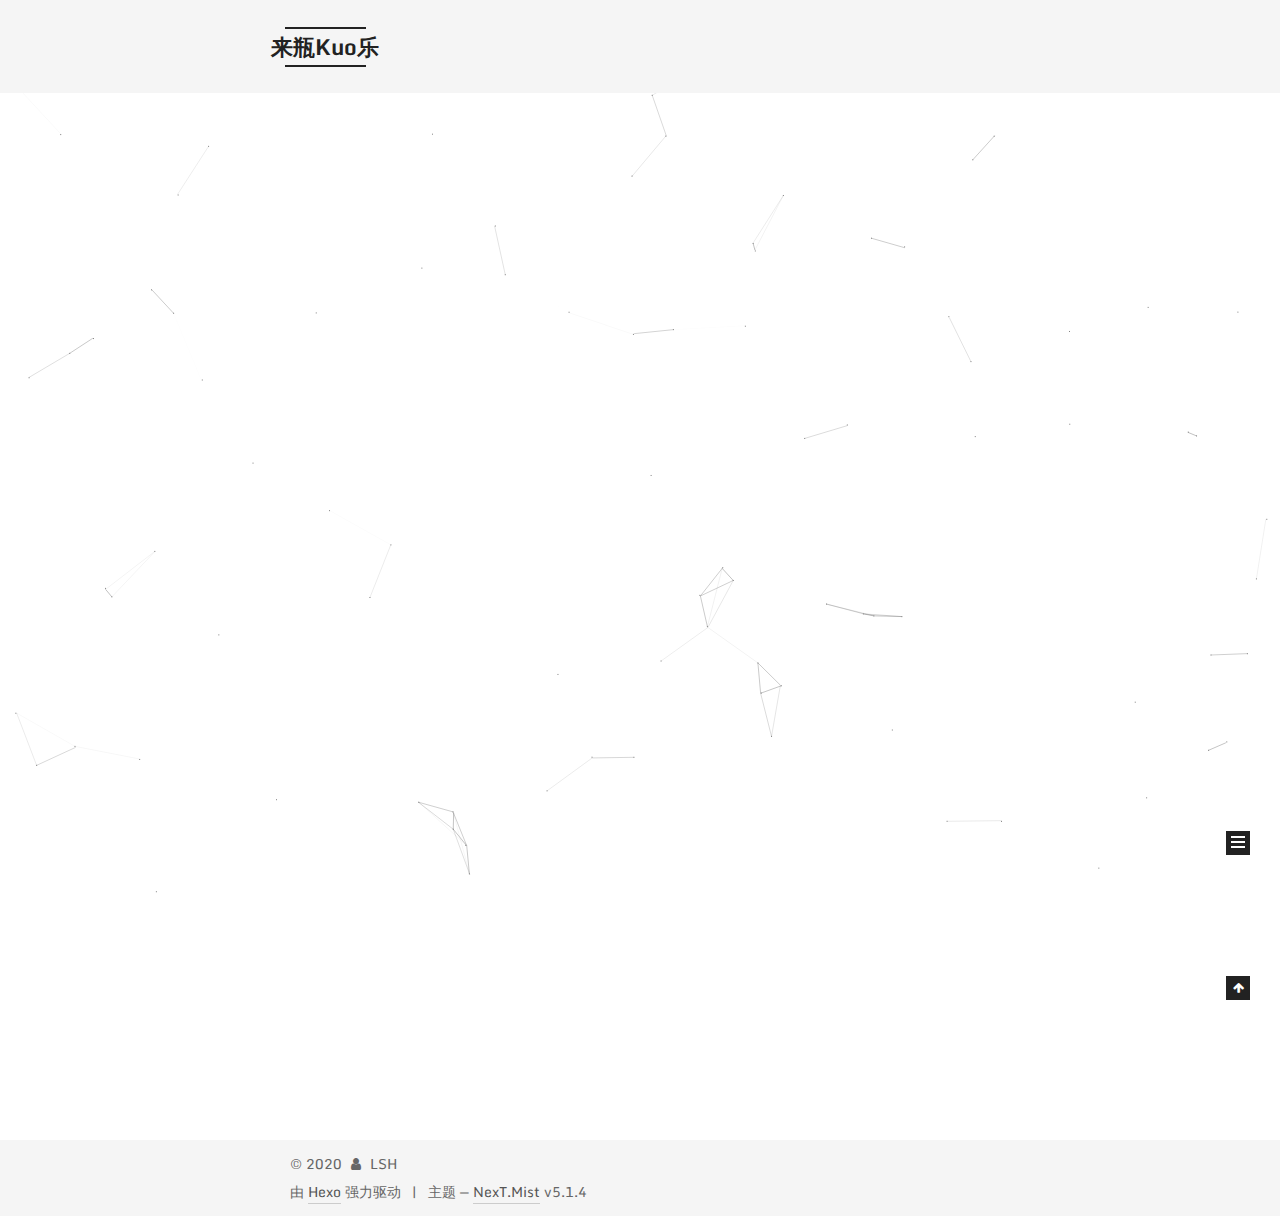
<file: index.html>
<!DOCTYPE html>



  


<html class="theme-next mist use-motion" lang="zh-Hans">
<head>
  <meta charset="UTF-8"/>
<meta http-equiv="X-UA-Compatible" content="IE=edge" />
<meta name="viewport" content="width=device-width, initial-scale=1, maximum-scale=1"/>
<meta name="theme-color" content="#222">









<meta http-equiv="Cache-Control" content="no-transform" />
<meta http-equiv="Cache-Control" content="no-siteapp" />
















  
  
  <link href="/lib/fancybox/source/jquery.fancybox.css?v=2.1.5" rel="stylesheet" type="text/css" />




  
  
  
  

  
    
    
  

  
    
      
    

    
  

  

  

  

  
    
    
    <link href="//fonts.googleapis.com/css?family=Monda:300,300italic,400,400italic,700,700italic|Roboto Slab:300,300italic,400,400italic,700,700italic&subset=latin,latin-ext" rel="stylesheet" type="text/css">
  






<link href="/lib/font-awesome/css/font-awesome.min.css?v=4.6.2" rel="stylesheet" type="text/css" />

<link href="/css/main.css?v=5.1.4" rel="stylesheet" type="text/css" />


  <link rel="apple-touch-icon" sizes="180x180" href="/images/apple-touch-icon-next.png?v=5.1.4">


  <link rel="icon" type="image/png" sizes="32x32" href="/images/favicon-32x32-next.png?v=5.1.4">


  <link rel="icon" type="image/png" sizes="16x16" href="/images/favicon-16x16-next.png?v=5.1.4">


  <link rel="mask-icon" href="/images/logo.svg?v=5.1.4" color="#222">





  <meta name="keywords" content="Hexo, NexT" />










<meta property="og:type" content="website">
<meta property="og:title" content="来瓶Kuo乐">
<meta property="og:url" content="http://yoursite.com/index.html">
<meta property="og:site_name" content="来瓶Kuo乐">
<meta property="article:author" content="LSH">
<meta name="twitter:card" content="summary">



<script type="text/javascript" id="hexo.configurations">
  var NexT = window.NexT || {};
  var CONFIG = {
    root: '/',
    scheme: 'Mist',
    version: '5.1.4',
    sidebar: {"position":"left","display":"post","offset":12,"b2t":false,"scrollpercent":false,"onmobile":false},
    fancybox: true,
    tabs: true,
    motion: {"enable":true,"async":false,"transition":{"post_block":"fadeIn","post_header":"slideDownIn","post_body":"slideDownIn","coll_header":"slideLeftIn","sidebar":"slideUpIn"}},
    duoshuo: {
      userId: '0',
      author: '博主'
    },
    algolia: {
      applicationID: '',
      apiKey: '',
      indexName: '',
      hits: {"per_page":10},
      labels: {"input_placeholder":"Search for Posts","hits_empty":"We didn't find any results for the search: ${query}","hits_stats":"${hits} results found in ${time} ms"}
    }
  };
</script>



  <link rel="canonical" href="http://yoursite.com/"/>





  <title>来瓶Kuo乐</title>
  








<meta name="generator" content="Hexo 4.2.0"></head>

<body itemscope itemtype="http://schema.org/WebPage" lang="zh-Hans">

  
  
    
  

  <div class="container sidebar-position-left 
  page-home">
    <div class="headband"></div>

    <header id="header" class="header" itemscope itemtype="http://schema.org/WPHeader">
      <div class="header-inner"><div class="site-brand-wrapper">
  <div class="site-meta ">
    

    <div class="custom-logo-site-title">
      <a href="/"  class="brand" rel="start">
        <span class="logo-line-before"><i></i></span>
        <span class="site-title">来瓶Kuo乐</span>
        <span class="logo-line-after"><i></i></span>
      </a>
    </div>
      
        <p class="site-subtitle"></p>
      
  </div>

  <div class="site-nav-toggle">
    <button>
      <span class="btn-bar"></span>
      <span class="btn-bar"></span>
      <span class="btn-bar"></span>
    </button>
  </div>
</div>

<nav class="site-nav">
  

  
    <ul id="menu" class="menu">
      
        
        <li class="menu-item menu-item-home">
          <a href="/" rel="section">
            
              <i class="menu-item-icon fa fa-fw fa-home"></i> <br />
            
            首页
          </a>
        </li>
      
        
        <li class="menu-item menu-item-tags">
          <a href="/tags/" rel="section">
            
              <i class="menu-item-icon fa fa-fw fa-tags"></i> <br />
            
            标签
          </a>
        </li>
      
        
        <li class="menu-item menu-item-categories">
          <a href="/categories/" rel="section">
            
              <i class="menu-item-icon fa fa-fw fa-th"></i> <br />
            
            分类
          </a>
        </li>
      
        
        <li class="menu-item menu-item-archives">
          <a href="/archives/" rel="section">
            
              <i class="menu-item-icon fa fa-fw fa-archive"></i> <br />
            
            归档
          </a>
        </li>
      
        
        <li class="menu-item menu-item-about">
          <a href="/about/" rel="section">
            
              <i class="menu-item-icon fa fa-fw fa-user"></i> <br />
            
            关于
          </a>
        </li>
      

      
        <li class="menu-item menu-item-search">
          
            <a href="javascript:;" class="popup-trigger">
          
            
              <i class="menu-item-icon fa fa-search fa-fw"></i> <br />
            
            搜索
          </a>
        </li>
      
    </ul>
  

  
    <div class="site-search">
      
  <div class="popup search-popup local-search-popup">
  <div class="local-search-header clearfix">
    <span class="search-icon">
      <i class="fa fa-search"></i>
    </span>
    <span class="popup-btn-close">
      <i class="fa fa-times-circle"></i>
    </span>
    <div class="local-search-input-wrapper">
      <input autocomplete="off"
             placeholder="搜索..." spellcheck="false"
             type="text" id="local-search-input">
    </div>
  </div>
  <div id="local-search-result"></div>
</div>



    </div>
  
</nav>



 </div>
    </header>

    <main id="main" class="main">
      <div class="main-inner">
        <div class="content-wrap">
          <div id="content" class="content">
            
  <section id="posts" class="posts-expand">
    
      

  

  
  
  

  <article class="post post-type-normal" itemscope itemtype="http://schema.org/Article">
  
  
  
  <div class="post-block">
    <link itemprop="mainEntityOfPage" href="http://yoursite.com/2020/04/30/Sequelize03/">

    <span hidden itemprop="author" itemscope itemtype="http://schema.org/Person">
      <meta itemprop="name" content="LSH">
      <meta itemprop="description" content="">
      <meta itemprop="image" content="/uploads/avatar.jpg">
    </span>

    <span hidden itemprop="publisher" itemscope itemtype="http://schema.org/Organization">
      <meta itemprop="name" content="来瓶Kuo乐">
    </span>

    
      <header class="post-header">

        
        
          <h1 class="post-title" itemprop="name headline">
                
                <a class="post-title-link" href="/2020/04/30/Sequelize03/" itemprop="url">Sequelize对数据表增删改查、建立关联</a></h1>
        

        <div class="post-meta">
          <span class="post-time">
            
              <span class="post-meta-item-icon">
                <i class="fa fa-calendar-o"></i>
              </span>
              
                <span class="post-meta-item-text">发表于</span>
              
              <time title="创建于" itemprop="dateCreated datePublished" datetime="2020-04-30T13:09:36+08:00">
                2020-04-30
              </time>
            

            

            
          </span>

          
            <span class="post-category" >
            
              <span class="post-meta-divider">|</span>
            
              <span class="post-meta-item-icon">
                <i class="fa fa-folder-o"></i>
              </span>
              
                <span class="post-meta-item-text">分类于</span>
              
              
                <span itemprop="about" itemscope itemtype="http://schema.org/Thing">
                  <a href="/categories/Sequelize%E5%A4%87%E5%BF%98%E5%BD%95/" itemprop="url" rel="index">
                    <span itemprop="name">Sequelize备忘录</span>
                  </a>
                </span>

                
                
              
            </span>
          

          
            
          

          
          

          

          

          

        </div>
      </header>
    

    
    
    
    <div class="post-body" itemprop="articleBody">

      
      

      
        
          
          
上一篇博客讲了 Sequelize 建立模型
这篇博客将介绍 Sequelize 对数据表增删改查以及建立关联

前期准备建立模型12345678910111213141516171819202122232425262728db.define("user", &#123;  id: &#123; 
          ...
          <!--noindex-->
          <div class="post-button text-center">
            <a class="btn" href="/2020/04/30/Sequelize03/#more" rel="contents">
              阅读全文 &raquo;
            </a>
          </div>
          <!--/noindex-->
        
      
    </div>
    
    
    

    

    

    

    <footer class="post-footer">
      

      

      

      
      
        <div class="post-eof"></div>
      
    </footer>
  </div>
  
  
  
  </article>


    
      

  

  
  
  

  <article class="post post-type-normal" itemscope itemtype="http://schema.org/Article">
  
  
  
  <div class="post-block">
    <link itemprop="mainEntityOfPage" href="http://yoursite.com/2020/04/29/Sequelize02/">

    <span hidden itemprop="author" itemscope itemtype="http://schema.org/Person">
      <meta itemprop="name" content="LSH">
      <meta itemprop="description" content="">
      <meta itemprop="image" content="/uploads/avatar.jpg">
    </span>

    <span hidden itemprop="publisher" itemscope itemtype="http://schema.org/Organization">
      <meta itemprop="name" content="来瓶Kuo乐">
    </span>

    
      <header class="post-header">

        
        
          <h1 class="post-title" itemprop="name headline">
                
                <a class="post-title-link" href="/2020/04/29/Sequelize02/" itemprop="url">Sequelize模型定义</a></h1>
        

        <div class="post-meta">
          <span class="post-time">
            
              <span class="post-meta-item-icon">
                <i class="fa fa-calendar-o"></i>
              </span>
              
                <span class="post-meta-item-text">发表于</span>
              
              <time title="创建于" itemprop="dateCreated datePublished" datetime="2020-04-29T17:00:32+08:00">
                2020-04-29
              </time>
            

            

            
          </span>

          
            <span class="post-category" >
            
              <span class="post-meta-divider">|</span>
            
              <span class="post-meta-item-icon">
                <i class="fa fa-folder-o"></i>
              </span>
              
                <span class="post-meta-item-text">分类于</span>
              
              
                <span itemprop="about" itemscope itemtype="http://schema.org/Thing">
                  <a href="/categories/Sequelize%E5%A4%87%E5%BF%98%E5%BD%95/" itemprop="url" rel="index">
                    <span itemprop="name">Sequelize备忘录</span>
                  </a>
                </span>

                
                
              
            </span>
          

          
            
          

          
          

          

          

          

        </div>
      </header>
    

    
    
    
    <div class="post-body" itemprop="articleBody">

      
      

      
        
          
          
上一篇博客讲了如何使用Sequelize连接mysql数据库
这篇博客将介绍如何定义Sequelize模型与mysql数据表之间的映射

数据类型DataType以下是Sequelize所支持的所有类型:
1234567891011121314151617181920212223242526272
          ...
          <!--noindex-->
          <div class="post-button text-center">
            <a class="btn" href="/2020/04/29/Sequelize02/#more" rel="contents">
              阅读全文 &raquo;
            </a>
          </div>
          <!--/noindex-->
        
      
    </div>
    
    
    

    

    

    

    <footer class="post-footer">
      

      

      

      
      
        <div class="post-eof"></div>
      
    </footer>
  </div>
  
  
  
  </article>


    
      

  

  
  
  

  <article class="post post-type-normal" itemscope itemtype="http://schema.org/Article">
  
  
  
  <div class="post-block">
    <link itemprop="mainEntityOfPage" href="http://yoursite.com/2020/04/28/Sequelize01/">

    <span hidden itemprop="author" itemscope itemtype="http://schema.org/Person">
      <meta itemprop="name" content="LSH">
      <meta itemprop="description" content="">
      <meta itemprop="image" content="/uploads/avatar.jpg">
    </span>

    <span hidden itemprop="publisher" itemscope itemtype="http://schema.org/Organization">
      <meta itemprop="name" content="来瓶Kuo乐">
    </span>

    
      <header class="post-header">

        
        
          <h1 class="post-title" itemprop="name headline">
                
                <a class="post-title-link" href="/2020/04/28/Sequelize01/" itemprop="url">Sequelize连接mysql数据库</a></h1>
        

        <div class="post-meta">
          <span class="post-time">
            
              <span class="post-meta-item-icon">
                <i class="fa fa-calendar-o"></i>
              </span>
              
                <span class="post-meta-item-text">发表于</span>
              
              <time title="创建于" itemprop="dateCreated datePublished" datetime="2020-04-28T21:13:37+08:00">
                2020-04-28
              </time>
            

            

            
          </span>

          
            <span class="post-category" >
            
              <span class="post-meta-divider">|</span>
            
              <span class="post-meta-item-icon">
                <i class="fa fa-folder-o"></i>
              </span>
              
                <span class="post-meta-item-text">分类于</span>
              
              
                <span itemprop="about" itemscope itemtype="http://schema.org/Thing">
                  <a href="/categories/Sequelize%E5%A4%87%E5%BF%98%E5%BD%95/" itemprop="url" rel="index">
                    <span itemprop="name">Sequelize备忘录</span>
                  </a>
                </span>

                
                
              
            </span>
          

          
            
          

          
          

          

          

          

        </div>
      </header>
    

    
    
    
    <div class="post-body" itemprop="articleBody">

      
      

      
        
          
          Sequelize简介
 Sequelize是一款基于Nodejs功能强大的异步ORM框架。
 ORM：Object-Relational Mapping，把关系数据库的表结构映射到对象上，通过面向对象的方式操作数据库
 同时支持PostgreSQL, MySQL, SQLite and MSSQL
          ...
          <!--noindex-->
          <div class="post-button text-center">
            <a class="btn" href="/2020/04/28/Sequelize01/#more" rel="contents">
              阅读全文 &raquo;
            </a>
          </div>
          <!--/noindex-->
        
      
    </div>
    
    
    

    

    

    

    <footer class="post-footer">
      

      

      

      
      
        <div class="post-eof"></div>
      
    </footer>
  </div>
  
  
  
  </article>


    
  </section>

  


          </div>
          


          

        </div>
        
          
  
  <div class="sidebar-toggle">
    <div class="sidebar-toggle-line-wrap">
      <span class="sidebar-toggle-line sidebar-toggle-line-first"></span>
      <span class="sidebar-toggle-line sidebar-toggle-line-middle"></span>
      <span class="sidebar-toggle-line sidebar-toggle-line-last"></span>
    </div>
  </div>

  <aside id="sidebar" class="sidebar">
    
    <div class="sidebar-inner">

      

      

      <section class="site-overview-wrap sidebar-panel sidebar-panel-active">
        <div class="site-overview">
          <div class="site-author motion-element" itemprop="author" itemscope itemtype="http://schema.org/Person">
            
              <img class="site-author-image" itemprop="image"
                src="/uploads/avatar.jpg"
                alt="LSH" />
            
              <p class="site-author-name" itemprop="name">LSH</p>
              <p class="site-description motion-element" itemprop="description"></p>
          </div>

          <nav class="site-state motion-element">

            
              <div class="site-state-item site-state-posts">
              
                <a href="/archives/%7C%7C%20archive">
              
                  <span class="site-state-item-count">3</span>
                  <span class="site-state-item-name">日志</span>
                </a>
              </div>
            

            
              
              
              <div class="site-state-item site-state-categories">
                <a href="/categories/index.html">
                  <span class="site-state-item-count">1</span>
                  <span class="site-state-item-name">分类</span>
                </a>
              </div>
            

            
              
              
              <div class="site-state-item site-state-tags">
                <a href="/tags/index.html">
                  <span class="site-state-item-count">4</span>
                  <span class="site-state-item-name">标签</span>
                </a>
              </div>
            

          </nav>

          

          

          
          

          
          

          

        </div>
      </section>

      

      

    </div>
  </aside>


        
      </div>
    </main>

    <footer id="footer" class="footer">
      <div class="footer-inner">
        <div class="copyright">&copy; <span itemprop="copyrightYear">2020</span>
  <span class="with-love">
    <i class="fa fa-user"></i>
  </span>
  <span class="author" itemprop="copyrightHolder">LSH</span>

  
</div>


  <div class="powered-by">由 <a class="theme-link" target="_blank" href="https://hexo.io">Hexo</a> 强力驱动</div>



  <span class="post-meta-divider">|</span>



  <div class="theme-info">主题 &mdash; <a class="theme-link" target="_blank" href="https://github.com/iissnan/hexo-theme-next">NexT.Mist</a> v5.1.4</div>




        







        
      </div>
    </footer>

    
      <div class="back-to-top">
        <i class="fa fa-arrow-up"></i>
        
      </div>
    

    

  </div>

  

<script type="text/javascript">
  if (Object.prototype.toString.call(window.Promise) !== '[object Function]') {
    window.Promise = null;
  }
</script>









  


  











  
  
    <script type="text/javascript" src="/lib/jquery/index.js?v=2.1.3"></script>
  

  
  
    <script type="text/javascript" src="/lib/fastclick/lib/fastclick.min.js?v=1.0.6"></script>
  

  
  
    <script type="text/javascript" src="/lib/jquery_lazyload/jquery.lazyload.js?v=1.9.7"></script>
  

  
  
    <script type="text/javascript" src="/lib/velocity/velocity.min.js?v=1.2.1"></script>
  

  
  
    <script type="text/javascript" src="/lib/velocity/velocity.ui.min.js?v=1.2.1"></script>
  

  
  
    <script type="text/javascript" src="/lib/fancybox/source/jquery.fancybox.pack.js?v=2.1.5"></script>
  

  
  
    <script type="text/javascript" src="/lib/canvas-nest/canvas-nest.min.js"></script>
  


  


  <script type="text/javascript" src="/js/src/utils.js?v=5.1.4"></script>

  <script type="text/javascript" src="/js/src/motion.js?v=5.1.4"></script>



  
  

  

  


  <script type="text/javascript" src="/js/src/bootstrap.js?v=5.1.4"></script>



  


  




	





  





  












  

  <script type="text/javascript">
    // Popup Window;
    var isfetched = false;
    var isXml = true;
    // Search DB path;
    var search_path = "";
    if (search_path.length === 0) {
      search_path = "search.xml";
    } else if (/json$/i.test(search_path)) {
      isXml = false;
    }
    var path = "/" + search_path;
    // monitor main search box;

    var onPopupClose = function (e) {
      $('.popup').hide();
      $('#local-search-input').val('');
      $('.search-result-list').remove();
      $('#no-result').remove();
      $(".local-search-pop-overlay").remove();
      $('body').css('overflow', '');
    }

    function proceedsearch() {
      $("body")
        .append('<div class="search-popup-overlay local-search-pop-overlay"></div>')
        .css('overflow', 'hidden');
      $('.search-popup-overlay').click(onPopupClose);
      $('.popup').toggle();
      var $localSearchInput = $('#local-search-input');
      $localSearchInput.attr("autocapitalize", "none");
      $localSearchInput.attr("autocorrect", "off");
      $localSearchInput.focus();
    }

    // search function;
    var searchFunc = function(path, search_id, content_id) {
      'use strict';

      // start loading animation
      $("body")
        .append('<div class="search-popup-overlay local-search-pop-overlay">' +
          '<div id="search-loading-icon">' +
          '<i class="fa fa-spinner fa-pulse fa-5x fa-fw"></i>' +
          '</div>' +
          '</div>')
        .css('overflow', 'hidden');
      $("#search-loading-icon").css('margin', '20% auto 0 auto').css('text-align', 'center');

      $.ajax({
        url: path,
        dataType: isXml ? "xml" : "json",
        async: true,
        success: function(res) {
          // get the contents from search data
          isfetched = true;
          $('.popup').detach().appendTo('.header-inner');
          var datas = isXml ? $("entry", res).map(function() {
            return {
              title: $("title", this).text(),
              content: $("content",this).text(),
              url: $("url" , this).text()
            };
          }).get() : res;
          var input = document.getElementById(search_id);
          var resultContent = document.getElementById(content_id);
          var inputEventFunction = function() {
            var searchText = input.value.trim().toLowerCase();
            var keywords = searchText.split(/[\s\-]+/);
            if (keywords.length > 1) {
              keywords.push(searchText);
            }
            var resultItems = [];
            if (searchText.length > 0) {
              // perform local searching
              datas.forEach(function(data) {
                var isMatch = false;
                var hitCount = 0;
                var searchTextCount = 0;
                var title = data.title.trim();
                var titleInLowerCase = title.toLowerCase();
                var content = data.content.trim().replace(/<[^>]+>/g,"");
                var contentInLowerCase = content.toLowerCase();
                var articleUrl = decodeURIComponent(data.url);
                var indexOfTitle = [];
                var indexOfContent = [];
                // only match articles with not empty titles
                if(title != '') {
                  keywords.forEach(function(keyword) {
                    function getIndexByWord(word, text, caseSensitive) {
                      var wordLen = word.length;
                      if (wordLen === 0) {
                        return [];
                      }
                      var startPosition = 0, position = [], index = [];
                      if (!caseSensitive) {
                        text = text.toLowerCase();
                        word = word.toLowerCase();
                      }
                      while ((position = text.indexOf(word, startPosition)) > -1) {
                        index.push({position: position, word: word});
                        startPosition = position + wordLen;
                      }
                      return index;
                    }

                    indexOfTitle = indexOfTitle.concat(getIndexByWord(keyword, titleInLowerCase, false));
                    indexOfContent = indexOfContent.concat(getIndexByWord(keyword, contentInLowerCase, false));
                  });
                  if (indexOfTitle.length > 0 || indexOfContent.length > 0) {
                    isMatch = true;
                    hitCount = indexOfTitle.length + indexOfContent.length;
                  }
                }

                // show search results

                if (isMatch) {
                  // sort index by position of keyword

                  [indexOfTitle, indexOfContent].forEach(function (index) {
                    index.sort(function (itemLeft, itemRight) {
                      if (itemRight.position !== itemLeft.position) {
                        return itemRight.position - itemLeft.position;
                      } else {
                        return itemLeft.word.length - itemRight.word.length;
                      }
                    });
                  });

                  // merge hits into slices

                  function mergeIntoSlice(text, start, end, index) {
                    var item = index[index.length - 1];
                    var position = item.position;
                    var word = item.word;
                    var hits = [];
                    var searchTextCountInSlice = 0;
                    while (position + word.length <= end && index.length != 0) {
                      if (word === searchText) {
                        searchTextCountInSlice++;
                      }
                      hits.push({position: position, length: word.length});
                      var wordEnd = position + word.length;

                      // move to next position of hit

                      index.pop();
                      while (index.length != 0) {
                        item = index[index.length - 1];
                        position = item.position;
                        word = item.word;
                        if (wordEnd > position) {
                          index.pop();
                        } else {
                          break;
                        }
                      }
                    }
                    searchTextCount += searchTextCountInSlice;
                    return {
                      hits: hits,
                      start: start,
                      end: end,
                      searchTextCount: searchTextCountInSlice
                    };
                  }

                  var slicesOfTitle = [];
                  if (indexOfTitle.length != 0) {
                    slicesOfTitle.push(mergeIntoSlice(title, 0, title.length, indexOfTitle));
                  }

                  var slicesOfContent = [];
                  while (indexOfContent.length != 0) {
                    var item = indexOfContent[indexOfContent.length - 1];
                    var position = item.position;
                    var word = item.word;
                    // cut out 100 characters
                    var start = position - 20;
                    var end = position + 80;
                    if(start < 0){
                      start = 0;
                    }
                    if (end < position + word.length) {
                      end = position + word.length;
                    }
                    if(end > content.length){
                      end = content.length;
                    }
                    slicesOfContent.push(mergeIntoSlice(content, start, end, indexOfContent));
                  }

                  // sort slices in content by search text's count and hits' count

                  slicesOfContent.sort(function (sliceLeft, sliceRight) {
                    if (sliceLeft.searchTextCount !== sliceRight.searchTextCount) {
                      return sliceRight.searchTextCount - sliceLeft.searchTextCount;
                    } else if (sliceLeft.hits.length !== sliceRight.hits.length) {
                      return sliceRight.hits.length - sliceLeft.hits.length;
                    } else {
                      return sliceLeft.start - sliceRight.start;
                    }
                  });

                  // select top N slices in content

                  var upperBound = parseInt('1');
                  if (upperBound >= 0) {
                    slicesOfContent = slicesOfContent.slice(0, upperBound);
                  }

                  // highlight title and content

                  function highlightKeyword(text, slice) {
                    var result = '';
                    var prevEnd = slice.start;
                    slice.hits.forEach(function (hit) {
                      result += text.substring(prevEnd, hit.position);
                      var end = hit.position + hit.length;
                      result += '<b class="search-keyword">' + text.substring(hit.position, end) + '</b>';
                      prevEnd = end;
                    });
                    result += text.substring(prevEnd, slice.end);
                    return result;
                  }

                  var resultItem = '';

                  if (slicesOfTitle.length != 0) {
                    resultItem += "<li><a href='" + articleUrl + "' class='search-result-title'>" + highlightKeyword(title, slicesOfTitle[0]) + "</a>";
                  } else {
                    resultItem += "<li><a href='" + articleUrl + "' class='search-result-title'>" + title + "</a>";
                  }

                  slicesOfContent.forEach(function (slice) {
                    resultItem += "<a href='" + articleUrl + "'>" +
                      "<p class=\"search-result\">" + highlightKeyword(content, slice) +
                      "...</p>" + "</a>";
                  });

                  resultItem += "</li>";
                  resultItems.push({
                    item: resultItem,
                    searchTextCount: searchTextCount,
                    hitCount: hitCount,
                    id: resultItems.length
                  });
                }
              })
            };
            if (keywords.length === 1 && keywords[0] === "") {
              resultContent.innerHTML = '<div id="no-result"><i class="fa fa-search fa-5x" /></div>'
            } else if (resultItems.length === 0) {
              resultContent.innerHTML = '<div id="no-result"><i class="fa fa-frown-o fa-5x" /></div>'
            } else {
              resultItems.sort(function (resultLeft, resultRight) {
                if (resultLeft.searchTextCount !== resultRight.searchTextCount) {
                  return resultRight.searchTextCount - resultLeft.searchTextCount;
                } else if (resultLeft.hitCount !== resultRight.hitCount) {
                  return resultRight.hitCount - resultLeft.hitCount;
                } else {
                  return resultRight.id - resultLeft.id;
                }
              });
              var searchResultList = '<ul class=\"search-result-list\">';
              resultItems.forEach(function (result) {
                searchResultList += result.item;
              })
              searchResultList += "</ul>";
              resultContent.innerHTML = searchResultList;
            }
          }

          if ('auto' === 'auto') {
            input.addEventListener('input', inputEventFunction);
          } else {
            $('.search-icon').click(inputEventFunction);
            input.addEventListener('keypress', function (event) {
              if (event.keyCode === 13) {
                inputEventFunction();
              }
            });
          }

          // remove loading animation
          $(".local-search-pop-overlay").remove();
          $('body').css('overflow', '');

          proceedsearch();
        }
      });
    }

    // handle and trigger popup window;
    $('.popup-trigger').click(function(e) {
      e.stopPropagation();
      if (isfetched === false) {
        searchFunc(path, 'local-search-input', 'local-search-result');
      } else {
        proceedsearch();
      };
    });

    $('.popup-btn-close').click(onPopupClose);
    $('.popup').click(function(e){
      e.stopPropagation();
    });
    $(document).on('keyup', function (event) {
      var shouldDismissSearchPopup = event.which === 27 &&
        $('.search-popup').is(':visible');
      if (shouldDismissSearchPopup) {
        onPopupClose();
      }
    });
  </script>





  

  

  

  
  

  

  

  

</body>
</html>
</file>
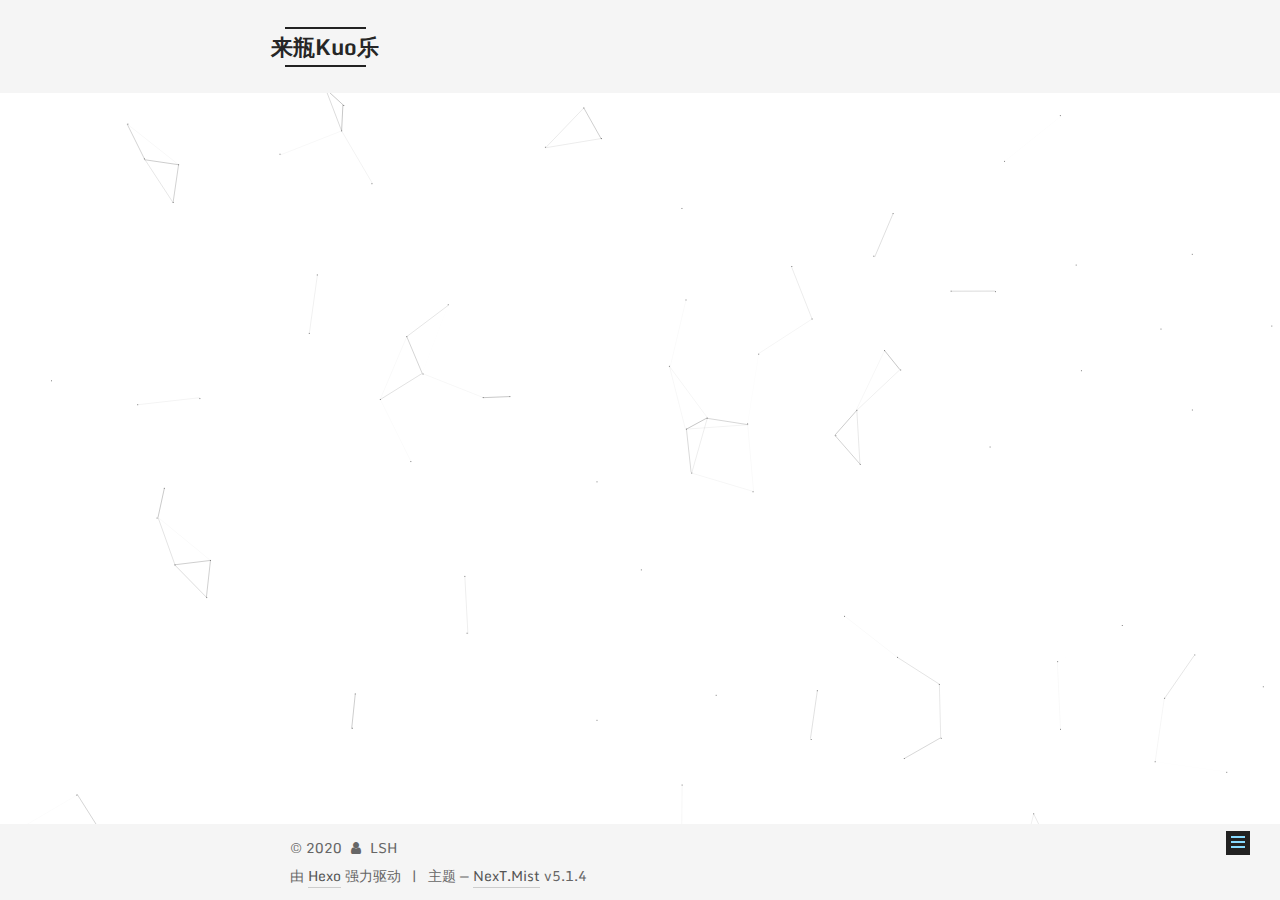
<file: about/index.html>
<!DOCTYPE html>



  


<html class="theme-next mist use-motion" lang="zh-Hans">
<head>
  <meta charset="UTF-8"/>
<meta http-equiv="X-UA-Compatible" content="IE=edge" />
<meta name="viewport" content="width=device-width, initial-scale=1, maximum-scale=1"/>
<meta name="theme-color" content="#222">









<meta http-equiv="Cache-Control" content="no-transform" />
<meta http-equiv="Cache-Control" content="no-siteapp" />
















  
  
  <link href="/lib/fancybox/source/jquery.fancybox.css?v=2.1.5" rel="stylesheet" type="text/css" />




  
  
  
  

  
    
    
  

  
    
      
    

    
  

  

  

  

  
    
    
    <link href="//fonts.googleapis.com/css?family=Monda:300,300italic,400,400italic,700,700italic|Roboto Slab:300,300italic,400,400italic,700,700italic&subset=latin,latin-ext" rel="stylesheet" type="text/css">
  






<link href="/lib/font-awesome/css/font-awesome.min.css?v=4.6.2" rel="stylesheet" type="text/css" />

<link href="/css/main.css?v=5.1.4" rel="stylesheet" type="text/css" />


  <link rel="apple-touch-icon" sizes="180x180" href="/images/apple-touch-icon-next.png?v=5.1.4">


  <link rel="icon" type="image/png" sizes="32x32" href="/images/favicon-32x32-next.png?v=5.1.4">


  <link rel="icon" type="image/png" sizes="16x16" href="/images/favicon-16x16-next.png?v=5.1.4">


  <link rel="mask-icon" href="/images/logo.svg?v=5.1.4" color="#222">





  <meta name="keywords" content="Hexo, NexT" />










<meta property="og:type" content="website">
<meta property="og:title" content="about">
<meta property="og:url" content="http://yoursite.com/about/index.html">
<meta property="og:site_name" content="来瓶Kuo乐">
<meta property="article:published_time" content="2020-04-29T05:06:43.000Z">
<meta property="article:modified_time" content="2020-04-29T05:10:09.430Z">
<meta property="article:author" content="LSH">
<meta name="twitter:card" content="summary">



<script type="text/javascript" id="hexo.configurations">
  var NexT = window.NexT || {};
  var CONFIG = {
    root: '/',
    scheme: 'Mist',
    version: '5.1.4',
    sidebar: {"position":"left","display":"post","offset":12,"b2t":false,"scrollpercent":false,"onmobile":false},
    fancybox: true,
    tabs: true,
    motion: {"enable":true,"async":false,"transition":{"post_block":"fadeIn","post_header":"slideDownIn","post_body":"slideDownIn","coll_header":"slideLeftIn","sidebar":"slideUpIn"}},
    duoshuo: {
      userId: '0',
      author: '博主'
    },
    algolia: {
      applicationID: '',
      apiKey: '',
      indexName: '',
      hits: {"per_page":10},
      labels: {"input_placeholder":"Search for Posts","hits_empty":"We didn't find any results for the search: ${query}","hits_stats":"${hits} results found in ${time} ms"}
    }
  };
</script>



  <link rel="canonical" href="http://yoursite.com/about/"/>





  <title>about | 来瓶Kuo乐</title>
  








<meta name="generator" content="Hexo 4.2.0"></head>

<body itemscope itemtype="http://schema.org/WebPage" lang="zh-Hans">

  
  
    
  

  <div class="container sidebar-position-left page-post-detail">
    <div class="headband"></div>

    <header id="header" class="header" itemscope itemtype="http://schema.org/WPHeader">
      <div class="header-inner"><div class="site-brand-wrapper">
  <div class="site-meta ">
    

    <div class="custom-logo-site-title">
      <a href="/"  class="brand" rel="start">
        <span class="logo-line-before"><i></i></span>
        <span class="site-title">来瓶Kuo乐</span>
        <span class="logo-line-after"><i></i></span>
      </a>
    </div>
      
        <p class="site-subtitle"></p>
      
  </div>

  <div class="site-nav-toggle">
    <button>
      <span class="btn-bar"></span>
      <span class="btn-bar"></span>
      <span class="btn-bar"></span>
    </button>
  </div>
</div>

<nav class="site-nav">
  

  
    <ul id="menu" class="menu">
      
        
        <li class="menu-item menu-item-home">
          <a href="/" rel="section">
            
              <i class="menu-item-icon fa fa-fw fa-home"></i> <br />
            
            首页
          </a>
        </li>
      
        
        <li class="menu-item menu-item-tags">
          <a href="/tags/" rel="section">
            
              <i class="menu-item-icon fa fa-fw fa-tags"></i> <br />
            
            标签
          </a>
        </li>
      
        
        <li class="menu-item menu-item-categories">
          <a href="/categories/" rel="section">
            
              <i class="menu-item-icon fa fa-fw fa-th"></i> <br />
            
            分类
          </a>
        </li>
      
        
        <li class="menu-item menu-item-archives">
          <a href="/archives/" rel="section">
            
              <i class="menu-item-icon fa fa-fw fa-archive"></i> <br />
            
            归档
          </a>
        </li>
      
        
        <li class="menu-item menu-item-about">
          <a href="/about/" rel="section">
            
              <i class="menu-item-icon fa fa-fw fa-user"></i> <br />
            
            关于
          </a>
        </li>
      

      
        <li class="menu-item menu-item-search">
          
            <a href="javascript:;" class="popup-trigger">
          
            
              <i class="menu-item-icon fa fa-search fa-fw"></i> <br />
            
            搜索
          </a>
        </li>
      
    </ul>
  

  
    <div class="site-search">
      
  <div class="popup search-popup local-search-popup">
  <div class="local-search-header clearfix">
    <span class="search-icon">
      <i class="fa fa-search"></i>
    </span>
    <span class="popup-btn-close">
      <i class="fa fa-times-circle"></i>
    </span>
    <div class="local-search-input-wrapper">
      <input autocomplete="off"
             placeholder="搜索..." spellcheck="false"
             type="text" id="local-search-input">
    </div>
  </div>
  <div id="local-search-result"></div>
</div>



    </div>
  
</nav>



 </div>
    </header>

    <main id="main" class="main">
      <div class="main-inner">
        <div class="content-wrap">
          <div id="content" class="content">
            

  <div id="posts" class="posts-expand">
    
    
    
    <div class="post-block page">
      <header class="post-header">

	<h1 class="post-title" itemprop="name headline">about</h1>



</header>

      
      
      
      <div class="post-body">
        
        
          
        
      </div>
      
      
      
    </div>
    
    
    
  </div>


          </div>
          


          

  



        </div>
        
          
  
  <div class="sidebar-toggle">
    <div class="sidebar-toggle-line-wrap">
      <span class="sidebar-toggle-line sidebar-toggle-line-first"></span>
      <span class="sidebar-toggle-line sidebar-toggle-line-middle"></span>
      <span class="sidebar-toggle-line sidebar-toggle-line-last"></span>
    </div>
  </div>

  <aside id="sidebar" class="sidebar">
    
    <div class="sidebar-inner">

      

      

      <section class="site-overview-wrap sidebar-panel sidebar-panel-active">
        <div class="site-overview">
          <div class="site-author motion-element" itemprop="author" itemscope itemtype="http://schema.org/Person">
            
              <img class="site-author-image" itemprop="image"
                src="/uploads/avatar.jpg"
                alt="LSH" />
            
              <p class="site-author-name" itemprop="name">LSH</p>
              <p class="site-description motion-element" itemprop="description"></p>
          </div>

          <nav class="site-state motion-element">

            
              <div class="site-state-item site-state-posts">
              
                <a href="/archives/%7C%7C%20archive">
              
                  <span class="site-state-item-count">3</span>
                  <span class="site-state-item-name">日志</span>
                </a>
              </div>
            

            
              
              
              <div class="site-state-item site-state-categories">
                <a href="/categories/index.html">
                  <span class="site-state-item-count">1</span>
                  <span class="site-state-item-name">分类</span>
                </a>
              </div>
            

            
              
              
              <div class="site-state-item site-state-tags">
                <a href="/tags/index.html">
                  <span class="site-state-item-count">4</span>
                  <span class="site-state-item-name">标签</span>
                </a>
              </div>
            

          </nav>

          

          

          
          

          
          

          

        </div>
      </section>

      

      

    </div>
  </aside>


        
      </div>
    </main>

    <footer id="footer" class="footer">
      <div class="footer-inner">
        <div class="copyright">&copy; <span itemprop="copyrightYear">2020</span>
  <span class="with-love">
    <i class="fa fa-user"></i>
  </span>
  <span class="author" itemprop="copyrightHolder">LSH</span>

  
</div>


  <div class="powered-by">由 <a class="theme-link" target="_blank" href="https://hexo.io">Hexo</a> 强力驱动</div>



  <span class="post-meta-divider">|</span>



  <div class="theme-info">主题 &mdash; <a class="theme-link" target="_blank" href="https://github.com/iissnan/hexo-theme-next">NexT.Mist</a> v5.1.4</div>




        







        
      </div>
    </footer>

    
      <div class="back-to-top">
        <i class="fa fa-arrow-up"></i>
        
      </div>
    

    

  </div>

  

<script type="text/javascript">
  if (Object.prototype.toString.call(window.Promise) !== '[object Function]') {
    window.Promise = null;
  }
</script>









  


  











  
  
    <script type="text/javascript" src="/lib/jquery/index.js?v=2.1.3"></script>
  

  
  
    <script type="text/javascript" src="/lib/fastclick/lib/fastclick.min.js?v=1.0.6"></script>
  

  
  
    <script type="text/javascript" src="/lib/jquery_lazyload/jquery.lazyload.js?v=1.9.7"></script>
  

  
  
    <script type="text/javascript" src="/lib/velocity/velocity.min.js?v=1.2.1"></script>
  

  
  
    <script type="text/javascript" src="/lib/velocity/velocity.ui.min.js?v=1.2.1"></script>
  

  
  
    <script type="text/javascript" src="/lib/fancybox/source/jquery.fancybox.pack.js?v=2.1.5"></script>
  

  
  
    <script type="text/javascript" src="/lib/canvas-nest/canvas-nest.min.js"></script>
  


  


  <script type="text/javascript" src="/js/src/utils.js?v=5.1.4"></script>

  <script type="text/javascript" src="/js/src/motion.js?v=5.1.4"></script>



  
  

  
  <script type="text/javascript" src="/js/src/scrollspy.js?v=5.1.4"></script>
<script type="text/javascript" src="/js/src/post-details.js?v=5.1.4"></script>



  


  <script type="text/javascript" src="/js/src/bootstrap.js?v=5.1.4"></script>



  


  




	





  





  












  

  <script type="text/javascript">
    // Popup Window;
    var isfetched = false;
    var isXml = true;
    // Search DB path;
    var search_path = "";
    if (search_path.length === 0) {
      search_path = "search.xml";
    } else if (/json$/i.test(search_path)) {
      isXml = false;
    }
    var path = "/" + search_path;
    // monitor main search box;

    var onPopupClose = function (e) {
      $('.popup').hide();
      $('#local-search-input').val('');
      $('.search-result-list').remove();
      $('#no-result').remove();
      $(".local-search-pop-overlay").remove();
      $('body').css('overflow', '');
    }

    function proceedsearch() {
      $("body")
        .append('<div class="search-popup-overlay local-search-pop-overlay"></div>')
        .css('overflow', 'hidden');
      $('.search-popup-overlay').click(onPopupClose);
      $('.popup').toggle();
      var $localSearchInput = $('#local-search-input');
      $localSearchInput.attr("autocapitalize", "none");
      $localSearchInput.attr("autocorrect", "off");
      $localSearchInput.focus();
    }

    // search function;
    var searchFunc = function(path, search_id, content_id) {
      'use strict';

      // start loading animation
      $("body")
        .append('<div class="search-popup-overlay local-search-pop-overlay">' +
          '<div id="search-loading-icon">' +
          '<i class="fa fa-spinner fa-pulse fa-5x fa-fw"></i>' +
          '</div>' +
          '</div>')
        .css('overflow', 'hidden');
      $("#search-loading-icon").css('margin', '20% auto 0 auto').css('text-align', 'center');

      $.ajax({
        url: path,
        dataType: isXml ? "xml" : "json",
        async: true,
        success: function(res) {
          // get the contents from search data
          isfetched = true;
          $('.popup').detach().appendTo('.header-inner');
          var datas = isXml ? $("entry", res).map(function() {
            return {
              title: $("title", this).text(),
              content: $("content",this).text(),
              url: $("url" , this).text()
            };
          }).get() : res;
          var input = document.getElementById(search_id);
          var resultContent = document.getElementById(content_id);
          var inputEventFunction = function() {
            var searchText = input.value.trim().toLowerCase();
            var keywords = searchText.split(/[\s\-]+/);
            if (keywords.length > 1) {
              keywords.push(searchText);
            }
            var resultItems = [];
            if (searchText.length > 0) {
              // perform local searching
              datas.forEach(function(data) {
                var isMatch = false;
                var hitCount = 0;
                var searchTextCount = 0;
                var title = data.title.trim();
                var titleInLowerCase = title.toLowerCase();
                var content = data.content.trim().replace(/<[^>]+>/g,"");
                var contentInLowerCase = content.toLowerCase();
                var articleUrl = decodeURIComponent(data.url);
                var indexOfTitle = [];
                var indexOfContent = [];
                // only match articles with not empty titles
                if(title != '') {
                  keywords.forEach(function(keyword) {
                    function getIndexByWord(word, text, caseSensitive) {
                      var wordLen = word.length;
                      if (wordLen === 0) {
                        return [];
                      }
                      var startPosition = 0, position = [], index = [];
                      if (!caseSensitive) {
                        text = text.toLowerCase();
                        word = word.toLowerCase();
                      }
                      while ((position = text.indexOf(word, startPosition)) > -1) {
                        index.push({position: position, word: word});
                        startPosition = position + wordLen;
                      }
                      return index;
                    }

                    indexOfTitle = indexOfTitle.concat(getIndexByWord(keyword, titleInLowerCase, false));
                    indexOfContent = indexOfContent.concat(getIndexByWord(keyword, contentInLowerCase, false));
                  });
                  if (indexOfTitle.length > 0 || indexOfContent.length > 0) {
                    isMatch = true;
                    hitCount = indexOfTitle.length + indexOfContent.length;
                  }
                }

                // show search results

                if (isMatch) {
                  // sort index by position of keyword

                  [indexOfTitle, indexOfContent].forEach(function (index) {
                    index.sort(function (itemLeft, itemRight) {
                      if (itemRight.position !== itemLeft.position) {
                        return itemRight.position - itemLeft.position;
                      } else {
                        return itemLeft.word.length - itemRight.word.length;
                      }
                    });
                  });

                  // merge hits into slices

                  function mergeIntoSlice(text, start, end, index) {
                    var item = index[index.length - 1];
                    var position = item.position;
                    var word = item.word;
                    var hits = [];
                    var searchTextCountInSlice = 0;
                    while (position + word.length <= end && index.length != 0) {
                      if (word === searchText) {
                        searchTextCountInSlice++;
                      }
                      hits.push({position: position, length: word.length});
                      var wordEnd = position + word.length;

                      // move to next position of hit

                      index.pop();
                      while (index.length != 0) {
                        item = index[index.length - 1];
                        position = item.position;
                        word = item.word;
                        if (wordEnd > position) {
                          index.pop();
                        } else {
                          break;
                        }
                      }
                    }
                    searchTextCount += searchTextCountInSlice;
                    return {
                      hits: hits,
                      start: start,
                      end: end,
                      searchTextCount: searchTextCountInSlice
                    };
                  }

                  var slicesOfTitle = [];
                  if (indexOfTitle.length != 0) {
                    slicesOfTitle.push(mergeIntoSlice(title, 0, title.length, indexOfTitle));
                  }

                  var slicesOfContent = [];
                  while (indexOfContent.length != 0) {
                    var item = indexOfContent[indexOfContent.length - 1];
                    var position = item.position;
                    var word = item.word;
                    // cut out 100 characters
                    var start = position - 20;
                    var end = position + 80;
                    if(start < 0){
                      start = 0;
                    }
                    if (end < position + word.length) {
                      end = position + word.length;
                    }
                    if(end > content.length){
                      end = content.length;
                    }
                    slicesOfContent.push(mergeIntoSlice(content, start, end, indexOfContent));
                  }

                  // sort slices in content by search text's count and hits' count

                  slicesOfContent.sort(function (sliceLeft, sliceRight) {
                    if (sliceLeft.searchTextCount !== sliceRight.searchTextCount) {
                      return sliceRight.searchTextCount - sliceLeft.searchTextCount;
                    } else if (sliceLeft.hits.length !== sliceRight.hits.length) {
                      return sliceRight.hits.length - sliceLeft.hits.length;
                    } else {
                      return sliceLeft.start - sliceRight.start;
                    }
                  });

                  // select top N slices in content

                  var upperBound = parseInt('1');
                  if (upperBound >= 0) {
                    slicesOfContent = slicesOfContent.slice(0, upperBound);
                  }

                  // highlight title and content

                  function highlightKeyword(text, slice) {
                    var result = '';
                    var prevEnd = slice.start;
                    slice.hits.forEach(function (hit) {
                      result += text.substring(prevEnd, hit.position);
                      var end = hit.position + hit.length;
                      result += '<b class="search-keyword">' + text.substring(hit.position, end) + '</b>';
                      prevEnd = end;
                    });
                    result += text.substring(prevEnd, slice.end);
                    return result;
                  }

                  var resultItem = '';

                  if (slicesOfTitle.length != 0) {
                    resultItem += "<li><a href='" + articleUrl + "' class='search-result-title'>" + highlightKeyword(title, slicesOfTitle[0]) + "</a>";
                  } else {
                    resultItem += "<li><a href='" + articleUrl + "' class='search-result-title'>" + title + "</a>";
                  }

                  slicesOfContent.forEach(function (slice) {
                    resultItem += "<a href='" + articleUrl + "'>" +
                      "<p class=\"search-result\">" + highlightKeyword(content, slice) +
                      "...</p>" + "</a>";
                  });

                  resultItem += "</li>";
                  resultItems.push({
                    item: resultItem,
                    searchTextCount: searchTextCount,
                    hitCount: hitCount,
                    id: resultItems.length
                  });
                }
              })
            };
            if (keywords.length === 1 && keywords[0] === "") {
              resultContent.innerHTML = '<div id="no-result"><i class="fa fa-search fa-5x" /></div>'
            } else if (resultItems.length === 0) {
              resultContent.innerHTML = '<div id="no-result"><i class="fa fa-frown-o fa-5x" /></div>'
            } else {
              resultItems.sort(function (resultLeft, resultRight) {
                if (resultLeft.searchTextCount !== resultRight.searchTextCount) {
                  return resultRight.searchTextCount - resultLeft.searchTextCount;
                } else if (resultLeft.hitCount !== resultRight.hitCount) {
                  return resultRight.hitCount - resultLeft.hitCount;
                } else {
                  return resultRight.id - resultLeft.id;
                }
              });
              var searchResultList = '<ul class=\"search-result-list\">';
              resultItems.forEach(function (result) {
                searchResultList += result.item;
              })
              searchResultList += "</ul>";
              resultContent.innerHTML = searchResultList;
            }
          }

          if ('auto' === 'auto') {
            input.addEventListener('input', inputEventFunction);
          } else {
            $('.search-icon').click(inputEventFunction);
            input.addEventListener('keypress', function (event) {
              if (event.keyCode === 13) {
                inputEventFunction();
              }
            });
          }

          // remove loading animation
          $(".local-search-pop-overlay").remove();
          $('body').css('overflow', '');

          proceedsearch();
        }
      });
    }

    // handle and trigger popup window;
    $('.popup-trigger').click(function(e) {
      e.stopPropagation();
      if (isfetched === false) {
        searchFunc(path, 'local-search-input', 'local-search-result');
      } else {
        proceedsearch();
      };
    });

    $('.popup-btn-close').click(onPopupClose);
    $('.popup').click(function(e){
      e.stopPropagation();
    });
    $(document).on('keyup', function (event) {
      var shouldDismissSearchPopup = event.which === 27 &&
        $('.search-popup').is(':visible');
      if (shouldDismissSearchPopup) {
        onPopupClose();
      }
    });
  </script>





  

  

  

  
  

  

  

  

</body>
</html>
</file>
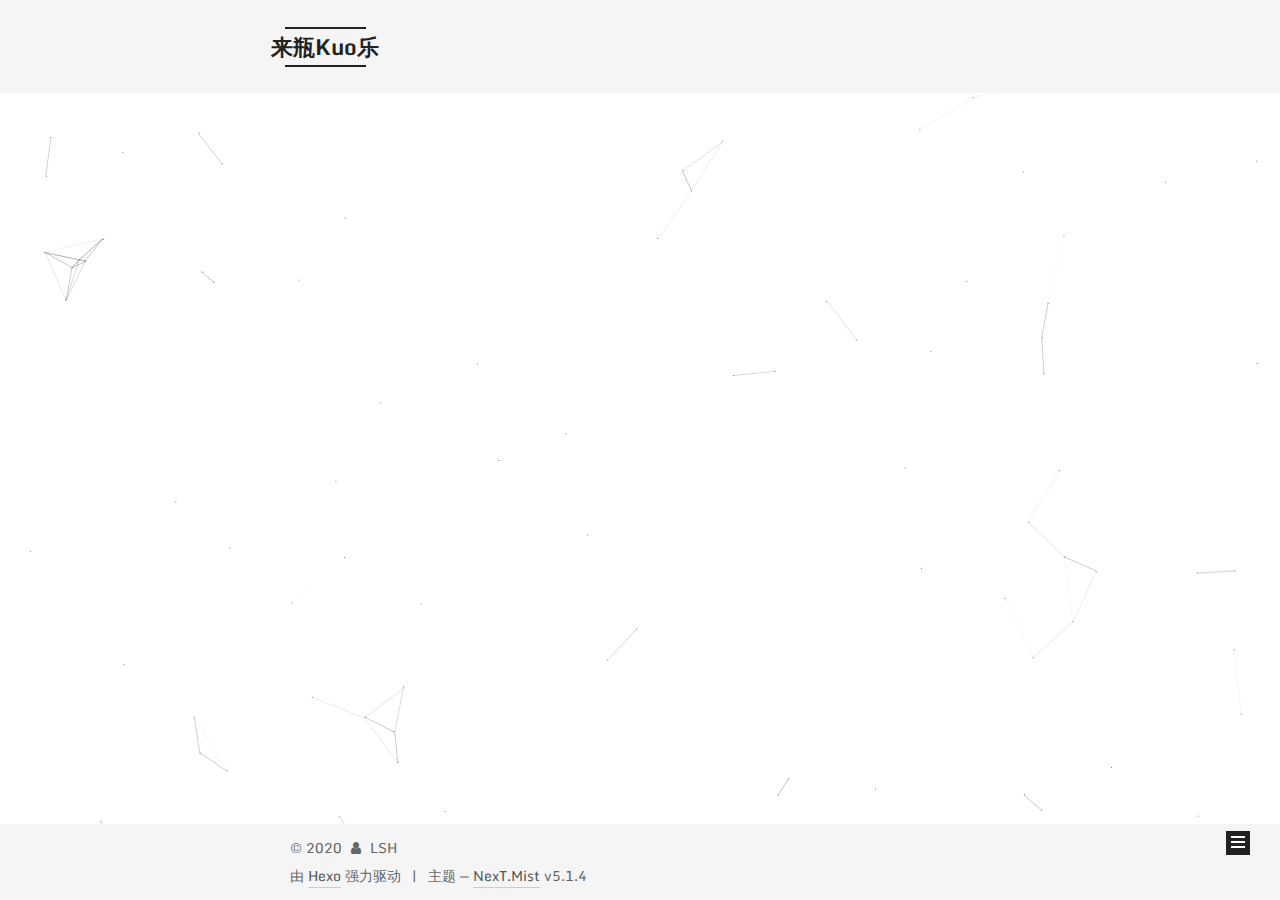
<file: archives/index.html>
<!DOCTYPE html>



  


<html class="theme-next mist use-motion" lang="zh-Hans">
<head>
  <meta charset="UTF-8"/>
<meta http-equiv="X-UA-Compatible" content="IE=edge" />
<meta name="viewport" content="width=device-width, initial-scale=1, maximum-scale=1"/>
<meta name="theme-color" content="#222">









<meta http-equiv="Cache-Control" content="no-transform" />
<meta http-equiv="Cache-Control" content="no-siteapp" />
















  
  
  <link href="/lib/fancybox/source/jquery.fancybox.css?v=2.1.5" rel="stylesheet" type="text/css" />




  
  
  
  

  
    
    
  

  
    
      
    

    
  

  

  

  

  
    
    
    <link href="//fonts.googleapis.com/css?family=Monda:300,300italic,400,400italic,700,700italic|Roboto Slab:300,300italic,400,400italic,700,700italic&subset=latin,latin-ext" rel="stylesheet" type="text/css">
  






<link href="/lib/font-awesome/css/font-awesome.min.css?v=4.6.2" rel="stylesheet" type="text/css" />

<link href="/css/main.css?v=5.1.4" rel="stylesheet" type="text/css" />


  <link rel="apple-touch-icon" sizes="180x180" href="/images/apple-touch-icon-next.png?v=5.1.4">


  <link rel="icon" type="image/png" sizes="32x32" href="/images/favicon-32x32-next.png?v=5.1.4">


  <link rel="icon" type="image/png" sizes="16x16" href="/images/favicon-16x16-next.png?v=5.1.4">


  <link rel="mask-icon" href="/images/logo.svg?v=5.1.4" color="#222">





  <meta name="keywords" content="Hexo, NexT" />










<meta property="og:type" content="website">
<meta property="og:title" content="来瓶Kuo乐">
<meta property="og:url" content="http://yoursite.com/archives/index.html">
<meta property="og:site_name" content="来瓶Kuo乐">
<meta property="article:author" content="LSH">
<meta name="twitter:card" content="summary">



<script type="text/javascript" id="hexo.configurations">
  var NexT = window.NexT || {};
  var CONFIG = {
    root: '/',
    scheme: 'Mist',
    version: '5.1.4',
    sidebar: {"position":"left","display":"post","offset":12,"b2t":false,"scrollpercent":false,"onmobile":false},
    fancybox: true,
    tabs: true,
    motion: {"enable":true,"async":false,"transition":{"post_block":"fadeIn","post_header":"slideDownIn","post_body":"slideDownIn","coll_header":"slideLeftIn","sidebar":"slideUpIn"}},
    duoshuo: {
      userId: '0',
      author: '博主'
    },
    algolia: {
      applicationID: '',
      apiKey: '',
      indexName: '',
      hits: {"per_page":10},
      labels: {"input_placeholder":"Search for Posts","hits_empty":"We didn't find any results for the search: ${query}","hits_stats":"${hits} results found in ${time} ms"}
    }
  };
</script>



  <link rel="canonical" href="http://yoursite.com/archives/"/>





  <title>归档 | 来瓶Kuo乐</title>
  








<meta name="generator" content="Hexo 4.2.0"></head>

<body itemscope itemtype="http://schema.org/WebPage" lang="zh-Hans">

  
  
    
  

  <div class="container sidebar-position-left page-archive">
    <div class="headband"></div>

    <header id="header" class="header" itemscope itemtype="http://schema.org/WPHeader">
      <div class="header-inner"><div class="site-brand-wrapper">
  <div class="site-meta ">
    

    <div class="custom-logo-site-title">
      <a href="/"  class="brand" rel="start">
        <span class="logo-line-before"><i></i></span>
        <span class="site-title">来瓶Kuo乐</span>
        <span class="logo-line-after"><i></i></span>
      </a>
    </div>
      
        <p class="site-subtitle"></p>
      
  </div>

  <div class="site-nav-toggle">
    <button>
      <span class="btn-bar"></span>
      <span class="btn-bar"></span>
      <span class="btn-bar"></span>
    </button>
  </div>
</div>

<nav class="site-nav">
  

  
    <ul id="menu" class="menu">
      
        
        <li class="menu-item menu-item-home">
          <a href="/" rel="section">
            
              <i class="menu-item-icon fa fa-fw fa-home"></i> <br />
            
            首页
          </a>
        </li>
      
        
        <li class="menu-item menu-item-tags">
          <a href="/tags/" rel="section">
            
              <i class="menu-item-icon fa fa-fw fa-tags"></i> <br />
            
            标签
          </a>
        </li>
      
        
        <li class="menu-item menu-item-categories">
          <a href="/categories/" rel="section">
            
              <i class="menu-item-icon fa fa-fw fa-th"></i> <br />
            
            分类
          </a>
        </li>
      
        
        <li class="menu-item menu-item-archives">
          <a href="/archives/" rel="section">
            
              <i class="menu-item-icon fa fa-fw fa-archive"></i> <br />
            
            归档
          </a>
        </li>
      
        
        <li class="menu-item menu-item-about">
          <a href="/about/" rel="section">
            
              <i class="menu-item-icon fa fa-fw fa-user"></i> <br />
            
            关于
          </a>
        </li>
      

      
        <li class="menu-item menu-item-search">
          
            <a href="javascript:;" class="popup-trigger">
          
            
              <i class="menu-item-icon fa fa-search fa-fw"></i> <br />
            
            搜索
          </a>
        </li>
      
    </ul>
  

  
    <div class="site-search">
      
  <div class="popup search-popup local-search-popup">
  <div class="local-search-header clearfix">
    <span class="search-icon">
      <i class="fa fa-search"></i>
    </span>
    <span class="popup-btn-close">
      <i class="fa fa-times-circle"></i>
    </span>
    <div class="local-search-input-wrapper">
      <input autocomplete="off"
             placeholder="搜索..." spellcheck="false"
             type="text" id="local-search-input">
    </div>
  </div>
  <div id="local-search-result"></div>
</div>



    </div>
  
</nav>



 </div>
    </header>

    <main id="main" class="main">
      <div class="main-inner">
        <div class="content-wrap">
          <div id="content" class="content">
            

  
  
  
  <div class="post-block archive">
    <div id="posts" class="posts-collapse">
      <span class="archive-move-on"></span>

      <span class="archive-page-counter">
        
        
        
          
        
        嗯..! 目前共计 3 篇日志。 继续努力。
      </span>

      

        
        
        

        
          
          <div class="collection-title">
            <h1 class="archive-year" id="archive-year-2020">2020</h1>
          </div>
        
        

        

  <article class="post post-type-normal" itemscope itemtype="http://schema.org/Article">
    <header class="post-header">

      <h2 class="post-title">
        
            <a class="post-title-link" href="/2020/04/30/Sequelize03/" itemprop="url">
              
                <span itemprop="name">Sequelize对数据表增删改查、建立关联</span>
              
            </a>
        
      </h2>

      <div class="post-meta">
        <time class="post-time" itemprop="dateCreated"
              datetime="2020-04-30T13:09:36+08:00"
              content="2020-04-30" >
          04-30
        </time>
      </div>

    </header>
  </article>



      

        
        
        

        
        

        

  <article class="post post-type-normal" itemscope itemtype="http://schema.org/Article">
    <header class="post-header">

      <h2 class="post-title">
        
            <a class="post-title-link" href="/2020/04/29/Sequelize02/" itemprop="url">
              
                <span itemprop="name">Sequelize模型定义</span>
              
            </a>
        
      </h2>

      <div class="post-meta">
        <time class="post-time" itemprop="dateCreated"
              datetime="2020-04-29T17:00:32+08:00"
              content="2020-04-29" >
          04-29
        </time>
      </div>

    </header>
  </article>



      

        
        
        

        
        

        

  <article class="post post-type-normal" itemscope itemtype="http://schema.org/Article">
    <header class="post-header">

      <h2 class="post-title">
        
            <a class="post-title-link" href="/2020/04/28/Sequelize01/" itemprop="url">
              
                <span itemprop="name">Sequelize连接mysql数据库</span>
              
            </a>
        
      </h2>

      <div class="post-meta">
        <time class="post-time" itemprop="dateCreated"
              datetime="2020-04-28T21:13:37+08:00"
              content="2020-04-28" >
          04-28
        </time>
      </div>

    </header>
  </article>



      

    </div>
  </div>
  
  
  

  



          </div>
          


          

        </div>
        
          
  
  <div class="sidebar-toggle">
    <div class="sidebar-toggle-line-wrap">
      <span class="sidebar-toggle-line sidebar-toggle-line-first"></span>
      <span class="sidebar-toggle-line sidebar-toggle-line-middle"></span>
      <span class="sidebar-toggle-line sidebar-toggle-line-last"></span>
    </div>
  </div>

  <aside id="sidebar" class="sidebar">
    
    <div class="sidebar-inner">

      

      

      <section class="site-overview-wrap sidebar-panel sidebar-panel-active">
        <div class="site-overview">
          <div class="site-author motion-element" itemprop="author" itemscope itemtype="http://schema.org/Person">
            
              <img class="site-author-image" itemprop="image"
                src="/uploads/avatar.jpg"
                alt="LSH" />
            
              <p class="site-author-name" itemprop="name">LSH</p>
              <p class="site-description motion-element" itemprop="description"></p>
          </div>

          <nav class="site-state motion-element">

            
              <div class="site-state-item site-state-posts">
              
                <a href="/archives/%7C%7C%20archive">
              
                  <span class="site-state-item-count">3</span>
                  <span class="site-state-item-name">日志</span>
                </a>
              </div>
            

            
              
              
              <div class="site-state-item site-state-categories">
                <a href="/categories/index.html">
                  <span class="site-state-item-count">1</span>
                  <span class="site-state-item-name">分类</span>
                </a>
              </div>
            

            
              
              
              <div class="site-state-item site-state-tags">
                <a href="/tags/index.html">
                  <span class="site-state-item-count">4</span>
                  <span class="site-state-item-name">标签</span>
                </a>
              </div>
            

          </nav>

          

          

          
          

          
          

          

        </div>
      </section>

      

      

    </div>
  </aside>


        
      </div>
    </main>

    <footer id="footer" class="footer">
      <div class="footer-inner">
        <div class="copyright">&copy; <span itemprop="copyrightYear">2020</span>
  <span class="with-love">
    <i class="fa fa-user"></i>
  </span>
  <span class="author" itemprop="copyrightHolder">LSH</span>

  
</div>


  <div class="powered-by">由 <a class="theme-link" target="_blank" href="https://hexo.io">Hexo</a> 强力驱动</div>



  <span class="post-meta-divider">|</span>



  <div class="theme-info">主题 &mdash; <a class="theme-link" target="_blank" href="https://github.com/iissnan/hexo-theme-next">NexT.Mist</a> v5.1.4</div>




        







        
      </div>
    </footer>

    
      <div class="back-to-top">
        <i class="fa fa-arrow-up"></i>
        
      </div>
    

    

  </div>

  

<script type="text/javascript">
  if (Object.prototype.toString.call(window.Promise) !== '[object Function]') {
    window.Promise = null;
  }
</script>









  


  











  
  
    <script type="text/javascript" src="/lib/jquery/index.js?v=2.1.3"></script>
  

  
  
    <script type="text/javascript" src="/lib/fastclick/lib/fastclick.min.js?v=1.0.6"></script>
  

  
  
    <script type="text/javascript" src="/lib/jquery_lazyload/jquery.lazyload.js?v=1.9.7"></script>
  

  
  
    <script type="text/javascript" src="/lib/velocity/velocity.min.js?v=1.2.1"></script>
  

  
  
    <script type="text/javascript" src="/lib/velocity/velocity.ui.min.js?v=1.2.1"></script>
  

  
  
    <script type="text/javascript" src="/lib/fancybox/source/jquery.fancybox.pack.js?v=2.1.5"></script>
  

  
  
    <script type="text/javascript" src="/lib/canvas-nest/canvas-nest.min.js"></script>
  


  


  <script type="text/javascript" src="/js/src/utils.js?v=5.1.4"></script>

  <script type="text/javascript" src="/js/src/motion.js?v=5.1.4"></script>



  
  

  

  


  <script type="text/javascript" src="/js/src/bootstrap.js?v=5.1.4"></script>



  


  




	





  





  












  

  <script type="text/javascript">
    // Popup Window;
    var isfetched = false;
    var isXml = true;
    // Search DB path;
    var search_path = "";
    if (search_path.length === 0) {
      search_path = "search.xml";
    } else if (/json$/i.test(search_path)) {
      isXml = false;
    }
    var path = "/" + search_path;
    // monitor main search box;

    var onPopupClose = function (e) {
      $('.popup').hide();
      $('#local-search-input').val('');
      $('.search-result-list').remove();
      $('#no-result').remove();
      $(".local-search-pop-overlay").remove();
      $('body').css('overflow', '');
    }

    function proceedsearch() {
      $("body")
        .append('<div class="search-popup-overlay local-search-pop-overlay"></div>')
        .css('overflow', 'hidden');
      $('.search-popup-overlay').click(onPopupClose);
      $('.popup').toggle();
      var $localSearchInput = $('#local-search-input');
      $localSearchInput.attr("autocapitalize", "none");
      $localSearchInput.attr("autocorrect", "off");
      $localSearchInput.focus();
    }

    // search function;
    var searchFunc = function(path, search_id, content_id) {
      'use strict';

      // start loading animation
      $("body")
        .append('<div class="search-popup-overlay local-search-pop-overlay">' +
          '<div id="search-loading-icon">' +
          '<i class="fa fa-spinner fa-pulse fa-5x fa-fw"></i>' +
          '</div>' +
          '</div>')
        .css('overflow', 'hidden');
      $("#search-loading-icon").css('margin', '20% auto 0 auto').css('text-align', 'center');

      $.ajax({
        url: path,
        dataType: isXml ? "xml" : "json",
        async: true,
        success: function(res) {
          // get the contents from search data
          isfetched = true;
          $('.popup').detach().appendTo('.header-inner');
          var datas = isXml ? $("entry", res).map(function() {
            return {
              title: $("title", this).text(),
              content: $("content",this).text(),
              url: $("url" , this).text()
            };
          }).get() : res;
          var input = document.getElementById(search_id);
          var resultContent = document.getElementById(content_id);
          var inputEventFunction = function() {
            var searchText = input.value.trim().toLowerCase();
            var keywords = searchText.split(/[\s\-]+/);
            if (keywords.length > 1) {
              keywords.push(searchText);
            }
            var resultItems = [];
            if (searchText.length > 0) {
              // perform local searching
              datas.forEach(function(data) {
                var isMatch = false;
                var hitCount = 0;
                var searchTextCount = 0;
                var title = data.title.trim();
                var titleInLowerCase = title.toLowerCase();
                var content = data.content.trim().replace(/<[^>]+>/g,"");
                var contentInLowerCase = content.toLowerCase();
                var articleUrl = decodeURIComponent(data.url);
                var indexOfTitle = [];
                var indexOfContent = [];
                // only match articles with not empty titles
                if(title != '') {
                  keywords.forEach(function(keyword) {
                    function getIndexByWord(word, text, caseSensitive) {
                      var wordLen = word.length;
                      if (wordLen === 0) {
                        return [];
                      }
                      var startPosition = 0, position = [], index = [];
                      if (!caseSensitive) {
                        text = text.toLowerCase();
                        word = word.toLowerCase();
                      }
                      while ((position = text.indexOf(word, startPosition)) > -1) {
                        index.push({position: position, word: word});
                        startPosition = position + wordLen;
                      }
                      return index;
                    }

                    indexOfTitle = indexOfTitle.concat(getIndexByWord(keyword, titleInLowerCase, false));
                    indexOfContent = indexOfContent.concat(getIndexByWord(keyword, contentInLowerCase, false));
                  });
                  if (indexOfTitle.length > 0 || indexOfContent.length > 0) {
                    isMatch = true;
                    hitCount = indexOfTitle.length + indexOfContent.length;
                  }
                }

                // show search results

                if (isMatch) {
                  // sort index by position of keyword

                  [indexOfTitle, indexOfContent].forEach(function (index) {
                    index.sort(function (itemLeft, itemRight) {
                      if (itemRight.position !== itemLeft.position) {
                        return itemRight.position - itemLeft.position;
                      } else {
                        return itemLeft.word.length - itemRight.word.length;
                      }
                    });
                  });

                  // merge hits into slices

                  function mergeIntoSlice(text, start, end, index) {
                    var item = index[index.length - 1];
                    var position = item.position;
                    var word = item.word;
                    var hits = [];
                    var searchTextCountInSlice = 0;
                    while (position + word.length <= end && index.length != 0) {
                      if (word === searchText) {
                        searchTextCountInSlice++;
                      }
                      hits.push({position: position, length: word.length});
                      var wordEnd = position + word.length;

                      // move to next position of hit

                      index.pop();
                      while (index.length != 0) {
                        item = index[index.length - 1];
                        position = item.position;
                        word = item.word;
                        if (wordEnd > position) {
                          index.pop();
                        } else {
                          break;
                        }
                      }
                    }
                    searchTextCount += searchTextCountInSlice;
                    return {
                      hits: hits,
                      start: start,
                      end: end,
                      searchTextCount: searchTextCountInSlice
                    };
                  }

                  var slicesOfTitle = [];
                  if (indexOfTitle.length != 0) {
                    slicesOfTitle.push(mergeIntoSlice(title, 0, title.length, indexOfTitle));
                  }

                  var slicesOfContent = [];
                  while (indexOfContent.length != 0) {
                    var item = indexOfContent[indexOfContent.length - 1];
                    var position = item.position;
                    var word = item.word;
                    // cut out 100 characters
                    var start = position - 20;
                    var end = position + 80;
                    if(start < 0){
                      start = 0;
                    }
                    if (end < position + word.length) {
                      end = position + word.length;
                    }
                    if(end > content.length){
                      end = content.length;
                    }
                    slicesOfContent.push(mergeIntoSlice(content, start, end, indexOfContent));
                  }

                  // sort slices in content by search text's count and hits' count

                  slicesOfContent.sort(function (sliceLeft, sliceRight) {
                    if (sliceLeft.searchTextCount !== sliceRight.searchTextCount) {
                      return sliceRight.searchTextCount - sliceLeft.searchTextCount;
                    } else if (sliceLeft.hits.length !== sliceRight.hits.length) {
                      return sliceRight.hits.length - sliceLeft.hits.length;
                    } else {
                      return sliceLeft.start - sliceRight.start;
                    }
                  });

                  // select top N slices in content

                  var upperBound = parseInt('1');
                  if (upperBound >= 0) {
                    slicesOfContent = slicesOfContent.slice(0, upperBound);
                  }

                  // highlight title and content

                  function highlightKeyword(text, slice) {
                    var result = '';
                    var prevEnd = slice.start;
                    slice.hits.forEach(function (hit) {
                      result += text.substring(prevEnd, hit.position);
                      var end = hit.position + hit.length;
                      result += '<b class="search-keyword">' + text.substring(hit.position, end) + '</b>';
                      prevEnd = end;
                    });
                    result += text.substring(prevEnd, slice.end);
                    return result;
                  }

                  var resultItem = '';

                  if (slicesOfTitle.length != 0) {
                    resultItem += "<li><a href='" + articleUrl + "' class='search-result-title'>" + highlightKeyword(title, slicesOfTitle[0]) + "</a>";
                  } else {
                    resultItem += "<li><a href='" + articleUrl + "' class='search-result-title'>" + title + "</a>";
                  }

                  slicesOfContent.forEach(function (slice) {
                    resultItem += "<a href='" + articleUrl + "'>" +
                      "<p class=\"search-result\">" + highlightKeyword(content, slice) +
                      "...</p>" + "</a>";
                  });

                  resultItem += "</li>";
                  resultItems.push({
                    item: resultItem,
                    searchTextCount: searchTextCount,
                    hitCount: hitCount,
                    id: resultItems.length
                  });
                }
              })
            };
            if (keywords.length === 1 && keywords[0] === "") {
              resultContent.innerHTML = '<div id="no-result"><i class="fa fa-search fa-5x" /></div>'
            } else if (resultItems.length === 0) {
              resultContent.innerHTML = '<div id="no-result"><i class="fa fa-frown-o fa-5x" /></div>'
            } else {
              resultItems.sort(function (resultLeft, resultRight) {
                if (resultLeft.searchTextCount !== resultRight.searchTextCount) {
                  return resultRight.searchTextCount - resultLeft.searchTextCount;
                } else if (resultLeft.hitCount !== resultRight.hitCount) {
                  return resultRight.hitCount - resultLeft.hitCount;
                } else {
                  return resultRight.id - resultLeft.id;
                }
              });
              var searchResultList = '<ul class=\"search-result-list\">';
              resultItems.forEach(function (result) {
                searchResultList += result.item;
              })
              searchResultList += "</ul>";
              resultContent.innerHTML = searchResultList;
            }
          }

          if ('auto' === 'auto') {
            input.addEventListener('input', inputEventFunction);
          } else {
            $('.search-icon').click(inputEventFunction);
            input.addEventListener('keypress', function (event) {
              if (event.keyCode === 13) {
                inputEventFunction();
              }
            });
          }

          // remove loading animation
          $(".local-search-pop-overlay").remove();
          $('body').css('overflow', '');

          proceedsearch();
        }
      });
    }

    // handle and trigger popup window;
    $('.popup-trigger').click(function(e) {
      e.stopPropagation();
      if (isfetched === false) {
        searchFunc(path, 'local-search-input', 'local-search-result');
      } else {
        proceedsearch();
      };
    });

    $('.popup-btn-close').click(onPopupClose);
    $('.popup').click(function(e){
      e.stopPropagation();
    });
    $(document).on('keyup', function (event) {
      var shouldDismissSearchPopup = event.which === 27 &&
        $('.search-popup').is(':visible');
      if (shouldDismissSearchPopup) {
        onPopupClose();
      }
    });
  </script>





  

  

  

  
  

  

  

  

</body>
</html>
</file>
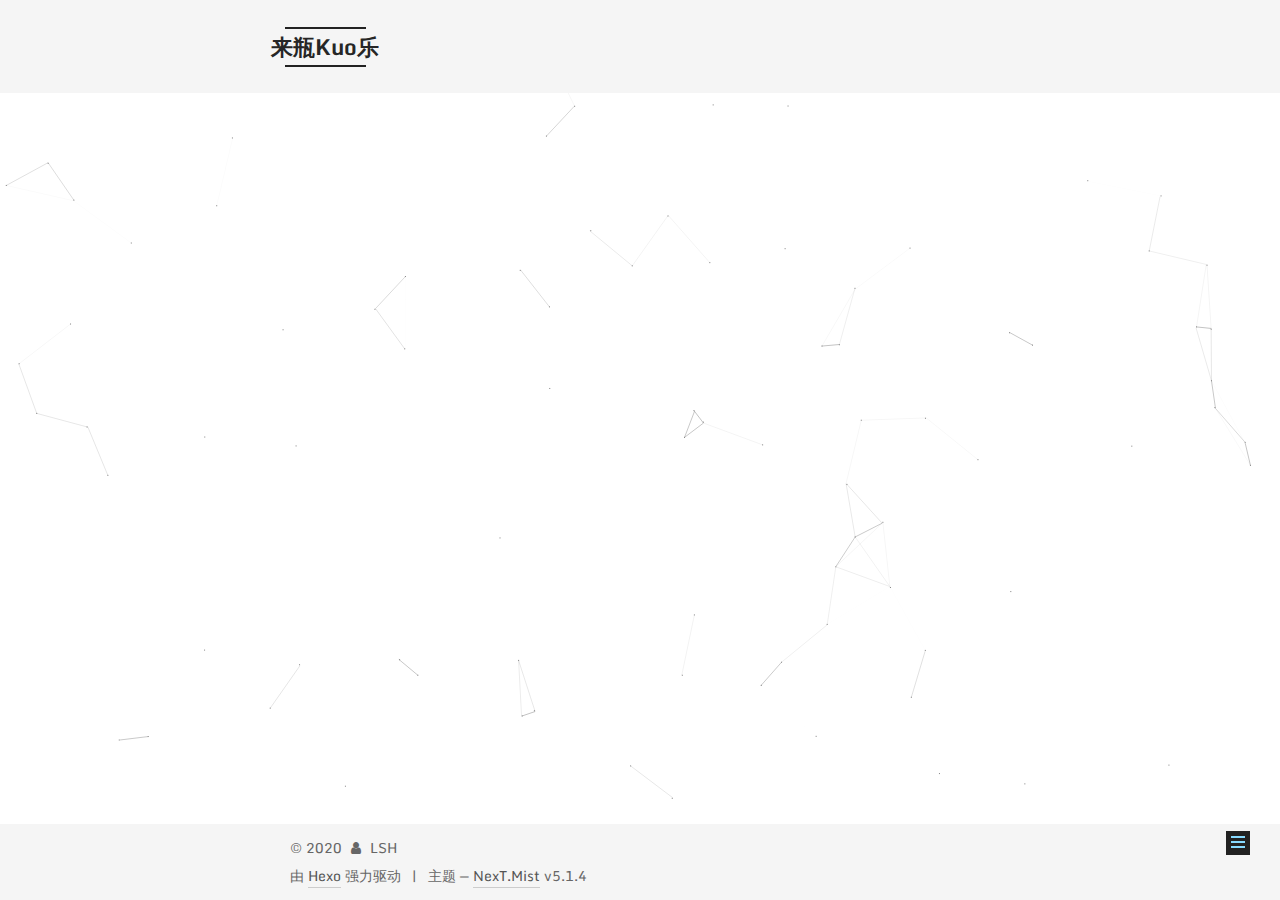
<file: categories/index.html>
<!DOCTYPE html>



  


<html class="theme-next mist use-motion" lang="zh-Hans">
<head>
  <meta charset="UTF-8"/>
<meta http-equiv="X-UA-Compatible" content="IE=edge" />
<meta name="viewport" content="width=device-width, initial-scale=1, maximum-scale=1"/>
<meta name="theme-color" content="#222">









<meta http-equiv="Cache-Control" content="no-transform" />
<meta http-equiv="Cache-Control" content="no-siteapp" />
















  
  
  <link href="/lib/fancybox/source/jquery.fancybox.css?v=2.1.5" rel="stylesheet" type="text/css" />




  
  
  
  

  
    
    
  

  
    
      
    

    
  

  

  

  

  
    
    
    <link href="//fonts.googleapis.com/css?family=Monda:300,300italic,400,400italic,700,700italic|Roboto Slab:300,300italic,400,400italic,700,700italic&subset=latin,latin-ext" rel="stylesheet" type="text/css">
  






<link href="/lib/font-awesome/css/font-awesome.min.css?v=4.6.2" rel="stylesheet" type="text/css" />

<link href="/css/main.css?v=5.1.4" rel="stylesheet" type="text/css" />


  <link rel="apple-touch-icon" sizes="180x180" href="/images/apple-touch-icon-next.png?v=5.1.4">


  <link rel="icon" type="image/png" sizes="32x32" href="/images/favicon-32x32-next.png?v=5.1.4">


  <link rel="icon" type="image/png" sizes="16x16" href="/images/favicon-16x16-next.png?v=5.1.4">


  <link rel="mask-icon" href="/images/logo.svg?v=5.1.4" color="#222">





  <meta name="keywords" content="Hexo, NexT" />










<meta property="og:type" content="website">
<meta property="og:title" content="categories">
<meta property="og:url" content="http://yoursite.com/categories/index.html">
<meta property="og:site_name" content="来瓶Kuo乐">
<meta property="article:published_time" content="2020-04-29T05:05:43.000Z">
<meta property="article:modified_time" content="2020-04-29T05:10:18.596Z">
<meta property="article:author" content="LSH">
<meta name="twitter:card" content="summary">



<script type="text/javascript" id="hexo.configurations">
  var NexT = window.NexT || {};
  var CONFIG = {
    root: '/',
    scheme: 'Mist',
    version: '5.1.4',
    sidebar: {"position":"left","display":"post","offset":12,"b2t":false,"scrollpercent":false,"onmobile":false},
    fancybox: true,
    tabs: true,
    motion: {"enable":true,"async":false,"transition":{"post_block":"fadeIn","post_header":"slideDownIn","post_body":"slideDownIn","coll_header":"slideLeftIn","sidebar":"slideUpIn"}},
    duoshuo: {
      userId: '0',
      author: '博主'
    },
    algolia: {
      applicationID: '',
      apiKey: '',
      indexName: '',
      hits: {"per_page":10},
      labels: {"input_placeholder":"Search for Posts","hits_empty":"We didn't find any results for the search: ${query}","hits_stats":"${hits} results found in ${time} ms"}
    }
  };
</script>



  <link rel="canonical" href="http://yoursite.com/categories/"/>





  <title>categories | 来瓶Kuo乐</title>
  








<meta name="generator" content="Hexo 4.2.0"></head>

<body itemscope itemtype="http://schema.org/WebPage" lang="zh-Hans">

  
  
    
  

  <div class="container sidebar-position-left page-post-detail">
    <div class="headband"></div>

    <header id="header" class="header" itemscope itemtype="http://schema.org/WPHeader">
      <div class="header-inner"><div class="site-brand-wrapper">
  <div class="site-meta ">
    

    <div class="custom-logo-site-title">
      <a href="/"  class="brand" rel="start">
        <span class="logo-line-before"><i></i></span>
        <span class="site-title">来瓶Kuo乐</span>
        <span class="logo-line-after"><i></i></span>
      </a>
    </div>
      
        <p class="site-subtitle"></p>
      
  </div>

  <div class="site-nav-toggle">
    <button>
      <span class="btn-bar"></span>
      <span class="btn-bar"></span>
      <span class="btn-bar"></span>
    </button>
  </div>
</div>

<nav class="site-nav">
  

  
    <ul id="menu" class="menu">
      
        
        <li class="menu-item menu-item-home">
          <a href="/" rel="section">
            
              <i class="menu-item-icon fa fa-fw fa-home"></i> <br />
            
            首页
          </a>
        </li>
      
        
        <li class="menu-item menu-item-tags">
          <a href="/tags/" rel="section">
            
              <i class="menu-item-icon fa fa-fw fa-tags"></i> <br />
            
            标签
          </a>
        </li>
      
        
        <li class="menu-item menu-item-categories">
          <a href="/categories/" rel="section">
            
              <i class="menu-item-icon fa fa-fw fa-th"></i> <br />
            
            分类
          </a>
        </li>
      
        
        <li class="menu-item menu-item-archives">
          <a href="/archives/" rel="section">
            
              <i class="menu-item-icon fa fa-fw fa-archive"></i> <br />
            
            归档
          </a>
        </li>
      
        
        <li class="menu-item menu-item-about">
          <a href="/about/" rel="section">
            
              <i class="menu-item-icon fa fa-fw fa-user"></i> <br />
            
            关于
          </a>
        </li>
      

      
        <li class="menu-item menu-item-search">
          
            <a href="javascript:;" class="popup-trigger">
          
            
              <i class="menu-item-icon fa fa-search fa-fw"></i> <br />
            
            搜索
          </a>
        </li>
      
    </ul>
  

  
    <div class="site-search">
      
  <div class="popup search-popup local-search-popup">
  <div class="local-search-header clearfix">
    <span class="search-icon">
      <i class="fa fa-search"></i>
    </span>
    <span class="popup-btn-close">
      <i class="fa fa-times-circle"></i>
    </span>
    <div class="local-search-input-wrapper">
      <input autocomplete="off"
             placeholder="搜索..." spellcheck="false"
             type="text" id="local-search-input">
    </div>
  </div>
  <div id="local-search-result"></div>
</div>



    </div>
  
</nav>



 </div>
    </header>

    <main id="main" class="main">
      <div class="main-inner">
        <div class="content-wrap">
          <div id="content" class="content">
            

  <div id="posts" class="posts-expand">
    
    
    
    <div class="post-block page">
      <header class="post-header">

	<h1 class="post-title" itemprop="name headline">categories</h1>



</header>

      
      
      
      <div class="post-body">
        
        
          <div class="category-all-page">
            <div class="category-all-title">
                目前共计 1 个分类
            </div>
            <div class="category-all">
              <ul class="category-list"><li class="category-list-item"><a class="category-list-link" href="/categories/Sequelize%E5%A4%87%E5%BF%98%E5%BD%95/">Sequelize备忘录</a><span class="category-list-count">3</span></li></ul>
            </div>
          </div>
        
      </div>
      
      
      
    </div>
    
    
    
  </div>


          </div>
          


          

  



        </div>
        
          
  
  <div class="sidebar-toggle">
    <div class="sidebar-toggle-line-wrap">
      <span class="sidebar-toggle-line sidebar-toggle-line-first"></span>
      <span class="sidebar-toggle-line sidebar-toggle-line-middle"></span>
      <span class="sidebar-toggle-line sidebar-toggle-line-last"></span>
    </div>
  </div>

  <aside id="sidebar" class="sidebar">
    
    <div class="sidebar-inner">

      

      

      <section class="site-overview-wrap sidebar-panel sidebar-panel-active">
        <div class="site-overview">
          <div class="site-author motion-element" itemprop="author" itemscope itemtype="http://schema.org/Person">
            
              <img class="site-author-image" itemprop="image"
                src="/uploads/avatar.jpg"
                alt="LSH" />
            
              <p class="site-author-name" itemprop="name">LSH</p>
              <p class="site-description motion-element" itemprop="description"></p>
          </div>

          <nav class="site-state motion-element">

            
              <div class="site-state-item site-state-posts">
              
                <a href="/archives/%7C%7C%20archive">
              
                  <span class="site-state-item-count">3</span>
                  <span class="site-state-item-name">日志</span>
                </a>
              </div>
            

            
              
              
              <div class="site-state-item site-state-categories">
                <a href="/categories/index.html">
                  <span class="site-state-item-count">1</span>
                  <span class="site-state-item-name">分类</span>
                </a>
              </div>
            

            
              
              
              <div class="site-state-item site-state-tags">
                <a href="/tags/index.html">
                  <span class="site-state-item-count">4</span>
                  <span class="site-state-item-name">标签</span>
                </a>
              </div>
            

          </nav>

          

          

          
          

          
          

          

        </div>
      </section>

      

      

    </div>
  </aside>


        
      </div>
    </main>

    <footer id="footer" class="footer">
      <div class="footer-inner">
        <div class="copyright">&copy; <span itemprop="copyrightYear">2020</span>
  <span class="with-love">
    <i class="fa fa-user"></i>
  </span>
  <span class="author" itemprop="copyrightHolder">LSH</span>

  
</div>


  <div class="powered-by">由 <a class="theme-link" target="_blank" href="https://hexo.io">Hexo</a> 强力驱动</div>



  <span class="post-meta-divider">|</span>



  <div class="theme-info">主题 &mdash; <a class="theme-link" target="_blank" href="https://github.com/iissnan/hexo-theme-next">NexT.Mist</a> v5.1.4</div>




        







        
      </div>
    </footer>

    
      <div class="back-to-top">
        <i class="fa fa-arrow-up"></i>
        
      </div>
    

    

  </div>

  

<script type="text/javascript">
  if (Object.prototype.toString.call(window.Promise) !== '[object Function]') {
    window.Promise = null;
  }
</script>









  


  











  
  
    <script type="text/javascript" src="/lib/jquery/index.js?v=2.1.3"></script>
  

  
  
    <script type="text/javascript" src="/lib/fastclick/lib/fastclick.min.js?v=1.0.6"></script>
  

  
  
    <script type="text/javascript" src="/lib/jquery_lazyload/jquery.lazyload.js?v=1.9.7"></script>
  

  
  
    <script type="text/javascript" src="/lib/velocity/velocity.min.js?v=1.2.1"></script>
  

  
  
    <script type="text/javascript" src="/lib/velocity/velocity.ui.min.js?v=1.2.1"></script>
  

  
  
    <script type="text/javascript" src="/lib/fancybox/source/jquery.fancybox.pack.js?v=2.1.5"></script>
  

  
  
    <script type="text/javascript" src="/lib/canvas-nest/canvas-nest.min.js"></script>
  


  


  <script type="text/javascript" src="/js/src/utils.js?v=5.1.4"></script>

  <script type="text/javascript" src="/js/src/motion.js?v=5.1.4"></script>



  
  

  
  <script type="text/javascript" src="/js/src/scrollspy.js?v=5.1.4"></script>
<script type="text/javascript" src="/js/src/post-details.js?v=5.1.4"></script>



  


  <script type="text/javascript" src="/js/src/bootstrap.js?v=5.1.4"></script>



  


  




	





  





  












  

  <script type="text/javascript">
    // Popup Window;
    var isfetched = false;
    var isXml = true;
    // Search DB path;
    var search_path = "";
    if (search_path.length === 0) {
      search_path = "search.xml";
    } else if (/json$/i.test(search_path)) {
      isXml = false;
    }
    var path = "/" + search_path;
    // monitor main search box;

    var onPopupClose = function (e) {
      $('.popup').hide();
      $('#local-search-input').val('');
      $('.search-result-list').remove();
      $('#no-result').remove();
      $(".local-search-pop-overlay").remove();
      $('body').css('overflow', '');
    }

    function proceedsearch() {
      $("body")
        .append('<div class="search-popup-overlay local-search-pop-overlay"></div>')
        .css('overflow', 'hidden');
      $('.search-popup-overlay').click(onPopupClose);
      $('.popup').toggle();
      var $localSearchInput = $('#local-search-input');
      $localSearchInput.attr("autocapitalize", "none");
      $localSearchInput.attr("autocorrect", "off");
      $localSearchInput.focus();
    }

    // search function;
    var searchFunc = function(path, search_id, content_id) {
      'use strict';

      // start loading animation
      $("body")
        .append('<div class="search-popup-overlay local-search-pop-overlay">' +
          '<div id="search-loading-icon">' +
          '<i class="fa fa-spinner fa-pulse fa-5x fa-fw"></i>' +
          '</div>' +
          '</div>')
        .css('overflow', 'hidden');
      $("#search-loading-icon").css('margin', '20% auto 0 auto').css('text-align', 'center');

      $.ajax({
        url: path,
        dataType: isXml ? "xml" : "json",
        async: true,
        success: function(res) {
          // get the contents from search data
          isfetched = true;
          $('.popup').detach().appendTo('.header-inner');
          var datas = isXml ? $("entry", res).map(function() {
            return {
              title: $("title", this).text(),
              content: $("content",this).text(),
              url: $("url" , this).text()
            };
          }).get() : res;
          var input = document.getElementById(search_id);
          var resultContent = document.getElementById(content_id);
          var inputEventFunction = function() {
            var searchText = input.value.trim().toLowerCase();
            var keywords = searchText.split(/[\s\-]+/);
            if (keywords.length > 1) {
              keywords.push(searchText);
            }
            var resultItems = [];
            if (searchText.length > 0) {
              // perform local searching
              datas.forEach(function(data) {
                var isMatch = false;
                var hitCount = 0;
                var searchTextCount = 0;
                var title = data.title.trim();
                var titleInLowerCase = title.toLowerCase();
                var content = data.content.trim().replace(/<[^>]+>/g,"");
                var contentInLowerCase = content.toLowerCase();
                var articleUrl = decodeURIComponent(data.url);
                var indexOfTitle = [];
                var indexOfContent = [];
                // only match articles with not empty titles
                if(title != '') {
                  keywords.forEach(function(keyword) {
                    function getIndexByWord(word, text, caseSensitive) {
                      var wordLen = word.length;
                      if (wordLen === 0) {
                        return [];
                      }
                      var startPosition = 0, position = [], index = [];
                      if (!caseSensitive) {
                        text = text.toLowerCase();
                        word = word.toLowerCase();
                      }
                      while ((position = text.indexOf(word, startPosition)) > -1) {
                        index.push({position: position, word: word});
                        startPosition = position + wordLen;
                      }
                      return index;
                    }

                    indexOfTitle = indexOfTitle.concat(getIndexByWord(keyword, titleInLowerCase, false));
                    indexOfContent = indexOfContent.concat(getIndexByWord(keyword, contentInLowerCase, false));
                  });
                  if (indexOfTitle.length > 0 || indexOfContent.length > 0) {
                    isMatch = true;
                    hitCount = indexOfTitle.length + indexOfContent.length;
                  }
                }

                // show search results

                if (isMatch) {
                  // sort index by position of keyword

                  [indexOfTitle, indexOfContent].forEach(function (index) {
                    index.sort(function (itemLeft, itemRight) {
                      if (itemRight.position !== itemLeft.position) {
                        return itemRight.position - itemLeft.position;
                      } else {
                        return itemLeft.word.length - itemRight.word.length;
                      }
                    });
                  });

                  // merge hits into slices

                  function mergeIntoSlice(text, start, end, index) {
                    var item = index[index.length - 1];
                    var position = item.position;
                    var word = item.word;
                    var hits = [];
                    var searchTextCountInSlice = 0;
                    while (position + word.length <= end && index.length != 0) {
                      if (word === searchText) {
                        searchTextCountInSlice++;
                      }
                      hits.push({position: position, length: word.length});
                      var wordEnd = position + word.length;

                      // move to next position of hit

                      index.pop();
                      while (index.length != 0) {
                        item = index[index.length - 1];
                        position = item.position;
                        word = item.word;
                        if (wordEnd > position) {
                          index.pop();
                        } else {
                          break;
                        }
                      }
                    }
                    searchTextCount += searchTextCountInSlice;
                    return {
                      hits: hits,
                      start: start,
                      end: end,
                      searchTextCount: searchTextCountInSlice
                    };
                  }

                  var slicesOfTitle = [];
                  if (indexOfTitle.length != 0) {
                    slicesOfTitle.push(mergeIntoSlice(title, 0, title.length, indexOfTitle));
                  }

                  var slicesOfContent = [];
                  while (indexOfContent.length != 0) {
                    var item = indexOfContent[indexOfContent.length - 1];
                    var position = item.position;
                    var word = item.word;
                    // cut out 100 characters
                    var start = position - 20;
                    var end = position + 80;
                    if(start < 0){
                      start = 0;
                    }
                    if (end < position + word.length) {
                      end = position + word.length;
                    }
                    if(end > content.length){
                      end = content.length;
                    }
                    slicesOfContent.push(mergeIntoSlice(content, start, end, indexOfContent));
                  }

                  // sort slices in content by search text's count and hits' count

                  slicesOfContent.sort(function (sliceLeft, sliceRight) {
                    if (sliceLeft.searchTextCount !== sliceRight.searchTextCount) {
                      return sliceRight.searchTextCount - sliceLeft.searchTextCount;
                    } else if (sliceLeft.hits.length !== sliceRight.hits.length) {
                      return sliceRight.hits.length - sliceLeft.hits.length;
                    } else {
                      return sliceLeft.start - sliceRight.start;
                    }
                  });

                  // select top N slices in content

                  var upperBound = parseInt('1');
                  if (upperBound >= 0) {
                    slicesOfContent = slicesOfContent.slice(0, upperBound);
                  }

                  // highlight title and content

                  function highlightKeyword(text, slice) {
                    var result = '';
                    var prevEnd = slice.start;
                    slice.hits.forEach(function (hit) {
                      result += text.substring(prevEnd, hit.position);
                      var end = hit.position + hit.length;
                      result += '<b class="search-keyword">' + text.substring(hit.position, end) + '</b>';
                      prevEnd = end;
                    });
                    result += text.substring(prevEnd, slice.end);
                    return result;
                  }

                  var resultItem = '';

                  if (slicesOfTitle.length != 0) {
                    resultItem += "<li><a href='" + articleUrl + "' class='search-result-title'>" + highlightKeyword(title, slicesOfTitle[0]) + "</a>";
                  } else {
                    resultItem += "<li><a href='" + articleUrl + "' class='search-result-title'>" + title + "</a>";
                  }

                  slicesOfContent.forEach(function (slice) {
                    resultItem += "<a href='" + articleUrl + "'>" +
                      "<p class=\"search-result\">" + highlightKeyword(content, slice) +
                      "...</p>" + "</a>";
                  });

                  resultItem += "</li>";
                  resultItems.push({
                    item: resultItem,
                    searchTextCount: searchTextCount,
                    hitCount: hitCount,
                    id: resultItems.length
                  });
                }
              })
            };
            if (keywords.length === 1 && keywords[0] === "") {
              resultContent.innerHTML = '<div id="no-result"><i class="fa fa-search fa-5x" /></div>'
            } else if (resultItems.length === 0) {
              resultContent.innerHTML = '<div id="no-result"><i class="fa fa-frown-o fa-5x" /></div>'
            } else {
              resultItems.sort(function (resultLeft, resultRight) {
                if (resultLeft.searchTextCount !== resultRight.searchTextCount) {
                  return resultRight.searchTextCount - resultLeft.searchTextCount;
                } else if (resultLeft.hitCount !== resultRight.hitCount) {
                  return resultRight.hitCount - resultLeft.hitCount;
                } else {
                  return resultRight.id - resultLeft.id;
                }
              });
              var searchResultList = '<ul class=\"search-result-list\">';
              resultItems.forEach(function (result) {
                searchResultList += result.item;
              })
              searchResultList += "</ul>";
              resultContent.innerHTML = searchResultList;
            }
          }

          if ('auto' === 'auto') {
            input.addEventListener('input', inputEventFunction);
          } else {
            $('.search-icon').click(inputEventFunction);
            input.addEventListener('keypress', function (event) {
              if (event.keyCode === 13) {
                inputEventFunction();
              }
            });
          }

          // remove loading animation
          $(".local-search-pop-overlay").remove();
          $('body').css('overflow', '');

          proceedsearch();
        }
      });
    }

    // handle and trigger popup window;
    $('.popup-trigger').click(function(e) {
      e.stopPropagation();
      if (isfetched === false) {
        searchFunc(path, 'local-search-input', 'local-search-result');
      } else {
        proceedsearch();
      };
    });

    $('.popup-btn-close').click(onPopupClose);
    $('.popup').click(function(e){
      e.stopPropagation();
    });
    $(document).on('keyup', function (event) {
      var shouldDismissSearchPopup = event.which === 27 &&
        $('.search-popup').is(':visible');
      if (shouldDismissSearchPopup) {
        onPopupClose();
      }
    });
  </script>





  

  

  

  
  

  

  

  

</body>
</html>
</file>
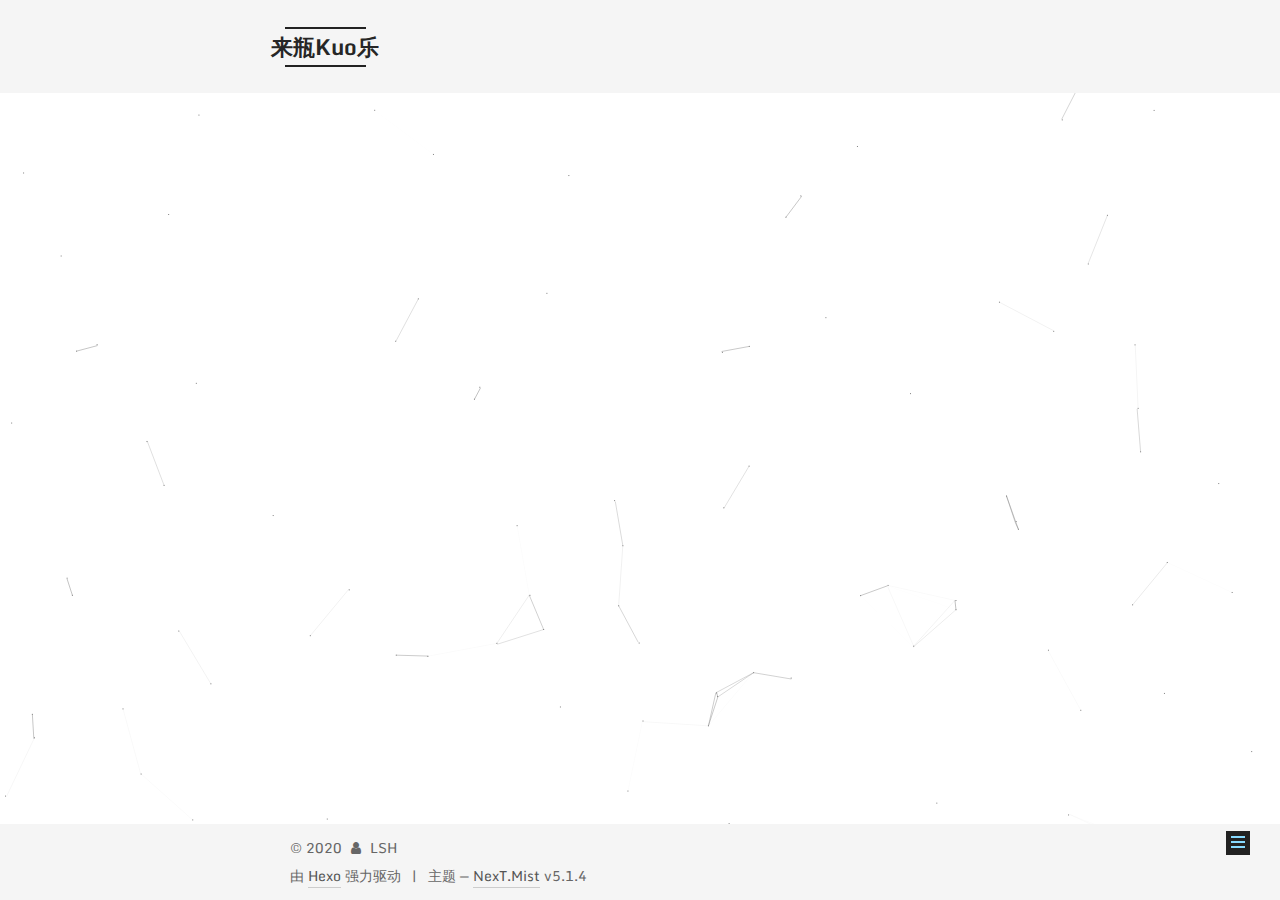
<file: tags/index.html>
<!DOCTYPE html>



  


<html class="theme-next mist use-motion" lang="zh-Hans">
<head>
  <meta charset="UTF-8"/>
<meta http-equiv="X-UA-Compatible" content="IE=edge" />
<meta name="viewport" content="width=device-width, initial-scale=1, maximum-scale=1"/>
<meta name="theme-color" content="#222">









<meta http-equiv="Cache-Control" content="no-transform" />
<meta http-equiv="Cache-Control" content="no-siteapp" />
















  
  
  <link href="/lib/fancybox/source/jquery.fancybox.css?v=2.1.5" rel="stylesheet" type="text/css" />




  
  
  
  

  
    
    
  

  
    
      
    

    
  

  

  

  

  
    
    
    <link href="//fonts.googleapis.com/css?family=Monda:300,300italic,400,400italic,700,700italic|Roboto Slab:300,300italic,400,400italic,700,700italic&subset=latin,latin-ext" rel="stylesheet" type="text/css">
  






<link href="/lib/font-awesome/css/font-awesome.min.css?v=4.6.2" rel="stylesheet" type="text/css" />

<link href="/css/main.css?v=5.1.4" rel="stylesheet" type="text/css" />


  <link rel="apple-touch-icon" sizes="180x180" href="/images/apple-touch-icon-next.png?v=5.1.4">


  <link rel="icon" type="image/png" sizes="32x32" href="/images/favicon-32x32-next.png?v=5.1.4">


  <link rel="icon" type="image/png" sizes="16x16" href="/images/favicon-16x16-next.png?v=5.1.4">


  <link rel="mask-icon" href="/images/logo.svg?v=5.1.4" color="#222">





  <meta name="keywords" content="Hexo, NexT" />










<meta property="og:type" content="website">
<meta property="og:title" content="tags">
<meta property="og:url" content="http://yoursite.com/tags/index.html">
<meta property="og:site_name" content="来瓶Kuo乐">
<meta property="article:published_time" content="2020-04-29T05:05:25.000Z">
<meta property="article:modified_time" content="2020-04-29T05:10:29.674Z">
<meta property="article:author" content="LSH">
<meta name="twitter:card" content="summary">



<script type="text/javascript" id="hexo.configurations">
  var NexT = window.NexT || {};
  var CONFIG = {
    root: '/',
    scheme: 'Mist',
    version: '5.1.4',
    sidebar: {"position":"left","display":"post","offset":12,"b2t":false,"scrollpercent":false,"onmobile":false},
    fancybox: true,
    tabs: true,
    motion: {"enable":true,"async":false,"transition":{"post_block":"fadeIn","post_header":"slideDownIn","post_body":"slideDownIn","coll_header":"slideLeftIn","sidebar":"slideUpIn"}},
    duoshuo: {
      userId: '0',
      author: '博主'
    },
    algolia: {
      applicationID: '',
      apiKey: '',
      indexName: '',
      hits: {"per_page":10},
      labels: {"input_placeholder":"Search for Posts","hits_empty":"We didn't find any results for the search: ${query}","hits_stats":"${hits} results found in ${time} ms"}
    }
  };
</script>



  <link rel="canonical" href="http://yoursite.com/tags/"/>





  <title>tags | 来瓶Kuo乐</title>
  








<meta name="generator" content="Hexo 4.2.0"></head>

<body itemscope itemtype="http://schema.org/WebPage" lang="zh-Hans">

  
  
    
  

  <div class="container sidebar-position-left page-post-detail">
    <div class="headband"></div>

    <header id="header" class="header" itemscope itemtype="http://schema.org/WPHeader">
      <div class="header-inner"><div class="site-brand-wrapper">
  <div class="site-meta ">
    

    <div class="custom-logo-site-title">
      <a href="/"  class="brand" rel="start">
        <span class="logo-line-before"><i></i></span>
        <span class="site-title">来瓶Kuo乐</span>
        <span class="logo-line-after"><i></i></span>
      </a>
    </div>
      
        <p class="site-subtitle"></p>
      
  </div>

  <div class="site-nav-toggle">
    <button>
      <span class="btn-bar"></span>
      <span class="btn-bar"></span>
      <span class="btn-bar"></span>
    </button>
  </div>
</div>

<nav class="site-nav">
  

  
    <ul id="menu" class="menu">
      
        
        <li class="menu-item menu-item-home">
          <a href="/" rel="section">
            
              <i class="menu-item-icon fa fa-fw fa-home"></i> <br />
            
            首页
          </a>
        </li>
      
        
        <li class="menu-item menu-item-tags">
          <a href="/tags/" rel="section">
            
              <i class="menu-item-icon fa fa-fw fa-tags"></i> <br />
            
            标签
          </a>
        </li>
      
        
        <li class="menu-item menu-item-categories">
          <a href="/categories/" rel="section">
            
              <i class="menu-item-icon fa fa-fw fa-th"></i> <br />
            
            分类
          </a>
        </li>
      
        
        <li class="menu-item menu-item-archives">
          <a href="/archives/" rel="section">
            
              <i class="menu-item-icon fa fa-fw fa-archive"></i> <br />
            
            归档
          </a>
        </li>
      
        
        <li class="menu-item menu-item-about">
          <a href="/about/" rel="section">
            
              <i class="menu-item-icon fa fa-fw fa-user"></i> <br />
            
            关于
          </a>
        </li>
      

      
        <li class="menu-item menu-item-search">
          
            <a href="javascript:;" class="popup-trigger">
          
            
              <i class="menu-item-icon fa fa-search fa-fw"></i> <br />
            
            搜索
          </a>
        </li>
      
    </ul>
  

  
    <div class="site-search">
      
  <div class="popup search-popup local-search-popup">
  <div class="local-search-header clearfix">
    <span class="search-icon">
      <i class="fa fa-search"></i>
    </span>
    <span class="popup-btn-close">
      <i class="fa fa-times-circle"></i>
    </span>
    <div class="local-search-input-wrapper">
      <input autocomplete="off"
             placeholder="搜索..." spellcheck="false"
             type="text" id="local-search-input">
    </div>
  </div>
  <div id="local-search-result"></div>
</div>



    </div>
  
</nav>



 </div>
    </header>

    <main id="main" class="main">
      <div class="main-inner">
        <div class="content-wrap">
          <div id="content" class="content">
            

  <div id="posts" class="posts-expand">
    
    
    
    <div class="post-block page">
      <header class="post-header">

	<h1 class="post-title" itemprop="name headline">tags</h1>



</header>

      
      
      
      <div class="post-body">
        
        
          <div class="tag-cloud">
            <div class="tag-cloud-title">
                目前共计 4 个标签
            </div>
            <div class="tag-cloud-tags">
              <a href="/tags/Sequelize/" style="font-size: 30px; color: #111">Sequelize</a> <a href="/tags/mysql/" style="font-size: 30px; color: #111">mysql</a> <a href="/tags/node/" style="font-size: 12px; color: #ccc">node</a> <a href="/tags/nodejs/" style="font-size: 21px; color: #6f6f6f">nodejs</a>
            </div>
          </div>
        
      </div>
      
      
      
    </div>
    
    
    
  </div>


          </div>
          


          

  



        </div>
        
          
  
  <div class="sidebar-toggle">
    <div class="sidebar-toggle-line-wrap">
      <span class="sidebar-toggle-line sidebar-toggle-line-first"></span>
      <span class="sidebar-toggle-line sidebar-toggle-line-middle"></span>
      <span class="sidebar-toggle-line sidebar-toggle-line-last"></span>
    </div>
  </div>

  <aside id="sidebar" class="sidebar">
    
    <div class="sidebar-inner">

      

      

      <section class="site-overview-wrap sidebar-panel sidebar-panel-active">
        <div class="site-overview">
          <div class="site-author motion-element" itemprop="author" itemscope itemtype="http://schema.org/Person">
            
              <img class="site-author-image" itemprop="image"
                src="/uploads/avatar.jpg"
                alt="LSH" />
            
              <p class="site-author-name" itemprop="name">LSH</p>
              <p class="site-description motion-element" itemprop="description"></p>
          </div>

          <nav class="site-state motion-element">

            
              <div class="site-state-item site-state-posts">
              
                <a href="/archives/%7C%7C%20archive">
              
                  <span class="site-state-item-count">3</span>
                  <span class="site-state-item-name">日志</span>
                </a>
              </div>
            

            
              
              
              <div class="site-state-item site-state-categories">
                <a href="/categories/index.html">
                  <span class="site-state-item-count">1</span>
                  <span class="site-state-item-name">分类</span>
                </a>
              </div>
            

            
              
              
              <div class="site-state-item site-state-tags">
                <a href="/tags/index.html">
                  <span class="site-state-item-count">4</span>
                  <span class="site-state-item-name">标签</span>
                </a>
              </div>
            

          </nav>

          

          

          
          

          
          

          

        </div>
      </section>

      

      

    </div>
  </aside>


        
      </div>
    </main>

    <footer id="footer" class="footer">
      <div class="footer-inner">
        <div class="copyright">&copy; <span itemprop="copyrightYear">2020</span>
  <span class="with-love">
    <i class="fa fa-user"></i>
  </span>
  <span class="author" itemprop="copyrightHolder">LSH</span>

  
</div>


  <div class="powered-by">由 <a class="theme-link" target="_blank" href="https://hexo.io">Hexo</a> 强力驱动</div>



  <span class="post-meta-divider">|</span>



  <div class="theme-info">主题 &mdash; <a class="theme-link" target="_blank" href="https://github.com/iissnan/hexo-theme-next">NexT.Mist</a> v5.1.4</div>




        







        
      </div>
    </footer>

    
      <div class="back-to-top">
        <i class="fa fa-arrow-up"></i>
        
      </div>
    

    

  </div>

  

<script type="text/javascript">
  if (Object.prototype.toString.call(window.Promise) !== '[object Function]') {
    window.Promise = null;
  }
</script>









  


  











  
  
    <script type="text/javascript" src="/lib/jquery/index.js?v=2.1.3"></script>
  

  
  
    <script type="text/javascript" src="/lib/fastclick/lib/fastclick.min.js?v=1.0.6"></script>
  

  
  
    <script type="text/javascript" src="/lib/jquery_lazyload/jquery.lazyload.js?v=1.9.7"></script>
  

  
  
    <script type="text/javascript" src="/lib/velocity/velocity.min.js?v=1.2.1"></script>
  

  
  
    <script type="text/javascript" src="/lib/velocity/velocity.ui.min.js?v=1.2.1"></script>
  

  
  
    <script type="text/javascript" src="/lib/fancybox/source/jquery.fancybox.pack.js?v=2.1.5"></script>
  

  
  
    <script type="text/javascript" src="/lib/canvas-nest/canvas-nest.min.js"></script>
  


  


  <script type="text/javascript" src="/js/src/utils.js?v=5.1.4"></script>

  <script type="text/javascript" src="/js/src/motion.js?v=5.1.4"></script>



  
  

  
  <script type="text/javascript" src="/js/src/scrollspy.js?v=5.1.4"></script>
<script type="text/javascript" src="/js/src/post-details.js?v=5.1.4"></script>



  


  <script type="text/javascript" src="/js/src/bootstrap.js?v=5.1.4"></script>



  


  




	





  





  












  

  <script type="text/javascript">
    // Popup Window;
    var isfetched = false;
    var isXml = true;
    // Search DB path;
    var search_path = "";
    if (search_path.length === 0) {
      search_path = "search.xml";
    } else if (/json$/i.test(search_path)) {
      isXml = false;
    }
    var path = "/" + search_path;
    // monitor main search box;

    var onPopupClose = function (e) {
      $('.popup').hide();
      $('#local-search-input').val('');
      $('.search-result-list').remove();
      $('#no-result').remove();
      $(".local-search-pop-overlay").remove();
      $('body').css('overflow', '');
    }

    function proceedsearch() {
      $("body")
        .append('<div class="search-popup-overlay local-search-pop-overlay"></div>')
        .css('overflow', 'hidden');
      $('.search-popup-overlay').click(onPopupClose);
      $('.popup').toggle();
      var $localSearchInput = $('#local-search-input');
      $localSearchInput.attr("autocapitalize", "none");
      $localSearchInput.attr("autocorrect", "off");
      $localSearchInput.focus();
    }

    // search function;
    var searchFunc = function(path, search_id, content_id) {
      'use strict';

      // start loading animation
      $("body")
        .append('<div class="search-popup-overlay local-search-pop-overlay">' +
          '<div id="search-loading-icon">' +
          '<i class="fa fa-spinner fa-pulse fa-5x fa-fw"></i>' +
          '</div>' +
          '</div>')
        .css('overflow', 'hidden');
      $("#search-loading-icon").css('margin', '20% auto 0 auto').css('text-align', 'center');

      $.ajax({
        url: path,
        dataType: isXml ? "xml" : "json",
        async: true,
        success: function(res) {
          // get the contents from search data
          isfetched = true;
          $('.popup').detach().appendTo('.header-inner');
          var datas = isXml ? $("entry", res).map(function() {
            return {
              title: $("title", this).text(),
              content: $("content",this).text(),
              url: $("url" , this).text()
            };
          }).get() : res;
          var input = document.getElementById(search_id);
          var resultContent = document.getElementById(content_id);
          var inputEventFunction = function() {
            var searchText = input.value.trim().toLowerCase();
            var keywords = searchText.split(/[\s\-]+/);
            if (keywords.length > 1) {
              keywords.push(searchText);
            }
            var resultItems = [];
            if (searchText.length > 0) {
              // perform local searching
              datas.forEach(function(data) {
                var isMatch = false;
                var hitCount = 0;
                var searchTextCount = 0;
                var title = data.title.trim();
                var titleInLowerCase = title.toLowerCase();
                var content = data.content.trim().replace(/<[^>]+>/g,"");
                var contentInLowerCase = content.toLowerCase();
                var articleUrl = decodeURIComponent(data.url);
                var indexOfTitle = [];
                var indexOfContent = [];
                // only match articles with not empty titles
                if(title != '') {
                  keywords.forEach(function(keyword) {
                    function getIndexByWord(word, text, caseSensitive) {
                      var wordLen = word.length;
                      if (wordLen === 0) {
                        return [];
                      }
                      var startPosition = 0, position = [], index = [];
                      if (!caseSensitive) {
                        text = text.toLowerCase();
                        word = word.toLowerCase();
                      }
                      while ((position = text.indexOf(word, startPosition)) > -1) {
                        index.push({position: position, word: word});
                        startPosition = position + wordLen;
                      }
                      return index;
                    }

                    indexOfTitle = indexOfTitle.concat(getIndexByWord(keyword, titleInLowerCase, false));
                    indexOfContent = indexOfContent.concat(getIndexByWord(keyword, contentInLowerCase, false));
                  });
                  if (indexOfTitle.length > 0 || indexOfContent.length > 0) {
                    isMatch = true;
                    hitCount = indexOfTitle.length + indexOfContent.length;
                  }
                }

                // show search results

                if (isMatch) {
                  // sort index by position of keyword

                  [indexOfTitle, indexOfContent].forEach(function (index) {
                    index.sort(function (itemLeft, itemRight) {
                      if (itemRight.position !== itemLeft.position) {
                        return itemRight.position - itemLeft.position;
                      } else {
                        return itemLeft.word.length - itemRight.word.length;
                      }
                    });
                  });

                  // merge hits into slices

                  function mergeIntoSlice(text, start, end, index) {
                    var item = index[index.length - 1];
                    var position = item.position;
                    var word = item.word;
                    var hits = [];
                    var searchTextCountInSlice = 0;
                    while (position + word.length <= end && index.length != 0) {
                      if (word === searchText) {
                        searchTextCountInSlice++;
                      }
                      hits.push({position: position, length: word.length});
                      var wordEnd = position + word.length;

                      // move to next position of hit

                      index.pop();
                      while (index.length != 0) {
                        item = index[index.length - 1];
                        position = item.position;
                        word = item.word;
                        if (wordEnd > position) {
                          index.pop();
                        } else {
                          break;
                        }
                      }
                    }
                    searchTextCount += searchTextCountInSlice;
                    return {
                      hits: hits,
                      start: start,
                      end: end,
                      searchTextCount: searchTextCountInSlice
                    };
                  }

                  var slicesOfTitle = [];
                  if (indexOfTitle.length != 0) {
                    slicesOfTitle.push(mergeIntoSlice(title, 0, title.length, indexOfTitle));
                  }

                  var slicesOfContent = [];
                  while (indexOfContent.length != 0) {
                    var item = indexOfContent[indexOfContent.length - 1];
                    var position = item.position;
                    var word = item.word;
                    // cut out 100 characters
                    var start = position - 20;
                    var end = position + 80;
                    if(start < 0){
                      start = 0;
                    }
                    if (end < position + word.length) {
                      end = position + word.length;
                    }
                    if(end > content.length){
                      end = content.length;
                    }
                    slicesOfContent.push(mergeIntoSlice(content, start, end, indexOfContent));
                  }

                  // sort slices in content by search text's count and hits' count

                  slicesOfContent.sort(function (sliceLeft, sliceRight) {
                    if (sliceLeft.searchTextCount !== sliceRight.searchTextCount) {
                      return sliceRight.searchTextCount - sliceLeft.searchTextCount;
                    } else if (sliceLeft.hits.length !== sliceRight.hits.length) {
                      return sliceRight.hits.length - sliceLeft.hits.length;
                    } else {
                      return sliceLeft.start - sliceRight.start;
                    }
                  });

                  // select top N slices in content

                  var upperBound = parseInt('1');
                  if (upperBound >= 0) {
                    slicesOfContent = slicesOfContent.slice(0, upperBound);
                  }

                  // highlight title and content

                  function highlightKeyword(text, slice) {
                    var result = '';
                    var prevEnd = slice.start;
                    slice.hits.forEach(function (hit) {
                      result += text.substring(prevEnd, hit.position);
                      var end = hit.position + hit.length;
                      result += '<b class="search-keyword">' + text.substring(hit.position, end) + '</b>';
                      prevEnd = end;
                    });
                    result += text.substring(prevEnd, slice.end);
                    return result;
                  }

                  var resultItem = '';

                  if (slicesOfTitle.length != 0) {
                    resultItem += "<li><a href='" + articleUrl + "' class='search-result-title'>" + highlightKeyword(title, slicesOfTitle[0]) + "</a>";
                  } else {
                    resultItem += "<li><a href='" + articleUrl + "' class='search-result-title'>" + title + "</a>";
                  }

                  slicesOfContent.forEach(function (slice) {
                    resultItem += "<a href='" + articleUrl + "'>" +
                      "<p class=\"search-result\">" + highlightKeyword(content, slice) +
                      "...</p>" + "</a>";
                  });

                  resultItem += "</li>";
                  resultItems.push({
                    item: resultItem,
                    searchTextCount: searchTextCount,
                    hitCount: hitCount,
                    id: resultItems.length
                  });
                }
              })
            };
            if (keywords.length === 1 && keywords[0] === "") {
              resultContent.innerHTML = '<div id="no-result"><i class="fa fa-search fa-5x" /></div>'
            } else if (resultItems.length === 0) {
              resultContent.innerHTML = '<div id="no-result"><i class="fa fa-frown-o fa-5x" /></div>'
            } else {
              resultItems.sort(function (resultLeft, resultRight) {
                if (resultLeft.searchTextCount !== resultRight.searchTextCount) {
                  return resultRight.searchTextCount - resultLeft.searchTextCount;
                } else if (resultLeft.hitCount !== resultRight.hitCount) {
                  return resultRight.hitCount - resultLeft.hitCount;
                } else {
                  return resultRight.id - resultLeft.id;
                }
              });
              var searchResultList = '<ul class=\"search-result-list\">';
              resultItems.forEach(function (result) {
                searchResultList += result.item;
              })
              searchResultList += "</ul>";
              resultContent.innerHTML = searchResultList;
            }
          }

          if ('auto' === 'auto') {
            input.addEventListener('input', inputEventFunction);
          } else {
            $('.search-icon').click(inputEventFunction);
            input.addEventListener('keypress', function (event) {
              if (event.keyCode === 13) {
                inputEventFunction();
              }
            });
          }

          // remove loading animation
          $(".local-search-pop-overlay").remove();
          $('body').css('overflow', '');

          proceedsearch();
        }
      });
    }

    // handle and trigger popup window;
    $('.popup-trigger').click(function(e) {
      e.stopPropagation();
      if (isfetched === false) {
        searchFunc(path, 'local-search-input', 'local-search-result');
      } else {
        proceedsearch();
      };
    });

    $('.popup-btn-close').click(onPopupClose);
    $('.popup').click(function(e){
      e.stopPropagation();
    });
    $(document).on('keyup', function (event) {
      var shouldDismissSearchPopup = event.which === 27 &&
        $('.search-popup').is(':visible');
      if (shouldDismissSearchPopup) {
        onPopupClose();
      }
    });
  </script>





  

  

  

  
  

  

  

  

</body>
</html>
</file>
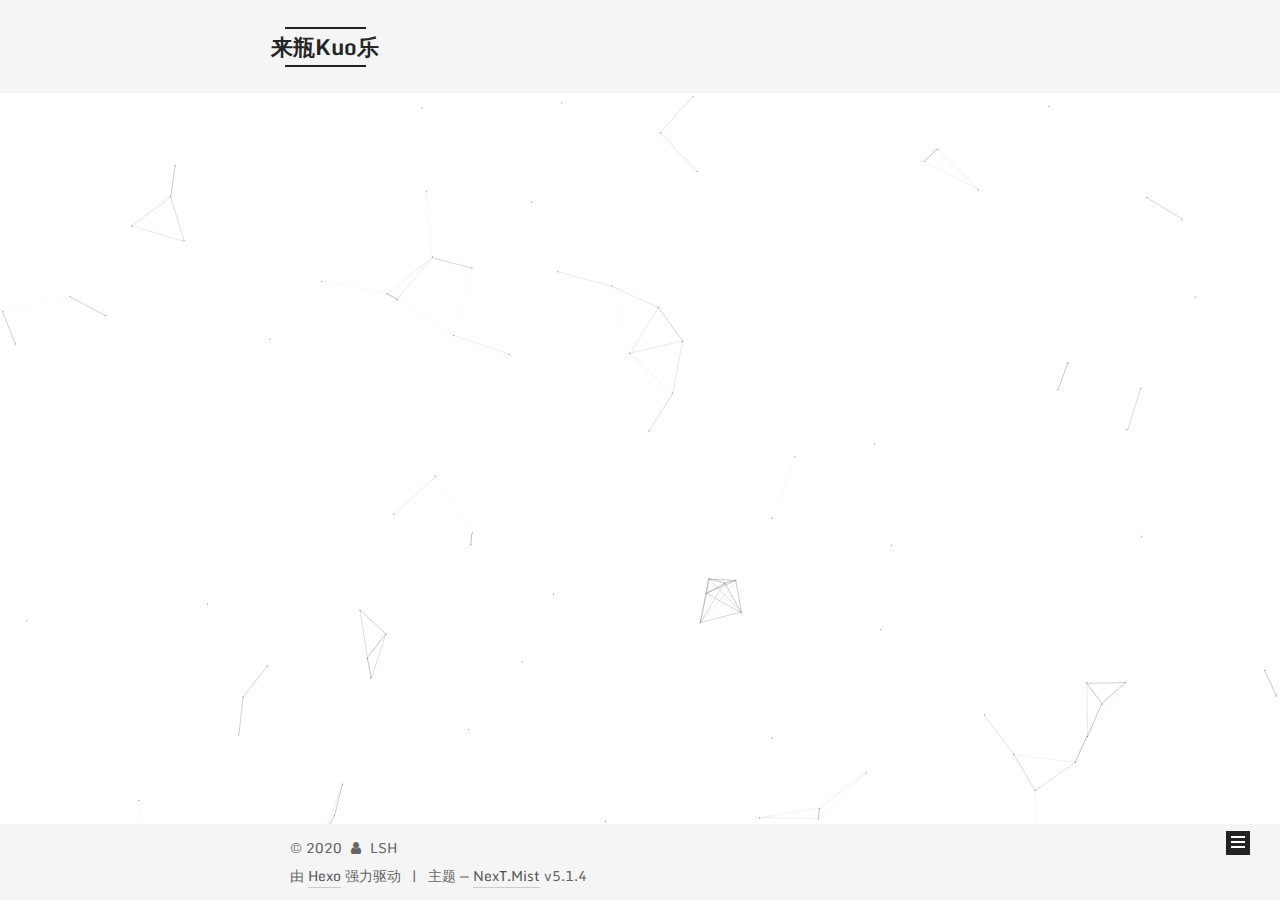
<file: archives/2020/index.html>
<!DOCTYPE html>



  


<html class="theme-next mist use-motion" lang="zh-Hans">
<head>
  <meta charset="UTF-8"/>
<meta http-equiv="X-UA-Compatible" content="IE=edge" />
<meta name="viewport" content="width=device-width, initial-scale=1, maximum-scale=1"/>
<meta name="theme-color" content="#222">









<meta http-equiv="Cache-Control" content="no-transform" />
<meta http-equiv="Cache-Control" content="no-siteapp" />
















  
  
  <link href="/lib/fancybox/source/jquery.fancybox.css?v=2.1.5" rel="stylesheet" type="text/css" />




  
  
  
  

  
    
    
  

  
    
      
    

    
  

  

  

  

  
    
    
    <link href="//fonts.googleapis.com/css?family=Monda:300,300italic,400,400italic,700,700italic|Roboto Slab:300,300italic,400,400italic,700,700italic&subset=latin,latin-ext" rel="stylesheet" type="text/css">
  






<link href="/lib/font-awesome/css/font-awesome.min.css?v=4.6.2" rel="stylesheet" type="text/css" />

<link href="/css/main.css?v=5.1.4" rel="stylesheet" type="text/css" />


  <link rel="apple-touch-icon" sizes="180x180" href="/images/apple-touch-icon-next.png?v=5.1.4">


  <link rel="icon" type="image/png" sizes="32x32" href="/images/favicon-32x32-next.png?v=5.1.4">


  <link rel="icon" type="image/png" sizes="16x16" href="/images/favicon-16x16-next.png?v=5.1.4">


  <link rel="mask-icon" href="/images/logo.svg?v=5.1.4" color="#222">





  <meta name="keywords" content="Hexo, NexT" />










<meta property="og:type" content="website">
<meta property="og:title" content="来瓶Kuo乐">
<meta property="og:url" content="http://yoursite.com/archives/2020/index.html">
<meta property="og:site_name" content="来瓶Kuo乐">
<meta property="article:author" content="LSH">
<meta name="twitter:card" content="summary">



<script type="text/javascript" id="hexo.configurations">
  var NexT = window.NexT || {};
  var CONFIG = {
    root: '/',
    scheme: 'Mist',
    version: '5.1.4',
    sidebar: {"position":"left","display":"post","offset":12,"b2t":false,"scrollpercent":false,"onmobile":false},
    fancybox: true,
    tabs: true,
    motion: {"enable":true,"async":false,"transition":{"post_block":"fadeIn","post_header":"slideDownIn","post_body":"slideDownIn","coll_header":"slideLeftIn","sidebar":"slideUpIn"}},
    duoshuo: {
      userId: '0',
      author: '博主'
    },
    algolia: {
      applicationID: '',
      apiKey: '',
      indexName: '',
      hits: {"per_page":10},
      labels: {"input_placeholder":"Search for Posts","hits_empty":"We didn't find any results for the search: ${query}","hits_stats":"${hits} results found in ${time} ms"}
    }
  };
</script>



  <link rel="canonical" href="http://yoursite.com/archives/2020/"/>





  <title>归档 | 来瓶Kuo乐</title>
  








<meta name="generator" content="Hexo 4.2.0"></head>

<body itemscope itemtype="http://schema.org/WebPage" lang="zh-Hans">

  
  
    
  

  <div class="container sidebar-position-left page-archive">
    <div class="headband"></div>

    <header id="header" class="header" itemscope itemtype="http://schema.org/WPHeader">
      <div class="header-inner"><div class="site-brand-wrapper">
  <div class="site-meta ">
    

    <div class="custom-logo-site-title">
      <a href="/"  class="brand" rel="start">
        <span class="logo-line-before"><i></i></span>
        <span class="site-title">来瓶Kuo乐</span>
        <span class="logo-line-after"><i></i></span>
      </a>
    </div>
      
        <p class="site-subtitle"></p>
      
  </div>

  <div class="site-nav-toggle">
    <button>
      <span class="btn-bar"></span>
      <span class="btn-bar"></span>
      <span class="btn-bar"></span>
    </button>
  </div>
</div>

<nav class="site-nav">
  

  
    <ul id="menu" class="menu">
      
        
        <li class="menu-item menu-item-home">
          <a href="/" rel="section">
            
              <i class="menu-item-icon fa fa-fw fa-home"></i> <br />
            
            首页
          </a>
        </li>
      
        
        <li class="menu-item menu-item-tags">
          <a href="/tags/" rel="section">
            
              <i class="menu-item-icon fa fa-fw fa-tags"></i> <br />
            
            标签
          </a>
        </li>
      
        
        <li class="menu-item menu-item-categories">
          <a href="/categories/" rel="section">
            
              <i class="menu-item-icon fa fa-fw fa-th"></i> <br />
            
            分类
          </a>
        </li>
      
        
        <li class="menu-item menu-item-archives">
          <a href="/archives/" rel="section">
            
              <i class="menu-item-icon fa fa-fw fa-archive"></i> <br />
            
            归档
          </a>
        </li>
      
        
        <li class="menu-item menu-item-about">
          <a href="/about/" rel="section">
            
              <i class="menu-item-icon fa fa-fw fa-user"></i> <br />
            
            关于
          </a>
        </li>
      

      
        <li class="menu-item menu-item-search">
          
            <a href="javascript:;" class="popup-trigger">
          
            
              <i class="menu-item-icon fa fa-search fa-fw"></i> <br />
            
            搜索
          </a>
        </li>
      
    </ul>
  

  
    <div class="site-search">
      
  <div class="popup search-popup local-search-popup">
  <div class="local-search-header clearfix">
    <span class="search-icon">
      <i class="fa fa-search"></i>
    </span>
    <span class="popup-btn-close">
      <i class="fa fa-times-circle"></i>
    </span>
    <div class="local-search-input-wrapper">
      <input autocomplete="off"
             placeholder="搜索..." spellcheck="false"
             type="text" id="local-search-input">
    </div>
  </div>
  <div id="local-search-result"></div>
</div>



    </div>
  
</nav>



 </div>
    </header>

    <main id="main" class="main">
      <div class="main-inner">
        <div class="content-wrap">
          <div id="content" class="content">
            

  
  
  
  <div class="post-block archive">
    <div id="posts" class="posts-collapse">
      <span class="archive-move-on"></span>

      <span class="archive-page-counter">
        
        
        
          
        
        嗯..! 目前共计 3 篇日志。 继续努力。
      </span>

      

        
        
        

        
          
          <div class="collection-title">
            <h1 class="archive-year" id="archive-year-2020">2020</h1>
          </div>
        
        

        

  <article class="post post-type-normal" itemscope itemtype="http://schema.org/Article">
    <header class="post-header">

      <h2 class="post-title">
        
            <a class="post-title-link" href="/2020/04/30/Sequelize03/" itemprop="url">
              
                <span itemprop="name">Sequelize对数据表增删改查、建立关联</span>
              
            </a>
        
      </h2>

      <div class="post-meta">
        <time class="post-time" itemprop="dateCreated"
              datetime="2020-04-30T13:09:36+08:00"
              content="2020-04-30" >
          04-30
        </time>
      </div>

    </header>
  </article>



      

        
        
        

        
        

        

  <article class="post post-type-normal" itemscope itemtype="http://schema.org/Article">
    <header class="post-header">

      <h2 class="post-title">
        
            <a class="post-title-link" href="/2020/04/29/Sequelize02/" itemprop="url">
              
                <span itemprop="name">Sequelize模型定义</span>
              
            </a>
        
      </h2>

      <div class="post-meta">
        <time class="post-time" itemprop="dateCreated"
              datetime="2020-04-29T17:00:32+08:00"
              content="2020-04-29" >
          04-29
        </time>
      </div>

    </header>
  </article>



      

        
        
        

        
        

        

  <article class="post post-type-normal" itemscope itemtype="http://schema.org/Article">
    <header class="post-header">

      <h2 class="post-title">
        
            <a class="post-title-link" href="/2020/04/28/Sequelize01/" itemprop="url">
              
                <span itemprop="name">Sequelize连接mysql数据库</span>
              
            </a>
        
      </h2>

      <div class="post-meta">
        <time class="post-time" itemprop="dateCreated"
              datetime="2020-04-28T21:13:37+08:00"
              content="2020-04-28" >
          04-28
        </time>
      </div>

    </header>
  </article>



      

    </div>
  </div>
  
  
  

  



          </div>
          


          

        </div>
        
          
  
  <div class="sidebar-toggle">
    <div class="sidebar-toggle-line-wrap">
      <span class="sidebar-toggle-line sidebar-toggle-line-first"></span>
      <span class="sidebar-toggle-line sidebar-toggle-line-middle"></span>
      <span class="sidebar-toggle-line sidebar-toggle-line-last"></span>
    </div>
  </div>

  <aside id="sidebar" class="sidebar">
    
    <div class="sidebar-inner">

      

      

      <section class="site-overview-wrap sidebar-panel sidebar-panel-active">
        <div class="site-overview">
          <div class="site-author motion-element" itemprop="author" itemscope itemtype="http://schema.org/Person">
            
              <img class="site-author-image" itemprop="image"
                src="/uploads/avatar.jpg"
                alt="LSH" />
            
              <p class="site-author-name" itemprop="name">LSH</p>
              <p class="site-description motion-element" itemprop="description"></p>
          </div>

          <nav class="site-state motion-element">

            
              <div class="site-state-item site-state-posts">
              
                <a href="/archives/%7C%7C%20archive">
              
                  <span class="site-state-item-count">3</span>
                  <span class="site-state-item-name">日志</span>
                </a>
              </div>
            

            
              
              
              <div class="site-state-item site-state-categories">
                <a href="/categories/index.html">
                  <span class="site-state-item-count">1</span>
                  <span class="site-state-item-name">分类</span>
                </a>
              </div>
            

            
              
              
              <div class="site-state-item site-state-tags">
                <a href="/tags/index.html">
                  <span class="site-state-item-count">4</span>
                  <span class="site-state-item-name">标签</span>
                </a>
              </div>
            

          </nav>

          

          

          
          

          
          

          

        </div>
      </section>

      

      

    </div>
  </aside>


        
      </div>
    </main>

    <footer id="footer" class="footer">
      <div class="footer-inner">
        <div class="copyright">&copy; <span itemprop="copyrightYear">2020</span>
  <span class="with-love">
    <i class="fa fa-user"></i>
  </span>
  <span class="author" itemprop="copyrightHolder">LSH</span>

  
</div>


  <div class="powered-by">由 <a class="theme-link" target="_blank" href="https://hexo.io">Hexo</a> 强力驱动</div>



  <span class="post-meta-divider">|</span>



  <div class="theme-info">主题 &mdash; <a class="theme-link" target="_blank" href="https://github.com/iissnan/hexo-theme-next">NexT.Mist</a> v5.1.4</div>




        







        
      </div>
    </footer>

    
      <div class="back-to-top">
        <i class="fa fa-arrow-up"></i>
        
      </div>
    

    

  </div>

  

<script type="text/javascript">
  if (Object.prototype.toString.call(window.Promise) !== '[object Function]') {
    window.Promise = null;
  }
</script>









  


  











  
  
    <script type="text/javascript" src="/lib/jquery/index.js?v=2.1.3"></script>
  

  
  
    <script type="text/javascript" src="/lib/fastclick/lib/fastclick.min.js?v=1.0.6"></script>
  

  
  
    <script type="text/javascript" src="/lib/jquery_lazyload/jquery.lazyload.js?v=1.9.7"></script>
  

  
  
    <script type="text/javascript" src="/lib/velocity/velocity.min.js?v=1.2.1"></script>
  

  
  
    <script type="text/javascript" src="/lib/velocity/velocity.ui.min.js?v=1.2.1"></script>
  

  
  
    <script type="text/javascript" src="/lib/fancybox/source/jquery.fancybox.pack.js?v=2.1.5"></script>
  

  
  
    <script type="text/javascript" src="/lib/canvas-nest/canvas-nest.min.js"></script>
  


  


  <script type="text/javascript" src="/js/src/utils.js?v=5.1.4"></script>

  <script type="text/javascript" src="/js/src/motion.js?v=5.1.4"></script>



  
  

  

  


  <script type="text/javascript" src="/js/src/bootstrap.js?v=5.1.4"></script>



  


  




	





  





  












  

  <script type="text/javascript">
    // Popup Window;
    var isfetched = false;
    var isXml = true;
    // Search DB path;
    var search_path = "";
    if (search_path.length === 0) {
      search_path = "search.xml";
    } else if (/json$/i.test(search_path)) {
      isXml = false;
    }
    var path = "/" + search_path;
    // monitor main search box;

    var onPopupClose = function (e) {
      $('.popup').hide();
      $('#local-search-input').val('');
      $('.search-result-list').remove();
      $('#no-result').remove();
      $(".local-search-pop-overlay").remove();
      $('body').css('overflow', '');
    }

    function proceedsearch() {
      $("body")
        .append('<div class="search-popup-overlay local-search-pop-overlay"></div>')
        .css('overflow', 'hidden');
      $('.search-popup-overlay').click(onPopupClose);
      $('.popup').toggle();
      var $localSearchInput = $('#local-search-input');
      $localSearchInput.attr("autocapitalize", "none");
      $localSearchInput.attr("autocorrect", "off");
      $localSearchInput.focus();
    }

    // search function;
    var searchFunc = function(path, search_id, content_id) {
      'use strict';

      // start loading animation
      $("body")
        .append('<div class="search-popup-overlay local-search-pop-overlay">' +
          '<div id="search-loading-icon">' +
          '<i class="fa fa-spinner fa-pulse fa-5x fa-fw"></i>' +
          '</div>' +
          '</div>')
        .css('overflow', 'hidden');
      $("#search-loading-icon").css('margin', '20% auto 0 auto').css('text-align', 'center');

      $.ajax({
        url: path,
        dataType: isXml ? "xml" : "json",
        async: true,
        success: function(res) {
          // get the contents from search data
          isfetched = true;
          $('.popup').detach().appendTo('.header-inner');
          var datas = isXml ? $("entry", res).map(function() {
            return {
              title: $("title", this).text(),
              content: $("content",this).text(),
              url: $("url" , this).text()
            };
          }).get() : res;
          var input = document.getElementById(search_id);
          var resultContent = document.getElementById(content_id);
          var inputEventFunction = function() {
            var searchText = input.value.trim().toLowerCase();
            var keywords = searchText.split(/[\s\-]+/);
            if (keywords.length > 1) {
              keywords.push(searchText);
            }
            var resultItems = [];
            if (searchText.length > 0) {
              // perform local searching
              datas.forEach(function(data) {
                var isMatch = false;
                var hitCount = 0;
                var searchTextCount = 0;
                var title = data.title.trim();
                var titleInLowerCase = title.toLowerCase();
                var content = data.content.trim().replace(/<[^>]+>/g,"");
                var contentInLowerCase = content.toLowerCase();
                var articleUrl = decodeURIComponent(data.url);
                var indexOfTitle = [];
                var indexOfContent = [];
                // only match articles with not empty titles
                if(title != '') {
                  keywords.forEach(function(keyword) {
                    function getIndexByWord(word, text, caseSensitive) {
                      var wordLen = word.length;
                      if (wordLen === 0) {
                        return [];
                      }
                      var startPosition = 0, position = [], index = [];
                      if (!caseSensitive) {
                        text = text.toLowerCase();
                        word = word.toLowerCase();
                      }
                      while ((position = text.indexOf(word, startPosition)) > -1) {
                        index.push({position: position, word: word});
                        startPosition = position + wordLen;
                      }
                      return index;
                    }

                    indexOfTitle = indexOfTitle.concat(getIndexByWord(keyword, titleInLowerCase, false));
                    indexOfContent = indexOfContent.concat(getIndexByWord(keyword, contentInLowerCase, false));
                  });
                  if (indexOfTitle.length > 0 || indexOfContent.length > 0) {
                    isMatch = true;
                    hitCount = indexOfTitle.length + indexOfContent.length;
                  }
                }

                // show search results

                if (isMatch) {
                  // sort index by position of keyword

                  [indexOfTitle, indexOfContent].forEach(function (index) {
                    index.sort(function (itemLeft, itemRight) {
                      if (itemRight.position !== itemLeft.position) {
                        return itemRight.position - itemLeft.position;
                      } else {
                        return itemLeft.word.length - itemRight.word.length;
                      }
                    });
                  });

                  // merge hits into slices

                  function mergeIntoSlice(text, start, end, index) {
                    var item = index[index.length - 1];
                    var position = item.position;
                    var word = item.word;
                    var hits = [];
                    var searchTextCountInSlice = 0;
                    while (position + word.length <= end && index.length != 0) {
                      if (word === searchText) {
                        searchTextCountInSlice++;
                      }
                      hits.push({position: position, length: word.length});
                      var wordEnd = position + word.length;

                      // move to next position of hit

                      index.pop();
                      while (index.length != 0) {
                        item = index[index.length - 1];
                        position = item.position;
                        word = item.word;
                        if (wordEnd > position) {
                          index.pop();
                        } else {
                          break;
                        }
                      }
                    }
                    searchTextCount += searchTextCountInSlice;
                    return {
                      hits: hits,
                      start: start,
                      end: end,
                      searchTextCount: searchTextCountInSlice
                    };
                  }

                  var slicesOfTitle = [];
                  if (indexOfTitle.length != 0) {
                    slicesOfTitle.push(mergeIntoSlice(title, 0, title.length, indexOfTitle));
                  }

                  var slicesOfContent = [];
                  while (indexOfContent.length != 0) {
                    var item = indexOfContent[indexOfContent.length - 1];
                    var position = item.position;
                    var word = item.word;
                    // cut out 100 characters
                    var start = position - 20;
                    var end = position + 80;
                    if(start < 0){
                      start = 0;
                    }
                    if (end < position + word.length) {
                      end = position + word.length;
                    }
                    if(end > content.length){
                      end = content.length;
                    }
                    slicesOfContent.push(mergeIntoSlice(content, start, end, indexOfContent));
                  }

                  // sort slices in content by search text's count and hits' count

                  slicesOfContent.sort(function (sliceLeft, sliceRight) {
                    if (sliceLeft.searchTextCount !== sliceRight.searchTextCount) {
                      return sliceRight.searchTextCount - sliceLeft.searchTextCount;
                    } else if (sliceLeft.hits.length !== sliceRight.hits.length) {
                      return sliceRight.hits.length - sliceLeft.hits.length;
                    } else {
                      return sliceLeft.start - sliceRight.start;
                    }
                  });

                  // select top N slices in content

                  var upperBound = parseInt('1');
                  if (upperBound >= 0) {
                    slicesOfContent = slicesOfContent.slice(0, upperBound);
                  }

                  // highlight title and content

                  function highlightKeyword(text, slice) {
                    var result = '';
                    var prevEnd = slice.start;
                    slice.hits.forEach(function (hit) {
                      result += text.substring(prevEnd, hit.position);
                      var end = hit.position + hit.length;
                      result += '<b class="search-keyword">' + text.substring(hit.position, end) + '</b>';
                      prevEnd = end;
                    });
                    result += text.substring(prevEnd, slice.end);
                    return result;
                  }

                  var resultItem = '';

                  if (slicesOfTitle.length != 0) {
                    resultItem += "<li><a href='" + articleUrl + "' class='search-result-title'>" + highlightKeyword(title, slicesOfTitle[0]) + "</a>";
                  } else {
                    resultItem += "<li><a href='" + articleUrl + "' class='search-result-title'>" + title + "</a>";
                  }

                  slicesOfContent.forEach(function (slice) {
                    resultItem += "<a href='" + articleUrl + "'>" +
                      "<p class=\"search-result\">" + highlightKeyword(content, slice) +
                      "...</p>" + "</a>";
                  });

                  resultItem += "</li>";
                  resultItems.push({
                    item: resultItem,
                    searchTextCount: searchTextCount,
                    hitCount: hitCount,
                    id: resultItems.length
                  });
                }
              })
            };
            if (keywords.length === 1 && keywords[0] === "") {
              resultContent.innerHTML = '<div id="no-result"><i class="fa fa-search fa-5x" /></div>'
            } else if (resultItems.length === 0) {
              resultContent.innerHTML = '<div id="no-result"><i class="fa fa-frown-o fa-5x" /></div>'
            } else {
              resultItems.sort(function (resultLeft, resultRight) {
                if (resultLeft.searchTextCount !== resultRight.searchTextCount) {
                  return resultRight.searchTextCount - resultLeft.searchTextCount;
                } else if (resultLeft.hitCount !== resultRight.hitCount) {
                  return resultRight.hitCount - resultLeft.hitCount;
                } else {
                  return resultRight.id - resultLeft.id;
                }
              });
              var searchResultList = '<ul class=\"search-result-list\">';
              resultItems.forEach(function (result) {
                searchResultList += result.item;
              })
              searchResultList += "</ul>";
              resultContent.innerHTML = searchResultList;
            }
          }

          if ('auto' === 'auto') {
            input.addEventListener('input', inputEventFunction);
          } else {
            $('.search-icon').click(inputEventFunction);
            input.addEventListener('keypress', function (event) {
              if (event.keyCode === 13) {
                inputEventFunction();
              }
            });
          }

          // remove loading animation
          $(".local-search-pop-overlay").remove();
          $('body').css('overflow', '');

          proceedsearch();
        }
      });
    }

    // handle and trigger popup window;
    $('.popup-trigger').click(function(e) {
      e.stopPropagation();
      if (isfetched === false) {
        searchFunc(path, 'local-search-input', 'local-search-result');
      } else {
        proceedsearch();
      };
    });

    $('.popup-btn-close').click(onPopupClose);
    $('.popup').click(function(e){
      e.stopPropagation();
    });
    $(document).on('keyup', function (event) {
      var shouldDismissSearchPopup = event.which === 27 &&
        $('.search-popup').is(':visible');
      if (shouldDismissSearchPopup) {
        onPopupClose();
      }
    });
  </script>





  

  

  

  
  

  

  

  

</body>
</html>
</file>
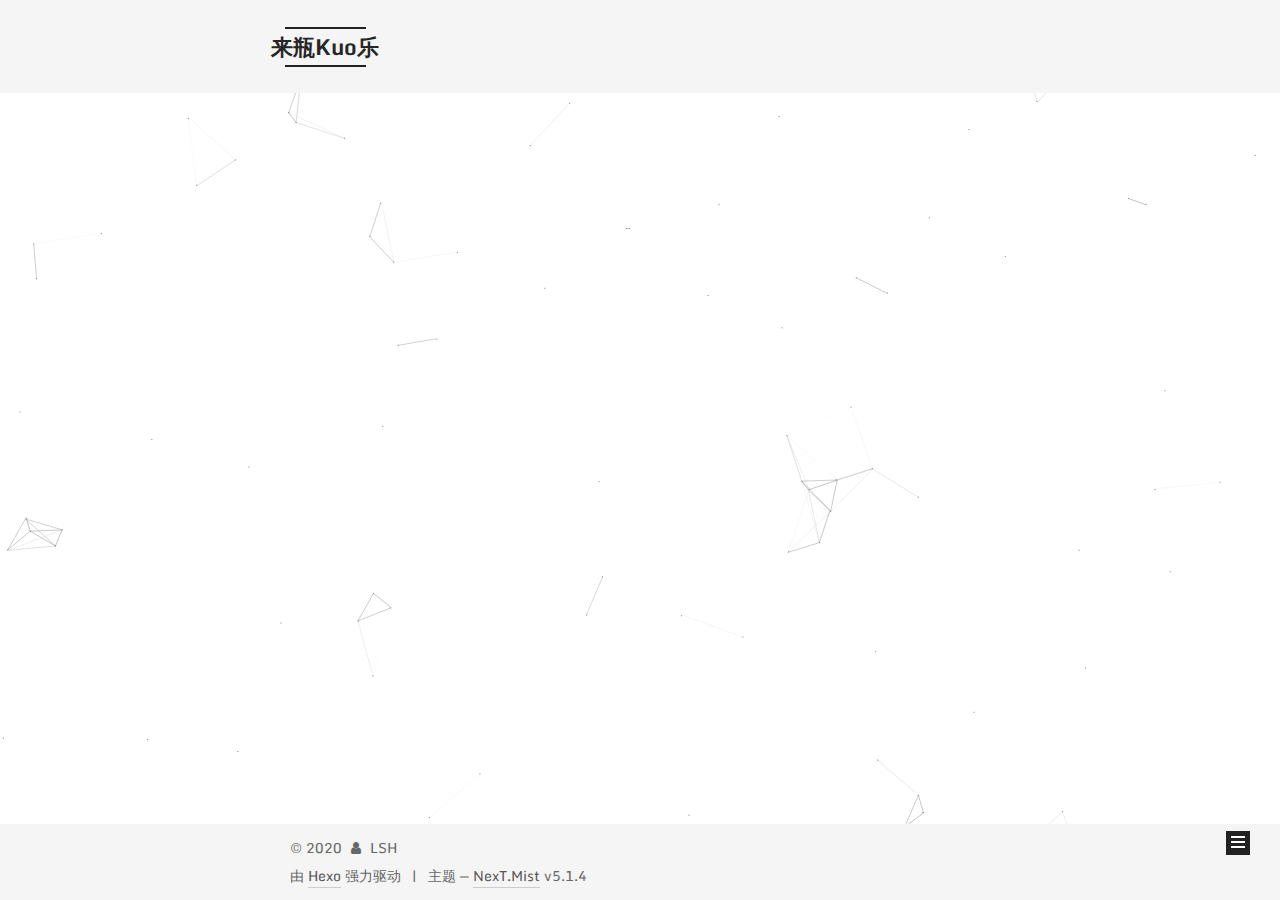
<file: categories/Sequelize备忘录/index.html>
<!DOCTYPE html>



  


<html class="theme-next mist use-motion" lang="zh-Hans">
<head>
  <meta charset="UTF-8"/>
<meta http-equiv="X-UA-Compatible" content="IE=edge" />
<meta name="viewport" content="width=device-width, initial-scale=1, maximum-scale=1"/>
<meta name="theme-color" content="#222">









<meta http-equiv="Cache-Control" content="no-transform" />
<meta http-equiv="Cache-Control" content="no-siteapp" />
















  
  
  <link href="/lib/fancybox/source/jquery.fancybox.css?v=2.1.5" rel="stylesheet" type="text/css" />




  
  
  
  

  
    
    
  

  
    
      
    

    
  

  

  

  

  
    
    
    <link href="//fonts.googleapis.com/css?family=Monda:300,300italic,400,400italic,700,700italic|Roboto Slab:300,300italic,400,400italic,700,700italic&subset=latin,latin-ext" rel="stylesheet" type="text/css">
  






<link href="/lib/font-awesome/css/font-awesome.min.css?v=4.6.2" rel="stylesheet" type="text/css" />

<link href="/css/main.css?v=5.1.4" rel="stylesheet" type="text/css" />


  <link rel="apple-touch-icon" sizes="180x180" href="/images/apple-touch-icon-next.png?v=5.1.4">


  <link rel="icon" type="image/png" sizes="32x32" href="/images/favicon-32x32-next.png?v=5.1.4">


  <link rel="icon" type="image/png" sizes="16x16" href="/images/favicon-16x16-next.png?v=5.1.4">


  <link rel="mask-icon" href="/images/logo.svg?v=5.1.4" color="#222">





  <meta name="keywords" content="Hexo, NexT" />










<meta property="og:type" content="website">
<meta property="og:title" content="来瓶Kuo乐">
<meta property="og:url" content="http://yoursite.com/categories/Sequelize%E5%A4%87%E5%BF%98%E5%BD%95/index.html">
<meta property="og:site_name" content="来瓶Kuo乐">
<meta property="article:author" content="LSH">
<meta name="twitter:card" content="summary">



<script type="text/javascript" id="hexo.configurations">
  var NexT = window.NexT || {};
  var CONFIG = {
    root: '/',
    scheme: 'Mist',
    version: '5.1.4',
    sidebar: {"position":"left","display":"post","offset":12,"b2t":false,"scrollpercent":false,"onmobile":false},
    fancybox: true,
    tabs: true,
    motion: {"enable":true,"async":false,"transition":{"post_block":"fadeIn","post_header":"slideDownIn","post_body":"slideDownIn","coll_header":"slideLeftIn","sidebar":"slideUpIn"}},
    duoshuo: {
      userId: '0',
      author: '博主'
    },
    algolia: {
      applicationID: '',
      apiKey: '',
      indexName: '',
      hits: {"per_page":10},
      labels: {"input_placeholder":"Search for Posts","hits_empty":"We didn't find any results for the search: ${query}","hits_stats":"${hits} results found in ${time} ms"}
    }
  };
</script>



  <link rel="canonical" href="http://yoursite.com/categories/Sequelize备忘录/"/>





  <title>分类: Sequelize备忘录 | 来瓶Kuo乐</title>
  








<meta name="generator" content="Hexo 4.2.0"></head>

<body itemscope itemtype="http://schema.org/WebPage" lang="zh-Hans">

  
  
    
  

  <div class="container sidebar-position-left ">
    <div class="headband"></div>

    <header id="header" class="header" itemscope itemtype="http://schema.org/WPHeader">
      <div class="header-inner"><div class="site-brand-wrapper">
  <div class="site-meta ">
    

    <div class="custom-logo-site-title">
      <a href="/"  class="brand" rel="start">
        <span class="logo-line-before"><i></i></span>
        <span class="site-title">来瓶Kuo乐</span>
        <span class="logo-line-after"><i></i></span>
      </a>
    </div>
      
        <p class="site-subtitle"></p>
      
  </div>

  <div class="site-nav-toggle">
    <button>
      <span class="btn-bar"></span>
      <span class="btn-bar"></span>
      <span class="btn-bar"></span>
    </button>
  </div>
</div>

<nav class="site-nav">
  

  
    <ul id="menu" class="menu">
      
        
        <li class="menu-item menu-item-home">
          <a href="/" rel="section">
            
              <i class="menu-item-icon fa fa-fw fa-home"></i> <br />
            
            首页
          </a>
        </li>
      
        
        <li class="menu-item menu-item-tags">
          <a href="/tags/" rel="section">
            
              <i class="menu-item-icon fa fa-fw fa-tags"></i> <br />
            
            标签
          </a>
        </li>
      
        
        <li class="menu-item menu-item-categories">
          <a href="/categories/" rel="section">
            
              <i class="menu-item-icon fa fa-fw fa-th"></i> <br />
            
            分类
          </a>
        </li>
      
        
        <li class="menu-item menu-item-archives">
          <a href="/archives/" rel="section">
            
              <i class="menu-item-icon fa fa-fw fa-archive"></i> <br />
            
            归档
          </a>
        </li>
      
        
        <li class="menu-item menu-item-about">
          <a href="/about/" rel="section">
            
              <i class="menu-item-icon fa fa-fw fa-user"></i> <br />
            
            关于
          </a>
        </li>
      

      
        <li class="menu-item menu-item-search">
          
            <a href="javascript:;" class="popup-trigger">
          
            
              <i class="menu-item-icon fa fa-search fa-fw"></i> <br />
            
            搜索
          </a>
        </li>
      
    </ul>
  

  
    <div class="site-search">
      
  <div class="popup search-popup local-search-popup">
  <div class="local-search-header clearfix">
    <span class="search-icon">
      <i class="fa fa-search"></i>
    </span>
    <span class="popup-btn-close">
      <i class="fa fa-times-circle"></i>
    </span>
    <div class="local-search-input-wrapper">
      <input autocomplete="off"
             placeholder="搜索..." spellcheck="false"
             type="text" id="local-search-input">
    </div>
  </div>
  <div id="local-search-result"></div>
</div>



    </div>
  
</nav>



 </div>
    </header>

    <main id="main" class="main">
      <div class="main-inner">
        <div class="content-wrap">
          <div id="content" class="content">
            

  
  
  
  <div class="post-block category">

    <div id="posts" class="posts-collapse">
      <div class="collection-title">
        <h1>Sequelize备忘录<small>分类</small>
        </h1>
      </div>

      
        

  <article class="post post-type-normal" itemscope itemtype="http://schema.org/Article">
    <header class="post-header">

      <h2 class="post-title">
        
            <a class="post-title-link" href="/2020/04/30/Sequelize03/" itemprop="url">
              
                <span itemprop="name">Sequelize对数据表增删改查、建立关联</span>
              
            </a>
        
      </h2>

      <div class="post-meta">
        <time class="post-time" itemprop="dateCreated"
              datetime="2020-04-30T13:09:36+08:00"
              content="2020-04-30" >
          04-30
        </time>
      </div>

    </header>
  </article>


      
        

  <article class="post post-type-normal" itemscope itemtype="http://schema.org/Article">
    <header class="post-header">

      <h2 class="post-title">
        
            <a class="post-title-link" href="/2020/04/29/Sequelize02/" itemprop="url">
              
                <span itemprop="name">Sequelize模型定义</span>
              
            </a>
        
      </h2>

      <div class="post-meta">
        <time class="post-time" itemprop="dateCreated"
              datetime="2020-04-29T17:00:32+08:00"
              content="2020-04-29" >
          04-29
        </time>
      </div>

    </header>
  </article>


      
        

  <article class="post post-type-normal" itemscope itemtype="http://schema.org/Article">
    <header class="post-header">

      <h2 class="post-title">
        
            <a class="post-title-link" href="/2020/04/28/Sequelize01/" itemprop="url">
              
                <span itemprop="name">Sequelize连接mysql数据库</span>
              
            </a>
        
      </h2>

      <div class="post-meta">
        <time class="post-time" itemprop="dateCreated"
              datetime="2020-04-28T21:13:37+08:00"
              content="2020-04-28" >
          04-28
        </time>
      </div>

    </header>
  </article>


      
    </div>

  </div>
  
  
  

  



          </div>
          


          

        </div>
        
          
  
  <div class="sidebar-toggle">
    <div class="sidebar-toggle-line-wrap">
      <span class="sidebar-toggle-line sidebar-toggle-line-first"></span>
      <span class="sidebar-toggle-line sidebar-toggle-line-middle"></span>
      <span class="sidebar-toggle-line sidebar-toggle-line-last"></span>
    </div>
  </div>

  <aside id="sidebar" class="sidebar">
    
    <div class="sidebar-inner">

      

      

      <section class="site-overview-wrap sidebar-panel sidebar-panel-active">
        <div class="site-overview">
          <div class="site-author motion-element" itemprop="author" itemscope itemtype="http://schema.org/Person">
            
              <img class="site-author-image" itemprop="image"
                src="/uploads/avatar.jpg"
                alt="LSH" />
            
              <p class="site-author-name" itemprop="name">LSH</p>
              <p class="site-description motion-element" itemprop="description"></p>
          </div>

          <nav class="site-state motion-element">

            
              <div class="site-state-item site-state-posts">
              
                <a href="/archives/%7C%7C%20archive">
              
                  <span class="site-state-item-count">3</span>
                  <span class="site-state-item-name">日志</span>
                </a>
              </div>
            

            
              
              
              <div class="site-state-item site-state-categories">
                <a href="/categories/index.html">
                  <span class="site-state-item-count">1</span>
                  <span class="site-state-item-name">分类</span>
                </a>
              </div>
            

            
              
              
              <div class="site-state-item site-state-tags">
                <a href="/tags/index.html">
                  <span class="site-state-item-count">4</span>
                  <span class="site-state-item-name">标签</span>
                </a>
              </div>
            

          </nav>

          

          

          
          

          
          

          

        </div>
      </section>

      

      

    </div>
  </aside>


        
      </div>
    </main>

    <footer id="footer" class="footer">
      <div class="footer-inner">
        <div class="copyright">&copy; <span itemprop="copyrightYear">2020</span>
  <span class="with-love">
    <i class="fa fa-user"></i>
  </span>
  <span class="author" itemprop="copyrightHolder">LSH</span>

  
</div>


  <div class="powered-by">由 <a class="theme-link" target="_blank" href="https://hexo.io">Hexo</a> 强力驱动</div>



  <span class="post-meta-divider">|</span>



  <div class="theme-info">主题 &mdash; <a class="theme-link" target="_blank" href="https://github.com/iissnan/hexo-theme-next">NexT.Mist</a> v5.1.4</div>




        







        
      </div>
    </footer>

    
      <div class="back-to-top">
        <i class="fa fa-arrow-up"></i>
        
      </div>
    

    

  </div>

  

<script type="text/javascript">
  if (Object.prototype.toString.call(window.Promise) !== '[object Function]') {
    window.Promise = null;
  }
</script>









  


  











  
  
    <script type="text/javascript" src="/lib/jquery/index.js?v=2.1.3"></script>
  

  
  
    <script type="text/javascript" src="/lib/fastclick/lib/fastclick.min.js?v=1.0.6"></script>
  

  
  
    <script type="text/javascript" src="/lib/jquery_lazyload/jquery.lazyload.js?v=1.9.7"></script>
  

  
  
    <script type="text/javascript" src="/lib/velocity/velocity.min.js?v=1.2.1"></script>
  

  
  
    <script type="text/javascript" src="/lib/velocity/velocity.ui.min.js?v=1.2.1"></script>
  

  
  
    <script type="text/javascript" src="/lib/fancybox/source/jquery.fancybox.pack.js?v=2.1.5"></script>
  

  
  
    <script type="text/javascript" src="/lib/canvas-nest/canvas-nest.min.js"></script>
  


  


  <script type="text/javascript" src="/js/src/utils.js?v=5.1.4"></script>

  <script type="text/javascript" src="/js/src/motion.js?v=5.1.4"></script>



  
  

  

  


  <script type="text/javascript" src="/js/src/bootstrap.js?v=5.1.4"></script>



  


  




	





  





  












  

  <script type="text/javascript">
    // Popup Window;
    var isfetched = false;
    var isXml = true;
    // Search DB path;
    var search_path = "";
    if (search_path.length === 0) {
      search_path = "search.xml";
    } else if (/json$/i.test(search_path)) {
      isXml = false;
    }
    var path = "/" + search_path;
    // monitor main search box;

    var onPopupClose = function (e) {
      $('.popup').hide();
      $('#local-search-input').val('');
      $('.search-result-list').remove();
      $('#no-result').remove();
      $(".local-search-pop-overlay").remove();
      $('body').css('overflow', '');
    }

    function proceedsearch() {
      $("body")
        .append('<div class="search-popup-overlay local-search-pop-overlay"></div>')
        .css('overflow', 'hidden');
      $('.search-popup-overlay').click(onPopupClose);
      $('.popup').toggle();
      var $localSearchInput = $('#local-search-input');
      $localSearchInput.attr("autocapitalize", "none");
      $localSearchInput.attr("autocorrect", "off");
      $localSearchInput.focus();
    }

    // search function;
    var searchFunc = function(path, search_id, content_id) {
      'use strict';

      // start loading animation
      $("body")
        .append('<div class="search-popup-overlay local-search-pop-overlay">' +
          '<div id="search-loading-icon">' +
          '<i class="fa fa-spinner fa-pulse fa-5x fa-fw"></i>' +
          '</div>' +
          '</div>')
        .css('overflow', 'hidden');
      $("#search-loading-icon").css('margin', '20% auto 0 auto').css('text-align', 'center');

      $.ajax({
        url: path,
        dataType: isXml ? "xml" : "json",
        async: true,
        success: function(res) {
          // get the contents from search data
          isfetched = true;
          $('.popup').detach().appendTo('.header-inner');
          var datas = isXml ? $("entry", res).map(function() {
            return {
              title: $("title", this).text(),
              content: $("content",this).text(),
              url: $("url" , this).text()
            };
          }).get() : res;
          var input = document.getElementById(search_id);
          var resultContent = document.getElementById(content_id);
          var inputEventFunction = function() {
            var searchText = input.value.trim().toLowerCase();
            var keywords = searchText.split(/[\s\-]+/);
            if (keywords.length > 1) {
              keywords.push(searchText);
            }
            var resultItems = [];
            if (searchText.length > 0) {
              // perform local searching
              datas.forEach(function(data) {
                var isMatch = false;
                var hitCount = 0;
                var searchTextCount = 0;
                var title = data.title.trim();
                var titleInLowerCase = title.toLowerCase();
                var content = data.content.trim().replace(/<[^>]+>/g,"");
                var contentInLowerCase = content.toLowerCase();
                var articleUrl = decodeURIComponent(data.url);
                var indexOfTitle = [];
                var indexOfContent = [];
                // only match articles with not empty titles
                if(title != '') {
                  keywords.forEach(function(keyword) {
                    function getIndexByWord(word, text, caseSensitive) {
                      var wordLen = word.length;
                      if (wordLen === 0) {
                        return [];
                      }
                      var startPosition = 0, position = [], index = [];
                      if (!caseSensitive) {
                        text = text.toLowerCase();
                        word = word.toLowerCase();
                      }
                      while ((position = text.indexOf(word, startPosition)) > -1) {
                        index.push({position: position, word: word});
                        startPosition = position + wordLen;
                      }
                      return index;
                    }

                    indexOfTitle = indexOfTitle.concat(getIndexByWord(keyword, titleInLowerCase, false));
                    indexOfContent = indexOfContent.concat(getIndexByWord(keyword, contentInLowerCase, false));
                  });
                  if (indexOfTitle.length > 0 || indexOfContent.length > 0) {
                    isMatch = true;
                    hitCount = indexOfTitle.length + indexOfContent.length;
                  }
                }

                // show search results

                if (isMatch) {
                  // sort index by position of keyword

                  [indexOfTitle, indexOfContent].forEach(function (index) {
                    index.sort(function (itemLeft, itemRight) {
                      if (itemRight.position !== itemLeft.position) {
                        return itemRight.position - itemLeft.position;
                      } else {
                        return itemLeft.word.length - itemRight.word.length;
                      }
                    });
                  });

                  // merge hits into slices

                  function mergeIntoSlice(text, start, end, index) {
                    var item = index[index.length - 1];
                    var position = item.position;
                    var word = item.word;
                    var hits = [];
                    var searchTextCountInSlice = 0;
                    while (position + word.length <= end && index.length != 0) {
                      if (word === searchText) {
                        searchTextCountInSlice++;
                      }
                      hits.push({position: position, length: word.length});
                      var wordEnd = position + word.length;

                      // move to next position of hit

                      index.pop();
                      while (index.length != 0) {
                        item = index[index.length - 1];
                        position = item.position;
                        word = item.word;
                        if (wordEnd > position) {
                          index.pop();
                        } else {
                          break;
                        }
                      }
                    }
                    searchTextCount += searchTextCountInSlice;
                    return {
                      hits: hits,
                      start: start,
                      end: end,
                      searchTextCount: searchTextCountInSlice
                    };
                  }

                  var slicesOfTitle = [];
                  if (indexOfTitle.length != 0) {
                    slicesOfTitle.push(mergeIntoSlice(title, 0, title.length, indexOfTitle));
                  }

                  var slicesOfContent = [];
                  while (indexOfContent.length != 0) {
                    var item = indexOfContent[indexOfContent.length - 1];
                    var position = item.position;
                    var word = item.word;
                    // cut out 100 characters
                    var start = position - 20;
                    var end = position + 80;
                    if(start < 0){
                      start = 0;
                    }
                    if (end < position + word.length) {
                      end = position + word.length;
                    }
                    if(end > content.length){
                      end = content.length;
                    }
                    slicesOfContent.push(mergeIntoSlice(content, start, end, indexOfContent));
                  }

                  // sort slices in content by search text's count and hits' count

                  slicesOfContent.sort(function (sliceLeft, sliceRight) {
                    if (sliceLeft.searchTextCount !== sliceRight.searchTextCount) {
                      return sliceRight.searchTextCount - sliceLeft.searchTextCount;
                    } else if (sliceLeft.hits.length !== sliceRight.hits.length) {
                      return sliceRight.hits.length - sliceLeft.hits.length;
                    } else {
                      return sliceLeft.start - sliceRight.start;
                    }
                  });

                  // select top N slices in content

                  var upperBound = parseInt('1');
                  if (upperBound >= 0) {
                    slicesOfContent = slicesOfContent.slice(0, upperBound);
                  }

                  // highlight title and content

                  function highlightKeyword(text, slice) {
                    var result = '';
                    var prevEnd = slice.start;
                    slice.hits.forEach(function (hit) {
                      result += text.substring(prevEnd, hit.position);
                      var end = hit.position + hit.length;
                      result += '<b class="search-keyword">' + text.substring(hit.position, end) + '</b>';
                      prevEnd = end;
                    });
                    result += text.substring(prevEnd, slice.end);
                    return result;
                  }

                  var resultItem = '';

                  if (slicesOfTitle.length != 0) {
                    resultItem += "<li><a href='" + articleUrl + "' class='search-result-title'>" + highlightKeyword(title, slicesOfTitle[0]) + "</a>";
                  } else {
                    resultItem += "<li><a href='" + articleUrl + "' class='search-result-title'>" + title + "</a>";
                  }

                  slicesOfContent.forEach(function (slice) {
                    resultItem += "<a href='" + articleUrl + "'>" +
                      "<p class=\"search-result\">" + highlightKeyword(content, slice) +
                      "...</p>" + "</a>";
                  });

                  resultItem += "</li>";
                  resultItems.push({
                    item: resultItem,
                    searchTextCount: searchTextCount,
                    hitCount: hitCount,
                    id: resultItems.length
                  });
                }
              })
            };
            if (keywords.length === 1 && keywords[0] === "") {
              resultContent.innerHTML = '<div id="no-result"><i class="fa fa-search fa-5x" /></div>'
            } else if (resultItems.length === 0) {
              resultContent.innerHTML = '<div id="no-result"><i class="fa fa-frown-o fa-5x" /></div>'
            } else {
              resultItems.sort(function (resultLeft, resultRight) {
                if (resultLeft.searchTextCount !== resultRight.searchTextCount) {
                  return resultRight.searchTextCount - resultLeft.searchTextCount;
                } else if (resultLeft.hitCount !== resultRight.hitCount) {
                  return resultRight.hitCount - resultLeft.hitCount;
                } else {
                  return resultRight.id - resultLeft.id;
                }
              });
              var searchResultList = '<ul class=\"search-result-list\">';
              resultItems.forEach(function (result) {
                searchResultList += result.item;
              })
              searchResultList += "</ul>";
              resultContent.innerHTML = searchResultList;
            }
          }

          if ('auto' === 'auto') {
            input.addEventListener('input', inputEventFunction);
          } else {
            $('.search-icon').click(inputEventFunction);
            input.addEventListener('keypress', function (event) {
              if (event.keyCode === 13) {
                inputEventFunction();
              }
            });
          }

          // remove loading animation
          $(".local-search-pop-overlay").remove();
          $('body').css('overflow', '');

          proceedsearch();
        }
      });
    }

    // handle and trigger popup window;
    $('.popup-trigger').click(function(e) {
      e.stopPropagation();
      if (isfetched === false) {
        searchFunc(path, 'local-search-input', 'local-search-result');
      } else {
        proceedsearch();
      };
    });

    $('.popup-btn-close').click(onPopupClose);
    $('.popup').click(function(e){
      e.stopPropagation();
    });
    $(document).on('keyup', function (event) {
      var shouldDismissSearchPopup = event.which === 27 &&
        $('.search-popup').is(':visible');
      if (shouldDismissSearchPopup) {
        onPopupClose();
      }
    });
  </script>





  

  

  

  
  

  

  

  

</body>
</html>
</file>
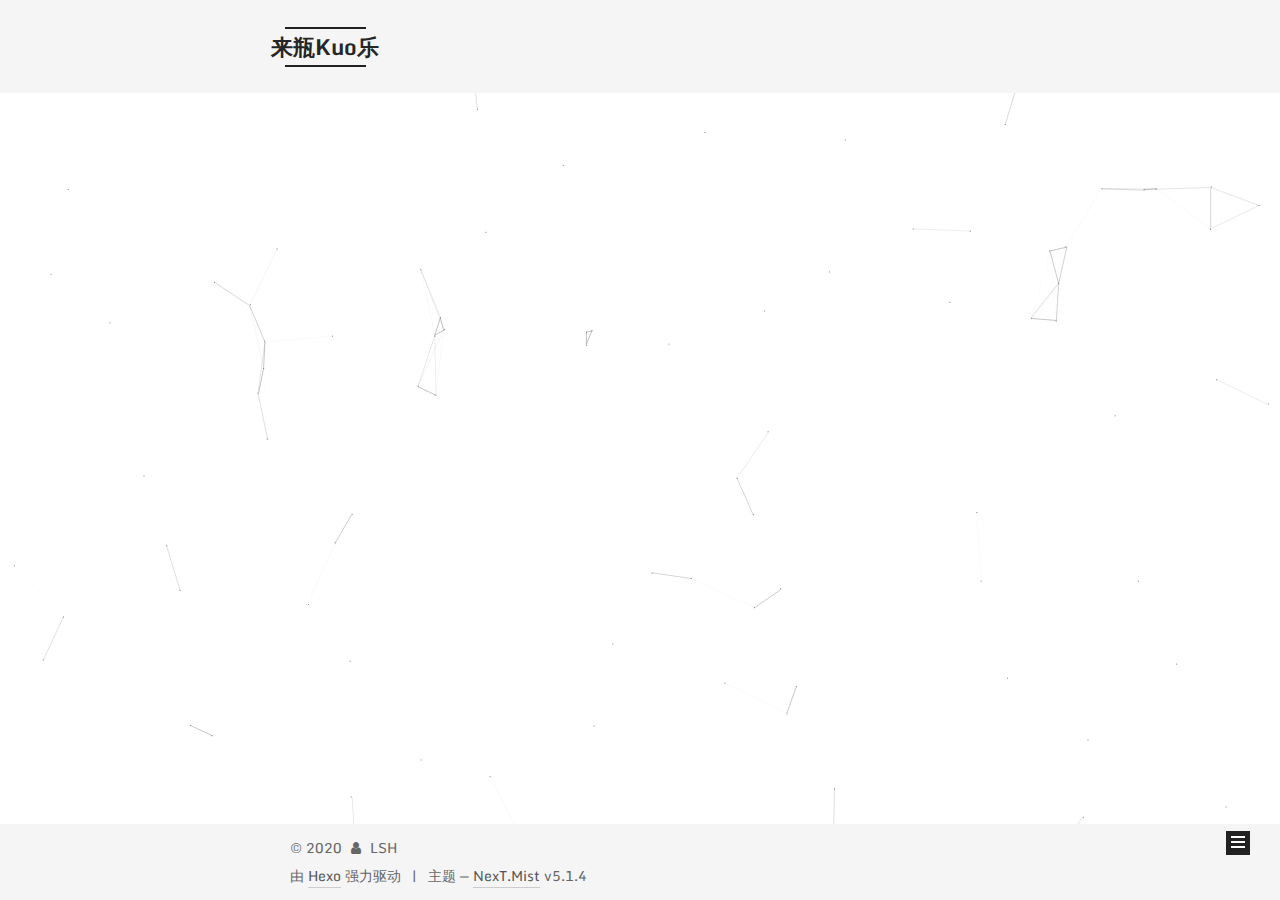
<file: tags/mysql/index.html>
<!DOCTYPE html>



  


<html class="theme-next mist use-motion" lang="zh-Hans">
<head>
  <meta charset="UTF-8"/>
<meta http-equiv="X-UA-Compatible" content="IE=edge" />
<meta name="viewport" content="width=device-width, initial-scale=1, maximum-scale=1"/>
<meta name="theme-color" content="#222">









<meta http-equiv="Cache-Control" content="no-transform" />
<meta http-equiv="Cache-Control" content="no-siteapp" />
















  
  
  <link href="/lib/fancybox/source/jquery.fancybox.css?v=2.1.5" rel="stylesheet" type="text/css" />




  
  
  
  

  
    
    
  

  
    
      
    

    
  

  

  

  

  
    
    
    <link href="//fonts.googleapis.com/css?family=Monda:300,300italic,400,400italic,700,700italic|Roboto Slab:300,300italic,400,400italic,700,700italic&subset=latin,latin-ext" rel="stylesheet" type="text/css">
  






<link href="/lib/font-awesome/css/font-awesome.min.css?v=4.6.2" rel="stylesheet" type="text/css" />

<link href="/css/main.css?v=5.1.4" rel="stylesheet" type="text/css" />


  <link rel="apple-touch-icon" sizes="180x180" href="/images/apple-touch-icon-next.png?v=5.1.4">


  <link rel="icon" type="image/png" sizes="32x32" href="/images/favicon-32x32-next.png?v=5.1.4">


  <link rel="icon" type="image/png" sizes="16x16" href="/images/favicon-16x16-next.png?v=5.1.4">


  <link rel="mask-icon" href="/images/logo.svg?v=5.1.4" color="#222">





  <meta name="keywords" content="Hexo, NexT" />










<meta property="og:type" content="website">
<meta property="og:title" content="来瓶Kuo乐">
<meta property="og:url" content="http://yoursite.com/tags/mysql/index.html">
<meta property="og:site_name" content="来瓶Kuo乐">
<meta property="article:author" content="LSH">
<meta name="twitter:card" content="summary">



<script type="text/javascript" id="hexo.configurations">
  var NexT = window.NexT || {};
  var CONFIG = {
    root: '/',
    scheme: 'Mist',
    version: '5.1.4',
    sidebar: {"position":"left","display":"post","offset":12,"b2t":false,"scrollpercent":false,"onmobile":false},
    fancybox: true,
    tabs: true,
    motion: {"enable":true,"async":false,"transition":{"post_block":"fadeIn","post_header":"slideDownIn","post_body":"slideDownIn","coll_header":"slideLeftIn","sidebar":"slideUpIn"}},
    duoshuo: {
      userId: '0',
      author: '博主'
    },
    algolia: {
      applicationID: '',
      apiKey: '',
      indexName: '',
      hits: {"per_page":10},
      labels: {"input_placeholder":"Search for Posts","hits_empty":"We didn't find any results for the search: ${query}","hits_stats":"${hits} results found in ${time} ms"}
    }
  };
</script>



  <link rel="canonical" href="http://yoursite.com/tags/mysql/"/>





  <title>标签: mysql | 来瓶Kuo乐</title>
  








<meta name="generator" content="Hexo 4.2.0"></head>

<body itemscope itemtype="http://schema.org/WebPage" lang="zh-Hans">

  
  
    
  

  <div class="container sidebar-position-left ">
    <div class="headband"></div>

    <header id="header" class="header" itemscope itemtype="http://schema.org/WPHeader">
      <div class="header-inner"><div class="site-brand-wrapper">
  <div class="site-meta ">
    

    <div class="custom-logo-site-title">
      <a href="/"  class="brand" rel="start">
        <span class="logo-line-before"><i></i></span>
        <span class="site-title">来瓶Kuo乐</span>
        <span class="logo-line-after"><i></i></span>
      </a>
    </div>
      
        <p class="site-subtitle"></p>
      
  </div>

  <div class="site-nav-toggle">
    <button>
      <span class="btn-bar"></span>
      <span class="btn-bar"></span>
      <span class="btn-bar"></span>
    </button>
  </div>
</div>

<nav class="site-nav">
  

  
    <ul id="menu" class="menu">
      
        
        <li class="menu-item menu-item-home">
          <a href="/" rel="section">
            
              <i class="menu-item-icon fa fa-fw fa-home"></i> <br />
            
            首页
          </a>
        </li>
      
        
        <li class="menu-item menu-item-tags">
          <a href="/tags/" rel="section">
            
              <i class="menu-item-icon fa fa-fw fa-tags"></i> <br />
            
            标签
          </a>
        </li>
      
        
        <li class="menu-item menu-item-categories">
          <a href="/categories/" rel="section">
            
              <i class="menu-item-icon fa fa-fw fa-th"></i> <br />
            
            分类
          </a>
        </li>
      
        
        <li class="menu-item menu-item-archives">
          <a href="/archives/" rel="section">
            
              <i class="menu-item-icon fa fa-fw fa-archive"></i> <br />
            
            归档
          </a>
        </li>
      
        
        <li class="menu-item menu-item-about">
          <a href="/about/" rel="section">
            
              <i class="menu-item-icon fa fa-fw fa-user"></i> <br />
            
            关于
          </a>
        </li>
      

      
        <li class="menu-item menu-item-search">
          
            <a href="javascript:;" class="popup-trigger">
          
            
              <i class="menu-item-icon fa fa-search fa-fw"></i> <br />
            
            搜索
          </a>
        </li>
      
    </ul>
  

  
    <div class="site-search">
      
  <div class="popup search-popup local-search-popup">
  <div class="local-search-header clearfix">
    <span class="search-icon">
      <i class="fa fa-search"></i>
    </span>
    <span class="popup-btn-close">
      <i class="fa fa-times-circle"></i>
    </span>
    <div class="local-search-input-wrapper">
      <input autocomplete="off"
             placeholder="搜索..." spellcheck="false"
             type="text" id="local-search-input">
    </div>
  </div>
  <div id="local-search-result"></div>
</div>



    </div>
  
</nav>



 </div>
    </header>

    <main id="main" class="main">
      <div class="main-inner">
        <div class="content-wrap">
          <div id="content" class="content">
            

  
  
  
  <div class="post-block tag">

    <div id="posts" class="posts-collapse">
      <div class="collection-title">
        <h1>mysql<small>标签</small>
        </h1>
      </div>

      
        

  <article class="post post-type-normal" itemscope itemtype="http://schema.org/Article">
    <header class="post-header">

      <h2 class="post-title">
        
            <a class="post-title-link" href="/2020/04/30/Sequelize03/" itemprop="url">
              
                <span itemprop="name">Sequelize对数据表增删改查、建立关联</span>
              
            </a>
        
      </h2>

      <div class="post-meta">
        <time class="post-time" itemprop="dateCreated"
              datetime="2020-04-30T13:09:36+08:00"
              content="2020-04-30" >
          04-30
        </time>
      </div>

    </header>
  </article>


      
        

  <article class="post post-type-normal" itemscope itemtype="http://schema.org/Article">
    <header class="post-header">

      <h2 class="post-title">
        
            <a class="post-title-link" href="/2020/04/29/Sequelize02/" itemprop="url">
              
                <span itemprop="name">Sequelize模型定义</span>
              
            </a>
        
      </h2>

      <div class="post-meta">
        <time class="post-time" itemprop="dateCreated"
              datetime="2020-04-29T17:00:32+08:00"
              content="2020-04-29" >
          04-29
        </time>
      </div>

    </header>
  </article>


      
        

  <article class="post post-type-normal" itemscope itemtype="http://schema.org/Article">
    <header class="post-header">

      <h2 class="post-title">
        
            <a class="post-title-link" href="/2020/04/28/Sequelize01/" itemprop="url">
              
                <span itemprop="name">Sequelize连接mysql数据库</span>
              
            </a>
        
      </h2>

      <div class="post-meta">
        <time class="post-time" itemprop="dateCreated"
              datetime="2020-04-28T21:13:37+08:00"
              content="2020-04-28" >
          04-28
        </time>
      </div>

    </header>
  </article>


      
    </div>

  </div>
  
  
  

  


          </div>
          


          

        </div>
        
          
  
  <div class="sidebar-toggle">
    <div class="sidebar-toggle-line-wrap">
      <span class="sidebar-toggle-line sidebar-toggle-line-first"></span>
      <span class="sidebar-toggle-line sidebar-toggle-line-middle"></span>
      <span class="sidebar-toggle-line sidebar-toggle-line-last"></span>
    </div>
  </div>

  <aside id="sidebar" class="sidebar">
    
    <div class="sidebar-inner">

      

      

      <section class="site-overview-wrap sidebar-panel sidebar-panel-active">
        <div class="site-overview">
          <div class="site-author motion-element" itemprop="author" itemscope itemtype="http://schema.org/Person">
            
              <img class="site-author-image" itemprop="image"
                src="/uploads/avatar.jpg"
                alt="LSH" />
            
              <p class="site-author-name" itemprop="name">LSH</p>
              <p class="site-description motion-element" itemprop="description"></p>
          </div>

          <nav class="site-state motion-element">

            
              <div class="site-state-item site-state-posts">
              
                <a href="/archives/%7C%7C%20archive">
              
                  <span class="site-state-item-count">3</span>
                  <span class="site-state-item-name">日志</span>
                </a>
              </div>
            

            
              
              
              <div class="site-state-item site-state-categories">
                <a href="/categories/index.html">
                  <span class="site-state-item-count">1</span>
                  <span class="site-state-item-name">分类</span>
                </a>
              </div>
            

            
              
              
              <div class="site-state-item site-state-tags">
                <a href="/tags/index.html">
                  <span class="site-state-item-count">4</span>
                  <span class="site-state-item-name">标签</span>
                </a>
              </div>
            

          </nav>

          

          

          
          

          
          

          

        </div>
      </section>

      

      

    </div>
  </aside>


        
      </div>
    </main>

    <footer id="footer" class="footer">
      <div class="footer-inner">
        <div class="copyright">&copy; <span itemprop="copyrightYear">2020</span>
  <span class="with-love">
    <i class="fa fa-user"></i>
  </span>
  <span class="author" itemprop="copyrightHolder">LSH</span>

  
</div>


  <div class="powered-by">由 <a class="theme-link" target="_blank" href="https://hexo.io">Hexo</a> 强力驱动</div>



  <span class="post-meta-divider">|</span>



  <div class="theme-info">主题 &mdash; <a class="theme-link" target="_blank" href="https://github.com/iissnan/hexo-theme-next">NexT.Mist</a> v5.1.4</div>




        







        
      </div>
    </footer>

    
      <div class="back-to-top">
        <i class="fa fa-arrow-up"></i>
        
      </div>
    

    

  </div>

  

<script type="text/javascript">
  if (Object.prototype.toString.call(window.Promise) !== '[object Function]') {
    window.Promise = null;
  }
</script>









  


  











  
  
    <script type="text/javascript" src="/lib/jquery/index.js?v=2.1.3"></script>
  

  
  
    <script type="text/javascript" src="/lib/fastclick/lib/fastclick.min.js?v=1.0.6"></script>
  

  
  
    <script type="text/javascript" src="/lib/jquery_lazyload/jquery.lazyload.js?v=1.9.7"></script>
  

  
  
    <script type="text/javascript" src="/lib/velocity/velocity.min.js?v=1.2.1"></script>
  

  
  
    <script type="text/javascript" src="/lib/velocity/velocity.ui.min.js?v=1.2.1"></script>
  

  
  
    <script type="text/javascript" src="/lib/fancybox/source/jquery.fancybox.pack.js?v=2.1.5"></script>
  

  
  
    <script type="text/javascript" src="/lib/canvas-nest/canvas-nest.min.js"></script>
  


  


  <script type="text/javascript" src="/js/src/utils.js?v=5.1.4"></script>

  <script type="text/javascript" src="/js/src/motion.js?v=5.1.4"></script>



  
  

  

  


  <script type="text/javascript" src="/js/src/bootstrap.js?v=5.1.4"></script>



  


  




	





  





  












  

  <script type="text/javascript">
    // Popup Window;
    var isfetched = false;
    var isXml = true;
    // Search DB path;
    var search_path = "";
    if (search_path.length === 0) {
      search_path = "search.xml";
    } else if (/json$/i.test(search_path)) {
      isXml = false;
    }
    var path = "/" + search_path;
    // monitor main search box;

    var onPopupClose = function (e) {
      $('.popup').hide();
      $('#local-search-input').val('');
      $('.search-result-list').remove();
      $('#no-result').remove();
      $(".local-search-pop-overlay").remove();
      $('body').css('overflow', '');
    }

    function proceedsearch() {
      $("body")
        .append('<div class="search-popup-overlay local-search-pop-overlay"></div>')
        .css('overflow', 'hidden');
      $('.search-popup-overlay').click(onPopupClose);
      $('.popup').toggle();
      var $localSearchInput = $('#local-search-input');
      $localSearchInput.attr("autocapitalize", "none");
      $localSearchInput.attr("autocorrect", "off");
      $localSearchInput.focus();
    }

    // search function;
    var searchFunc = function(path, search_id, content_id) {
      'use strict';

      // start loading animation
      $("body")
        .append('<div class="search-popup-overlay local-search-pop-overlay">' +
          '<div id="search-loading-icon">' +
          '<i class="fa fa-spinner fa-pulse fa-5x fa-fw"></i>' +
          '</div>' +
          '</div>')
        .css('overflow', 'hidden');
      $("#search-loading-icon").css('margin', '20% auto 0 auto').css('text-align', 'center');

      $.ajax({
        url: path,
        dataType: isXml ? "xml" : "json",
        async: true,
        success: function(res) {
          // get the contents from search data
          isfetched = true;
          $('.popup').detach().appendTo('.header-inner');
          var datas = isXml ? $("entry", res).map(function() {
            return {
              title: $("title", this).text(),
              content: $("content",this).text(),
              url: $("url" , this).text()
            };
          }).get() : res;
          var input = document.getElementById(search_id);
          var resultContent = document.getElementById(content_id);
          var inputEventFunction = function() {
            var searchText = input.value.trim().toLowerCase();
            var keywords = searchText.split(/[\s\-]+/);
            if (keywords.length > 1) {
              keywords.push(searchText);
            }
            var resultItems = [];
            if (searchText.length > 0) {
              // perform local searching
              datas.forEach(function(data) {
                var isMatch = false;
                var hitCount = 0;
                var searchTextCount = 0;
                var title = data.title.trim();
                var titleInLowerCase = title.toLowerCase();
                var content = data.content.trim().replace(/<[^>]+>/g,"");
                var contentInLowerCase = content.toLowerCase();
                var articleUrl = decodeURIComponent(data.url);
                var indexOfTitle = [];
                var indexOfContent = [];
                // only match articles with not empty titles
                if(title != '') {
                  keywords.forEach(function(keyword) {
                    function getIndexByWord(word, text, caseSensitive) {
                      var wordLen = word.length;
                      if (wordLen === 0) {
                        return [];
                      }
                      var startPosition = 0, position = [], index = [];
                      if (!caseSensitive) {
                        text = text.toLowerCase();
                        word = word.toLowerCase();
                      }
                      while ((position = text.indexOf(word, startPosition)) > -1) {
                        index.push({position: position, word: word});
                        startPosition = position + wordLen;
                      }
                      return index;
                    }

                    indexOfTitle = indexOfTitle.concat(getIndexByWord(keyword, titleInLowerCase, false));
                    indexOfContent = indexOfContent.concat(getIndexByWord(keyword, contentInLowerCase, false));
                  });
                  if (indexOfTitle.length > 0 || indexOfContent.length > 0) {
                    isMatch = true;
                    hitCount = indexOfTitle.length + indexOfContent.length;
                  }
                }

                // show search results

                if (isMatch) {
                  // sort index by position of keyword

                  [indexOfTitle, indexOfContent].forEach(function (index) {
                    index.sort(function (itemLeft, itemRight) {
                      if (itemRight.position !== itemLeft.position) {
                        return itemRight.position - itemLeft.position;
                      } else {
                        return itemLeft.word.length - itemRight.word.length;
                      }
                    });
                  });

                  // merge hits into slices

                  function mergeIntoSlice(text, start, end, index) {
                    var item = index[index.length - 1];
                    var position = item.position;
                    var word = item.word;
                    var hits = [];
                    var searchTextCountInSlice = 0;
                    while (position + word.length <= end && index.length != 0) {
                      if (word === searchText) {
                        searchTextCountInSlice++;
                      }
                      hits.push({position: position, length: word.length});
                      var wordEnd = position + word.length;

                      // move to next position of hit

                      index.pop();
                      while (index.length != 0) {
                        item = index[index.length - 1];
                        position = item.position;
                        word = item.word;
                        if (wordEnd > position) {
                          index.pop();
                        } else {
                          break;
                        }
                      }
                    }
                    searchTextCount += searchTextCountInSlice;
                    return {
                      hits: hits,
                      start: start,
                      end: end,
                      searchTextCount: searchTextCountInSlice
                    };
                  }

                  var slicesOfTitle = [];
                  if (indexOfTitle.length != 0) {
                    slicesOfTitle.push(mergeIntoSlice(title, 0, title.length, indexOfTitle));
                  }

                  var slicesOfContent = [];
                  while (indexOfContent.length != 0) {
                    var item = indexOfContent[indexOfContent.length - 1];
                    var position = item.position;
                    var word = item.word;
                    // cut out 100 characters
                    var start = position - 20;
                    var end = position + 80;
                    if(start < 0){
                      start = 0;
                    }
                    if (end < position + word.length) {
                      end = position + word.length;
                    }
                    if(end > content.length){
                      end = content.length;
                    }
                    slicesOfContent.push(mergeIntoSlice(content, start, end, indexOfContent));
                  }

                  // sort slices in content by search text's count and hits' count

                  slicesOfContent.sort(function (sliceLeft, sliceRight) {
                    if (sliceLeft.searchTextCount !== sliceRight.searchTextCount) {
                      return sliceRight.searchTextCount - sliceLeft.searchTextCount;
                    } else if (sliceLeft.hits.length !== sliceRight.hits.length) {
                      return sliceRight.hits.length - sliceLeft.hits.length;
                    } else {
                      return sliceLeft.start - sliceRight.start;
                    }
                  });

                  // select top N slices in content

                  var upperBound = parseInt('1');
                  if (upperBound >= 0) {
                    slicesOfContent = slicesOfContent.slice(0, upperBound);
                  }

                  // highlight title and content

                  function highlightKeyword(text, slice) {
                    var result = '';
                    var prevEnd = slice.start;
                    slice.hits.forEach(function (hit) {
                      result += text.substring(prevEnd, hit.position);
                      var end = hit.position + hit.length;
                      result += '<b class="search-keyword">' + text.substring(hit.position, end) + '</b>';
                      prevEnd = end;
                    });
                    result += text.substring(prevEnd, slice.end);
                    return result;
                  }

                  var resultItem = '';

                  if (slicesOfTitle.length != 0) {
                    resultItem += "<li><a href='" + articleUrl + "' class='search-result-title'>" + highlightKeyword(title, slicesOfTitle[0]) + "</a>";
                  } else {
                    resultItem += "<li><a href='" + articleUrl + "' class='search-result-title'>" + title + "</a>";
                  }

                  slicesOfContent.forEach(function (slice) {
                    resultItem += "<a href='" + articleUrl + "'>" +
                      "<p class=\"search-result\">" + highlightKeyword(content, slice) +
                      "...</p>" + "</a>";
                  });

                  resultItem += "</li>";
                  resultItems.push({
                    item: resultItem,
                    searchTextCount: searchTextCount,
                    hitCount: hitCount,
                    id: resultItems.length
                  });
                }
              })
            };
            if (keywords.length === 1 && keywords[0] === "") {
              resultContent.innerHTML = '<div id="no-result"><i class="fa fa-search fa-5x" /></div>'
            } else if (resultItems.length === 0) {
              resultContent.innerHTML = '<div id="no-result"><i class="fa fa-frown-o fa-5x" /></div>'
            } else {
              resultItems.sort(function (resultLeft, resultRight) {
                if (resultLeft.searchTextCount !== resultRight.searchTextCount) {
                  return resultRight.searchTextCount - resultLeft.searchTextCount;
                } else if (resultLeft.hitCount !== resultRight.hitCount) {
                  return resultRight.hitCount - resultLeft.hitCount;
                } else {
                  return resultRight.id - resultLeft.id;
                }
              });
              var searchResultList = '<ul class=\"search-result-list\">';
              resultItems.forEach(function (result) {
                searchResultList += result.item;
              })
              searchResultList += "</ul>";
              resultContent.innerHTML = searchResultList;
            }
          }

          if ('auto' === 'auto') {
            input.addEventListener('input', inputEventFunction);
          } else {
            $('.search-icon').click(inputEventFunction);
            input.addEventListener('keypress', function (event) {
              if (event.keyCode === 13) {
                inputEventFunction();
              }
            });
          }

          // remove loading animation
          $(".local-search-pop-overlay").remove();
          $('body').css('overflow', '');

          proceedsearch();
        }
      });
    }

    // handle and trigger popup window;
    $('.popup-trigger').click(function(e) {
      e.stopPropagation();
      if (isfetched === false) {
        searchFunc(path, 'local-search-input', 'local-search-result');
      } else {
        proceedsearch();
      };
    });

    $('.popup-btn-close').click(onPopupClose);
    $('.popup').click(function(e){
      e.stopPropagation();
    });
    $(document).on('keyup', function (event) {
      var shouldDismissSearchPopup = event.which === 27 &&
        $('.search-popup').is(':visible');
      if (shouldDismissSearchPopup) {
        onPopupClose();
      }
    });
  </script>





  

  

  

  
  

  

  

  

</body>
</html>
</file>
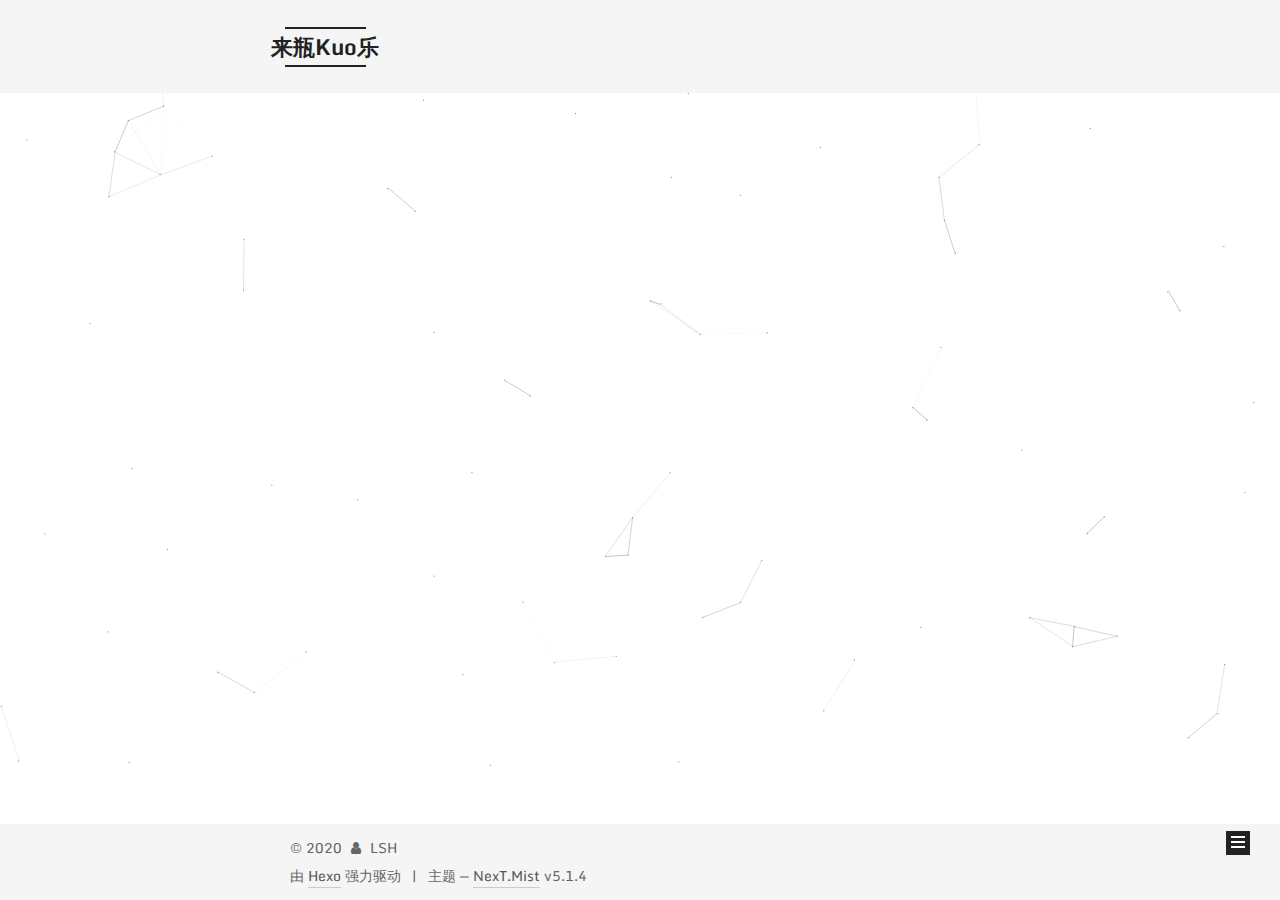
<file: tags/node/index.html>
<!DOCTYPE html>



  


<html class="theme-next mist use-motion" lang="zh-Hans">
<head>
  <meta charset="UTF-8"/>
<meta http-equiv="X-UA-Compatible" content="IE=edge" />
<meta name="viewport" content="width=device-width, initial-scale=1, maximum-scale=1"/>
<meta name="theme-color" content="#222">









<meta http-equiv="Cache-Control" content="no-transform" />
<meta http-equiv="Cache-Control" content="no-siteapp" />
















  
  
  <link href="/lib/fancybox/source/jquery.fancybox.css?v=2.1.5" rel="stylesheet" type="text/css" />




  
  
  
  

  
    
    
  

  
    
      
    

    
  

  

  

  

  
    
    
    <link href="//fonts.googleapis.com/css?family=Monda:300,300italic,400,400italic,700,700italic|Roboto Slab:300,300italic,400,400italic,700,700italic&subset=latin,latin-ext" rel="stylesheet" type="text/css">
  






<link href="/lib/font-awesome/css/font-awesome.min.css?v=4.6.2" rel="stylesheet" type="text/css" />

<link href="/css/main.css?v=5.1.4" rel="stylesheet" type="text/css" />


  <link rel="apple-touch-icon" sizes="180x180" href="/images/apple-touch-icon-next.png?v=5.1.4">


  <link rel="icon" type="image/png" sizes="32x32" href="/images/favicon-32x32-next.png?v=5.1.4">


  <link rel="icon" type="image/png" sizes="16x16" href="/images/favicon-16x16-next.png?v=5.1.4">


  <link rel="mask-icon" href="/images/logo.svg?v=5.1.4" color="#222">





  <meta name="keywords" content="Hexo, NexT" />










<meta property="og:type" content="website">
<meta property="og:title" content="来瓶Kuo乐">
<meta property="og:url" content="http://yoursite.com/tags/node/index.html">
<meta property="og:site_name" content="来瓶Kuo乐">
<meta property="article:author" content="LSH">
<meta name="twitter:card" content="summary">



<script type="text/javascript" id="hexo.configurations">
  var NexT = window.NexT || {};
  var CONFIG = {
    root: '/',
    scheme: 'Mist',
    version: '5.1.4',
    sidebar: {"position":"left","display":"post","offset":12,"b2t":false,"scrollpercent":false,"onmobile":false},
    fancybox: true,
    tabs: true,
    motion: {"enable":true,"async":false,"transition":{"post_block":"fadeIn","post_header":"slideDownIn","post_body":"slideDownIn","coll_header":"slideLeftIn","sidebar":"slideUpIn"}},
    duoshuo: {
      userId: '0',
      author: '博主'
    },
    algolia: {
      applicationID: '',
      apiKey: '',
      indexName: '',
      hits: {"per_page":10},
      labels: {"input_placeholder":"Search for Posts","hits_empty":"We didn't find any results for the search: ${query}","hits_stats":"${hits} results found in ${time} ms"}
    }
  };
</script>



  <link rel="canonical" href="http://yoursite.com/tags/node/"/>





  <title>标签: node | 来瓶Kuo乐</title>
  








<meta name="generator" content="Hexo 4.2.0"></head>

<body itemscope itemtype="http://schema.org/WebPage" lang="zh-Hans">

  
  
    
  

  <div class="container sidebar-position-left ">
    <div class="headband"></div>

    <header id="header" class="header" itemscope itemtype="http://schema.org/WPHeader">
      <div class="header-inner"><div class="site-brand-wrapper">
  <div class="site-meta ">
    

    <div class="custom-logo-site-title">
      <a href="/"  class="brand" rel="start">
        <span class="logo-line-before"><i></i></span>
        <span class="site-title">来瓶Kuo乐</span>
        <span class="logo-line-after"><i></i></span>
      </a>
    </div>
      
        <p class="site-subtitle"></p>
      
  </div>

  <div class="site-nav-toggle">
    <button>
      <span class="btn-bar"></span>
      <span class="btn-bar"></span>
      <span class="btn-bar"></span>
    </button>
  </div>
</div>

<nav class="site-nav">
  

  
    <ul id="menu" class="menu">
      
        
        <li class="menu-item menu-item-home">
          <a href="/" rel="section">
            
              <i class="menu-item-icon fa fa-fw fa-home"></i> <br />
            
            首页
          </a>
        </li>
      
        
        <li class="menu-item menu-item-tags">
          <a href="/tags/" rel="section">
            
              <i class="menu-item-icon fa fa-fw fa-tags"></i> <br />
            
            标签
          </a>
        </li>
      
        
        <li class="menu-item menu-item-categories">
          <a href="/categories/" rel="section">
            
              <i class="menu-item-icon fa fa-fw fa-th"></i> <br />
            
            分类
          </a>
        </li>
      
        
        <li class="menu-item menu-item-archives">
          <a href="/archives/" rel="section">
            
              <i class="menu-item-icon fa fa-fw fa-archive"></i> <br />
            
            归档
          </a>
        </li>
      
        
        <li class="menu-item menu-item-about">
          <a href="/about/" rel="section">
            
              <i class="menu-item-icon fa fa-fw fa-user"></i> <br />
            
            关于
          </a>
        </li>
      

      
        <li class="menu-item menu-item-search">
          
            <a href="javascript:;" class="popup-trigger">
          
            
              <i class="menu-item-icon fa fa-search fa-fw"></i> <br />
            
            搜索
          </a>
        </li>
      
    </ul>
  

  
    <div class="site-search">
      
  <div class="popup search-popup local-search-popup">
  <div class="local-search-header clearfix">
    <span class="search-icon">
      <i class="fa fa-search"></i>
    </span>
    <span class="popup-btn-close">
      <i class="fa fa-times-circle"></i>
    </span>
    <div class="local-search-input-wrapper">
      <input autocomplete="off"
             placeholder="搜索..." spellcheck="false"
             type="text" id="local-search-input">
    </div>
  </div>
  <div id="local-search-result"></div>
</div>



    </div>
  
</nav>



 </div>
    </header>

    <main id="main" class="main">
      <div class="main-inner">
        <div class="content-wrap">
          <div id="content" class="content">
            

  
  
  
  <div class="post-block tag">

    <div id="posts" class="posts-collapse">
      <div class="collection-title">
        <h1>node<small>标签</small>
        </h1>
      </div>

      
        

  <article class="post post-type-normal" itemscope itemtype="http://schema.org/Article">
    <header class="post-header">

      <h2 class="post-title">
        
            <a class="post-title-link" href="/2020/04/28/Sequelize01/" itemprop="url">
              
                <span itemprop="name">Sequelize连接mysql数据库</span>
              
            </a>
        
      </h2>

      <div class="post-meta">
        <time class="post-time" itemprop="dateCreated"
              datetime="2020-04-28T21:13:37+08:00"
              content="2020-04-28" >
          04-28
        </time>
      </div>

    </header>
  </article>


      
    </div>

  </div>
  
  
  

  


          </div>
          


          

        </div>
        
          
  
  <div class="sidebar-toggle">
    <div class="sidebar-toggle-line-wrap">
      <span class="sidebar-toggle-line sidebar-toggle-line-first"></span>
      <span class="sidebar-toggle-line sidebar-toggle-line-middle"></span>
      <span class="sidebar-toggle-line sidebar-toggle-line-last"></span>
    </div>
  </div>

  <aside id="sidebar" class="sidebar">
    
    <div class="sidebar-inner">

      

      

      <section class="site-overview-wrap sidebar-panel sidebar-panel-active">
        <div class="site-overview">
          <div class="site-author motion-element" itemprop="author" itemscope itemtype="http://schema.org/Person">
            
              <img class="site-author-image" itemprop="image"
                src="/uploads/avatar.jpg"
                alt="LSH" />
            
              <p class="site-author-name" itemprop="name">LSH</p>
              <p class="site-description motion-element" itemprop="description"></p>
          </div>

          <nav class="site-state motion-element">

            
              <div class="site-state-item site-state-posts">
              
                <a href="/archives/%7C%7C%20archive">
              
                  <span class="site-state-item-count">3</span>
                  <span class="site-state-item-name">日志</span>
                </a>
              </div>
            

            
              
              
              <div class="site-state-item site-state-categories">
                <a href="/categories/index.html">
                  <span class="site-state-item-count">1</span>
                  <span class="site-state-item-name">分类</span>
                </a>
              </div>
            

            
              
              
              <div class="site-state-item site-state-tags">
                <a href="/tags/index.html">
                  <span class="site-state-item-count">4</span>
                  <span class="site-state-item-name">标签</span>
                </a>
              </div>
            

          </nav>

          

          

          
          

          
          

          

        </div>
      </section>

      

      

    </div>
  </aside>


        
      </div>
    </main>

    <footer id="footer" class="footer">
      <div class="footer-inner">
        <div class="copyright">&copy; <span itemprop="copyrightYear">2020</span>
  <span class="with-love">
    <i class="fa fa-user"></i>
  </span>
  <span class="author" itemprop="copyrightHolder">LSH</span>

  
</div>


  <div class="powered-by">由 <a class="theme-link" target="_blank" href="https://hexo.io">Hexo</a> 强力驱动</div>



  <span class="post-meta-divider">|</span>



  <div class="theme-info">主题 &mdash; <a class="theme-link" target="_blank" href="https://github.com/iissnan/hexo-theme-next">NexT.Mist</a> v5.1.4</div>




        







        
      </div>
    </footer>

    
      <div class="back-to-top">
        <i class="fa fa-arrow-up"></i>
        
      </div>
    

    

  </div>

  

<script type="text/javascript">
  if (Object.prototype.toString.call(window.Promise) !== '[object Function]') {
    window.Promise = null;
  }
</script>









  


  











  
  
    <script type="text/javascript" src="/lib/jquery/index.js?v=2.1.3"></script>
  

  
  
    <script type="text/javascript" src="/lib/fastclick/lib/fastclick.min.js?v=1.0.6"></script>
  

  
  
    <script type="text/javascript" src="/lib/jquery_lazyload/jquery.lazyload.js?v=1.9.7"></script>
  

  
  
    <script type="text/javascript" src="/lib/velocity/velocity.min.js?v=1.2.1"></script>
  

  
  
    <script type="text/javascript" src="/lib/velocity/velocity.ui.min.js?v=1.2.1"></script>
  

  
  
    <script type="text/javascript" src="/lib/fancybox/source/jquery.fancybox.pack.js?v=2.1.5"></script>
  

  
  
    <script type="text/javascript" src="/lib/canvas-nest/canvas-nest.min.js"></script>
  


  


  <script type="text/javascript" src="/js/src/utils.js?v=5.1.4"></script>

  <script type="text/javascript" src="/js/src/motion.js?v=5.1.4"></script>



  
  

  

  


  <script type="text/javascript" src="/js/src/bootstrap.js?v=5.1.4"></script>



  


  




	





  





  












  

  <script type="text/javascript">
    // Popup Window;
    var isfetched = false;
    var isXml = true;
    // Search DB path;
    var search_path = "";
    if (search_path.length === 0) {
      search_path = "search.xml";
    } else if (/json$/i.test(search_path)) {
      isXml = false;
    }
    var path = "/" + search_path;
    // monitor main search box;

    var onPopupClose = function (e) {
      $('.popup').hide();
      $('#local-search-input').val('');
      $('.search-result-list').remove();
      $('#no-result').remove();
      $(".local-search-pop-overlay").remove();
      $('body').css('overflow', '');
    }

    function proceedsearch() {
      $("body")
        .append('<div class="search-popup-overlay local-search-pop-overlay"></div>')
        .css('overflow', 'hidden');
      $('.search-popup-overlay').click(onPopupClose);
      $('.popup').toggle();
      var $localSearchInput = $('#local-search-input');
      $localSearchInput.attr("autocapitalize", "none");
      $localSearchInput.attr("autocorrect", "off");
      $localSearchInput.focus();
    }

    // search function;
    var searchFunc = function(path, search_id, content_id) {
      'use strict';

      // start loading animation
      $("body")
        .append('<div class="search-popup-overlay local-search-pop-overlay">' +
          '<div id="search-loading-icon">' +
          '<i class="fa fa-spinner fa-pulse fa-5x fa-fw"></i>' +
          '</div>' +
          '</div>')
        .css('overflow', 'hidden');
      $("#search-loading-icon").css('margin', '20% auto 0 auto').css('text-align', 'center');

      $.ajax({
        url: path,
        dataType: isXml ? "xml" : "json",
        async: true,
        success: function(res) {
          // get the contents from search data
          isfetched = true;
          $('.popup').detach().appendTo('.header-inner');
          var datas = isXml ? $("entry", res).map(function() {
            return {
              title: $("title", this).text(),
              content: $("content",this).text(),
              url: $("url" , this).text()
            };
          }).get() : res;
          var input = document.getElementById(search_id);
          var resultContent = document.getElementById(content_id);
          var inputEventFunction = function() {
            var searchText = input.value.trim().toLowerCase();
            var keywords = searchText.split(/[\s\-]+/);
            if (keywords.length > 1) {
              keywords.push(searchText);
            }
            var resultItems = [];
            if (searchText.length > 0) {
              // perform local searching
              datas.forEach(function(data) {
                var isMatch = false;
                var hitCount = 0;
                var searchTextCount = 0;
                var title = data.title.trim();
                var titleInLowerCase = title.toLowerCase();
                var content = data.content.trim().replace(/<[^>]+>/g,"");
                var contentInLowerCase = content.toLowerCase();
                var articleUrl = decodeURIComponent(data.url);
                var indexOfTitle = [];
                var indexOfContent = [];
                // only match articles with not empty titles
                if(title != '') {
                  keywords.forEach(function(keyword) {
                    function getIndexByWord(word, text, caseSensitive) {
                      var wordLen = word.length;
                      if (wordLen === 0) {
                        return [];
                      }
                      var startPosition = 0, position = [], index = [];
                      if (!caseSensitive) {
                        text = text.toLowerCase();
                        word = word.toLowerCase();
                      }
                      while ((position = text.indexOf(word, startPosition)) > -1) {
                        index.push({position: position, word: word});
                        startPosition = position + wordLen;
                      }
                      return index;
                    }

                    indexOfTitle = indexOfTitle.concat(getIndexByWord(keyword, titleInLowerCase, false));
                    indexOfContent = indexOfContent.concat(getIndexByWord(keyword, contentInLowerCase, false));
                  });
                  if (indexOfTitle.length > 0 || indexOfContent.length > 0) {
                    isMatch = true;
                    hitCount = indexOfTitle.length + indexOfContent.length;
                  }
                }

                // show search results

                if (isMatch) {
                  // sort index by position of keyword

                  [indexOfTitle, indexOfContent].forEach(function (index) {
                    index.sort(function (itemLeft, itemRight) {
                      if (itemRight.position !== itemLeft.position) {
                        return itemRight.position - itemLeft.position;
                      } else {
                        return itemLeft.word.length - itemRight.word.length;
                      }
                    });
                  });

                  // merge hits into slices

                  function mergeIntoSlice(text, start, end, index) {
                    var item = index[index.length - 1];
                    var position = item.position;
                    var word = item.word;
                    var hits = [];
                    var searchTextCountInSlice = 0;
                    while (position + word.length <= end && index.length != 0) {
                      if (word === searchText) {
                        searchTextCountInSlice++;
                      }
                      hits.push({position: position, length: word.length});
                      var wordEnd = position + word.length;

                      // move to next position of hit

                      index.pop();
                      while (index.length != 0) {
                        item = index[index.length - 1];
                        position = item.position;
                        word = item.word;
                        if (wordEnd > position) {
                          index.pop();
                        } else {
                          break;
                        }
                      }
                    }
                    searchTextCount += searchTextCountInSlice;
                    return {
                      hits: hits,
                      start: start,
                      end: end,
                      searchTextCount: searchTextCountInSlice
                    };
                  }

                  var slicesOfTitle = [];
                  if (indexOfTitle.length != 0) {
                    slicesOfTitle.push(mergeIntoSlice(title, 0, title.length, indexOfTitle));
                  }

                  var slicesOfContent = [];
                  while (indexOfContent.length != 0) {
                    var item = indexOfContent[indexOfContent.length - 1];
                    var position = item.position;
                    var word = item.word;
                    // cut out 100 characters
                    var start = position - 20;
                    var end = position + 80;
                    if(start < 0){
                      start = 0;
                    }
                    if (end < position + word.length) {
                      end = position + word.length;
                    }
                    if(end > content.length){
                      end = content.length;
                    }
                    slicesOfContent.push(mergeIntoSlice(content, start, end, indexOfContent));
                  }

                  // sort slices in content by search text's count and hits' count

                  slicesOfContent.sort(function (sliceLeft, sliceRight) {
                    if (sliceLeft.searchTextCount !== sliceRight.searchTextCount) {
                      return sliceRight.searchTextCount - sliceLeft.searchTextCount;
                    } else if (sliceLeft.hits.length !== sliceRight.hits.length) {
                      return sliceRight.hits.length - sliceLeft.hits.length;
                    } else {
                      return sliceLeft.start - sliceRight.start;
                    }
                  });

                  // select top N slices in content

                  var upperBound = parseInt('1');
                  if (upperBound >= 0) {
                    slicesOfContent = slicesOfContent.slice(0, upperBound);
                  }

                  // highlight title and content

                  function highlightKeyword(text, slice) {
                    var result = '';
                    var prevEnd = slice.start;
                    slice.hits.forEach(function (hit) {
                      result += text.substring(prevEnd, hit.position);
                      var end = hit.position + hit.length;
                      result += '<b class="search-keyword">' + text.substring(hit.position, end) + '</b>';
                      prevEnd = end;
                    });
                    result += text.substring(prevEnd, slice.end);
                    return result;
                  }

                  var resultItem = '';

                  if (slicesOfTitle.length != 0) {
                    resultItem += "<li><a href='" + articleUrl + "' class='search-result-title'>" + highlightKeyword(title, slicesOfTitle[0]) + "</a>";
                  } else {
                    resultItem += "<li><a href='" + articleUrl + "' class='search-result-title'>" + title + "</a>";
                  }

                  slicesOfContent.forEach(function (slice) {
                    resultItem += "<a href='" + articleUrl + "'>" +
                      "<p class=\"search-result\">" + highlightKeyword(content, slice) +
                      "...</p>" + "</a>";
                  });

                  resultItem += "</li>";
                  resultItems.push({
                    item: resultItem,
                    searchTextCount: searchTextCount,
                    hitCount: hitCount,
                    id: resultItems.length
                  });
                }
              })
            };
            if (keywords.length === 1 && keywords[0] === "") {
              resultContent.innerHTML = '<div id="no-result"><i class="fa fa-search fa-5x" /></div>'
            } else if (resultItems.length === 0) {
              resultContent.innerHTML = '<div id="no-result"><i class="fa fa-frown-o fa-5x" /></div>'
            } else {
              resultItems.sort(function (resultLeft, resultRight) {
                if (resultLeft.searchTextCount !== resultRight.searchTextCount) {
                  return resultRight.searchTextCount - resultLeft.searchTextCount;
                } else if (resultLeft.hitCount !== resultRight.hitCount) {
                  return resultRight.hitCount - resultLeft.hitCount;
                } else {
                  return resultRight.id - resultLeft.id;
                }
              });
              var searchResultList = '<ul class=\"search-result-list\">';
              resultItems.forEach(function (result) {
                searchResultList += result.item;
              })
              searchResultList += "</ul>";
              resultContent.innerHTML = searchResultList;
            }
          }

          if ('auto' === 'auto') {
            input.addEventListener('input', inputEventFunction);
          } else {
            $('.search-icon').click(inputEventFunction);
            input.addEventListener('keypress', function (event) {
              if (event.keyCode === 13) {
                inputEventFunction();
              }
            });
          }

          // remove loading animation
          $(".local-search-pop-overlay").remove();
          $('body').css('overflow', '');

          proceedsearch();
        }
      });
    }

    // handle and trigger popup window;
    $('.popup-trigger').click(function(e) {
      e.stopPropagation();
      if (isfetched === false) {
        searchFunc(path, 'local-search-input', 'local-search-result');
      } else {
        proceedsearch();
      };
    });

    $('.popup-btn-close').click(onPopupClose);
    $('.popup').click(function(e){
      e.stopPropagation();
    });
    $(document).on('keyup', function (event) {
      var shouldDismissSearchPopup = event.which === 27 &&
        $('.search-popup').is(':visible');
      if (shouldDismissSearchPopup) {
        onPopupClose();
      }
    });
  </script>





  

  

  

  
  

  

  

  

</body>
</html>
</file>
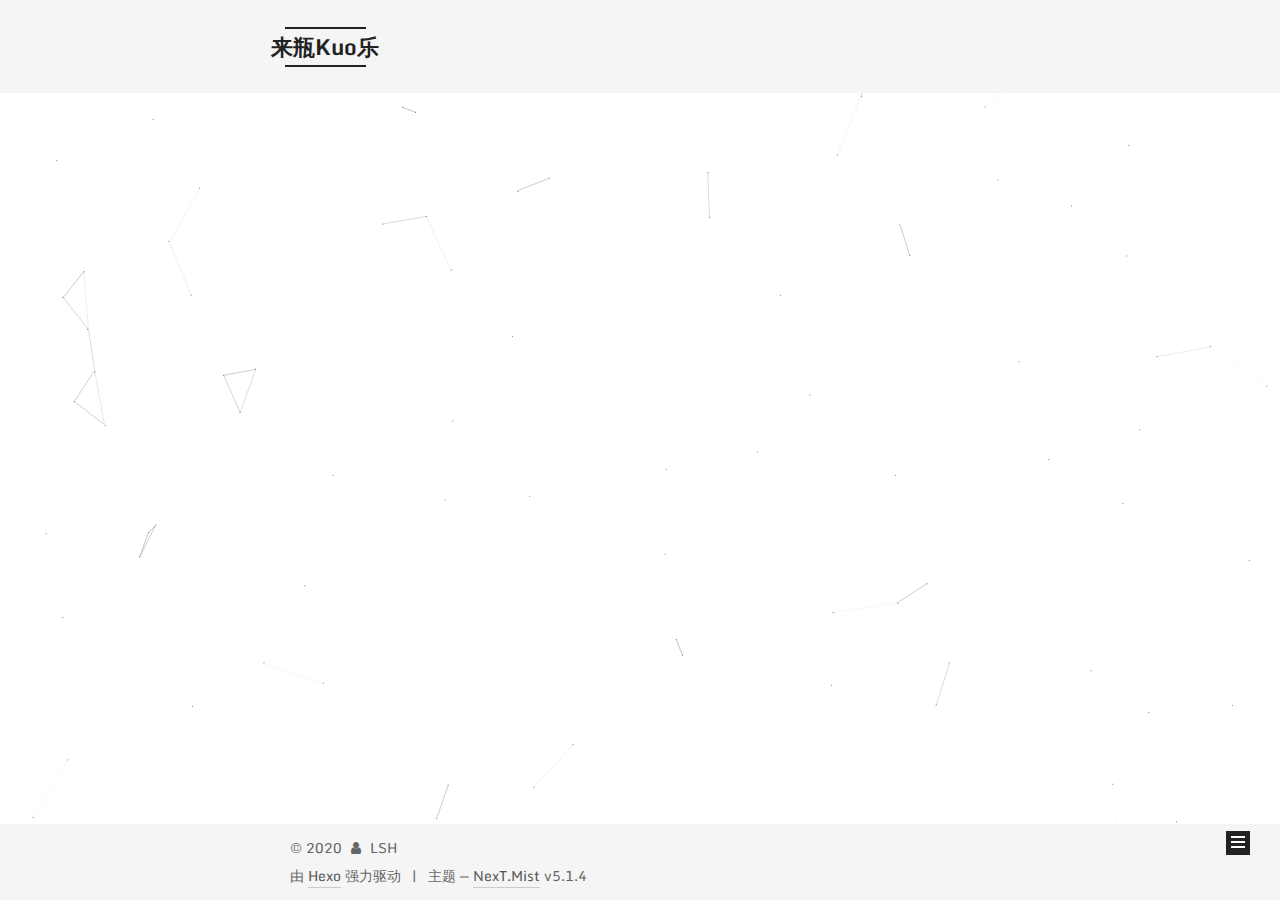
<file: tags/nodejs/index.html>
<!DOCTYPE html>



  


<html class="theme-next mist use-motion" lang="zh-Hans">
<head>
  <meta charset="UTF-8"/>
<meta http-equiv="X-UA-Compatible" content="IE=edge" />
<meta name="viewport" content="width=device-width, initial-scale=1, maximum-scale=1"/>
<meta name="theme-color" content="#222">









<meta http-equiv="Cache-Control" content="no-transform" />
<meta http-equiv="Cache-Control" content="no-siteapp" />
















  
  
  <link href="/lib/fancybox/source/jquery.fancybox.css?v=2.1.5" rel="stylesheet" type="text/css" />




  
  
  
  

  
    
    
  

  
    
      
    

    
  

  

  

  

  
    
    
    <link href="//fonts.googleapis.com/css?family=Monda:300,300italic,400,400italic,700,700italic|Roboto Slab:300,300italic,400,400italic,700,700italic&subset=latin,latin-ext" rel="stylesheet" type="text/css">
  






<link href="/lib/font-awesome/css/font-awesome.min.css?v=4.6.2" rel="stylesheet" type="text/css" />

<link href="/css/main.css?v=5.1.4" rel="stylesheet" type="text/css" />


  <link rel="apple-touch-icon" sizes="180x180" href="/images/apple-touch-icon-next.png?v=5.1.4">


  <link rel="icon" type="image/png" sizes="32x32" href="/images/favicon-32x32-next.png?v=5.1.4">


  <link rel="icon" type="image/png" sizes="16x16" href="/images/favicon-16x16-next.png?v=5.1.4">


  <link rel="mask-icon" href="/images/logo.svg?v=5.1.4" color="#222">





  <meta name="keywords" content="Hexo, NexT" />










<meta property="og:type" content="website">
<meta property="og:title" content="来瓶Kuo乐">
<meta property="og:url" content="http://yoursite.com/tags/nodejs/index.html">
<meta property="og:site_name" content="来瓶Kuo乐">
<meta property="article:author" content="LSH">
<meta name="twitter:card" content="summary">



<script type="text/javascript" id="hexo.configurations">
  var NexT = window.NexT || {};
  var CONFIG = {
    root: '/',
    scheme: 'Mist',
    version: '5.1.4',
    sidebar: {"position":"left","display":"post","offset":12,"b2t":false,"scrollpercent":false,"onmobile":false},
    fancybox: true,
    tabs: true,
    motion: {"enable":true,"async":false,"transition":{"post_block":"fadeIn","post_header":"slideDownIn","post_body":"slideDownIn","coll_header":"slideLeftIn","sidebar":"slideUpIn"}},
    duoshuo: {
      userId: '0',
      author: '博主'
    },
    algolia: {
      applicationID: '',
      apiKey: '',
      indexName: '',
      hits: {"per_page":10},
      labels: {"input_placeholder":"Search for Posts","hits_empty":"We didn't find any results for the search: ${query}","hits_stats":"${hits} results found in ${time} ms"}
    }
  };
</script>



  <link rel="canonical" href="http://yoursite.com/tags/nodejs/"/>





  <title>标签: nodejs | 来瓶Kuo乐</title>
  








<meta name="generator" content="Hexo 4.2.0"></head>

<body itemscope itemtype="http://schema.org/WebPage" lang="zh-Hans">

  
  
    
  

  <div class="container sidebar-position-left ">
    <div class="headband"></div>

    <header id="header" class="header" itemscope itemtype="http://schema.org/WPHeader">
      <div class="header-inner"><div class="site-brand-wrapper">
  <div class="site-meta ">
    

    <div class="custom-logo-site-title">
      <a href="/"  class="brand" rel="start">
        <span class="logo-line-before"><i></i></span>
        <span class="site-title">来瓶Kuo乐</span>
        <span class="logo-line-after"><i></i></span>
      </a>
    </div>
      
        <p class="site-subtitle"></p>
      
  </div>

  <div class="site-nav-toggle">
    <button>
      <span class="btn-bar"></span>
      <span class="btn-bar"></span>
      <span class="btn-bar"></span>
    </button>
  </div>
</div>

<nav class="site-nav">
  

  
    <ul id="menu" class="menu">
      
        
        <li class="menu-item menu-item-home">
          <a href="/" rel="section">
            
              <i class="menu-item-icon fa fa-fw fa-home"></i> <br />
            
            首页
          </a>
        </li>
      
        
        <li class="menu-item menu-item-tags">
          <a href="/tags/" rel="section">
            
              <i class="menu-item-icon fa fa-fw fa-tags"></i> <br />
            
            标签
          </a>
        </li>
      
        
        <li class="menu-item menu-item-categories">
          <a href="/categories/" rel="section">
            
              <i class="menu-item-icon fa fa-fw fa-th"></i> <br />
            
            分类
          </a>
        </li>
      
        
        <li class="menu-item menu-item-archives">
          <a href="/archives/" rel="section">
            
              <i class="menu-item-icon fa fa-fw fa-archive"></i> <br />
            
            归档
          </a>
        </li>
      
        
        <li class="menu-item menu-item-about">
          <a href="/about/" rel="section">
            
              <i class="menu-item-icon fa fa-fw fa-user"></i> <br />
            
            关于
          </a>
        </li>
      

      
        <li class="menu-item menu-item-search">
          
            <a href="javascript:;" class="popup-trigger">
          
            
              <i class="menu-item-icon fa fa-search fa-fw"></i> <br />
            
            搜索
          </a>
        </li>
      
    </ul>
  

  
    <div class="site-search">
      
  <div class="popup search-popup local-search-popup">
  <div class="local-search-header clearfix">
    <span class="search-icon">
      <i class="fa fa-search"></i>
    </span>
    <span class="popup-btn-close">
      <i class="fa fa-times-circle"></i>
    </span>
    <div class="local-search-input-wrapper">
      <input autocomplete="off"
             placeholder="搜索..." spellcheck="false"
             type="text" id="local-search-input">
    </div>
  </div>
  <div id="local-search-result"></div>
</div>



    </div>
  
</nav>



 </div>
    </header>

    <main id="main" class="main">
      <div class="main-inner">
        <div class="content-wrap">
          <div id="content" class="content">
            

  
  
  
  <div class="post-block tag">

    <div id="posts" class="posts-collapse">
      <div class="collection-title">
        <h1>nodejs<small>标签</small>
        </h1>
      </div>

      
        

  <article class="post post-type-normal" itemscope itemtype="http://schema.org/Article">
    <header class="post-header">

      <h2 class="post-title">
        
            <a class="post-title-link" href="/2020/04/30/Sequelize03/" itemprop="url">
              
                <span itemprop="name">Sequelize对数据表增删改查、建立关联</span>
              
            </a>
        
      </h2>

      <div class="post-meta">
        <time class="post-time" itemprop="dateCreated"
              datetime="2020-04-30T13:09:36+08:00"
              content="2020-04-30" >
          04-30
        </time>
      </div>

    </header>
  </article>


      
        

  <article class="post post-type-normal" itemscope itemtype="http://schema.org/Article">
    <header class="post-header">

      <h2 class="post-title">
        
            <a class="post-title-link" href="/2020/04/29/Sequelize02/" itemprop="url">
              
                <span itemprop="name">Sequelize模型定义</span>
              
            </a>
        
      </h2>

      <div class="post-meta">
        <time class="post-time" itemprop="dateCreated"
              datetime="2020-04-29T17:00:32+08:00"
              content="2020-04-29" >
          04-29
        </time>
      </div>

    </header>
  </article>


      
    </div>

  </div>
  
  
  

  


          </div>
          


          

        </div>
        
          
  
  <div class="sidebar-toggle">
    <div class="sidebar-toggle-line-wrap">
      <span class="sidebar-toggle-line sidebar-toggle-line-first"></span>
      <span class="sidebar-toggle-line sidebar-toggle-line-middle"></span>
      <span class="sidebar-toggle-line sidebar-toggle-line-last"></span>
    </div>
  </div>

  <aside id="sidebar" class="sidebar">
    
    <div class="sidebar-inner">

      

      

      <section class="site-overview-wrap sidebar-panel sidebar-panel-active">
        <div class="site-overview">
          <div class="site-author motion-element" itemprop="author" itemscope itemtype="http://schema.org/Person">
            
              <img class="site-author-image" itemprop="image"
                src="/uploads/avatar.jpg"
                alt="LSH" />
            
              <p class="site-author-name" itemprop="name">LSH</p>
              <p class="site-description motion-element" itemprop="description"></p>
          </div>

          <nav class="site-state motion-element">

            
              <div class="site-state-item site-state-posts">
              
                <a href="/archives/%7C%7C%20archive">
              
                  <span class="site-state-item-count">3</span>
                  <span class="site-state-item-name">日志</span>
                </a>
              </div>
            

            
              
              
              <div class="site-state-item site-state-categories">
                <a href="/categories/index.html">
                  <span class="site-state-item-count">1</span>
                  <span class="site-state-item-name">分类</span>
                </a>
              </div>
            

            
              
              
              <div class="site-state-item site-state-tags">
                <a href="/tags/index.html">
                  <span class="site-state-item-count">4</span>
                  <span class="site-state-item-name">标签</span>
                </a>
              </div>
            

          </nav>

          

          

          
          

          
          

          

        </div>
      </section>

      

      

    </div>
  </aside>


        
      </div>
    </main>

    <footer id="footer" class="footer">
      <div class="footer-inner">
        <div class="copyright">&copy; <span itemprop="copyrightYear">2020</span>
  <span class="with-love">
    <i class="fa fa-user"></i>
  </span>
  <span class="author" itemprop="copyrightHolder">LSH</span>

  
</div>


  <div class="powered-by">由 <a class="theme-link" target="_blank" href="https://hexo.io">Hexo</a> 强力驱动</div>



  <span class="post-meta-divider">|</span>



  <div class="theme-info">主题 &mdash; <a class="theme-link" target="_blank" href="https://github.com/iissnan/hexo-theme-next">NexT.Mist</a> v5.1.4</div>




        







        
      </div>
    </footer>

    
      <div class="back-to-top">
        <i class="fa fa-arrow-up"></i>
        
      </div>
    

    

  </div>

  

<script type="text/javascript">
  if (Object.prototype.toString.call(window.Promise) !== '[object Function]') {
    window.Promise = null;
  }
</script>









  


  











  
  
    <script type="text/javascript" src="/lib/jquery/index.js?v=2.1.3"></script>
  

  
  
    <script type="text/javascript" src="/lib/fastclick/lib/fastclick.min.js?v=1.0.6"></script>
  

  
  
    <script type="text/javascript" src="/lib/jquery_lazyload/jquery.lazyload.js?v=1.9.7"></script>
  

  
  
    <script type="text/javascript" src="/lib/velocity/velocity.min.js?v=1.2.1"></script>
  

  
  
    <script type="text/javascript" src="/lib/velocity/velocity.ui.min.js?v=1.2.1"></script>
  

  
  
    <script type="text/javascript" src="/lib/fancybox/source/jquery.fancybox.pack.js?v=2.1.5"></script>
  

  
  
    <script type="text/javascript" src="/lib/canvas-nest/canvas-nest.min.js"></script>
  


  


  <script type="text/javascript" src="/js/src/utils.js?v=5.1.4"></script>

  <script type="text/javascript" src="/js/src/motion.js?v=5.1.4"></script>



  
  

  

  


  <script type="text/javascript" src="/js/src/bootstrap.js?v=5.1.4"></script>



  


  




	





  





  












  

  <script type="text/javascript">
    // Popup Window;
    var isfetched = false;
    var isXml = true;
    // Search DB path;
    var search_path = "";
    if (search_path.length === 0) {
      search_path = "search.xml";
    } else if (/json$/i.test(search_path)) {
      isXml = false;
    }
    var path = "/" + search_path;
    // monitor main search box;

    var onPopupClose = function (e) {
      $('.popup').hide();
      $('#local-search-input').val('');
      $('.search-result-list').remove();
      $('#no-result').remove();
      $(".local-search-pop-overlay").remove();
      $('body').css('overflow', '');
    }

    function proceedsearch() {
      $("body")
        .append('<div class="search-popup-overlay local-search-pop-overlay"></div>')
        .css('overflow', 'hidden');
      $('.search-popup-overlay').click(onPopupClose);
      $('.popup').toggle();
      var $localSearchInput = $('#local-search-input');
      $localSearchInput.attr("autocapitalize", "none");
      $localSearchInput.attr("autocorrect", "off");
      $localSearchInput.focus();
    }

    // search function;
    var searchFunc = function(path, search_id, content_id) {
      'use strict';

      // start loading animation
      $("body")
        .append('<div class="search-popup-overlay local-search-pop-overlay">' +
          '<div id="search-loading-icon">' +
          '<i class="fa fa-spinner fa-pulse fa-5x fa-fw"></i>' +
          '</div>' +
          '</div>')
        .css('overflow', 'hidden');
      $("#search-loading-icon").css('margin', '20% auto 0 auto').css('text-align', 'center');

      $.ajax({
        url: path,
        dataType: isXml ? "xml" : "json",
        async: true,
        success: function(res) {
          // get the contents from search data
          isfetched = true;
          $('.popup').detach().appendTo('.header-inner');
          var datas = isXml ? $("entry", res).map(function() {
            return {
              title: $("title", this).text(),
              content: $("content",this).text(),
              url: $("url" , this).text()
            };
          }).get() : res;
          var input = document.getElementById(search_id);
          var resultContent = document.getElementById(content_id);
          var inputEventFunction = function() {
            var searchText = input.value.trim().toLowerCase();
            var keywords = searchText.split(/[\s\-]+/);
            if (keywords.length > 1) {
              keywords.push(searchText);
            }
            var resultItems = [];
            if (searchText.length > 0) {
              // perform local searching
              datas.forEach(function(data) {
                var isMatch = false;
                var hitCount = 0;
                var searchTextCount = 0;
                var title = data.title.trim();
                var titleInLowerCase = title.toLowerCase();
                var content = data.content.trim().replace(/<[^>]+>/g,"");
                var contentInLowerCase = content.toLowerCase();
                var articleUrl = decodeURIComponent(data.url);
                var indexOfTitle = [];
                var indexOfContent = [];
                // only match articles with not empty titles
                if(title != '') {
                  keywords.forEach(function(keyword) {
                    function getIndexByWord(word, text, caseSensitive) {
                      var wordLen = word.length;
                      if (wordLen === 0) {
                        return [];
                      }
                      var startPosition = 0, position = [], index = [];
                      if (!caseSensitive) {
                        text = text.toLowerCase();
                        word = word.toLowerCase();
                      }
                      while ((position = text.indexOf(word, startPosition)) > -1) {
                        index.push({position: position, word: word});
                        startPosition = position + wordLen;
                      }
                      return index;
                    }

                    indexOfTitle = indexOfTitle.concat(getIndexByWord(keyword, titleInLowerCase, false));
                    indexOfContent = indexOfContent.concat(getIndexByWord(keyword, contentInLowerCase, false));
                  });
                  if (indexOfTitle.length > 0 || indexOfContent.length > 0) {
                    isMatch = true;
                    hitCount = indexOfTitle.length + indexOfContent.length;
                  }
                }

                // show search results

                if (isMatch) {
                  // sort index by position of keyword

                  [indexOfTitle, indexOfContent].forEach(function (index) {
                    index.sort(function (itemLeft, itemRight) {
                      if (itemRight.position !== itemLeft.position) {
                        return itemRight.position - itemLeft.position;
                      } else {
                        return itemLeft.word.length - itemRight.word.length;
                      }
                    });
                  });

                  // merge hits into slices

                  function mergeIntoSlice(text, start, end, index) {
                    var item = index[index.length - 1];
                    var position = item.position;
                    var word = item.word;
                    var hits = [];
                    var searchTextCountInSlice = 0;
                    while (position + word.length <= end && index.length != 0) {
                      if (word === searchText) {
                        searchTextCountInSlice++;
                      }
                      hits.push({position: position, length: word.length});
                      var wordEnd = position + word.length;

                      // move to next position of hit

                      index.pop();
                      while (index.length != 0) {
                        item = index[index.length - 1];
                        position = item.position;
                        word = item.word;
                        if (wordEnd > position) {
                          index.pop();
                        } else {
                          break;
                        }
                      }
                    }
                    searchTextCount += searchTextCountInSlice;
                    return {
                      hits: hits,
                      start: start,
                      end: end,
                      searchTextCount: searchTextCountInSlice
                    };
                  }

                  var slicesOfTitle = [];
                  if (indexOfTitle.length != 0) {
                    slicesOfTitle.push(mergeIntoSlice(title, 0, title.length, indexOfTitle));
                  }

                  var slicesOfContent = [];
                  while (indexOfContent.length != 0) {
                    var item = indexOfContent[indexOfContent.length - 1];
                    var position = item.position;
                    var word = item.word;
                    // cut out 100 characters
                    var start = position - 20;
                    var end = position + 80;
                    if(start < 0){
                      start = 0;
                    }
                    if (end < position + word.length) {
                      end = position + word.length;
                    }
                    if(end > content.length){
                      end = content.length;
                    }
                    slicesOfContent.push(mergeIntoSlice(content, start, end, indexOfContent));
                  }

                  // sort slices in content by search text's count and hits' count

                  slicesOfContent.sort(function (sliceLeft, sliceRight) {
                    if (sliceLeft.searchTextCount !== sliceRight.searchTextCount) {
                      return sliceRight.searchTextCount - sliceLeft.searchTextCount;
                    } else if (sliceLeft.hits.length !== sliceRight.hits.length) {
                      return sliceRight.hits.length - sliceLeft.hits.length;
                    } else {
                      return sliceLeft.start - sliceRight.start;
                    }
                  });

                  // select top N slices in content

                  var upperBound = parseInt('1');
                  if (upperBound >= 0) {
                    slicesOfContent = slicesOfContent.slice(0, upperBound);
                  }

                  // highlight title and content

                  function highlightKeyword(text, slice) {
                    var result = '';
                    var prevEnd = slice.start;
                    slice.hits.forEach(function (hit) {
                      result += text.substring(prevEnd, hit.position);
                      var end = hit.position + hit.length;
                      result += '<b class="search-keyword">' + text.substring(hit.position, end) + '</b>';
                      prevEnd = end;
                    });
                    result += text.substring(prevEnd, slice.end);
                    return result;
                  }

                  var resultItem = '';

                  if (slicesOfTitle.length != 0) {
                    resultItem += "<li><a href='" + articleUrl + "' class='search-result-title'>" + highlightKeyword(title, slicesOfTitle[0]) + "</a>";
                  } else {
                    resultItem += "<li><a href='" + articleUrl + "' class='search-result-title'>" + title + "</a>";
                  }

                  slicesOfContent.forEach(function (slice) {
                    resultItem += "<a href='" + articleUrl + "'>" +
                      "<p class=\"search-result\">" + highlightKeyword(content, slice) +
                      "...</p>" + "</a>";
                  });

                  resultItem += "</li>";
                  resultItems.push({
                    item: resultItem,
                    searchTextCount: searchTextCount,
                    hitCount: hitCount,
                    id: resultItems.length
                  });
                }
              })
            };
            if (keywords.length === 1 && keywords[0] === "") {
              resultContent.innerHTML = '<div id="no-result"><i class="fa fa-search fa-5x" /></div>'
            } else if (resultItems.length === 0) {
              resultContent.innerHTML = '<div id="no-result"><i class="fa fa-frown-o fa-5x" /></div>'
            } else {
              resultItems.sort(function (resultLeft, resultRight) {
                if (resultLeft.searchTextCount !== resultRight.searchTextCount) {
                  return resultRight.searchTextCount - resultLeft.searchTextCount;
                } else if (resultLeft.hitCount !== resultRight.hitCount) {
                  return resultRight.hitCount - resultLeft.hitCount;
                } else {
                  return resultRight.id - resultLeft.id;
                }
              });
              var searchResultList = '<ul class=\"search-result-list\">';
              resultItems.forEach(function (result) {
                searchResultList += result.item;
              })
              searchResultList += "</ul>";
              resultContent.innerHTML = searchResultList;
            }
          }

          if ('auto' === 'auto') {
            input.addEventListener('input', inputEventFunction);
          } else {
            $('.search-icon').click(inputEventFunction);
            input.addEventListener('keypress', function (event) {
              if (event.keyCode === 13) {
                inputEventFunction();
              }
            });
          }

          // remove loading animation
          $(".local-search-pop-overlay").remove();
          $('body').css('overflow', '');

          proceedsearch();
        }
      });
    }

    // handle and trigger popup window;
    $('.popup-trigger').click(function(e) {
      e.stopPropagation();
      if (isfetched === false) {
        searchFunc(path, 'local-search-input', 'local-search-result');
      } else {
        proceedsearch();
      };
    });

    $('.popup-btn-close').click(onPopupClose);
    $('.popup').click(function(e){
      e.stopPropagation();
    });
    $(document).on('keyup', function (event) {
      var shouldDismissSearchPopup = event.which === 27 &&
        $('.search-popup').is(':visible');
      if (shouldDismissSearchPopup) {
        onPopupClose();
      }
    });
  </script>





  

  

  

  
  

  

  

  

</body>
</html>
</file>
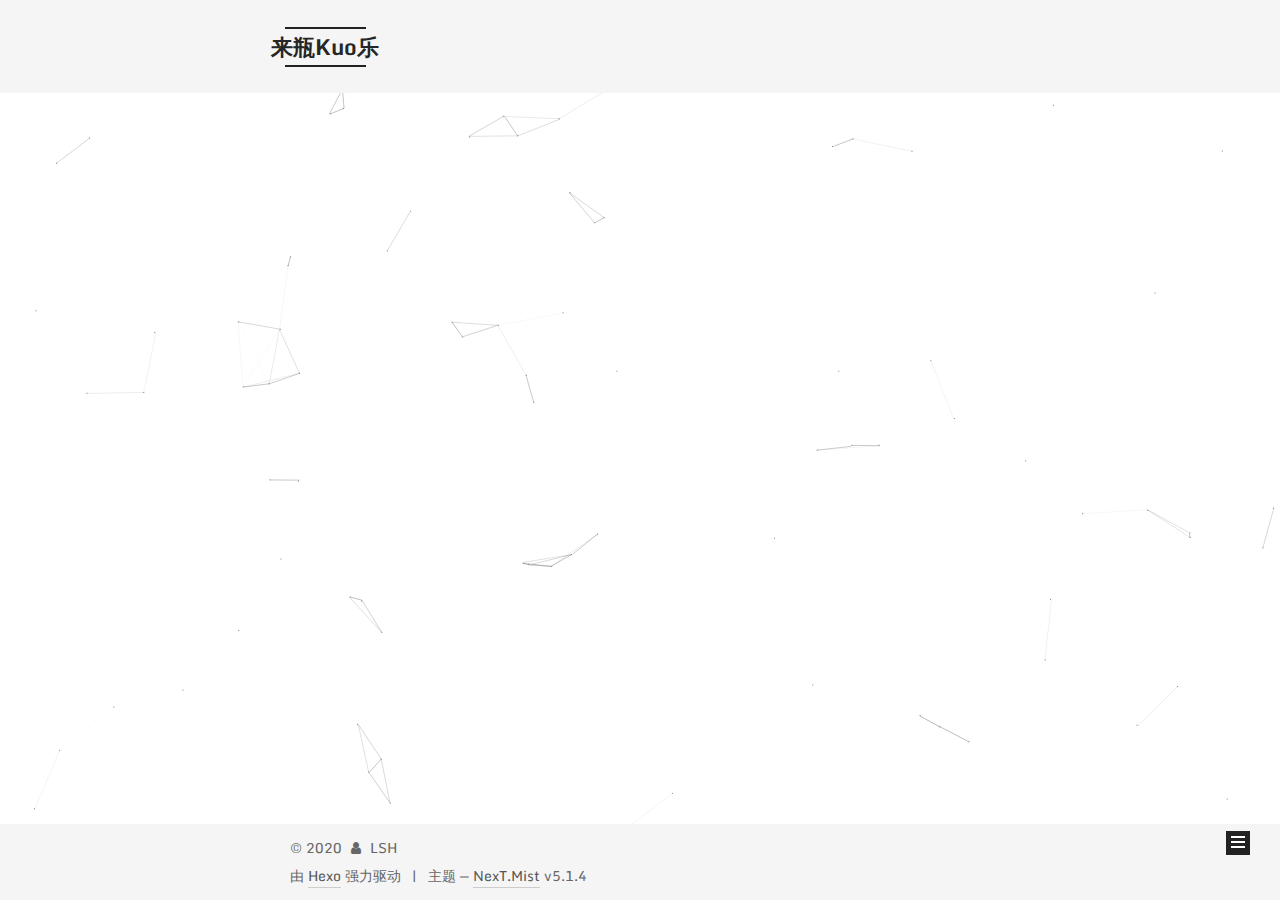
<file: tags/Sequelize/index.html>
<!DOCTYPE html>



  


<html class="theme-next mist use-motion" lang="zh-Hans">
<head>
  <meta charset="UTF-8"/>
<meta http-equiv="X-UA-Compatible" content="IE=edge" />
<meta name="viewport" content="width=device-width, initial-scale=1, maximum-scale=1"/>
<meta name="theme-color" content="#222">









<meta http-equiv="Cache-Control" content="no-transform" />
<meta http-equiv="Cache-Control" content="no-siteapp" />
















  
  
  <link href="/lib/fancybox/source/jquery.fancybox.css?v=2.1.5" rel="stylesheet" type="text/css" />




  
  
  
  

  
    
    
  

  
    
      
    

    
  

  

  

  

  
    
    
    <link href="//fonts.googleapis.com/css?family=Monda:300,300italic,400,400italic,700,700italic|Roboto Slab:300,300italic,400,400italic,700,700italic&subset=latin,latin-ext" rel="stylesheet" type="text/css">
  






<link href="/lib/font-awesome/css/font-awesome.min.css?v=4.6.2" rel="stylesheet" type="text/css" />

<link href="/css/main.css?v=5.1.4" rel="stylesheet" type="text/css" />


  <link rel="apple-touch-icon" sizes="180x180" href="/images/apple-touch-icon-next.png?v=5.1.4">


  <link rel="icon" type="image/png" sizes="32x32" href="/images/favicon-32x32-next.png?v=5.1.4">


  <link rel="icon" type="image/png" sizes="16x16" href="/images/favicon-16x16-next.png?v=5.1.4">


  <link rel="mask-icon" href="/images/logo.svg?v=5.1.4" color="#222">





  <meta name="keywords" content="Hexo, NexT" />










<meta property="og:type" content="website">
<meta property="og:title" content="来瓶Kuo乐">
<meta property="og:url" content="http://yoursite.com/tags/Sequelize/index.html">
<meta property="og:site_name" content="来瓶Kuo乐">
<meta property="article:author" content="LSH">
<meta name="twitter:card" content="summary">



<script type="text/javascript" id="hexo.configurations">
  var NexT = window.NexT || {};
  var CONFIG = {
    root: '/',
    scheme: 'Mist',
    version: '5.1.4',
    sidebar: {"position":"left","display":"post","offset":12,"b2t":false,"scrollpercent":false,"onmobile":false},
    fancybox: true,
    tabs: true,
    motion: {"enable":true,"async":false,"transition":{"post_block":"fadeIn","post_header":"slideDownIn","post_body":"slideDownIn","coll_header":"slideLeftIn","sidebar":"slideUpIn"}},
    duoshuo: {
      userId: '0',
      author: '博主'
    },
    algolia: {
      applicationID: '',
      apiKey: '',
      indexName: '',
      hits: {"per_page":10},
      labels: {"input_placeholder":"Search for Posts","hits_empty":"We didn't find any results for the search: ${query}","hits_stats":"${hits} results found in ${time} ms"}
    }
  };
</script>



  <link rel="canonical" href="http://yoursite.com/tags/Sequelize/"/>





  <title>标签: Sequelize | 来瓶Kuo乐</title>
  








<meta name="generator" content="Hexo 4.2.0"></head>

<body itemscope itemtype="http://schema.org/WebPage" lang="zh-Hans">

  
  
    
  

  <div class="container sidebar-position-left ">
    <div class="headband"></div>

    <header id="header" class="header" itemscope itemtype="http://schema.org/WPHeader">
      <div class="header-inner"><div class="site-brand-wrapper">
  <div class="site-meta ">
    

    <div class="custom-logo-site-title">
      <a href="/"  class="brand" rel="start">
        <span class="logo-line-before"><i></i></span>
        <span class="site-title">来瓶Kuo乐</span>
        <span class="logo-line-after"><i></i></span>
      </a>
    </div>
      
        <p class="site-subtitle"></p>
      
  </div>

  <div class="site-nav-toggle">
    <button>
      <span class="btn-bar"></span>
      <span class="btn-bar"></span>
      <span class="btn-bar"></span>
    </button>
  </div>
</div>

<nav class="site-nav">
  

  
    <ul id="menu" class="menu">
      
        
        <li class="menu-item menu-item-home">
          <a href="/" rel="section">
            
              <i class="menu-item-icon fa fa-fw fa-home"></i> <br />
            
            首页
          </a>
        </li>
      
        
        <li class="menu-item menu-item-tags">
          <a href="/tags/" rel="section">
            
              <i class="menu-item-icon fa fa-fw fa-tags"></i> <br />
            
            标签
          </a>
        </li>
      
        
        <li class="menu-item menu-item-categories">
          <a href="/categories/" rel="section">
            
              <i class="menu-item-icon fa fa-fw fa-th"></i> <br />
            
            分类
          </a>
        </li>
      
        
        <li class="menu-item menu-item-archives">
          <a href="/archives/" rel="section">
            
              <i class="menu-item-icon fa fa-fw fa-archive"></i> <br />
            
            归档
          </a>
        </li>
      
        
        <li class="menu-item menu-item-about">
          <a href="/about/" rel="section">
            
              <i class="menu-item-icon fa fa-fw fa-user"></i> <br />
            
            关于
          </a>
        </li>
      

      
        <li class="menu-item menu-item-search">
          
            <a href="javascript:;" class="popup-trigger">
          
            
              <i class="menu-item-icon fa fa-search fa-fw"></i> <br />
            
            搜索
          </a>
        </li>
      
    </ul>
  

  
    <div class="site-search">
      
  <div class="popup search-popup local-search-popup">
  <div class="local-search-header clearfix">
    <span class="search-icon">
      <i class="fa fa-search"></i>
    </span>
    <span class="popup-btn-close">
      <i class="fa fa-times-circle"></i>
    </span>
    <div class="local-search-input-wrapper">
      <input autocomplete="off"
             placeholder="搜索..." spellcheck="false"
             type="text" id="local-search-input">
    </div>
  </div>
  <div id="local-search-result"></div>
</div>



    </div>
  
</nav>



 </div>
    </header>

    <main id="main" class="main">
      <div class="main-inner">
        <div class="content-wrap">
          <div id="content" class="content">
            

  
  
  
  <div class="post-block tag">

    <div id="posts" class="posts-collapse">
      <div class="collection-title">
        <h1>Sequelize<small>标签</small>
        </h1>
      </div>

      
        

  <article class="post post-type-normal" itemscope itemtype="http://schema.org/Article">
    <header class="post-header">

      <h2 class="post-title">
        
            <a class="post-title-link" href="/2020/04/30/Sequelize03/" itemprop="url">
              
                <span itemprop="name">Sequelize对数据表增删改查、建立关联</span>
              
            </a>
        
      </h2>

      <div class="post-meta">
        <time class="post-time" itemprop="dateCreated"
              datetime="2020-04-30T13:09:36+08:00"
              content="2020-04-30" >
          04-30
        </time>
      </div>

    </header>
  </article>


      
        

  <article class="post post-type-normal" itemscope itemtype="http://schema.org/Article">
    <header class="post-header">

      <h2 class="post-title">
        
            <a class="post-title-link" href="/2020/04/29/Sequelize02/" itemprop="url">
              
                <span itemprop="name">Sequelize模型定义</span>
              
            </a>
        
      </h2>

      <div class="post-meta">
        <time class="post-time" itemprop="dateCreated"
              datetime="2020-04-29T17:00:32+08:00"
              content="2020-04-29" >
          04-29
        </time>
      </div>

    </header>
  </article>


      
        

  <article class="post post-type-normal" itemscope itemtype="http://schema.org/Article">
    <header class="post-header">

      <h2 class="post-title">
        
            <a class="post-title-link" href="/2020/04/28/Sequelize01/" itemprop="url">
              
                <span itemprop="name">Sequelize连接mysql数据库</span>
              
            </a>
        
      </h2>

      <div class="post-meta">
        <time class="post-time" itemprop="dateCreated"
              datetime="2020-04-28T21:13:37+08:00"
              content="2020-04-28" >
          04-28
        </time>
      </div>

    </header>
  </article>


      
    </div>

  </div>
  
  
  

  


          </div>
          


          

        </div>
        
          
  
  <div class="sidebar-toggle">
    <div class="sidebar-toggle-line-wrap">
      <span class="sidebar-toggle-line sidebar-toggle-line-first"></span>
      <span class="sidebar-toggle-line sidebar-toggle-line-middle"></span>
      <span class="sidebar-toggle-line sidebar-toggle-line-last"></span>
    </div>
  </div>

  <aside id="sidebar" class="sidebar">
    
    <div class="sidebar-inner">

      

      

      <section class="site-overview-wrap sidebar-panel sidebar-panel-active">
        <div class="site-overview">
          <div class="site-author motion-element" itemprop="author" itemscope itemtype="http://schema.org/Person">
            
              <img class="site-author-image" itemprop="image"
                src="/uploads/avatar.jpg"
                alt="LSH" />
            
              <p class="site-author-name" itemprop="name">LSH</p>
              <p class="site-description motion-element" itemprop="description"></p>
          </div>

          <nav class="site-state motion-element">

            
              <div class="site-state-item site-state-posts">
              
                <a href="/archives/%7C%7C%20archive">
              
                  <span class="site-state-item-count">3</span>
                  <span class="site-state-item-name">日志</span>
                </a>
              </div>
            

            
              
              
              <div class="site-state-item site-state-categories">
                <a href="/categories/index.html">
                  <span class="site-state-item-count">1</span>
                  <span class="site-state-item-name">分类</span>
                </a>
              </div>
            

            
              
              
              <div class="site-state-item site-state-tags">
                <a href="/tags/index.html">
                  <span class="site-state-item-count">4</span>
                  <span class="site-state-item-name">标签</span>
                </a>
              </div>
            

          </nav>

          

          

          
          

          
          

          

        </div>
      </section>

      

      

    </div>
  </aside>


        
      </div>
    </main>

    <footer id="footer" class="footer">
      <div class="footer-inner">
        <div class="copyright">&copy; <span itemprop="copyrightYear">2020</span>
  <span class="with-love">
    <i class="fa fa-user"></i>
  </span>
  <span class="author" itemprop="copyrightHolder">LSH</span>

  
</div>


  <div class="powered-by">由 <a class="theme-link" target="_blank" href="https://hexo.io">Hexo</a> 强力驱动</div>



  <span class="post-meta-divider">|</span>



  <div class="theme-info">主题 &mdash; <a class="theme-link" target="_blank" href="https://github.com/iissnan/hexo-theme-next">NexT.Mist</a> v5.1.4</div>




        







        
      </div>
    </footer>

    
      <div class="back-to-top">
        <i class="fa fa-arrow-up"></i>
        
      </div>
    

    

  </div>

  

<script type="text/javascript">
  if (Object.prototype.toString.call(window.Promise) !== '[object Function]') {
    window.Promise = null;
  }
</script>









  


  











  
  
    <script type="text/javascript" src="/lib/jquery/index.js?v=2.1.3"></script>
  

  
  
    <script type="text/javascript" src="/lib/fastclick/lib/fastclick.min.js?v=1.0.6"></script>
  

  
  
    <script type="text/javascript" src="/lib/jquery_lazyload/jquery.lazyload.js?v=1.9.7"></script>
  

  
  
    <script type="text/javascript" src="/lib/velocity/velocity.min.js?v=1.2.1"></script>
  

  
  
    <script type="text/javascript" src="/lib/velocity/velocity.ui.min.js?v=1.2.1"></script>
  

  
  
    <script type="text/javascript" src="/lib/fancybox/source/jquery.fancybox.pack.js?v=2.1.5"></script>
  

  
  
    <script type="text/javascript" src="/lib/canvas-nest/canvas-nest.min.js"></script>
  


  


  <script type="text/javascript" src="/js/src/utils.js?v=5.1.4"></script>

  <script type="text/javascript" src="/js/src/motion.js?v=5.1.4"></script>



  
  

  

  


  <script type="text/javascript" src="/js/src/bootstrap.js?v=5.1.4"></script>



  


  




	





  





  












  

  <script type="text/javascript">
    // Popup Window;
    var isfetched = false;
    var isXml = true;
    // Search DB path;
    var search_path = "";
    if (search_path.length === 0) {
      search_path = "search.xml";
    } else if (/json$/i.test(search_path)) {
      isXml = false;
    }
    var path = "/" + search_path;
    // monitor main search box;

    var onPopupClose = function (e) {
      $('.popup').hide();
      $('#local-search-input').val('');
      $('.search-result-list').remove();
      $('#no-result').remove();
      $(".local-search-pop-overlay").remove();
      $('body').css('overflow', '');
    }

    function proceedsearch() {
      $("body")
        .append('<div class="search-popup-overlay local-search-pop-overlay"></div>')
        .css('overflow', 'hidden');
      $('.search-popup-overlay').click(onPopupClose);
      $('.popup').toggle();
      var $localSearchInput = $('#local-search-input');
      $localSearchInput.attr("autocapitalize", "none");
      $localSearchInput.attr("autocorrect", "off");
      $localSearchInput.focus();
    }

    // search function;
    var searchFunc = function(path, search_id, content_id) {
      'use strict';

      // start loading animation
      $("body")
        .append('<div class="search-popup-overlay local-search-pop-overlay">' +
          '<div id="search-loading-icon">' +
          '<i class="fa fa-spinner fa-pulse fa-5x fa-fw"></i>' +
          '</div>' +
          '</div>')
        .css('overflow', 'hidden');
      $("#search-loading-icon").css('margin', '20% auto 0 auto').css('text-align', 'center');

      $.ajax({
        url: path,
        dataType: isXml ? "xml" : "json",
        async: true,
        success: function(res) {
          // get the contents from search data
          isfetched = true;
          $('.popup').detach().appendTo('.header-inner');
          var datas = isXml ? $("entry", res).map(function() {
            return {
              title: $("title", this).text(),
              content: $("content",this).text(),
              url: $("url" , this).text()
            };
          }).get() : res;
          var input = document.getElementById(search_id);
          var resultContent = document.getElementById(content_id);
          var inputEventFunction = function() {
            var searchText = input.value.trim().toLowerCase();
            var keywords = searchText.split(/[\s\-]+/);
            if (keywords.length > 1) {
              keywords.push(searchText);
            }
            var resultItems = [];
            if (searchText.length > 0) {
              // perform local searching
              datas.forEach(function(data) {
                var isMatch = false;
                var hitCount = 0;
                var searchTextCount = 0;
                var title = data.title.trim();
                var titleInLowerCase = title.toLowerCase();
                var content = data.content.trim().replace(/<[^>]+>/g,"");
                var contentInLowerCase = content.toLowerCase();
                var articleUrl = decodeURIComponent(data.url);
                var indexOfTitle = [];
                var indexOfContent = [];
                // only match articles with not empty titles
                if(title != '') {
                  keywords.forEach(function(keyword) {
                    function getIndexByWord(word, text, caseSensitive) {
                      var wordLen = word.length;
                      if (wordLen === 0) {
                        return [];
                      }
                      var startPosition = 0, position = [], index = [];
                      if (!caseSensitive) {
                        text = text.toLowerCase();
                        word = word.toLowerCase();
                      }
                      while ((position = text.indexOf(word, startPosition)) > -1) {
                        index.push({position: position, word: word});
                        startPosition = position + wordLen;
                      }
                      return index;
                    }

                    indexOfTitle = indexOfTitle.concat(getIndexByWord(keyword, titleInLowerCase, false));
                    indexOfContent = indexOfContent.concat(getIndexByWord(keyword, contentInLowerCase, false));
                  });
                  if (indexOfTitle.length > 0 || indexOfContent.length > 0) {
                    isMatch = true;
                    hitCount = indexOfTitle.length + indexOfContent.length;
                  }
                }

                // show search results

                if (isMatch) {
                  // sort index by position of keyword

                  [indexOfTitle, indexOfContent].forEach(function (index) {
                    index.sort(function (itemLeft, itemRight) {
                      if (itemRight.position !== itemLeft.position) {
                        return itemRight.position - itemLeft.position;
                      } else {
                        return itemLeft.word.length - itemRight.word.length;
                      }
                    });
                  });

                  // merge hits into slices

                  function mergeIntoSlice(text, start, end, index) {
                    var item = index[index.length - 1];
                    var position = item.position;
                    var word = item.word;
                    var hits = [];
                    var searchTextCountInSlice = 0;
                    while (position + word.length <= end && index.length != 0) {
                      if (word === searchText) {
                        searchTextCountInSlice++;
                      }
                      hits.push({position: position, length: word.length});
                      var wordEnd = position + word.length;

                      // move to next position of hit

                      index.pop();
                      while (index.length != 0) {
                        item = index[index.length - 1];
                        position = item.position;
                        word = item.word;
                        if (wordEnd > position) {
                          index.pop();
                        } else {
                          break;
                        }
                      }
                    }
                    searchTextCount += searchTextCountInSlice;
                    return {
                      hits: hits,
                      start: start,
                      end: end,
                      searchTextCount: searchTextCountInSlice
                    };
                  }

                  var slicesOfTitle = [];
                  if (indexOfTitle.length != 0) {
                    slicesOfTitle.push(mergeIntoSlice(title, 0, title.length, indexOfTitle));
                  }

                  var slicesOfContent = [];
                  while (indexOfContent.length != 0) {
                    var item = indexOfContent[indexOfContent.length - 1];
                    var position = item.position;
                    var word = item.word;
                    // cut out 100 characters
                    var start = position - 20;
                    var end = position + 80;
                    if(start < 0){
                      start = 0;
                    }
                    if (end < position + word.length) {
                      end = position + word.length;
                    }
                    if(end > content.length){
                      end = content.length;
                    }
                    slicesOfContent.push(mergeIntoSlice(content, start, end, indexOfContent));
                  }

                  // sort slices in content by search text's count and hits' count

                  slicesOfContent.sort(function (sliceLeft, sliceRight) {
                    if (sliceLeft.searchTextCount !== sliceRight.searchTextCount) {
                      return sliceRight.searchTextCount - sliceLeft.searchTextCount;
                    } else if (sliceLeft.hits.length !== sliceRight.hits.length) {
                      return sliceRight.hits.length - sliceLeft.hits.length;
                    } else {
                      return sliceLeft.start - sliceRight.start;
                    }
                  });

                  // select top N slices in content

                  var upperBound = parseInt('1');
                  if (upperBound >= 0) {
                    slicesOfContent = slicesOfContent.slice(0, upperBound);
                  }

                  // highlight title and content

                  function highlightKeyword(text, slice) {
                    var result = '';
                    var prevEnd = slice.start;
                    slice.hits.forEach(function (hit) {
                      result += text.substring(prevEnd, hit.position);
                      var end = hit.position + hit.length;
                      result += '<b class="search-keyword">' + text.substring(hit.position, end) + '</b>';
                      prevEnd = end;
                    });
                    result += text.substring(prevEnd, slice.end);
                    return result;
                  }

                  var resultItem = '';

                  if (slicesOfTitle.length != 0) {
                    resultItem += "<li><a href='" + articleUrl + "' class='search-result-title'>" + highlightKeyword(title, slicesOfTitle[0]) + "</a>";
                  } else {
                    resultItem += "<li><a href='" + articleUrl + "' class='search-result-title'>" + title + "</a>";
                  }

                  slicesOfContent.forEach(function (slice) {
                    resultItem += "<a href='" + articleUrl + "'>" +
                      "<p class=\"search-result\">" + highlightKeyword(content, slice) +
                      "...</p>" + "</a>";
                  });

                  resultItem += "</li>";
                  resultItems.push({
                    item: resultItem,
                    searchTextCount: searchTextCount,
                    hitCount: hitCount,
                    id: resultItems.length
                  });
                }
              })
            };
            if (keywords.length === 1 && keywords[0] === "") {
              resultContent.innerHTML = '<div id="no-result"><i class="fa fa-search fa-5x" /></div>'
            } else if (resultItems.length === 0) {
              resultContent.innerHTML = '<div id="no-result"><i class="fa fa-frown-o fa-5x" /></div>'
            } else {
              resultItems.sort(function (resultLeft, resultRight) {
                if (resultLeft.searchTextCount !== resultRight.searchTextCount) {
                  return resultRight.searchTextCount - resultLeft.searchTextCount;
                } else if (resultLeft.hitCount !== resultRight.hitCount) {
                  return resultRight.hitCount - resultLeft.hitCount;
                } else {
                  return resultRight.id - resultLeft.id;
                }
              });
              var searchResultList = '<ul class=\"search-result-list\">';
              resultItems.forEach(function (result) {
                searchResultList += result.item;
              })
              searchResultList += "</ul>";
              resultContent.innerHTML = searchResultList;
            }
          }

          if ('auto' === 'auto') {
            input.addEventListener('input', inputEventFunction);
          } else {
            $('.search-icon').click(inputEventFunction);
            input.addEventListener('keypress', function (event) {
              if (event.keyCode === 13) {
                inputEventFunction();
              }
            });
          }

          // remove loading animation
          $(".local-search-pop-overlay").remove();
          $('body').css('overflow', '');

          proceedsearch();
        }
      });
    }

    // handle and trigger popup window;
    $('.popup-trigger').click(function(e) {
      e.stopPropagation();
      if (isfetched === false) {
        searchFunc(path, 'local-search-input', 'local-search-result');
      } else {
        proceedsearch();
      };
    });

    $('.popup-btn-close').click(onPopupClose);
    $('.popup').click(function(e){
      e.stopPropagation();
    });
    $(document).on('keyup', function (event) {
      var shouldDismissSearchPopup = event.which === 27 &&
        $('.search-popup').is(':visible');
      if (shouldDismissSearchPopup) {
        onPopupClose();
      }
    });
  </script>





  

  

  

  
  

  

  

  

</body>
</html>
</file>
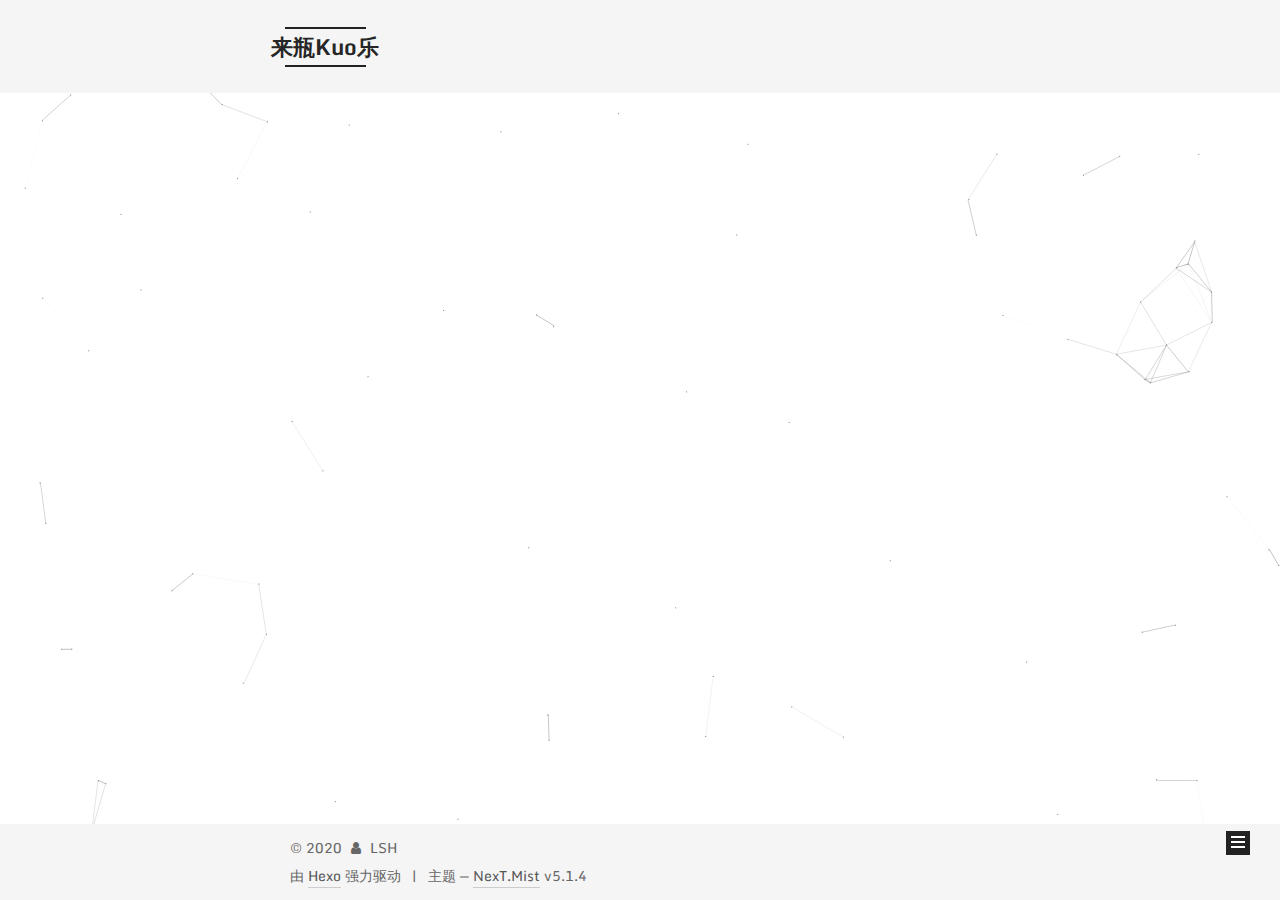
<file: archives/2020/04/index.html>
<!DOCTYPE html>



  


<html class="theme-next mist use-motion" lang="zh-Hans">
<head>
  <meta charset="UTF-8"/>
<meta http-equiv="X-UA-Compatible" content="IE=edge" />
<meta name="viewport" content="width=device-width, initial-scale=1, maximum-scale=1"/>
<meta name="theme-color" content="#222">









<meta http-equiv="Cache-Control" content="no-transform" />
<meta http-equiv="Cache-Control" content="no-siteapp" />
















  
  
  <link href="/lib/fancybox/source/jquery.fancybox.css?v=2.1.5" rel="stylesheet" type="text/css" />




  
  
  
  

  
    
    
  

  
    
      
    

    
  

  

  

  

  
    
    
    <link href="//fonts.googleapis.com/css?family=Monda:300,300italic,400,400italic,700,700italic|Roboto Slab:300,300italic,400,400italic,700,700italic&subset=latin,latin-ext" rel="stylesheet" type="text/css">
  






<link href="/lib/font-awesome/css/font-awesome.min.css?v=4.6.2" rel="stylesheet" type="text/css" />

<link href="/css/main.css?v=5.1.4" rel="stylesheet" type="text/css" />


  <link rel="apple-touch-icon" sizes="180x180" href="/images/apple-touch-icon-next.png?v=5.1.4">


  <link rel="icon" type="image/png" sizes="32x32" href="/images/favicon-32x32-next.png?v=5.1.4">


  <link rel="icon" type="image/png" sizes="16x16" href="/images/favicon-16x16-next.png?v=5.1.4">


  <link rel="mask-icon" href="/images/logo.svg?v=5.1.4" color="#222">





  <meta name="keywords" content="Hexo, NexT" />










<meta property="og:type" content="website">
<meta property="og:title" content="来瓶Kuo乐">
<meta property="og:url" content="http://yoursite.com/archives/2020/04/index.html">
<meta property="og:site_name" content="来瓶Kuo乐">
<meta property="article:author" content="LSH">
<meta name="twitter:card" content="summary">



<script type="text/javascript" id="hexo.configurations">
  var NexT = window.NexT || {};
  var CONFIG = {
    root: '/',
    scheme: 'Mist',
    version: '5.1.4',
    sidebar: {"position":"left","display":"post","offset":12,"b2t":false,"scrollpercent":false,"onmobile":false},
    fancybox: true,
    tabs: true,
    motion: {"enable":true,"async":false,"transition":{"post_block":"fadeIn","post_header":"slideDownIn","post_body":"slideDownIn","coll_header":"slideLeftIn","sidebar":"slideUpIn"}},
    duoshuo: {
      userId: '0',
      author: '博主'
    },
    algolia: {
      applicationID: '',
      apiKey: '',
      indexName: '',
      hits: {"per_page":10},
      labels: {"input_placeholder":"Search for Posts","hits_empty":"We didn't find any results for the search: ${query}","hits_stats":"${hits} results found in ${time} ms"}
    }
  };
</script>



  <link rel="canonical" href="http://yoursite.com/archives/2020/04/"/>





  <title>归档 | 来瓶Kuo乐</title>
  








<meta name="generator" content="Hexo 4.2.0"></head>

<body itemscope itemtype="http://schema.org/WebPage" lang="zh-Hans">

  
  
    
  

  <div class="container sidebar-position-left page-archive">
    <div class="headband"></div>

    <header id="header" class="header" itemscope itemtype="http://schema.org/WPHeader">
      <div class="header-inner"><div class="site-brand-wrapper">
  <div class="site-meta ">
    

    <div class="custom-logo-site-title">
      <a href="/"  class="brand" rel="start">
        <span class="logo-line-before"><i></i></span>
        <span class="site-title">来瓶Kuo乐</span>
        <span class="logo-line-after"><i></i></span>
      </a>
    </div>
      
        <p class="site-subtitle"></p>
      
  </div>

  <div class="site-nav-toggle">
    <button>
      <span class="btn-bar"></span>
      <span class="btn-bar"></span>
      <span class="btn-bar"></span>
    </button>
  </div>
</div>

<nav class="site-nav">
  

  
    <ul id="menu" class="menu">
      
        
        <li class="menu-item menu-item-home">
          <a href="/" rel="section">
            
              <i class="menu-item-icon fa fa-fw fa-home"></i> <br />
            
            首页
          </a>
        </li>
      
        
        <li class="menu-item menu-item-tags">
          <a href="/tags/" rel="section">
            
              <i class="menu-item-icon fa fa-fw fa-tags"></i> <br />
            
            标签
          </a>
        </li>
      
        
        <li class="menu-item menu-item-categories">
          <a href="/categories/" rel="section">
            
              <i class="menu-item-icon fa fa-fw fa-th"></i> <br />
            
            分类
          </a>
        </li>
      
        
        <li class="menu-item menu-item-archives">
          <a href="/archives/" rel="section">
            
              <i class="menu-item-icon fa fa-fw fa-archive"></i> <br />
            
            归档
          </a>
        </li>
      
        
        <li class="menu-item menu-item-about">
          <a href="/about/" rel="section">
            
              <i class="menu-item-icon fa fa-fw fa-user"></i> <br />
            
            关于
          </a>
        </li>
      

      
        <li class="menu-item menu-item-search">
          
            <a href="javascript:;" class="popup-trigger">
          
            
              <i class="menu-item-icon fa fa-search fa-fw"></i> <br />
            
            搜索
          </a>
        </li>
      
    </ul>
  

  
    <div class="site-search">
      
  <div class="popup search-popup local-search-popup">
  <div class="local-search-header clearfix">
    <span class="search-icon">
      <i class="fa fa-search"></i>
    </span>
    <span class="popup-btn-close">
      <i class="fa fa-times-circle"></i>
    </span>
    <div class="local-search-input-wrapper">
      <input autocomplete="off"
             placeholder="搜索..." spellcheck="false"
             type="text" id="local-search-input">
    </div>
  </div>
  <div id="local-search-result"></div>
</div>



    </div>
  
</nav>



 </div>
    </header>

    <main id="main" class="main">
      <div class="main-inner">
        <div class="content-wrap">
          <div id="content" class="content">
            

  
  
  
  <div class="post-block archive">
    <div id="posts" class="posts-collapse">
      <span class="archive-move-on"></span>

      <span class="archive-page-counter">
        
        
        
          
        
        嗯..! 目前共计 3 篇日志。 继续努力。
      </span>

      

        
        
        

        
          
          <div class="collection-title">
            <h1 class="archive-year" id="archive-year-2020">2020</h1>
          </div>
        
        

        

  <article class="post post-type-normal" itemscope itemtype="http://schema.org/Article">
    <header class="post-header">

      <h2 class="post-title">
        
            <a class="post-title-link" href="/2020/04/30/Sequelize03/" itemprop="url">
              
                <span itemprop="name">Sequelize对数据表增删改查、建立关联</span>
              
            </a>
        
      </h2>

      <div class="post-meta">
        <time class="post-time" itemprop="dateCreated"
              datetime="2020-04-30T13:09:36+08:00"
              content="2020-04-30" >
          04-30
        </time>
      </div>

    </header>
  </article>



      

        
        
        

        
        

        

  <article class="post post-type-normal" itemscope itemtype="http://schema.org/Article">
    <header class="post-header">

      <h2 class="post-title">
        
            <a class="post-title-link" href="/2020/04/29/Sequelize02/" itemprop="url">
              
                <span itemprop="name">Sequelize模型定义</span>
              
            </a>
        
      </h2>

      <div class="post-meta">
        <time class="post-time" itemprop="dateCreated"
              datetime="2020-04-29T17:00:32+08:00"
              content="2020-04-29" >
          04-29
        </time>
      </div>

    </header>
  </article>



      

        
        
        

        
        

        

  <article class="post post-type-normal" itemscope itemtype="http://schema.org/Article">
    <header class="post-header">

      <h2 class="post-title">
        
            <a class="post-title-link" href="/2020/04/28/Sequelize01/" itemprop="url">
              
                <span itemprop="name">Sequelize连接mysql数据库</span>
              
            </a>
        
      </h2>

      <div class="post-meta">
        <time class="post-time" itemprop="dateCreated"
              datetime="2020-04-28T21:13:37+08:00"
              content="2020-04-28" >
          04-28
        </time>
      </div>

    </header>
  </article>



      

    </div>
  </div>
  
  
  

  



          </div>
          


          

        </div>
        
          
  
  <div class="sidebar-toggle">
    <div class="sidebar-toggle-line-wrap">
      <span class="sidebar-toggle-line sidebar-toggle-line-first"></span>
      <span class="sidebar-toggle-line sidebar-toggle-line-middle"></span>
      <span class="sidebar-toggle-line sidebar-toggle-line-last"></span>
    </div>
  </div>

  <aside id="sidebar" class="sidebar">
    
    <div class="sidebar-inner">

      

      

      <section class="site-overview-wrap sidebar-panel sidebar-panel-active">
        <div class="site-overview">
          <div class="site-author motion-element" itemprop="author" itemscope itemtype="http://schema.org/Person">
            
              <img class="site-author-image" itemprop="image"
                src="/uploads/avatar.jpg"
                alt="LSH" />
            
              <p class="site-author-name" itemprop="name">LSH</p>
              <p class="site-description motion-element" itemprop="description"></p>
          </div>

          <nav class="site-state motion-element">

            
              <div class="site-state-item site-state-posts">
              
                <a href="/archives/%7C%7C%20archive">
              
                  <span class="site-state-item-count">3</span>
                  <span class="site-state-item-name">日志</span>
                </a>
              </div>
            

            
              
              
              <div class="site-state-item site-state-categories">
                <a href="/categories/index.html">
                  <span class="site-state-item-count">1</span>
                  <span class="site-state-item-name">分类</span>
                </a>
              </div>
            

            
              
              
              <div class="site-state-item site-state-tags">
                <a href="/tags/index.html">
                  <span class="site-state-item-count">4</span>
                  <span class="site-state-item-name">标签</span>
                </a>
              </div>
            

          </nav>

          

          

          
          

          
          

          

        </div>
      </section>

      

      

    </div>
  </aside>


        
      </div>
    </main>

    <footer id="footer" class="footer">
      <div class="footer-inner">
        <div class="copyright">&copy; <span itemprop="copyrightYear">2020</span>
  <span class="with-love">
    <i class="fa fa-user"></i>
  </span>
  <span class="author" itemprop="copyrightHolder">LSH</span>

  
</div>


  <div class="powered-by">由 <a class="theme-link" target="_blank" href="https://hexo.io">Hexo</a> 强力驱动</div>



  <span class="post-meta-divider">|</span>



  <div class="theme-info">主题 &mdash; <a class="theme-link" target="_blank" href="https://github.com/iissnan/hexo-theme-next">NexT.Mist</a> v5.1.4</div>




        







        
      </div>
    </footer>

    
      <div class="back-to-top">
        <i class="fa fa-arrow-up"></i>
        
      </div>
    

    

  </div>

  

<script type="text/javascript">
  if (Object.prototype.toString.call(window.Promise) !== '[object Function]') {
    window.Promise = null;
  }
</script>









  


  











  
  
    <script type="text/javascript" src="/lib/jquery/index.js?v=2.1.3"></script>
  

  
  
    <script type="text/javascript" src="/lib/fastclick/lib/fastclick.min.js?v=1.0.6"></script>
  

  
  
    <script type="text/javascript" src="/lib/jquery_lazyload/jquery.lazyload.js?v=1.9.7"></script>
  

  
  
    <script type="text/javascript" src="/lib/velocity/velocity.min.js?v=1.2.1"></script>
  

  
  
    <script type="text/javascript" src="/lib/velocity/velocity.ui.min.js?v=1.2.1"></script>
  

  
  
    <script type="text/javascript" src="/lib/fancybox/source/jquery.fancybox.pack.js?v=2.1.5"></script>
  

  
  
    <script type="text/javascript" src="/lib/canvas-nest/canvas-nest.min.js"></script>
  


  


  <script type="text/javascript" src="/js/src/utils.js?v=5.1.4"></script>

  <script type="text/javascript" src="/js/src/motion.js?v=5.1.4"></script>



  
  

  

  


  <script type="text/javascript" src="/js/src/bootstrap.js?v=5.1.4"></script>



  


  




	





  





  












  

  <script type="text/javascript">
    // Popup Window;
    var isfetched = false;
    var isXml = true;
    // Search DB path;
    var search_path = "";
    if (search_path.length === 0) {
      search_path = "search.xml";
    } else if (/json$/i.test(search_path)) {
      isXml = false;
    }
    var path = "/" + search_path;
    // monitor main search box;

    var onPopupClose = function (e) {
      $('.popup').hide();
      $('#local-search-input').val('');
      $('.search-result-list').remove();
      $('#no-result').remove();
      $(".local-search-pop-overlay").remove();
      $('body').css('overflow', '');
    }

    function proceedsearch() {
      $("body")
        .append('<div class="search-popup-overlay local-search-pop-overlay"></div>')
        .css('overflow', 'hidden');
      $('.search-popup-overlay').click(onPopupClose);
      $('.popup').toggle();
      var $localSearchInput = $('#local-search-input');
      $localSearchInput.attr("autocapitalize", "none");
      $localSearchInput.attr("autocorrect", "off");
      $localSearchInput.focus();
    }

    // search function;
    var searchFunc = function(path, search_id, content_id) {
      'use strict';

      // start loading animation
      $("body")
        .append('<div class="search-popup-overlay local-search-pop-overlay">' +
          '<div id="search-loading-icon">' +
          '<i class="fa fa-spinner fa-pulse fa-5x fa-fw"></i>' +
          '</div>' +
          '</div>')
        .css('overflow', 'hidden');
      $("#search-loading-icon").css('margin', '20% auto 0 auto').css('text-align', 'center');

      $.ajax({
        url: path,
        dataType: isXml ? "xml" : "json",
        async: true,
        success: function(res) {
          // get the contents from search data
          isfetched = true;
          $('.popup').detach().appendTo('.header-inner');
          var datas = isXml ? $("entry", res).map(function() {
            return {
              title: $("title", this).text(),
              content: $("content",this).text(),
              url: $("url" , this).text()
            };
          }).get() : res;
          var input = document.getElementById(search_id);
          var resultContent = document.getElementById(content_id);
          var inputEventFunction = function() {
            var searchText = input.value.trim().toLowerCase();
            var keywords = searchText.split(/[\s\-]+/);
            if (keywords.length > 1) {
              keywords.push(searchText);
            }
            var resultItems = [];
            if (searchText.length > 0) {
              // perform local searching
              datas.forEach(function(data) {
                var isMatch = false;
                var hitCount = 0;
                var searchTextCount = 0;
                var title = data.title.trim();
                var titleInLowerCase = title.toLowerCase();
                var content = data.content.trim().replace(/<[^>]+>/g,"");
                var contentInLowerCase = content.toLowerCase();
                var articleUrl = decodeURIComponent(data.url);
                var indexOfTitle = [];
                var indexOfContent = [];
                // only match articles with not empty titles
                if(title != '') {
                  keywords.forEach(function(keyword) {
                    function getIndexByWord(word, text, caseSensitive) {
                      var wordLen = word.length;
                      if (wordLen === 0) {
                        return [];
                      }
                      var startPosition = 0, position = [], index = [];
                      if (!caseSensitive) {
                        text = text.toLowerCase();
                        word = word.toLowerCase();
                      }
                      while ((position = text.indexOf(word, startPosition)) > -1) {
                        index.push({position: position, word: word});
                        startPosition = position + wordLen;
                      }
                      return index;
                    }

                    indexOfTitle = indexOfTitle.concat(getIndexByWord(keyword, titleInLowerCase, false));
                    indexOfContent = indexOfContent.concat(getIndexByWord(keyword, contentInLowerCase, false));
                  });
                  if (indexOfTitle.length > 0 || indexOfContent.length > 0) {
                    isMatch = true;
                    hitCount = indexOfTitle.length + indexOfContent.length;
                  }
                }

                // show search results

                if (isMatch) {
                  // sort index by position of keyword

                  [indexOfTitle, indexOfContent].forEach(function (index) {
                    index.sort(function (itemLeft, itemRight) {
                      if (itemRight.position !== itemLeft.position) {
                        return itemRight.position - itemLeft.position;
                      } else {
                        return itemLeft.word.length - itemRight.word.length;
                      }
                    });
                  });

                  // merge hits into slices

                  function mergeIntoSlice(text, start, end, index) {
                    var item = index[index.length - 1];
                    var position = item.position;
                    var word = item.word;
                    var hits = [];
                    var searchTextCountInSlice = 0;
                    while (position + word.length <= end && index.length != 0) {
                      if (word === searchText) {
                        searchTextCountInSlice++;
                      }
                      hits.push({position: position, length: word.length});
                      var wordEnd = position + word.length;

                      // move to next position of hit

                      index.pop();
                      while (index.length != 0) {
                        item = index[index.length - 1];
                        position = item.position;
                        word = item.word;
                        if (wordEnd > position) {
                          index.pop();
                        } else {
                          break;
                        }
                      }
                    }
                    searchTextCount += searchTextCountInSlice;
                    return {
                      hits: hits,
                      start: start,
                      end: end,
                      searchTextCount: searchTextCountInSlice
                    };
                  }

                  var slicesOfTitle = [];
                  if (indexOfTitle.length != 0) {
                    slicesOfTitle.push(mergeIntoSlice(title, 0, title.length, indexOfTitle));
                  }

                  var slicesOfContent = [];
                  while (indexOfContent.length != 0) {
                    var item = indexOfContent[indexOfContent.length - 1];
                    var position = item.position;
                    var word = item.word;
                    // cut out 100 characters
                    var start = position - 20;
                    var end = position + 80;
                    if(start < 0){
                      start = 0;
                    }
                    if (end < position + word.length) {
                      end = position + word.length;
                    }
                    if(end > content.length){
                      end = content.length;
                    }
                    slicesOfContent.push(mergeIntoSlice(content, start, end, indexOfContent));
                  }

                  // sort slices in content by search text's count and hits' count

                  slicesOfContent.sort(function (sliceLeft, sliceRight) {
                    if (sliceLeft.searchTextCount !== sliceRight.searchTextCount) {
                      return sliceRight.searchTextCount - sliceLeft.searchTextCount;
                    } else if (sliceLeft.hits.length !== sliceRight.hits.length) {
                      return sliceRight.hits.length - sliceLeft.hits.length;
                    } else {
                      return sliceLeft.start - sliceRight.start;
                    }
                  });

                  // select top N slices in content

                  var upperBound = parseInt('1');
                  if (upperBound >= 0) {
                    slicesOfContent = slicesOfContent.slice(0, upperBound);
                  }

                  // highlight title and content

                  function highlightKeyword(text, slice) {
                    var result = '';
                    var prevEnd = slice.start;
                    slice.hits.forEach(function (hit) {
                      result += text.substring(prevEnd, hit.position);
                      var end = hit.position + hit.length;
                      result += '<b class="search-keyword">' + text.substring(hit.position, end) + '</b>';
                      prevEnd = end;
                    });
                    result += text.substring(prevEnd, slice.end);
                    return result;
                  }

                  var resultItem = '';

                  if (slicesOfTitle.length != 0) {
                    resultItem += "<li><a href='" + articleUrl + "' class='search-result-title'>" + highlightKeyword(title, slicesOfTitle[0]) + "</a>";
                  } else {
                    resultItem += "<li><a href='" + articleUrl + "' class='search-result-title'>" + title + "</a>";
                  }

                  slicesOfContent.forEach(function (slice) {
                    resultItem += "<a href='" + articleUrl + "'>" +
                      "<p class=\"search-result\">" + highlightKeyword(content, slice) +
                      "...</p>" + "</a>";
                  });

                  resultItem += "</li>";
                  resultItems.push({
                    item: resultItem,
                    searchTextCount: searchTextCount,
                    hitCount: hitCount,
                    id: resultItems.length
                  });
                }
              })
            };
            if (keywords.length === 1 && keywords[0] === "") {
              resultContent.innerHTML = '<div id="no-result"><i class="fa fa-search fa-5x" /></div>'
            } else if (resultItems.length === 0) {
              resultContent.innerHTML = '<div id="no-result"><i class="fa fa-frown-o fa-5x" /></div>'
            } else {
              resultItems.sort(function (resultLeft, resultRight) {
                if (resultLeft.searchTextCount !== resultRight.searchTextCount) {
                  return resultRight.searchTextCount - resultLeft.searchTextCount;
                } else if (resultLeft.hitCount !== resultRight.hitCount) {
                  return resultRight.hitCount - resultLeft.hitCount;
                } else {
                  return resultRight.id - resultLeft.id;
                }
              });
              var searchResultList = '<ul class=\"search-result-list\">';
              resultItems.forEach(function (result) {
                searchResultList += result.item;
              })
              searchResultList += "</ul>";
              resultContent.innerHTML = searchResultList;
            }
          }

          if ('auto' === 'auto') {
            input.addEventListener('input', inputEventFunction);
          } else {
            $('.search-icon').click(inputEventFunction);
            input.addEventListener('keypress', function (event) {
              if (event.keyCode === 13) {
                inputEventFunction();
              }
            });
          }

          // remove loading animation
          $(".local-search-pop-overlay").remove();
          $('body').css('overflow', '');

          proceedsearch();
        }
      });
    }

    // handle and trigger popup window;
    $('.popup-trigger').click(function(e) {
      e.stopPropagation();
      if (isfetched === false) {
        searchFunc(path, 'local-search-input', 'local-search-result');
      } else {
        proceedsearch();
      };
    });

    $('.popup-btn-close').click(onPopupClose);
    $('.popup').click(function(e){
      e.stopPropagation();
    });
    $(document).on('keyup', function (event) {
      var shouldDismissSearchPopup = event.which === 27 &&
        $('.search-popup').is(':visible');
      if (shouldDismissSearchPopup) {
        onPopupClose();
      }
    });
  </script>





  

  

  

  
  

  

  

  

</body>
</html>
</file>
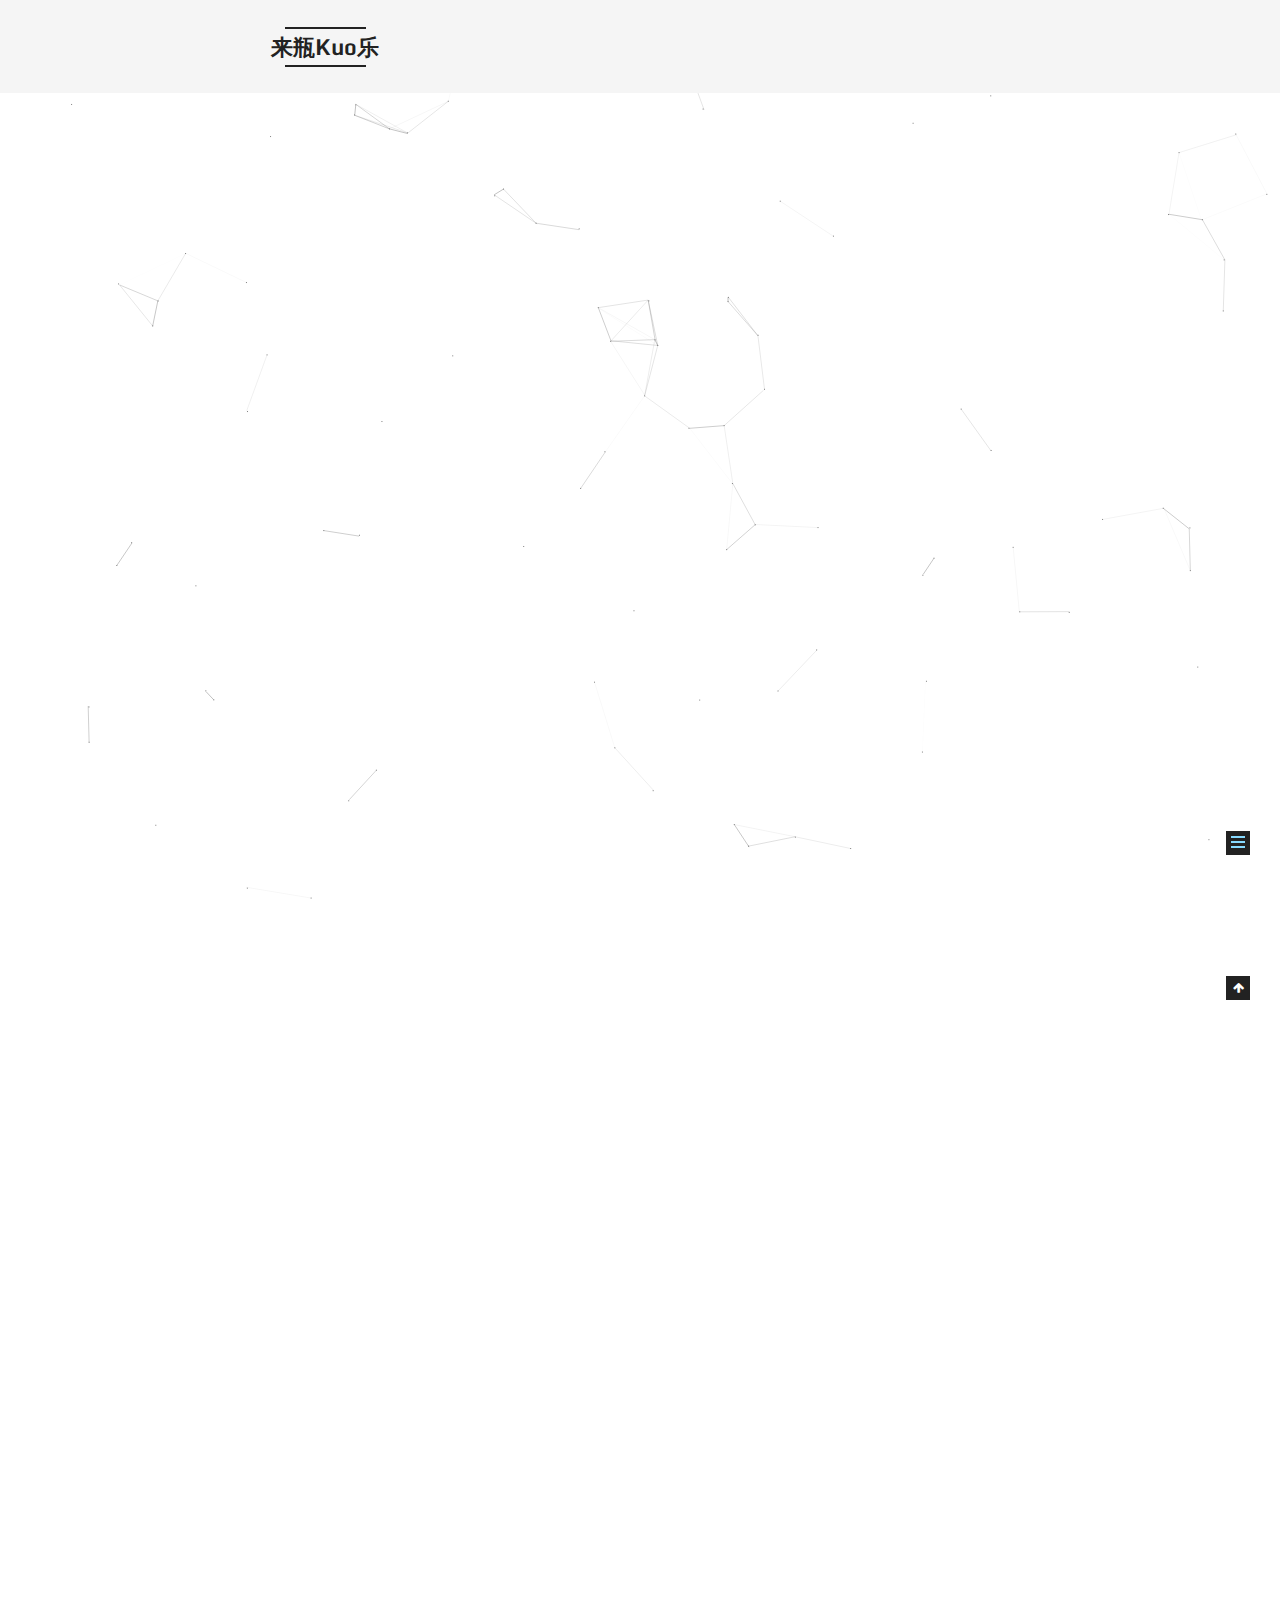
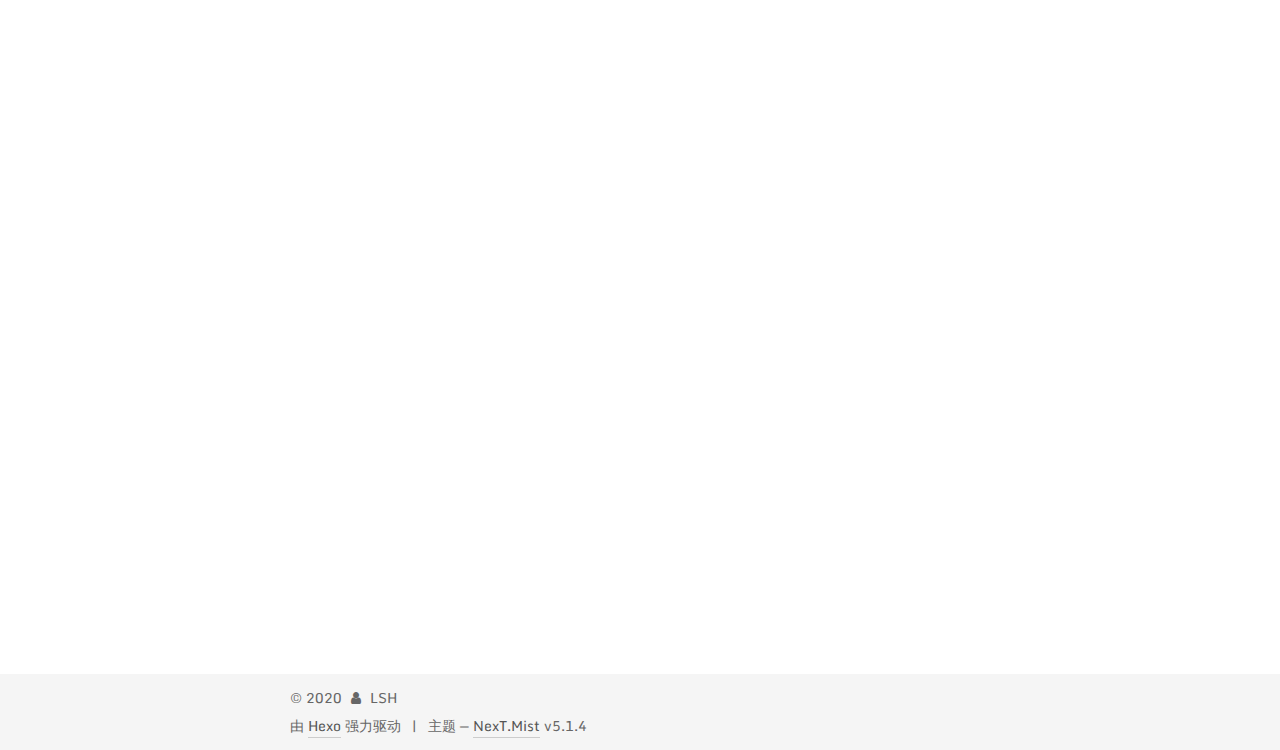
<file: 2020/04/28/Sequelize01/index.html>
<!DOCTYPE html>



  


<html class="theme-next mist use-motion" lang="zh-Hans">
<head>
  <meta charset="UTF-8"/>
<meta http-equiv="X-UA-Compatible" content="IE=edge" />
<meta name="viewport" content="width=device-width, initial-scale=1, maximum-scale=1"/>
<meta name="theme-color" content="#222">









<meta http-equiv="Cache-Control" content="no-transform" />
<meta http-equiv="Cache-Control" content="no-siteapp" />
















  
  
  <link href="/lib/fancybox/source/jquery.fancybox.css?v=2.1.5" rel="stylesheet" type="text/css" />




  
  
  
  

  
    
    
  

  
    
      
    

    
  

  

  

  

  
    
    
    <link href="//fonts.googleapis.com/css?family=Monda:300,300italic,400,400italic,700,700italic|Roboto Slab:300,300italic,400,400italic,700,700italic&subset=latin,latin-ext" rel="stylesheet" type="text/css">
  






<link href="/lib/font-awesome/css/font-awesome.min.css?v=4.6.2" rel="stylesheet" type="text/css" />

<link href="/css/main.css?v=5.1.4" rel="stylesheet" type="text/css" />


  <link rel="apple-touch-icon" sizes="180x180" href="/images/apple-touch-icon-next.png?v=5.1.4">


  <link rel="icon" type="image/png" sizes="32x32" href="/images/favicon-32x32-next.png?v=5.1.4">


  <link rel="icon" type="image/png" sizes="16x16" href="/images/favicon-16x16-next.png?v=5.1.4">


  <link rel="mask-icon" href="/images/logo.svg?v=5.1.4" color="#222">





  <meta name="keywords" content="Sequelize,mysql,node," />










<meta name="description" content="Sequelize简介  Sequelize是一款基于Nodejs功能强大的异步ORM框架。  ORM：Object-Relational Mapping，把关系数据库的表结构映射到对象上，通过面向对象的方式操作数据库  同时支持PostgreSQL, MySQL, SQLite and MSSQL多种数据库   再进行nodejs开发时，使用Sequelize比较频繁，为了防止忘记，方便复习，做">
<meta property="og:type" content="article">
<meta property="og:title" content="Sequelize连接mysql数据库">
<meta property="og:url" content="http://yoursite.com/2020/04/28/Sequelize01/index.html">
<meta property="og:site_name" content="来瓶Kuo乐">
<meta property="og:description" content="Sequelize简介  Sequelize是一款基于Nodejs功能强大的异步ORM框架。  ORM：Object-Relational Mapping，把关系数据库的表结构映射到对象上，通过面向对象的方式操作数据库  同时支持PostgreSQL, MySQL, SQLite and MSSQL多种数据库   再进行nodejs开发时，使用Sequelize比较频繁，为了防止忘记，方便复习，做">
<meta property="og:image" content="http://yoursite.com/2020/04/28/Sequelize01/1588126048889.png">
<meta property="article:published_time" content="2020-04-28T13:13:37.000Z">
<meta property="article:modified_time" content="2020-04-29T08:39:25.025Z">
<meta property="article:author" content="LSH">
<meta property="article:tag" content="Sequelize">
<meta property="article:tag" content="mysql">
<meta property="article:tag" content="node">
<meta name="twitter:card" content="summary">
<meta name="twitter:image" content="http://yoursite.com/2020/04/28/Sequelize01/1588126048889.png">



<script type="text/javascript" id="hexo.configurations">
  var NexT = window.NexT || {};
  var CONFIG = {
    root: '/',
    scheme: 'Mist',
    version: '5.1.4',
    sidebar: {"position":"left","display":"post","offset":12,"b2t":false,"scrollpercent":false,"onmobile":false},
    fancybox: true,
    tabs: true,
    motion: {"enable":true,"async":false,"transition":{"post_block":"fadeIn","post_header":"slideDownIn","post_body":"slideDownIn","coll_header":"slideLeftIn","sidebar":"slideUpIn"}},
    duoshuo: {
      userId: '0',
      author: '博主'
    },
    algolia: {
      applicationID: '',
      apiKey: '',
      indexName: '',
      hits: {"per_page":10},
      labels: {"input_placeholder":"Search for Posts","hits_empty":"We didn't find any results for the search: ${query}","hits_stats":"${hits} results found in ${time} ms"}
    }
  };
</script>



  <link rel="canonical" href="http://yoursite.com/2020/04/28/Sequelize01/"/>





  <title>Sequelize连接mysql数据库 | 来瓶Kuo乐</title>
  








<meta name="generator" content="Hexo 4.2.0"></head>

<body itemscope itemtype="http://schema.org/WebPage" lang="zh-Hans">

  
  
    
  

  <div class="container sidebar-position-left page-post-detail">
    <div class="headband"></div>

    <header id="header" class="header" itemscope itemtype="http://schema.org/WPHeader">
      <div class="header-inner"><div class="site-brand-wrapper">
  <div class="site-meta ">
    

    <div class="custom-logo-site-title">
      <a href="/"  class="brand" rel="start">
        <span class="logo-line-before"><i></i></span>
        <span class="site-title">来瓶Kuo乐</span>
        <span class="logo-line-after"><i></i></span>
      </a>
    </div>
      
        <p class="site-subtitle"></p>
      
  </div>

  <div class="site-nav-toggle">
    <button>
      <span class="btn-bar"></span>
      <span class="btn-bar"></span>
      <span class="btn-bar"></span>
    </button>
  </div>
</div>

<nav class="site-nav">
  

  
    <ul id="menu" class="menu">
      
        
        <li class="menu-item menu-item-home">
          <a href="/" rel="section">
            
              <i class="menu-item-icon fa fa-fw fa-home"></i> <br />
            
            首页
          </a>
        </li>
      
        
        <li class="menu-item menu-item-tags">
          <a href="/tags/" rel="section">
            
              <i class="menu-item-icon fa fa-fw fa-tags"></i> <br />
            
            标签
          </a>
        </li>
      
        
        <li class="menu-item menu-item-categories">
          <a href="/categories/" rel="section">
            
              <i class="menu-item-icon fa fa-fw fa-th"></i> <br />
            
            分类
          </a>
        </li>
      
        
        <li class="menu-item menu-item-archives">
          <a href="/archives/" rel="section">
            
              <i class="menu-item-icon fa fa-fw fa-archive"></i> <br />
            
            归档
          </a>
        </li>
      
        
        <li class="menu-item menu-item-about">
          <a href="/about/" rel="section">
            
              <i class="menu-item-icon fa fa-fw fa-user"></i> <br />
            
            关于
          </a>
        </li>
      

      
        <li class="menu-item menu-item-search">
          
            <a href="javascript:;" class="popup-trigger">
          
            
              <i class="menu-item-icon fa fa-search fa-fw"></i> <br />
            
            搜索
          </a>
        </li>
      
    </ul>
  

  
    <div class="site-search">
      
  <div class="popup search-popup local-search-popup">
  <div class="local-search-header clearfix">
    <span class="search-icon">
      <i class="fa fa-search"></i>
    </span>
    <span class="popup-btn-close">
      <i class="fa fa-times-circle"></i>
    </span>
    <div class="local-search-input-wrapper">
      <input autocomplete="off"
             placeholder="搜索..." spellcheck="false"
             type="text" id="local-search-input">
    </div>
  </div>
  <div id="local-search-result"></div>
</div>



    </div>
  
</nav>



 </div>
    </header>

    <main id="main" class="main">
      <div class="main-inner">
        <div class="content-wrap">
          <div id="content" class="content">
            

  <div id="posts" class="posts-expand">
    

  

  
  
  

  <article class="post post-type-normal" itemscope itemtype="http://schema.org/Article">
  
  
  
  <div class="post-block">
    <link itemprop="mainEntityOfPage" href="http://yoursite.com/2020/04/28/Sequelize01/">

    <span hidden itemprop="author" itemscope itemtype="http://schema.org/Person">
      <meta itemprop="name" content="LSH">
      <meta itemprop="description" content="">
      <meta itemprop="image" content="/uploads/avatar.jpg">
    </span>

    <span hidden itemprop="publisher" itemscope itemtype="http://schema.org/Organization">
      <meta itemprop="name" content="来瓶Kuo乐">
    </span>

    
      <header class="post-header">

        
        
          <h1 class="post-title" itemprop="name headline">Sequelize连接mysql数据库</h1>
        

        <div class="post-meta">
          <span class="post-time">
            
              <span class="post-meta-item-icon">
                <i class="fa fa-calendar-o"></i>
              </span>
              
                <span class="post-meta-item-text">发表于</span>
              
              <time title="创建于" itemprop="dateCreated datePublished" datetime="2020-04-28T21:13:37+08:00">
                2020-04-28
              </time>
            

            

            
          </span>

          
            <span class="post-category" >
            
              <span class="post-meta-divider">|</span>
            
              <span class="post-meta-item-icon">
                <i class="fa fa-folder-o"></i>
              </span>
              
                <span class="post-meta-item-text">分类于</span>
              
              
                <span itemprop="about" itemscope itemtype="http://schema.org/Thing">
                  <a href="/categories/Sequelize%E5%A4%87%E5%BF%98%E5%BD%95/" itemprop="url" rel="index">
                    <span itemprop="name">Sequelize备忘录</span>
                  </a>
                </span>

                
                
              
            </span>
          

          
            
          

          
          

          

          

          

        </div>
      </header>
    

    
    
    
    <div class="post-body" itemprop="articleBody">

      
      

      
        <h2 id="Sequelize简介"><a href="#Sequelize简介" class="headerlink" title="Sequelize简介"></a>Sequelize简介</h2><blockquote>
<p> Sequelize是一款基于Nodejs功能强大的异步ORM框架。</p>
<p> ORM：Object-Relational Mapping，把关系数据库的表结构映射到对象上，通过面向对象的方式操作数据库</p>
<p> 同时支持PostgreSQL, MySQL, SQLite and MSSQL多种数据库 </p>
</blockquote>
<p>再进行nodejs开发时，使用Sequelize比较频繁，为了防止忘记，方便复习，做一下备忘录</p>
<h2 id="Sequelize连接mysql"><a href="#Sequelize连接mysql" class="headerlink" title="Sequelize连接mysql"></a>Sequelize连接mysql</h2><h3 id="安装依赖模块"><a href="#安装依赖模块" class="headerlink" title="安装依赖模块"></a>安装依赖模块</h3><figure class="highlight plain"><table><tr><td class="gutter"><pre><span class="line">1</span><br><span class="line">2</span><br></pre></td><td class="code"><pre><span class="line">npm install mysql2 --save	&#x2F;&#x2F;sequelize依赖于mysql2</span><br><span class="line">npm install sequelize --save</span><br></pre></td></tr></table></figure>

<h3 id="创建一个Sequelize实例对象"><a href="#创建一个Sequelize实例对象" class="headerlink" title="创建一个Sequelize实例对象"></a>创建一个Sequelize实例对象</h3><p>创建一个Sequelize实例连接MySQL数据库</p>
<ul>
<li>第一个参数：数据库名</li>
<li>第二个参数：用户名</li>
<li>第三个参数：密码</li>
<li>第四个参数：配置</li>
</ul>
<figure class="highlight javascript"><table><tr><td class="gutter"><pre><span class="line">1</span><br><span class="line">2</span><br><span class="line">3</span><br><span class="line">4</span><br><span class="line">5</span><br><span class="line">6</span><br><span class="line">7</span><br><span class="line">8</span><br><span class="line">9</span><br><span class="line">10</span><br><span class="line">11</span><br><span class="line">12</span><br><span class="line">13</span><br><span class="line">14</span><br><span class="line">15</span><br><span class="line">16</span><br><span class="line">17</span><br><span class="line">18</span><br><span class="line">19</span><br></pre></td><td class="code"><pre><span class="line"><span class="keyword">const</span> db = <span class="keyword">new</span> Sequelize(<span class="string">'test'</span>, <span class="string">'root'</span>, <span class="string">'123456'</span>, &#123;</span><br><span class="line">    dialect: <span class="string">'mysql'</span>,    <span class="comment">//数据库类型</span></span><br><span class="line">    host: <span class="string">'127.0.0.1'</span>,   <span class="comment">//主机地址</span></span><br><span class="line">    port: <span class="string">"3306"</span>,</span><br><span class="line">    pool: &#123;      <span class="comment">//连接池设置</span></span><br><span class="line">        max: <span class="number">5</span>,  <span class="comment">//最大连接数</span></span><br><span class="line">        idle: <span class="number">30000</span>,</span><br><span class="line">        acquire: <span class="number">60000</span></span><br><span class="line">    &#125;,</span><br><span class="line">    dialectOptions:&#123;</span><br><span class="line">        charset:<span class="string">'utf8mb4'</span>,  <span class="comment">//字符集</span></span><br><span class="line">        collate:<span class="string">'utf8mb4_unicode_ci'</span></span><br><span class="line">    &#125;,</span><br><span class="line">    define: &#123;   <span class="comment">//模型设置</span></span><br><span class="line">        freezeTableName:<span class="literal">true</span>,    <span class="comment">//自定义表名，不设置会自动将表名转为复数形式</span></span><br><span class="line">        timestamps:<span class="literal">false</span>    <span class="comment">//自动生成更新时间，创建时间字段，updatedAt,createdAt</span></span><br><span class="line">    &#125;</span><br><span class="line">    <span class="comment">//</span></span><br><span class="line">&#125;)</span><br></pre></td></tr></table></figure>

<p><a href="https://sequelize.org/v5/class/lib/sequelize.js~Sequelize.html#instance-constructor-constructor" target="_blank" rel="noopener">其他设置可以到官方文档查看</a></p>
<h3 id="测试连接"><a href="#测试连接" class="headerlink" title="测试连接"></a>测试连接</h3><figure class="highlight javascript"><table><tr><td class="gutter"><pre><span class="line">1</span><br><span class="line">2</span><br><span class="line">3</span><br><span class="line">4</span><br><span class="line">5</span><br><span class="line">6</span><br></pre></td><td class="code"><pre><span class="line">db.authenticate().then(<span class="function"><span class="params">()</span>=&gt;</span>&#123;</span><br><span class="line">    <span class="built_in">console</span>.log(<span class="string">"数据库已连接！"</span>)</span><br><span class="line">&#125;).catch(<span class="function"><span class="params">err</span>=&gt;</span>&#123;</span><br><span class="line">    <span class="built_in">console</span>.log(err)</span><br><span class="line">    <span class="built_in">console</span>.log(<span class="string">"连接失败"</span>)</span><br><span class="line">&#125;)</span><br></pre></td></tr></table></figure>

<p>此时运行程序，就可以看到：</p>
<p><img src="/2020/04/28/Sequelize01/1588126048889.png" alt="test"></p>
<p>数据库连接成功！</p>
<p>下一篇写模型定义</p>

      
    </div>
    
    
    

    

    

    

    <footer class="post-footer">
      
        <div class="post-tags">
          
            <a href="/tags/Sequelize/" rel="tag"># Sequelize</a>
          
            <a href="/tags/mysql/" rel="tag"># mysql</a>
          
            <a href="/tags/node/" rel="tag"># node</a>
          
        </div>
      

      
      
      

      
        <div class="post-nav">
          <div class="post-nav-next post-nav-item">
            
          </div>

          <span class="post-nav-divider"></span>

          <div class="post-nav-prev post-nav-item">
            
              <a href="/2020/04/29/Sequelize02/" rel="prev" title="Sequelize模型定义">
                Sequelize模型定义 <i class="fa fa-chevron-right"></i>
              </a>
            
          </div>
        </div>
      

      
      
    </footer>
  </div>
  
  
  
  </article>



    <div class="post-spread">
      
    </div>
  </div>


          </div>
          


          

  



        </div>
        
          
  
  <div class="sidebar-toggle">
    <div class="sidebar-toggle-line-wrap">
      <span class="sidebar-toggle-line sidebar-toggle-line-first"></span>
      <span class="sidebar-toggle-line sidebar-toggle-line-middle"></span>
      <span class="sidebar-toggle-line sidebar-toggle-line-last"></span>
    </div>
  </div>

  <aside id="sidebar" class="sidebar">
    
    <div class="sidebar-inner">

      

      
        <ul class="sidebar-nav motion-element">
          <li class="sidebar-nav-toc sidebar-nav-active" data-target="post-toc-wrap">
            文章目录
          </li>
          <li class="sidebar-nav-overview" data-target="site-overview-wrap">
            站点概览
          </li>
        </ul>
      

      <section class="site-overview-wrap sidebar-panel">
        <div class="site-overview">
          <div class="site-author motion-element" itemprop="author" itemscope itemtype="http://schema.org/Person">
            
              <img class="site-author-image" itemprop="image"
                src="/uploads/avatar.jpg"
                alt="LSH" />
            
              <p class="site-author-name" itemprop="name">LSH</p>
              <p class="site-description motion-element" itemprop="description"></p>
          </div>

          <nav class="site-state motion-element">

            
              <div class="site-state-item site-state-posts">
              
                <a href="/archives/%7C%7C%20archive">
              
                  <span class="site-state-item-count">3</span>
                  <span class="site-state-item-name">日志</span>
                </a>
              </div>
            

            
              
              
              <div class="site-state-item site-state-categories">
                <a href="/categories/index.html">
                  <span class="site-state-item-count">1</span>
                  <span class="site-state-item-name">分类</span>
                </a>
              </div>
            

            
              
              
              <div class="site-state-item site-state-tags">
                <a href="/tags/index.html">
                  <span class="site-state-item-count">4</span>
                  <span class="site-state-item-name">标签</span>
                </a>
              </div>
            

          </nav>

          

          

          
          

          
          

          

        </div>
      </section>

      
      <!--noindex-->
        <section class="post-toc-wrap motion-element sidebar-panel sidebar-panel-active">
          <div class="post-toc">

            
              
            

            
              <div class="post-toc-content"><ol class="nav"><li class="nav-item nav-level-2"><a class="nav-link" href="#Sequelize简介"><span class="nav-number">1.</span> <span class="nav-text">Sequelize简介</span></a></li><li class="nav-item nav-level-2"><a class="nav-link" href="#Sequelize连接mysql"><span class="nav-number">2.</span> <span class="nav-text">Sequelize连接mysql</span></a><ol class="nav-child"><li class="nav-item nav-level-3"><a class="nav-link" href="#安装依赖模块"><span class="nav-number">2.1.</span> <span class="nav-text">安装依赖模块</span></a></li><li class="nav-item nav-level-3"><a class="nav-link" href="#创建一个Sequelize实例对象"><span class="nav-number">2.2.</span> <span class="nav-text">创建一个Sequelize实例对象</span></a></li><li class="nav-item nav-level-3"><a class="nav-link" href="#测试连接"><span class="nav-number">2.3.</span> <span class="nav-text">测试连接</span></a></li></ol></li></ol></div>
            

          </div>
        </section>
      <!--/noindex-->
      

      

    </div>
  </aside>


        
      </div>
    </main>

    <footer id="footer" class="footer">
      <div class="footer-inner">
        <div class="copyright">&copy; <span itemprop="copyrightYear">2020</span>
  <span class="with-love">
    <i class="fa fa-user"></i>
  </span>
  <span class="author" itemprop="copyrightHolder">LSH</span>

  
</div>


  <div class="powered-by">由 <a class="theme-link" target="_blank" href="https://hexo.io">Hexo</a> 强力驱动</div>



  <span class="post-meta-divider">|</span>



  <div class="theme-info">主题 &mdash; <a class="theme-link" target="_blank" href="https://github.com/iissnan/hexo-theme-next">NexT.Mist</a> v5.1.4</div>




        







        
      </div>
    </footer>

    
      <div class="back-to-top">
        <i class="fa fa-arrow-up"></i>
        
      </div>
    

    

  </div>

  

<script type="text/javascript">
  if (Object.prototype.toString.call(window.Promise) !== '[object Function]') {
    window.Promise = null;
  }
</script>









  


  











  
  
    <script type="text/javascript" src="/lib/jquery/index.js?v=2.1.3"></script>
  

  
  
    <script type="text/javascript" src="/lib/fastclick/lib/fastclick.min.js?v=1.0.6"></script>
  

  
  
    <script type="text/javascript" src="/lib/jquery_lazyload/jquery.lazyload.js?v=1.9.7"></script>
  

  
  
    <script type="text/javascript" src="/lib/velocity/velocity.min.js?v=1.2.1"></script>
  

  
  
    <script type="text/javascript" src="/lib/velocity/velocity.ui.min.js?v=1.2.1"></script>
  

  
  
    <script type="text/javascript" src="/lib/fancybox/source/jquery.fancybox.pack.js?v=2.1.5"></script>
  

  
  
    <script type="text/javascript" src="/lib/canvas-nest/canvas-nest.min.js"></script>
  


  


  <script type="text/javascript" src="/js/src/utils.js?v=5.1.4"></script>

  <script type="text/javascript" src="/js/src/motion.js?v=5.1.4"></script>



  
  

  
  <script type="text/javascript" src="/js/src/scrollspy.js?v=5.1.4"></script>
<script type="text/javascript" src="/js/src/post-details.js?v=5.1.4"></script>



  


  <script type="text/javascript" src="/js/src/bootstrap.js?v=5.1.4"></script>



  


  




	





  





  












  

  <script type="text/javascript">
    // Popup Window;
    var isfetched = false;
    var isXml = true;
    // Search DB path;
    var search_path = "";
    if (search_path.length === 0) {
      search_path = "search.xml";
    } else if (/json$/i.test(search_path)) {
      isXml = false;
    }
    var path = "/" + search_path;
    // monitor main search box;

    var onPopupClose = function (e) {
      $('.popup').hide();
      $('#local-search-input').val('');
      $('.search-result-list').remove();
      $('#no-result').remove();
      $(".local-search-pop-overlay").remove();
      $('body').css('overflow', '');
    }

    function proceedsearch() {
      $("body")
        .append('<div class="search-popup-overlay local-search-pop-overlay"></div>')
        .css('overflow', 'hidden');
      $('.search-popup-overlay').click(onPopupClose);
      $('.popup').toggle();
      var $localSearchInput = $('#local-search-input');
      $localSearchInput.attr("autocapitalize", "none");
      $localSearchInput.attr("autocorrect", "off");
      $localSearchInput.focus();
    }

    // search function;
    var searchFunc = function(path, search_id, content_id) {
      'use strict';

      // start loading animation
      $("body")
        .append('<div class="search-popup-overlay local-search-pop-overlay">' +
          '<div id="search-loading-icon">' +
          '<i class="fa fa-spinner fa-pulse fa-5x fa-fw"></i>' +
          '</div>' +
          '</div>')
        .css('overflow', 'hidden');
      $("#search-loading-icon").css('margin', '20% auto 0 auto').css('text-align', 'center');

      $.ajax({
        url: path,
        dataType: isXml ? "xml" : "json",
        async: true,
        success: function(res) {
          // get the contents from search data
          isfetched = true;
          $('.popup').detach().appendTo('.header-inner');
          var datas = isXml ? $("entry", res).map(function() {
            return {
              title: $("title", this).text(),
              content: $("content",this).text(),
              url: $("url" , this).text()
            };
          }).get() : res;
          var input = document.getElementById(search_id);
          var resultContent = document.getElementById(content_id);
          var inputEventFunction = function() {
            var searchText = input.value.trim().toLowerCase();
            var keywords = searchText.split(/[\s\-]+/);
            if (keywords.length > 1) {
              keywords.push(searchText);
            }
            var resultItems = [];
            if (searchText.length > 0) {
              // perform local searching
              datas.forEach(function(data) {
                var isMatch = false;
                var hitCount = 0;
                var searchTextCount = 0;
                var title = data.title.trim();
                var titleInLowerCase = title.toLowerCase();
                var content = data.content.trim().replace(/<[^>]+>/g,"");
                var contentInLowerCase = content.toLowerCase();
                var articleUrl = decodeURIComponent(data.url);
                var indexOfTitle = [];
                var indexOfContent = [];
                // only match articles with not empty titles
                if(title != '') {
                  keywords.forEach(function(keyword) {
                    function getIndexByWord(word, text, caseSensitive) {
                      var wordLen = word.length;
                      if (wordLen === 0) {
                        return [];
                      }
                      var startPosition = 0, position = [], index = [];
                      if (!caseSensitive) {
                        text = text.toLowerCase();
                        word = word.toLowerCase();
                      }
                      while ((position = text.indexOf(word, startPosition)) > -1) {
                        index.push({position: position, word: word});
                        startPosition = position + wordLen;
                      }
                      return index;
                    }

                    indexOfTitle = indexOfTitle.concat(getIndexByWord(keyword, titleInLowerCase, false));
                    indexOfContent = indexOfContent.concat(getIndexByWord(keyword, contentInLowerCase, false));
                  });
                  if (indexOfTitle.length > 0 || indexOfContent.length > 0) {
                    isMatch = true;
                    hitCount = indexOfTitle.length + indexOfContent.length;
                  }
                }

                // show search results

                if (isMatch) {
                  // sort index by position of keyword

                  [indexOfTitle, indexOfContent].forEach(function (index) {
                    index.sort(function (itemLeft, itemRight) {
                      if (itemRight.position !== itemLeft.position) {
                        return itemRight.position - itemLeft.position;
                      } else {
                        return itemLeft.word.length - itemRight.word.length;
                      }
                    });
                  });

                  // merge hits into slices

                  function mergeIntoSlice(text, start, end, index) {
                    var item = index[index.length - 1];
                    var position = item.position;
                    var word = item.word;
                    var hits = [];
                    var searchTextCountInSlice = 0;
                    while (position + word.length <= end && index.length != 0) {
                      if (word === searchText) {
                        searchTextCountInSlice++;
                      }
                      hits.push({position: position, length: word.length});
                      var wordEnd = position + word.length;

                      // move to next position of hit

                      index.pop();
                      while (index.length != 0) {
                        item = index[index.length - 1];
                        position = item.position;
                        word = item.word;
                        if (wordEnd > position) {
                          index.pop();
                        } else {
                          break;
                        }
                      }
                    }
                    searchTextCount += searchTextCountInSlice;
                    return {
                      hits: hits,
                      start: start,
                      end: end,
                      searchTextCount: searchTextCountInSlice
                    };
                  }

                  var slicesOfTitle = [];
                  if (indexOfTitle.length != 0) {
                    slicesOfTitle.push(mergeIntoSlice(title, 0, title.length, indexOfTitle));
                  }

                  var slicesOfContent = [];
                  while (indexOfContent.length != 0) {
                    var item = indexOfContent[indexOfContent.length - 1];
                    var position = item.position;
                    var word = item.word;
                    // cut out 100 characters
                    var start = position - 20;
                    var end = position + 80;
                    if(start < 0){
                      start = 0;
                    }
                    if (end < position + word.length) {
                      end = position + word.length;
                    }
                    if(end > content.length){
                      end = content.length;
                    }
                    slicesOfContent.push(mergeIntoSlice(content, start, end, indexOfContent));
                  }

                  // sort slices in content by search text's count and hits' count

                  slicesOfContent.sort(function (sliceLeft, sliceRight) {
                    if (sliceLeft.searchTextCount !== sliceRight.searchTextCount) {
                      return sliceRight.searchTextCount - sliceLeft.searchTextCount;
                    } else if (sliceLeft.hits.length !== sliceRight.hits.length) {
                      return sliceRight.hits.length - sliceLeft.hits.length;
                    } else {
                      return sliceLeft.start - sliceRight.start;
                    }
                  });

                  // select top N slices in content

                  var upperBound = parseInt('1');
                  if (upperBound >= 0) {
                    slicesOfContent = slicesOfContent.slice(0, upperBound);
                  }

                  // highlight title and content

                  function highlightKeyword(text, slice) {
                    var result = '';
                    var prevEnd = slice.start;
                    slice.hits.forEach(function (hit) {
                      result += text.substring(prevEnd, hit.position);
                      var end = hit.position + hit.length;
                      result += '<b class="search-keyword">' + text.substring(hit.position, end) + '</b>';
                      prevEnd = end;
                    });
                    result += text.substring(prevEnd, slice.end);
                    return result;
                  }

                  var resultItem = '';

                  if (slicesOfTitle.length != 0) {
                    resultItem += "<li><a href='" + articleUrl + "' class='search-result-title'>" + highlightKeyword(title, slicesOfTitle[0]) + "</a>";
                  } else {
                    resultItem += "<li><a href='" + articleUrl + "' class='search-result-title'>" + title + "</a>";
                  }

                  slicesOfContent.forEach(function (slice) {
                    resultItem += "<a href='" + articleUrl + "'>" +
                      "<p class=\"search-result\">" + highlightKeyword(content, slice) +
                      "...</p>" + "</a>";
                  });

                  resultItem += "</li>";
                  resultItems.push({
                    item: resultItem,
                    searchTextCount: searchTextCount,
                    hitCount: hitCount,
                    id: resultItems.length
                  });
                }
              })
            };
            if (keywords.length === 1 && keywords[0] === "") {
              resultContent.innerHTML = '<div id="no-result"><i class="fa fa-search fa-5x" /></div>'
            } else if (resultItems.length === 0) {
              resultContent.innerHTML = '<div id="no-result"><i class="fa fa-frown-o fa-5x" /></div>'
            } else {
              resultItems.sort(function (resultLeft, resultRight) {
                if (resultLeft.searchTextCount !== resultRight.searchTextCount) {
                  return resultRight.searchTextCount - resultLeft.searchTextCount;
                } else if (resultLeft.hitCount !== resultRight.hitCount) {
                  return resultRight.hitCount - resultLeft.hitCount;
                } else {
                  return resultRight.id - resultLeft.id;
                }
              });
              var searchResultList = '<ul class=\"search-result-list\">';
              resultItems.forEach(function (result) {
                searchResultList += result.item;
              })
              searchResultList += "</ul>";
              resultContent.innerHTML = searchResultList;
            }
          }

          if ('auto' === 'auto') {
            input.addEventListener('input', inputEventFunction);
          } else {
            $('.search-icon').click(inputEventFunction);
            input.addEventListener('keypress', function (event) {
              if (event.keyCode === 13) {
                inputEventFunction();
              }
            });
          }

          // remove loading animation
          $(".local-search-pop-overlay").remove();
          $('body').css('overflow', '');

          proceedsearch();
        }
      });
    }

    // handle and trigger popup window;
    $('.popup-trigger').click(function(e) {
      e.stopPropagation();
      if (isfetched === false) {
        searchFunc(path, 'local-search-input', 'local-search-result');
      } else {
        proceedsearch();
      };
    });

    $('.popup-btn-close').click(onPopupClose);
    $('.popup').click(function(e){
      e.stopPropagation();
    });
    $(document).on('keyup', function (event) {
      var shouldDismissSearchPopup = event.which === 27 &&
        $('.search-popup').is(':visible');
      if (shouldDismissSearchPopup) {
        onPopupClose();
      }
    });
  </script>





  

  

  

  
  

  

  

  

</body>
</html>
</file>
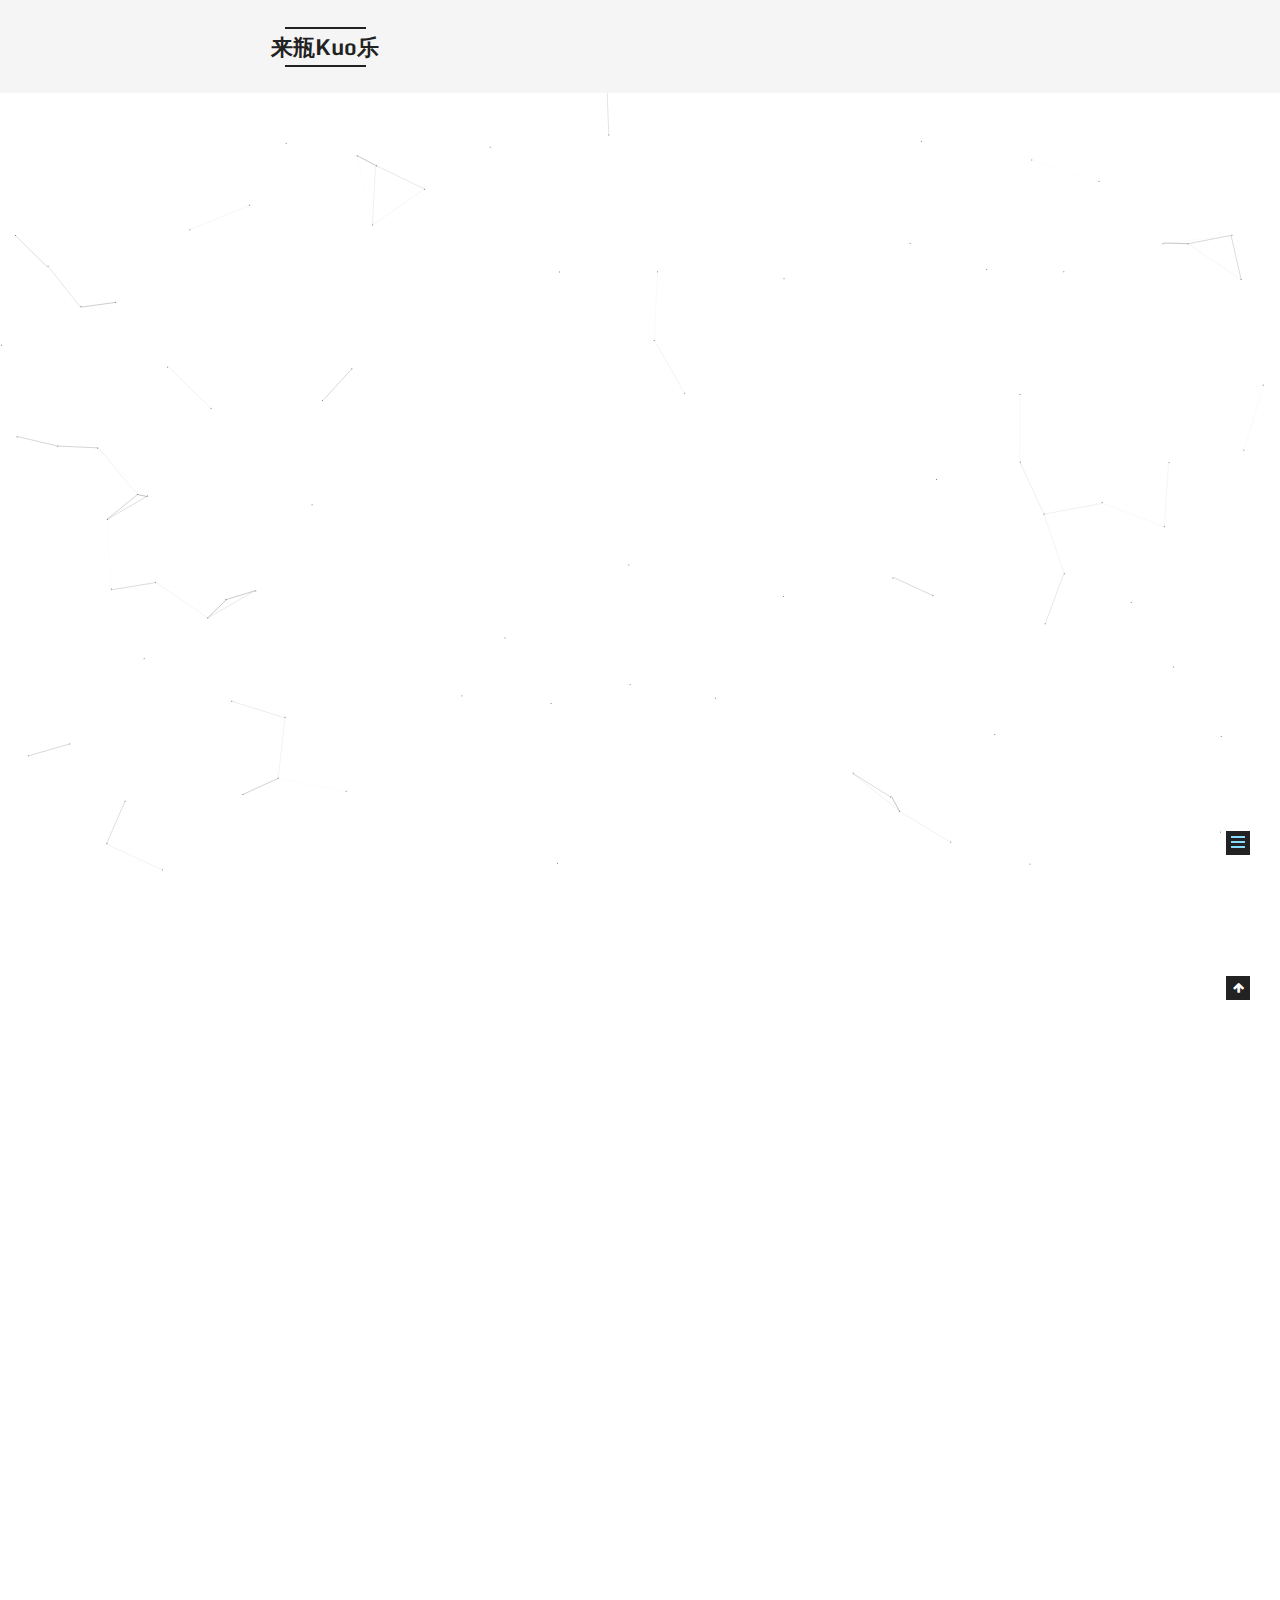
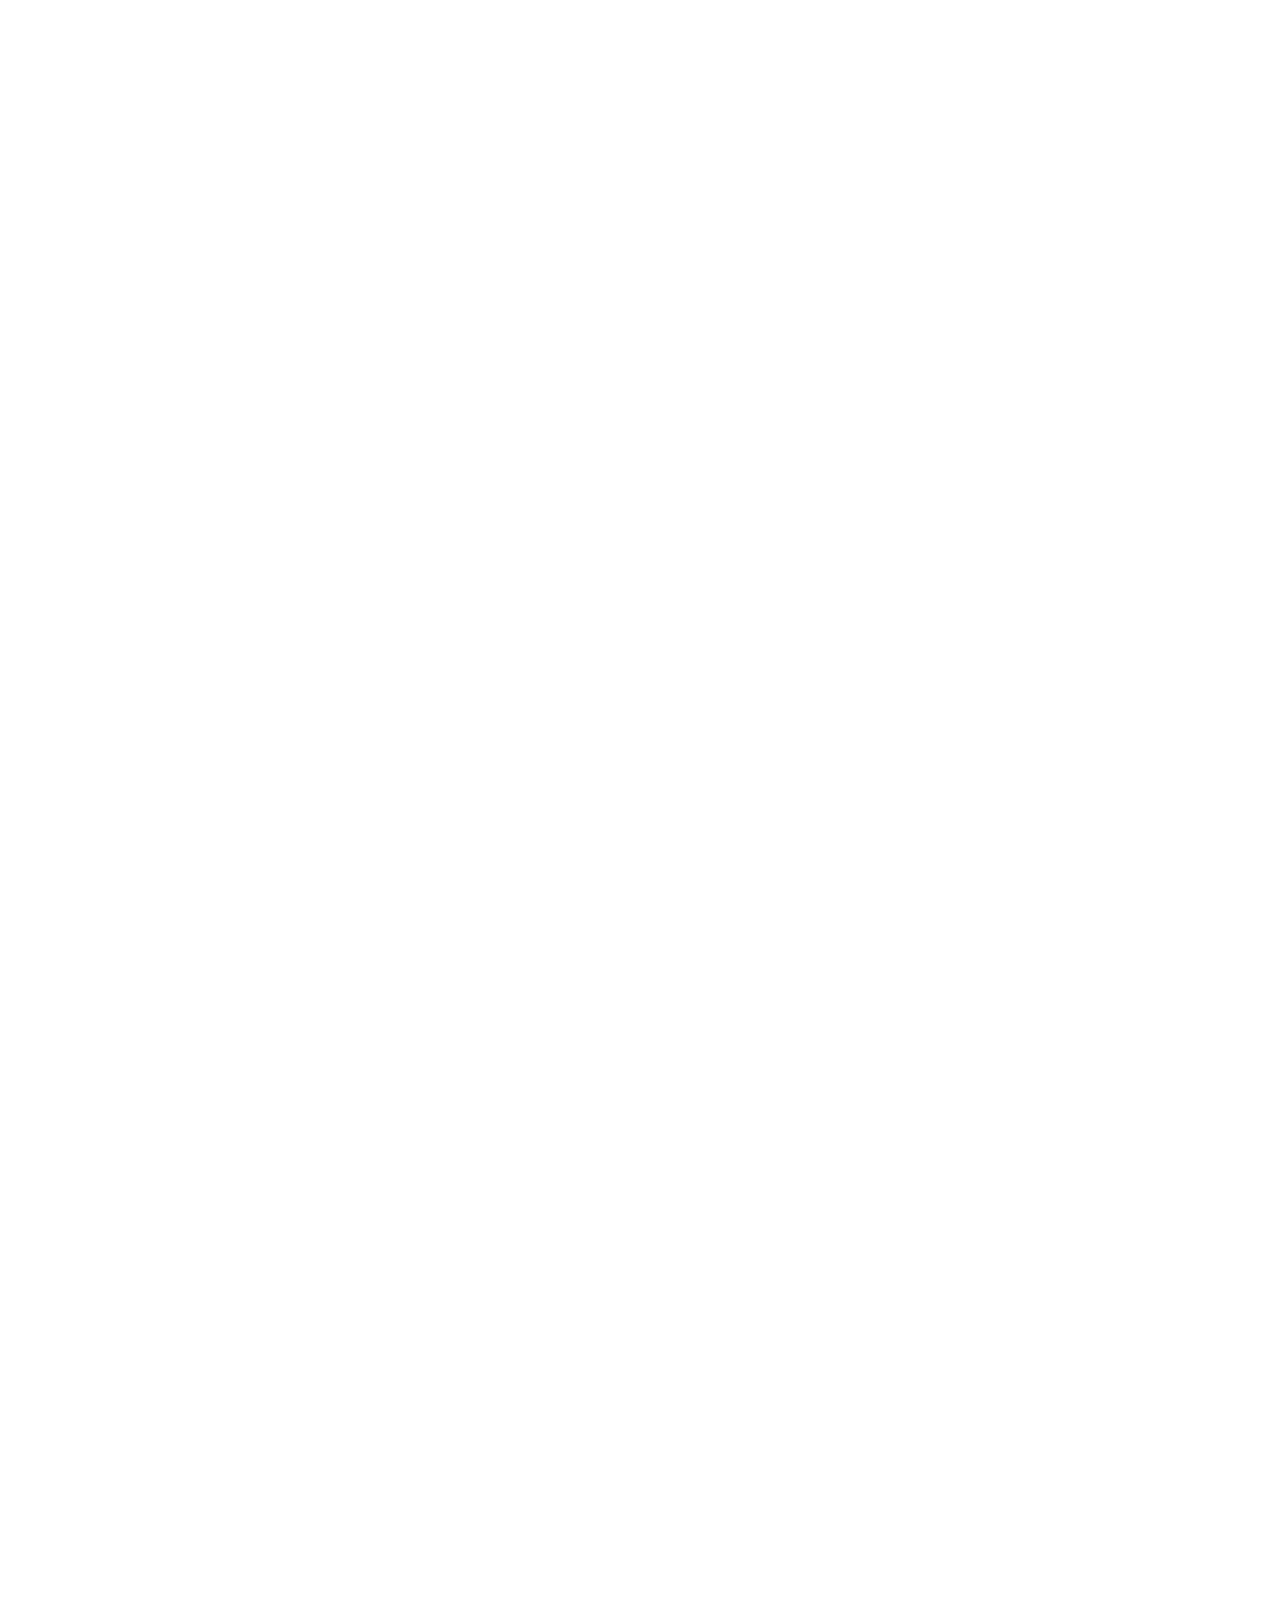
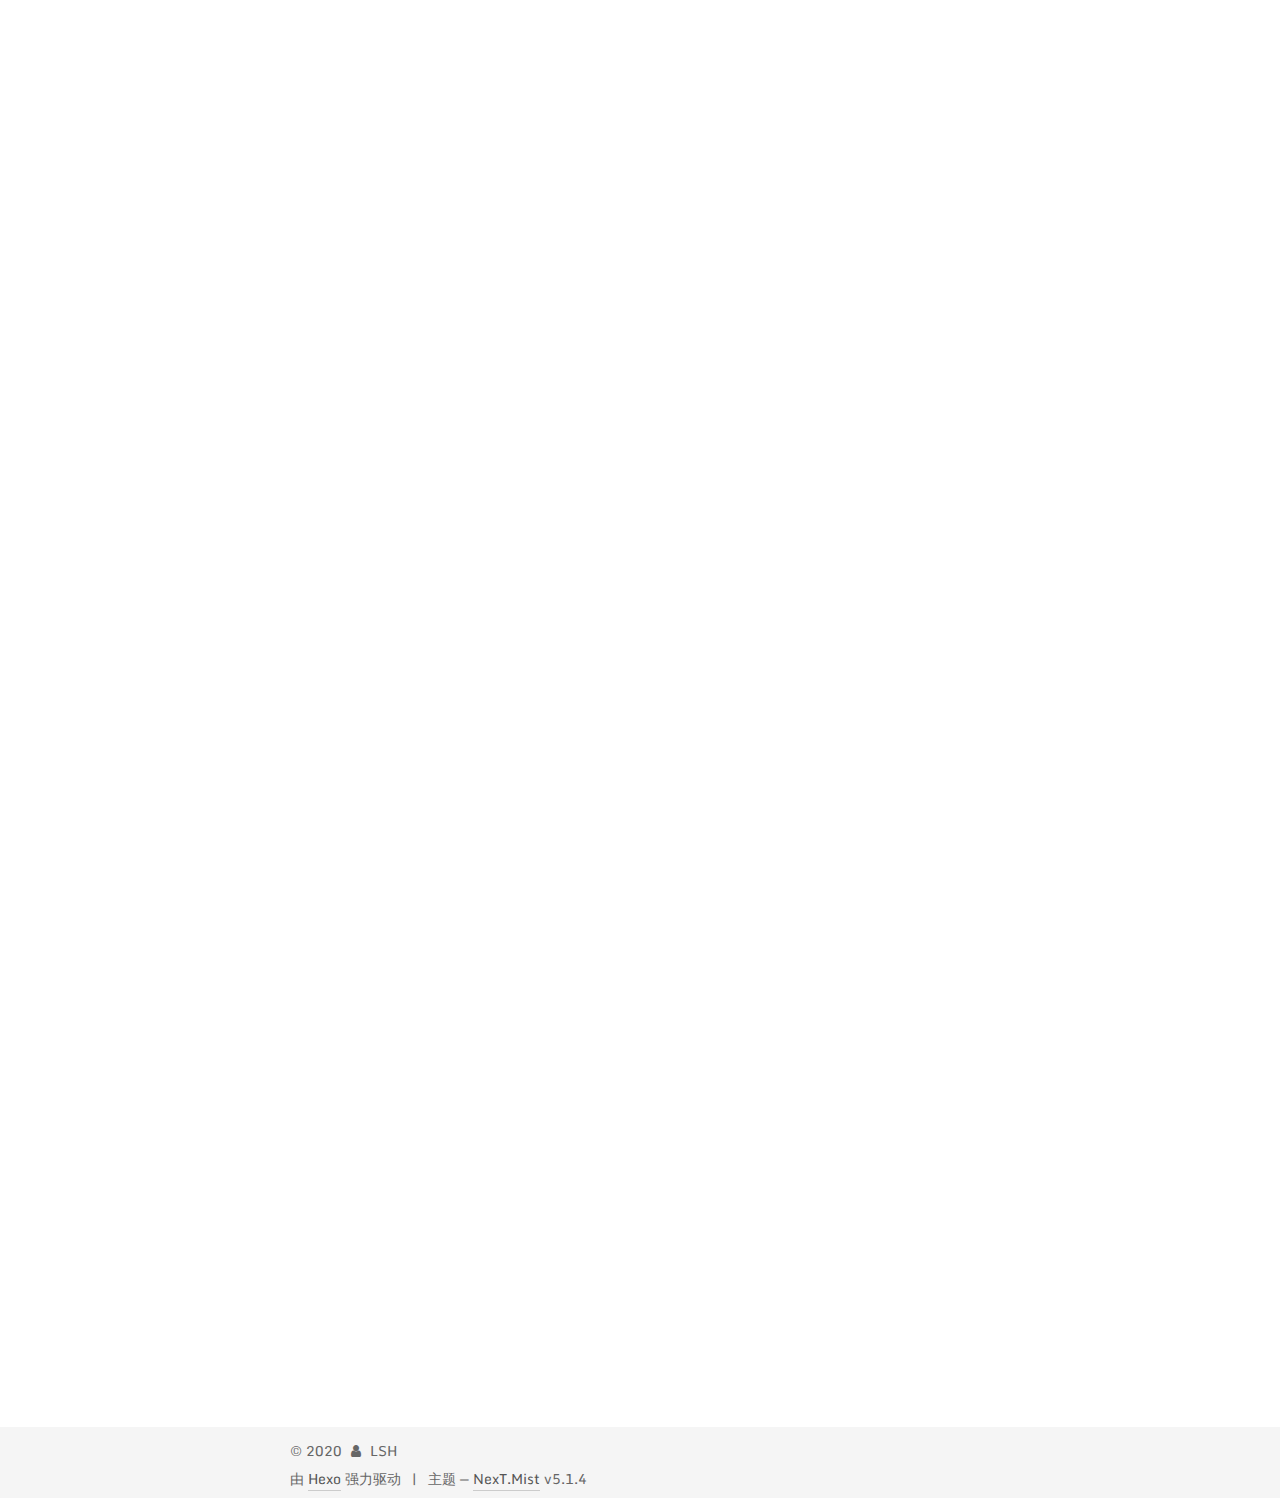
<file: 2020/04/29/Sequelize02/index.html>
<!DOCTYPE html>



  


<html class="theme-next mist use-motion" lang="zh-Hans">
<head>
  <meta charset="UTF-8"/>
<meta http-equiv="X-UA-Compatible" content="IE=edge" />
<meta name="viewport" content="width=device-width, initial-scale=1, maximum-scale=1"/>
<meta name="theme-color" content="#222">









<meta http-equiv="Cache-Control" content="no-transform" />
<meta http-equiv="Cache-Control" content="no-siteapp" />
















  
  
  <link href="/lib/fancybox/source/jquery.fancybox.css?v=2.1.5" rel="stylesheet" type="text/css" />




  
  
  
  

  
    
    
  

  
    
      
    

    
  

  

  

  

  
    
    
    <link href="//fonts.googleapis.com/css?family=Monda:300,300italic,400,400italic,700,700italic|Roboto Slab:300,300italic,400,400italic,700,700italic&subset=latin,latin-ext" rel="stylesheet" type="text/css">
  






<link href="/lib/font-awesome/css/font-awesome.min.css?v=4.6.2" rel="stylesheet" type="text/css" />

<link href="/css/main.css?v=5.1.4" rel="stylesheet" type="text/css" />


  <link rel="apple-touch-icon" sizes="180x180" href="/images/apple-touch-icon-next.png?v=5.1.4">


  <link rel="icon" type="image/png" sizes="32x32" href="/images/favicon-32x32-next.png?v=5.1.4">


  <link rel="icon" type="image/png" sizes="16x16" href="/images/favicon-16x16-next.png?v=5.1.4">


  <link rel="mask-icon" href="/images/logo.svg?v=5.1.4" color="#222">





  <meta name="keywords" content="Sequelize,mysql,nodejs," />










<meta name="description" content="上一篇博客讲了如何使用Sequelize连接mysql数据库 这篇博客将介绍如何定义Sequelize模型与mysql数据表之间的映射  数据类型DataType以下是Sequelize所支持的所有类型: 123456789101112131415161718192021222324252627282930313233&#x2F;&#x2F;StringDataTypes.STRING             &#x2F;&#x2F;">
<meta property="og:type" content="article">
<meta property="og:title" content="Sequelize模型定义">
<meta property="og:url" content="http://yoursite.com/2020/04/29/Sequelize02/index.html">
<meta property="og:site_name" content="来瓶Kuo乐">
<meta property="og:description" content="上一篇博客讲了如何使用Sequelize连接mysql数据库 这篇博客将介绍如何定义Sequelize模型与mysql数据表之间的映射  数据类型DataType以下是Sequelize所支持的所有类型: 123456789101112131415161718192021222324252627282930313233&#x2F;&#x2F;StringDataTypes.STRING             &#x2F;&#x2F;">
<meta property="og:image" content="http://yoursite.com/2020/04/29/Sequelize02/Snipaste_2020-04-29_17-58-02.png">
<meta property="og:image" content="http://yoursite.com/2020/04/29/Sequelize02/Snipaste_2020-04-29_17-59-53.png">
<meta property="og:image" content="http://yoursite.com/2020/04/29/Sequelize02/Snipaste_2020-04-29_18-05-42.png">
<meta property="article:published_time" content="2020-04-29T09:00:32.000Z">
<meta property="article:modified_time" content="2020-04-29T10:18:01.744Z">
<meta property="article:author" content="LSH">
<meta property="article:tag" content="Sequelize">
<meta property="article:tag" content="mysql">
<meta property="article:tag" content="nodejs">
<meta name="twitter:card" content="summary">
<meta name="twitter:image" content="http://yoursite.com/2020/04/29/Sequelize02/Snipaste_2020-04-29_17-58-02.png">



<script type="text/javascript" id="hexo.configurations">
  var NexT = window.NexT || {};
  var CONFIG = {
    root: '/',
    scheme: 'Mist',
    version: '5.1.4',
    sidebar: {"position":"left","display":"post","offset":12,"b2t":false,"scrollpercent":false,"onmobile":false},
    fancybox: true,
    tabs: true,
    motion: {"enable":true,"async":false,"transition":{"post_block":"fadeIn","post_header":"slideDownIn","post_body":"slideDownIn","coll_header":"slideLeftIn","sidebar":"slideUpIn"}},
    duoshuo: {
      userId: '0',
      author: '博主'
    },
    algolia: {
      applicationID: '',
      apiKey: '',
      indexName: '',
      hits: {"per_page":10},
      labels: {"input_placeholder":"Search for Posts","hits_empty":"We didn't find any results for the search: ${query}","hits_stats":"${hits} results found in ${time} ms"}
    }
  };
</script>



  <link rel="canonical" href="http://yoursite.com/2020/04/29/Sequelize02/"/>





  <title>Sequelize模型定义 | 来瓶Kuo乐</title>
  








<meta name="generator" content="Hexo 4.2.0"></head>

<body itemscope itemtype="http://schema.org/WebPage" lang="zh-Hans">

  
  
    
  

  <div class="container sidebar-position-left page-post-detail">
    <div class="headband"></div>

    <header id="header" class="header" itemscope itemtype="http://schema.org/WPHeader">
      <div class="header-inner"><div class="site-brand-wrapper">
  <div class="site-meta ">
    

    <div class="custom-logo-site-title">
      <a href="/"  class="brand" rel="start">
        <span class="logo-line-before"><i></i></span>
        <span class="site-title">来瓶Kuo乐</span>
        <span class="logo-line-after"><i></i></span>
      </a>
    </div>
      
        <p class="site-subtitle"></p>
      
  </div>

  <div class="site-nav-toggle">
    <button>
      <span class="btn-bar"></span>
      <span class="btn-bar"></span>
      <span class="btn-bar"></span>
    </button>
  </div>
</div>

<nav class="site-nav">
  

  
    <ul id="menu" class="menu">
      
        
        <li class="menu-item menu-item-home">
          <a href="/" rel="section">
            
              <i class="menu-item-icon fa fa-fw fa-home"></i> <br />
            
            首页
          </a>
        </li>
      
        
        <li class="menu-item menu-item-tags">
          <a href="/tags/" rel="section">
            
              <i class="menu-item-icon fa fa-fw fa-tags"></i> <br />
            
            标签
          </a>
        </li>
      
        
        <li class="menu-item menu-item-categories">
          <a href="/categories/" rel="section">
            
              <i class="menu-item-icon fa fa-fw fa-th"></i> <br />
            
            分类
          </a>
        </li>
      
        
        <li class="menu-item menu-item-archives">
          <a href="/archives/" rel="section">
            
              <i class="menu-item-icon fa fa-fw fa-archive"></i> <br />
            
            归档
          </a>
        </li>
      
        
        <li class="menu-item menu-item-about">
          <a href="/about/" rel="section">
            
              <i class="menu-item-icon fa fa-fw fa-user"></i> <br />
            
            关于
          </a>
        </li>
      

      
        <li class="menu-item menu-item-search">
          
            <a href="javascript:;" class="popup-trigger">
          
            
              <i class="menu-item-icon fa fa-search fa-fw"></i> <br />
            
            搜索
          </a>
        </li>
      
    </ul>
  

  
    <div class="site-search">
      
  <div class="popup search-popup local-search-popup">
  <div class="local-search-header clearfix">
    <span class="search-icon">
      <i class="fa fa-search"></i>
    </span>
    <span class="popup-btn-close">
      <i class="fa fa-times-circle"></i>
    </span>
    <div class="local-search-input-wrapper">
      <input autocomplete="off"
             placeholder="搜索..." spellcheck="false"
             type="text" id="local-search-input">
    </div>
  </div>
  <div id="local-search-result"></div>
</div>



    </div>
  
</nav>



 </div>
    </header>

    <main id="main" class="main">
      <div class="main-inner">
        <div class="content-wrap">
          <div id="content" class="content">
            

  <div id="posts" class="posts-expand">
    

  

  
  
  

  <article class="post post-type-normal" itemscope itemtype="http://schema.org/Article">
  
  
  
  <div class="post-block">
    <link itemprop="mainEntityOfPage" href="http://yoursite.com/2020/04/29/Sequelize02/">

    <span hidden itemprop="author" itemscope itemtype="http://schema.org/Person">
      <meta itemprop="name" content="LSH">
      <meta itemprop="description" content="">
      <meta itemprop="image" content="/uploads/avatar.jpg">
    </span>

    <span hidden itemprop="publisher" itemscope itemtype="http://schema.org/Organization">
      <meta itemprop="name" content="来瓶Kuo乐">
    </span>

    
      <header class="post-header">

        
        
          <h1 class="post-title" itemprop="name headline">Sequelize模型定义</h1>
        

        <div class="post-meta">
          <span class="post-time">
            
              <span class="post-meta-item-icon">
                <i class="fa fa-calendar-o"></i>
              </span>
              
                <span class="post-meta-item-text">发表于</span>
              
              <time title="创建于" itemprop="dateCreated datePublished" datetime="2020-04-29T17:00:32+08:00">
                2020-04-29
              </time>
            

            

            
          </span>

          
            <span class="post-category" >
            
              <span class="post-meta-divider">|</span>
            
              <span class="post-meta-item-icon">
                <i class="fa fa-folder-o"></i>
              </span>
              
                <span class="post-meta-item-text">分类于</span>
              
              
                <span itemprop="about" itemscope itemtype="http://schema.org/Thing">
                  <a href="/categories/Sequelize%E5%A4%87%E5%BF%98%E5%BD%95/" itemprop="url" rel="index">
                    <span itemprop="name">Sequelize备忘录</span>
                  </a>
                </span>

                
                
              
            </span>
          

          
            
          

          
          

          

          

          

        </div>
      </header>
    

    
    
    
    <div class="post-body" itemprop="articleBody">

      
      

      
        <ul>
<li>上一篇博客讲了如何使用Sequelize连接mysql数据库</li>
<li>这篇博客将介绍如何定义Sequelize模型与mysql数据表之间的映射</li>
</ul>
<h2 id="数据类型DataType"><a href="#数据类型DataType" class="headerlink" title="数据类型DataType"></a>数据类型DataType</h2><p>以下是Sequelize所支持的所有类型:</p>
<figure class="highlight javascript"><table><tr><td class="gutter"><pre><span class="line">1</span><br><span class="line">2</span><br><span class="line">3</span><br><span class="line">4</span><br><span class="line">5</span><br><span class="line">6</span><br><span class="line">7</span><br><span class="line">8</span><br><span class="line">9</span><br><span class="line">10</span><br><span class="line">11</span><br><span class="line">12</span><br><span class="line">13</span><br><span class="line">14</span><br><span class="line">15</span><br><span class="line">16</span><br><span class="line">17</span><br><span class="line">18</span><br><span class="line">19</span><br><span class="line">20</span><br><span class="line">21</span><br><span class="line">22</span><br><span class="line">23</span><br><span class="line">24</span><br><span class="line">25</span><br><span class="line">26</span><br><span class="line">27</span><br><span class="line">28</span><br><span class="line">29</span><br><span class="line">30</span><br><span class="line">31</span><br><span class="line">32</span><br><span class="line">33</span><br></pre></td><td class="code"><pre><span class="line"><span class="comment">//String</span></span><br><span class="line">DataTypes.STRING             <span class="comment">// VARCHAR(255)</span></span><br><span class="line">DataTypes.STRING(<span class="number">1234</span>)       <span class="comment">// VARCHAR(1234)</span></span><br><span class="line">DataTypes.STRING.BINARY      <span class="comment">// VARCHAR BINARY</span></span><br><span class="line">DataTypes.TEXT               <span class="comment">// TEXT</span></span><br><span class="line">DataTypes.TEXT(<span class="string">'tiny'</span>)       <span class="comment">// TINYTEXT</span></span><br><span class="line">DataTypes.CITEXT             <span class="comment">// CITEXT          </span></span><br><span class="line"><span class="comment">//Boolean</span></span><br><span class="line">DataTypes.BOOLEAN            <span class="comment">// TINYINT(1)</span></span><br><span class="line"><span class="comment">//Numbers</span></span><br><span class="line">DataTypes.INTEGER            <span class="comment">// INTEGER</span></span><br><span class="line">DataTypes.BIGINT             <span class="comment">// BIGINT</span></span><br><span class="line">DataTypes.BIGINT(<span class="number">11</span>)         <span class="comment">// BIGINT(11)</span></span><br><span class="line">DataTypes.FLOAT              <span class="comment">// FLOAT</span></span><br><span class="line">DataTypes.FLOAT(<span class="number">11</span>)          <span class="comment">// FLOAT(11)</span></span><br><span class="line">DataTypes.FLOAT(<span class="number">11</span>, <span class="number">10</span>)      <span class="comment">// FLOAT(11,10)</span></span><br><span class="line">DataTypes.REAL               <span class="comment">// REAL            PostgreSQL only.</span></span><br><span class="line">DataTypes.REAL(<span class="number">11</span>)           <span class="comment">// REAL(11)        PostgreSQL only.</span></span><br><span class="line">DataTypes.REAL(<span class="number">11</span>, <span class="number">12</span>)       <span class="comment">// REAL(11,12)     PostgreSQL only.</span></span><br><span class="line">DataTypes.DOUBLE             <span class="comment">// DOUBLE</span></span><br><span class="line">DataTypes.DOUBLE(<span class="number">11</span>)         <span class="comment">// DOUBLE(11)</span></span><br><span class="line">DataTypes.DOUBLE(<span class="number">11</span>, <span class="number">10</span>)     <span class="comment">// DOUBLE(11,10)</span></span><br><span class="line">DataTypes.DECIMAL            <span class="comment">// DECIMAL</span></span><br><span class="line">DataTypes.DECIMAL(<span class="number">10</span>, <span class="number">2</span>)     <span class="comment">// DECIMAL(10,2)</span></span><br><span class="line"><span class="comment">//date</span></span><br><span class="line">DataTypes.DATE       <span class="comment">// DATETIME for mysql / sqlite, TIMESTAMP WITH TIME ZONE for postgres</span></span><br><span class="line">DataTypes.DATE(<span class="number">6</span>)    <span class="comment">// DATETIME(6) for mysql 5.6.4+. Fractional seconds support with up to 6 digits of precision</span></span><br><span class="line">DataTypes.DATEONLY   <span class="comment">// DATE without time</span></span><br><span class="line"><span class="comment">//UUID</span></span><br><span class="line">&#123;</span><br><span class="line">  type: DataTypes.UUID,</span><br><span class="line">  defaultValue: Sequelize.UUIDV4 <span class="comment">// Or Sequelize.UUIDV1</span></span><br><span class="line">&#125;</span><br></pre></td></tr></table></figure>

<h2 id="定义模型的两种方式"><a href="#定义模型的两种方式" class="headerlink" title="定义模型的两种方式"></a>定义模型的两种方式</h2><h3 id="一、define方法直接定义"><a href="#一、define方法直接定义" class="headerlink" title="一、define方法直接定义"></a>一、define方法直接定义</h3><p>假设我们需要两张表<code>user</code>表和<code>userInfo</code>表，分别存储用户账号和信息,两个表的字段如下</p>
<ol>
<li><strong>user表</strong>：</li>
</ol>
<table>
<thead>
<tr>
<th>字段名</th>
<th>数据类型</th>
<th>是否主键</th>
<th>描述</th>
</tr>
</thead>
<tbody><tr>
<td>id</td>
<td>Integer</td>
<td>✅</td>
<td>主键id</td>
</tr>
<tr>
<td>userName</td>
<td>varchar</td>
<td>❌</td>
<td>用户名</td>
</tr>
<tr>
<td>password</td>
<td>varchar</td>
<td>❌</td>
<td>密码</td>
</tr>
</tbody></table>
<ol start="2">
<li><strong>userinfo表</strong>：</li>
</ol>
<table>
<thead>
<tr>
<th>字段名</th>
<th>数据类型</th>
<th>是否主键</th>
<th>描述</th>
</tr>
</thead>
<tbody><tr>
<td>id</td>
<td>Integer</td>
<td>✅</td>
<td>主键id</td>
</tr>
<tr>
<td>name</td>
<td>varchar</td>
<td>❌</td>
<td>姓名</td>
</tr>
<tr>
<td>tel</td>
<td>varchar(11)</td>
<td>❌</td>
<td>手机号吗</td>
</tr>
</tbody></table>
<h4 id="定义模型代码："><a href="#定义模型代码：" class="headerlink" title="定义模型代码："></a>定义模型代码：</h4><ul>
<li><strong><code>define()</code>第一个参数为表名，第二个参数为配置字段对象</strong></li>
<li><strong><code>sync()</code>表示自动建表，force为true表示每次启动都删除原来的表重新建表</strong><figure class="highlight javascript"><table><tr><td class="gutter"><pre><span class="line">1</span><br><span class="line">2</span><br><span class="line">3</span><br><span class="line">4</span><br><span class="line">5</span><br><span class="line">6</span><br><span class="line">7</span><br><span class="line">8</span><br><span class="line">9</span><br><span class="line">10</span><br><span class="line">11</span><br><span class="line">12</span><br><span class="line">13</span><br><span class="line">14</span><br><span class="line">15</span><br><span class="line">16</span><br><span class="line">17</span><br><span class="line">18</span><br><span class="line">19</span><br><span class="line">20</span><br><span class="line">21</span><br><span class="line">22</span><br><span class="line">23</span><br><span class="line">24</span><br><span class="line">25</span><br><span class="line">26</span><br><span class="line">27</span><br><span class="line">28</span><br><span class="line">29</span><br><span class="line">30</span><br><span class="line">31</span><br><span class="line">32</span><br><span class="line">33</span><br><span class="line">34</span><br><span class="line">35</span><br><span class="line">36</span><br><span class="line">37</span><br></pre></td><td class="code"><pre><span class="line">db.define(<span class="string">'user'</span>, &#123;</span><br><span class="line">    id: &#123;</span><br><span class="line">        type: Sequelize.INTEGER,</span><br><span class="line">        primaryKey: <span class="literal">true</span>    <span class="comment">//标识主键</span></span><br><span class="line">    &#125;,</span><br><span class="line">    userName:&#123;</span><br><span class="line">        type:Sequelize.STRING,</span><br><span class="line">        Unique:<span class="literal">true</span>,    <span class="comment">//是否具有唯一性</span></span><br><span class="line">        allowedNull:<span class="literal">false</span>   <span class="comment">//是否允许为空</span></span><br><span class="line">    &#125;,</span><br><span class="line">    password:&#123;</span><br><span class="line">        type:Sequelize.STRING,</span><br><span class="line">    &#125;</span><br><span class="line">&#125;)</span><br><span class="line"></span><br><span class="line">db.define(<span class="string">'userInfo'</span>, &#123;</span><br><span class="line">    id: &#123;</span><br><span class="line">        type: Sequelize.INTEGER,</span><br><span class="line">        primaryKey: <span class="literal">true</span></span><br><span class="line">    &#125;,</span><br><span class="line">    name:&#123;</span><br><span class="line">        type:Sequelize.STRING,</span><br><span class="line">        allowedNull:<span class="literal">false</span></span><br><span class="line">    &#125;,</span><br><span class="line">    tel:&#123;</span><br><span class="line">        type:Sequelize.STRING(<span class="number">11</span>),  <span class="comment">//规定长度</span></span><br><span class="line">    &#125;</span><br><span class="line">&#125;)</span><br><span class="line"></span><br><span class="line">db.authenticate().then(<span class="function"><span class="params">()</span> =&gt;</span> &#123;</span><br><span class="line">    db.sync(&#123;<span class="attr">force</span>:<span class="literal">true</span>&#125;)   <span class="comment">//自动建表</span></span><br><span class="line">    <span class="built_in">console</span>.log(<span class="string">'数据库连接成功！'</span>)</span><br><span class="line">    <span class="built_in">console</span>.log(db.models)  <span class="comment">//输出已经定义的模型</span></span><br><span class="line">&#125;).catch(<span class="function"><span class="params">err</span> =&gt;</span> &#123;</span><br><span class="line">    <span class="built_in">console</span>.log(err)</span><br><span class="line">    <span class="built_in">console</span>.log(<span class="string">"连接失败"</span>)</span><br><span class="line">&#125;)</span><br></pre></td></tr></table></figure>

</li>
</ul>
<h4 id="执行结果"><a href="#执行结果" class="headerlink" title="执行结果"></a>执行结果</h4><ul>
<li>执行完毕后，通过<code>define()</code>方法建表后，查看数据库：</li>
</ul>
<p><img src="/2020/04/29/Sequelize02/Snipaste_2020-04-29_17-58-02.png" alt="执行结果"></p>
<ul>
<li>查看控制台：</li>
</ul>
<p><img src="/2020/04/29/Sequelize02/Snipaste_2020-04-29_17-59-53.png" alt="控制台输出"></p>
<h3 id="二、使用import定义模型"><a href="#二、使用import定义模型" class="headerlink" title="二、使用import定义模型"></a>二、使用<code>import</code>定义模型</h3><p>有时我们需要定义的数据表比较多，我们可以将每一个表都抽离成一个单文件，最后通过<code>import()</code>方法进行统一处理</p>
<ol>
<li>在项目目录中新建一个modles文件夹,里面新建多个js文件表示多个数据表<br><img src="/2020/04/29/Sequelize02/Snipaste_2020-04-29_18-05-42.png" alt="modles文件夹"></li>
<li>定义模型<figure class="highlight javascript"><table><tr><td class="gutter"><pre><span class="line">1</span><br><span class="line">2</span><br><span class="line">3</span><br><span class="line">4</span><br><span class="line">5</span><br><span class="line">6</span><br><span class="line">7</span><br><span class="line">8</span><br><span class="line">9</span><br><span class="line">10</span><br><span class="line">11</span><br><span class="line">12</span><br><span class="line">13</span><br><span class="line">14</span><br><span class="line">15</span><br><span class="line">16</span><br><span class="line">17</span><br><span class="line">18</span><br><span class="line">19</span><br><span class="line">20</span><br><span class="line">21</span><br><span class="line">22</span><br><span class="line">23</span><br><span class="line">24</span><br><span class="line">25</span><br><span class="line">26</span><br><span class="line">27</span><br><span class="line">28</span><br><span class="line">29</span><br><span class="line">30</span><br><span class="line">31</span><br><span class="line">32</span><br><span class="line">33</span><br><span class="line">34</span><br><span class="line">35</span><br><span class="line">36</span><br><span class="line">37</span><br><span class="line">38</span><br><span class="line">39</span><br><span class="line">40</span><br></pre></td><td class="code"><pre><span class="line"><span class="comment">//modles/user.js</span></span><br><span class="line"><span class="built_in">module</span>.exports = <span class="function">(<span class="params">sequelize, DataTapes</span>) =&gt;</span> &#123;</span><br><span class="line">    <span class="keyword">return</span> sequelize.define(<span class="string">'user'</span>, &#123;</span><br><span class="line">        id: &#123;</span><br><span class="line">            type: DataTapes.INTEGER,</span><br><span class="line">            primaryKey: <span class="literal">true</span></span><br><span class="line">        &#125;,</span><br><span class="line">        userName: &#123;</span><br><span class="line">            type: DataTapes.STRING,</span><br><span class="line">            Unique: <span class="literal">true</span>,</span><br><span class="line">            allowedNull: <span class="literal">false</span></span><br><span class="line">        &#125;,</span><br><span class="line">        password: &#123;</span><br><span class="line">            type: DataTapes.STRING,</span><br><span class="line">        &#125;</span><br><span class="line">    &#125;)</span><br><span class="line">&#125;</span><br><span class="line"></span><br><span class="line"><span class="comment">//modles/userInfo.js</span></span><br><span class="line"><span class="built_in">module</span>.exports = <span class="function">(<span class="params">sequelize, DataTypes</span>)=&gt;</span>&#123;</span><br><span class="line">    <span class="keyword">return</span> sequelize.define(<span class="string">'userInfo'</span>, &#123;</span><br><span class="line">        id: &#123;</span><br><span class="line">            type: DataTypes.INTEGER,</span><br><span class="line">            primaryKey: <span class="literal">true</span></span><br><span class="line">        &#125;,</span><br><span class="line">        name:&#123;</span><br><span class="line">            type:DataTypes.STRING,</span><br><span class="line">            allowedNull:<span class="literal">false</span></span><br><span class="line">        &#125;,</span><br><span class="line">        tel:&#123;</span><br><span class="line">            type:DataTypes.STRING(<span class="number">11</span>),</span><br><span class="line">        &#125;</span><br><span class="line">    &#125;)</span><br><span class="line">&#125;</span><br><span class="line"></span><br><span class="line"></span><br><span class="line"><span class="keyword">const</span> User = db.import(__dirname + <span class="string">"/models/user.js"</span>)</span><br><span class="line"><span class="keyword">const</span> UserInfo = db.import(__dirname + <span class="string">"/models/userInfo.js"</span>)</span><br><span class="line"></span><br><span class="line">db.sync(&#123;<span class="attr">force</span>:<span class="literal">true</span>&#125;)</span><br></pre></td></tr></table></figure></li>
</ol>
<p><strong>下一篇更新数据表的一对一、一对多、多对多关联</strong></p>

      
    </div>
    
    
    

    

    

    

    <footer class="post-footer">
      
        <div class="post-tags">
          
            <a href="/tags/Sequelize/" rel="tag"># Sequelize</a>
          
            <a href="/tags/mysql/" rel="tag"># mysql</a>
          
            <a href="/tags/nodejs/" rel="tag"># nodejs</a>
          
        </div>
      

      
      
      

      
        <div class="post-nav">
          <div class="post-nav-next post-nav-item">
            
              <a href="/2020/04/28/Sequelize01/" rel="next" title="Sequelize连接mysql数据库">
                <i class="fa fa-chevron-left"></i> Sequelize连接mysql数据库
              </a>
            
          </div>

          <span class="post-nav-divider"></span>

          <div class="post-nav-prev post-nav-item">
            
              <a href="/2020/04/30/Sequelize03/" rel="prev" title="Sequelize对数据表增删改查、建立关联">
                Sequelize对数据表增删改查、建立关联 <i class="fa fa-chevron-right"></i>
              </a>
            
          </div>
        </div>
      

      
      
    </footer>
  </div>
  
  
  
  </article>



    <div class="post-spread">
      
    </div>
  </div>


          </div>
          


          

  



        </div>
        
          
  
  <div class="sidebar-toggle">
    <div class="sidebar-toggle-line-wrap">
      <span class="sidebar-toggle-line sidebar-toggle-line-first"></span>
      <span class="sidebar-toggle-line sidebar-toggle-line-middle"></span>
      <span class="sidebar-toggle-line sidebar-toggle-line-last"></span>
    </div>
  </div>

  <aside id="sidebar" class="sidebar">
    
    <div class="sidebar-inner">

      

      
        <ul class="sidebar-nav motion-element">
          <li class="sidebar-nav-toc sidebar-nav-active" data-target="post-toc-wrap">
            文章目录
          </li>
          <li class="sidebar-nav-overview" data-target="site-overview-wrap">
            站点概览
          </li>
        </ul>
      

      <section class="site-overview-wrap sidebar-panel">
        <div class="site-overview">
          <div class="site-author motion-element" itemprop="author" itemscope itemtype="http://schema.org/Person">
            
              <img class="site-author-image" itemprop="image"
                src="/uploads/avatar.jpg"
                alt="LSH" />
            
              <p class="site-author-name" itemprop="name">LSH</p>
              <p class="site-description motion-element" itemprop="description"></p>
          </div>

          <nav class="site-state motion-element">

            
              <div class="site-state-item site-state-posts">
              
                <a href="/archives/%7C%7C%20archive">
              
                  <span class="site-state-item-count">3</span>
                  <span class="site-state-item-name">日志</span>
                </a>
              </div>
            

            
              
              
              <div class="site-state-item site-state-categories">
                <a href="/categories/index.html">
                  <span class="site-state-item-count">1</span>
                  <span class="site-state-item-name">分类</span>
                </a>
              </div>
            

            
              
              
              <div class="site-state-item site-state-tags">
                <a href="/tags/index.html">
                  <span class="site-state-item-count">4</span>
                  <span class="site-state-item-name">标签</span>
                </a>
              </div>
            

          </nav>

          

          

          
          

          
          

          

        </div>
      </section>

      
      <!--noindex-->
        <section class="post-toc-wrap motion-element sidebar-panel sidebar-panel-active">
          <div class="post-toc">

            
              
            

            
              <div class="post-toc-content"><ol class="nav"><li class="nav-item nav-level-2"><a class="nav-link" href="#数据类型DataType"><span class="nav-number">1.</span> <span class="nav-text">数据类型DataType</span></a></li><li class="nav-item nav-level-2"><a class="nav-link" href="#定义模型的两种方式"><span class="nav-number">2.</span> <span class="nav-text">定义模型的两种方式</span></a><ol class="nav-child"><li class="nav-item nav-level-3"><a class="nav-link" href="#一、define方法直接定义"><span class="nav-number">2.1.</span> <span class="nav-text">一、define方法直接定义</span></a><ol class="nav-child"><li class="nav-item nav-level-4"><a class="nav-link" href="#定义模型代码："><span class="nav-number">2.1.1.</span> <span class="nav-text">定义模型代码：</span></a></li><li class="nav-item nav-level-4"><a class="nav-link" href="#执行结果"><span class="nav-number">2.1.2.</span> <span class="nav-text">执行结果</span></a></li></ol></li><li class="nav-item nav-level-3"><a class="nav-link" href="#二、使用import定义模型"><span class="nav-number">2.2.</span> <span class="nav-text">二、使用import定义模型</span></a></li></ol></li></ol></div>
            

          </div>
        </section>
      <!--/noindex-->
      

      

    </div>
  </aside>


        
      </div>
    </main>

    <footer id="footer" class="footer">
      <div class="footer-inner">
        <div class="copyright">&copy; <span itemprop="copyrightYear">2020</span>
  <span class="with-love">
    <i class="fa fa-user"></i>
  </span>
  <span class="author" itemprop="copyrightHolder">LSH</span>

  
</div>


  <div class="powered-by">由 <a class="theme-link" target="_blank" href="https://hexo.io">Hexo</a> 强力驱动</div>



  <span class="post-meta-divider">|</span>



  <div class="theme-info">主题 &mdash; <a class="theme-link" target="_blank" href="https://github.com/iissnan/hexo-theme-next">NexT.Mist</a> v5.1.4</div>




        







        
      </div>
    </footer>

    
      <div class="back-to-top">
        <i class="fa fa-arrow-up"></i>
        
      </div>
    

    

  </div>

  

<script type="text/javascript">
  if (Object.prototype.toString.call(window.Promise) !== '[object Function]') {
    window.Promise = null;
  }
</script>









  


  











  
  
    <script type="text/javascript" src="/lib/jquery/index.js?v=2.1.3"></script>
  

  
  
    <script type="text/javascript" src="/lib/fastclick/lib/fastclick.min.js?v=1.0.6"></script>
  

  
  
    <script type="text/javascript" src="/lib/jquery_lazyload/jquery.lazyload.js?v=1.9.7"></script>
  

  
  
    <script type="text/javascript" src="/lib/velocity/velocity.min.js?v=1.2.1"></script>
  

  
  
    <script type="text/javascript" src="/lib/velocity/velocity.ui.min.js?v=1.2.1"></script>
  

  
  
    <script type="text/javascript" src="/lib/fancybox/source/jquery.fancybox.pack.js?v=2.1.5"></script>
  

  
  
    <script type="text/javascript" src="/lib/canvas-nest/canvas-nest.min.js"></script>
  


  


  <script type="text/javascript" src="/js/src/utils.js?v=5.1.4"></script>

  <script type="text/javascript" src="/js/src/motion.js?v=5.1.4"></script>



  
  

  
  <script type="text/javascript" src="/js/src/scrollspy.js?v=5.1.4"></script>
<script type="text/javascript" src="/js/src/post-details.js?v=5.1.4"></script>



  


  <script type="text/javascript" src="/js/src/bootstrap.js?v=5.1.4"></script>



  


  




	





  





  












  

  <script type="text/javascript">
    // Popup Window;
    var isfetched = false;
    var isXml = true;
    // Search DB path;
    var search_path = "";
    if (search_path.length === 0) {
      search_path = "search.xml";
    } else if (/json$/i.test(search_path)) {
      isXml = false;
    }
    var path = "/" + search_path;
    // monitor main search box;

    var onPopupClose = function (e) {
      $('.popup').hide();
      $('#local-search-input').val('');
      $('.search-result-list').remove();
      $('#no-result').remove();
      $(".local-search-pop-overlay").remove();
      $('body').css('overflow', '');
    }

    function proceedsearch() {
      $("body")
        .append('<div class="search-popup-overlay local-search-pop-overlay"></div>')
        .css('overflow', 'hidden');
      $('.search-popup-overlay').click(onPopupClose);
      $('.popup').toggle();
      var $localSearchInput = $('#local-search-input');
      $localSearchInput.attr("autocapitalize", "none");
      $localSearchInput.attr("autocorrect", "off");
      $localSearchInput.focus();
    }

    // search function;
    var searchFunc = function(path, search_id, content_id) {
      'use strict';

      // start loading animation
      $("body")
        .append('<div class="search-popup-overlay local-search-pop-overlay">' +
          '<div id="search-loading-icon">' +
          '<i class="fa fa-spinner fa-pulse fa-5x fa-fw"></i>' +
          '</div>' +
          '</div>')
        .css('overflow', 'hidden');
      $("#search-loading-icon").css('margin', '20% auto 0 auto').css('text-align', 'center');

      $.ajax({
        url: path,
        dataType: isXml ? "xml" : "json",
        async: true,
        success: function(res) {
          // get the contents from search data
          isfetched = true;
          $('.popup').detach().appendTo('.header-inner');
          var datas = isXml ? $("entry", res).map(function() {
            return {
              title: $("title", this).text(),
              content: $("content",this).text(),
              url: $("url" , this).text()
            };
          }).get() : res;
          var input = document.getElementById(search_id);
          var resultContent = document.getElementById(content_id);
          var inputEventFunction = function() {
            var searchText = input.value.trim().toLowerCase();
            var keywords = searchText.split(/[\s\-]+/);
            if (keywords.length > 1) {
              keywords.push(searchText);
            }
            var resultItems = [];
            if (searchText.length > 0) {
              // perform local searching
              datas.forEach(function(data) {
                var isMatch = false;
                var hitCount = 0;
                var searchTextCount = 0;
                var title = data.title.trim();
                var titleInLowerCase = title.toLowerCase();
                var content = data.content.trim().replace(/<[^>]+>/g,"");
                var contentInLowerCase = content.toLowerCase();
                var articleUrl = decodeURIComponent(data.url);
                var indexOfTitle = [];
                var indexOfContent = [];
                // only match articles with not empty titles
                if(title != '') {
                  keywords.forEach(function(keyword) {
                    function getIndexByWord(word, text, caseSensitive) {
                      var wordLen = word.length;
                      if (wordLen === 0) {
                        return [];
                      }
                      var startPosition = 0, position = [], index = [];
                      if (!caseSensitive) {
                        text = text.toLowerCase();
                        word = word.toLowerCase();
                      }
                      while ((position = text.indexOf(word, startPosition)) > -1) {
                        index.push({position: position, word: word});
                        startPosition = position + wordLen;
                      }
                      return index;
                    }

                    indexOfTitle = indexOfTitle.concat(getIndexByWord(keyword, titleInLowerCase, false));
                    indexOfContent = indexOfContent.concat(getIndexByWord(keyword, contentInLowerCase, false));
                  });
                  if (indexOfTitle.length > 0 || indexOfContent.length > 0) {
                    isMatch = true;
                    hitCount = indexOfTitle.length + indexOfContent.length;
                  }
                }

                // show search results

                if (isMatch) {
                  // sort index by position of keyword

                  [indexOfTitle, indexOfContent].forEach(function (index) {
                    index.sort(function (itemLeft, itemRight) {
                      if (itemRight.position !== itemLeft.position) {
                        return itemRight.position - itemLeft.position;
                      } else {
                        return itemLeft.word.length - itemRight.word.length;
                      }
                    });
                  });

                  // merge hits into slices

                  function mergeIntoSlice(text, start, end, index) {
                    var item = index[index.length - 1];
                    var position = item.position;
                    var word = item.word;
                    var hits = [];
                    var searchTextCountInSlice = 0;
                    while (position + word.length <= end && index.length != 0) {
                      if (word === searchText) {
                        searchTextCountInSlice++;
                      }
                      hits.push({position: position, length: word.length});
                      var wordEnd = position + word.length;

                      // move to next position of hit

                      index.pop();
                      while (index.length != 0) {
                        item = index[index.length - 1];
                        position = item.position;
                        word = item.word;
                        if (wordEnd > position) {
                          index.pop();
                        } else {
                          break;
                        }
                      }
                    }
                    searchTextCount += searchTextCountInSlice;
                    return {
                      hits: hits,
                      start: start,
                      end: end,
                      searchTextCount: searchTextCountInSlice
                    };
                  }

                  var slicesOfTitle = [];
                  if (indexOfTitle.length != 0) {
                    slicesOfTitle.push(mergeIntoSlice(title, 0, title.length, indexOfTitle));
                  }

                  var slicesOfContent = [];
                  while (indexOfContent.length != 0) {
                    var item = indexOfContent[indexOfContent.length - 1];
                    var position = item.position;
                    var word = item.word;
                    // cut out 100 characters
                    var start = position - 20;
                    var end = position + 80;
                    if(start < 0){
                      start = 0;
                    }
                    if (end < position + word.length) {
                      end = position + word.length;
                    }
                    if(end > content.length){
                      end = content.length;
                    }
                    slicesOfContent.push(mergeIntoSlice(content, start, end, indexOfContent));
                  }

                  // sort slices in content by search text's count and hits' count

                  slicesOfContent.sort(function (sliceLeft, sliceRight) {
                    if (sliceLeft.searchTextCount !== sliceRight.searchTextCount) {
                      return sliceRight.searchTextCount - sliceLeft.searchTextCount;
                    } else if (sliceLeft.hits.length !== sliceRight.hits.length) {
                      return sliceRight.hits.length - sliceLeft.hits.length;
                    } else {
                      return sliceLeft.start - sliceRight.start;
                    }
                  });

                  // select top N slices in content

                  var upperBound = parseInt('1');
                  if (upperBound >= 0) {
                    slicesOfContent = slicesOfContent.slice(0, upperBound);
                  }

                  // highlight title and content

                  function highlightKeyword(text, slice) {
                    var result = '';
                    var prevEnd = slice.start;
                    slice.hits.forEach(function (hit) {
                      result += text.substring(prevEnd, hit.position);
                      var end = hit.position + hit.length;
                      result += '<b class="search-keyword">' + text.substring(hit.position, end) + '</b>';
                      prevEnd = end;
                    });
                    result += text.substring(prevEnd, slice.end);
                    return result;
                  }

                  var resultItem = '';

                  if (slicesOfTitle.length != 0) {
                    resultItem += "<li><a href='" + articleUrl + "' class='search-result-title'>" + highlightKeyword(title, slicesOfTitle[0]) + "</a>";
                  } else {
                    resultItem += "<li><a href='" + articleUrl + "' class='search-result-title'>" + title + "</a>";
                  }

                  slicesOfContent.forEach(function (slice) {
                    resultItem += "<a href='" + articleUrl + "'>" +
                      "<p class=\"search-result\">" + highlightKeyword(content, slice) +
                      "...</p>" + "</a>";
                  });

                  resultItem += "</li>";
                  resultItems.push({
                    item: resultItem,
                    searchTextCount: searchTextCount,
                    hitCount: hitCount,
                    id: resultItems.length
                  });
                }
              })
            };
            if (keywords.length === 1 && keywords[0] === "") {
              resultContent.innerHTML = '<div id="no-result"><i class="fa fa-search fa-5x" /></div>'
            } else if (resultItems.length === 0) {
              resultContent.innerHTML = '<div id="no-result"><i class="fa fa-frown-o fa-5x" /></div>'
            } else {
              resultItems.sort(function (resultLeft, resultRight) {
                if (resultLeft.searchTextCount !== resultRight.searchTextCount) {
                  return resultRight.searchTextCount - resultLeft.searchTextCount;
                } else if (resultLeft.hitCount !== resultRight.hitCount) {
                  return resultRight.hitCount - resultLeft.hitCount;
                } else {
                  return resultRight.id - resultLeft.id;
                }
              });
              var searchResultList = '<ul class=\"search-result-list\">';
              resultItems.forEach(function (result) {
                searchResultList += result.item;
              })
              searchResultList += "</ul>";
              resultContent.innerHTML = searchResultList;
            }
          }

          if ('auto' === 'auto') {
            input.addEventListener('input', inputEventFunction);
          } else {
            $('.search-icon').click(inputEventFunction);
            input.addEventListener('keypress', function (event) {
              if (event.keyCode === 13) {
                inputEventFunction();
              }
            });
          }

          // remove loading animation
          $(".local-search-pop-overlay").remove();
          $('body').css('overflow', '');

          proceedsearch();
        }
      });
    }

    // handle and trigger popup window;
    $('.popup-trigger').click(function(e) {
      e.stopPropagation();
      if (isfetched === false) {
        searchFunc(path, 'local-search-input', 'local-search-result');
      } else {
        proceedsearch();
      };
    });

    $('.popup-btn-close').click(onPopupClose);
    $('.popup').click(function(e){
      e.stopPropagation();
    });
    $(document).on('keyup', function (event) {
      var shouldDismissSearchPopup = event.which === 27 &&
        $('.search-popup').is(':visible');
      if (shouldDismissSearchPopup) {
        onPopupClose();
      }
    });
  </script>





  

  

  

  
  

  

  

  

</body>
</html>
</file>
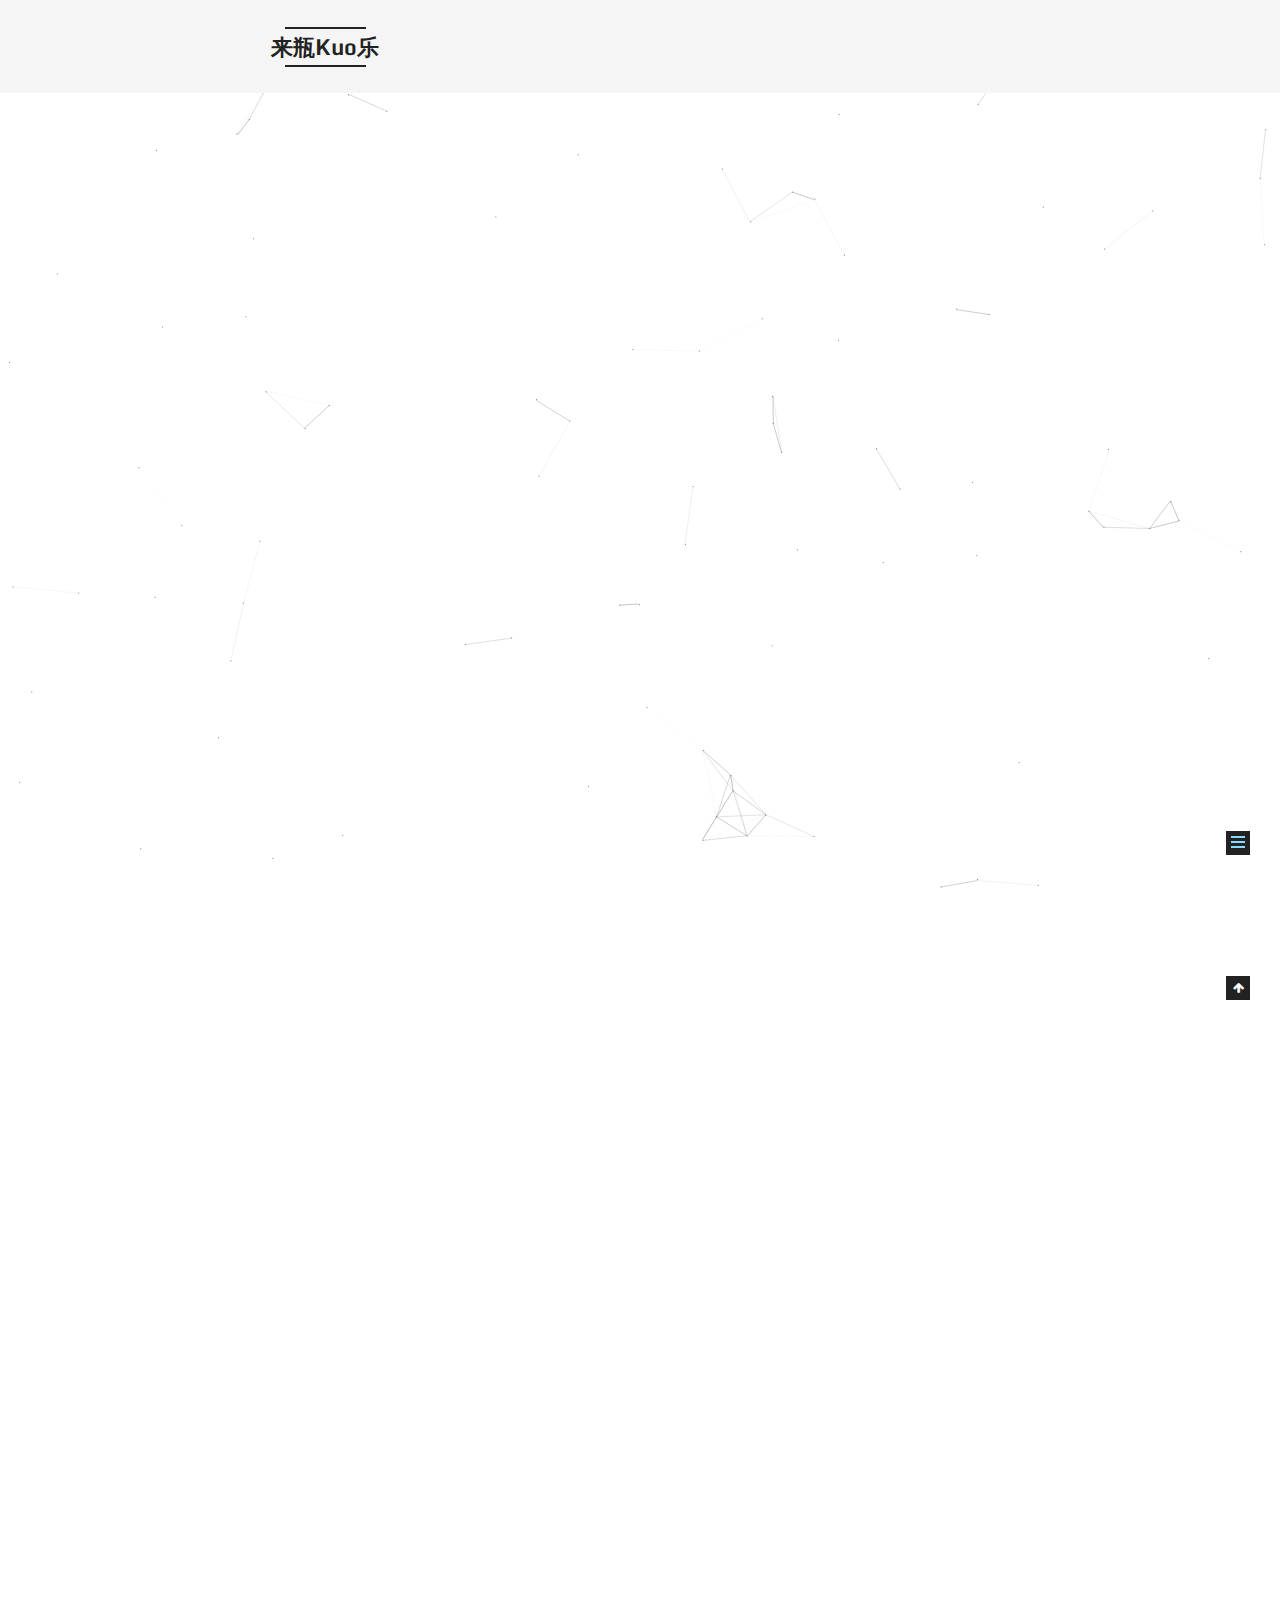
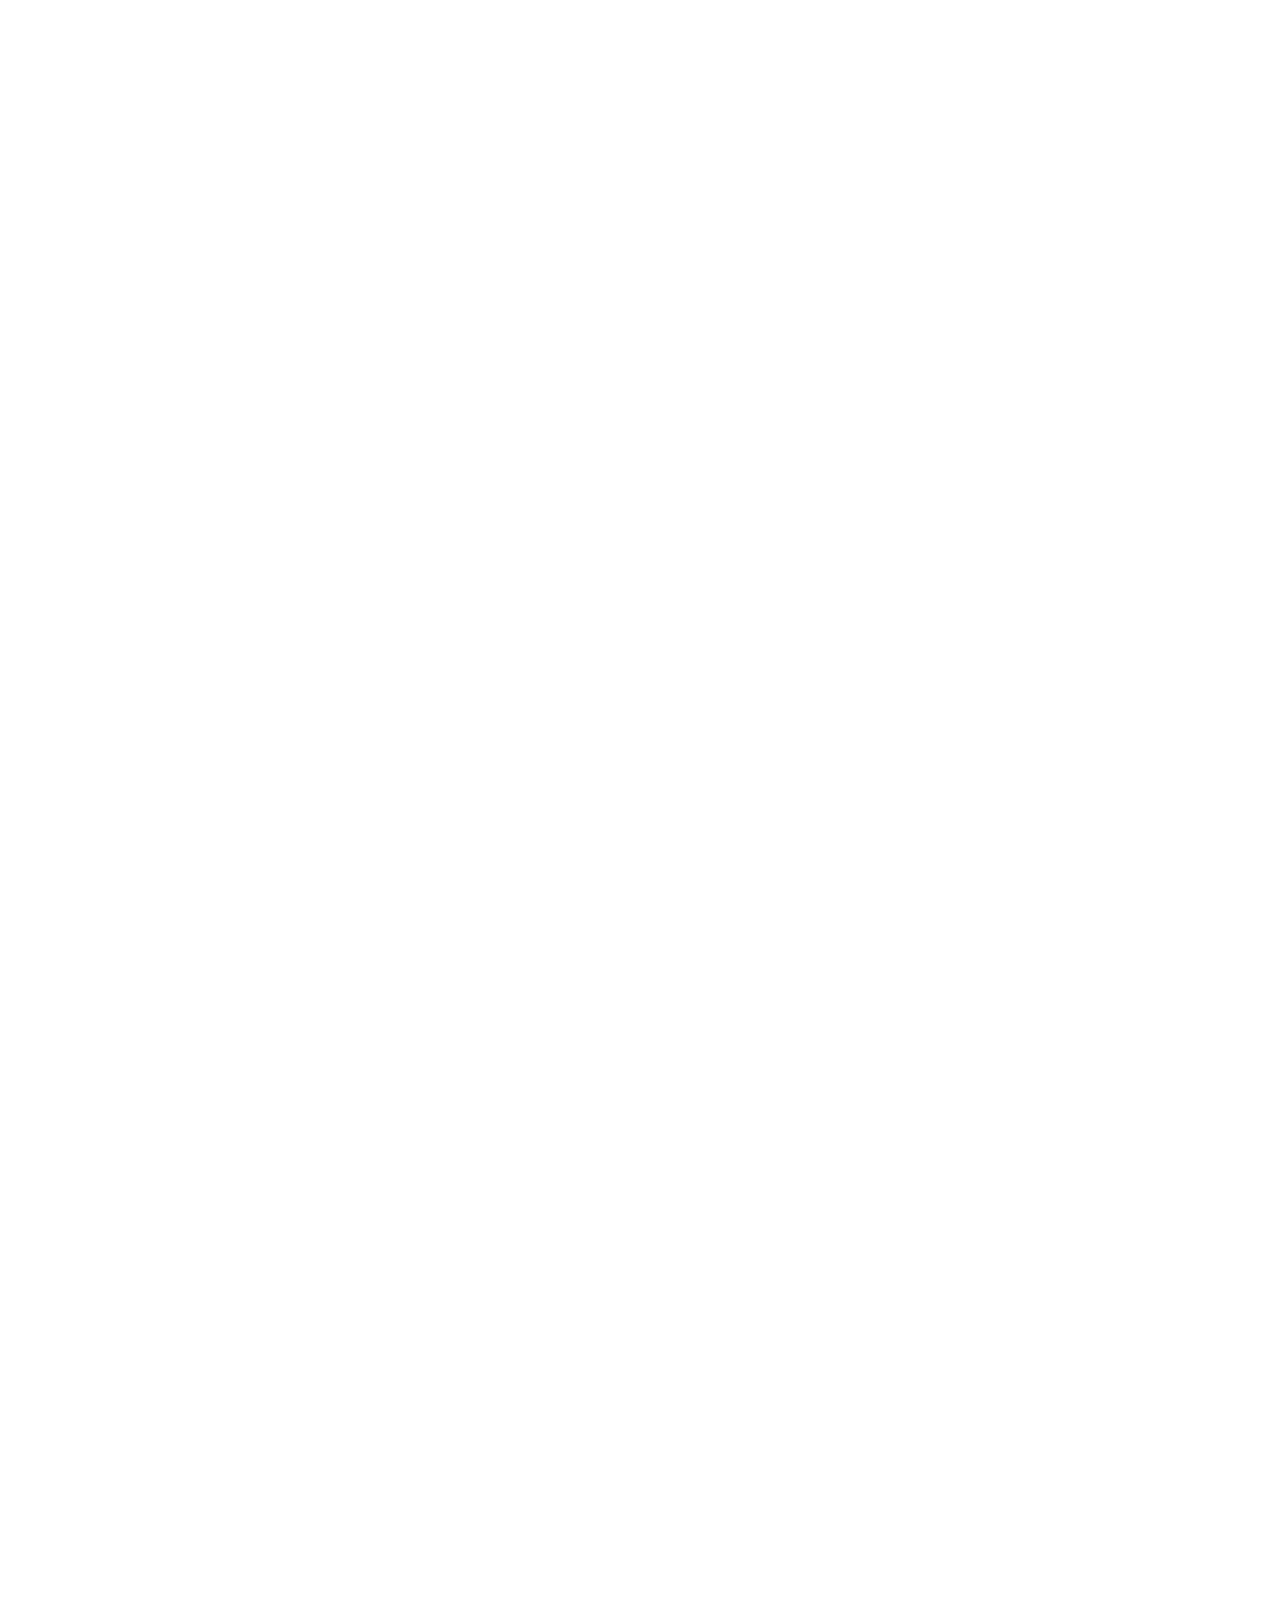
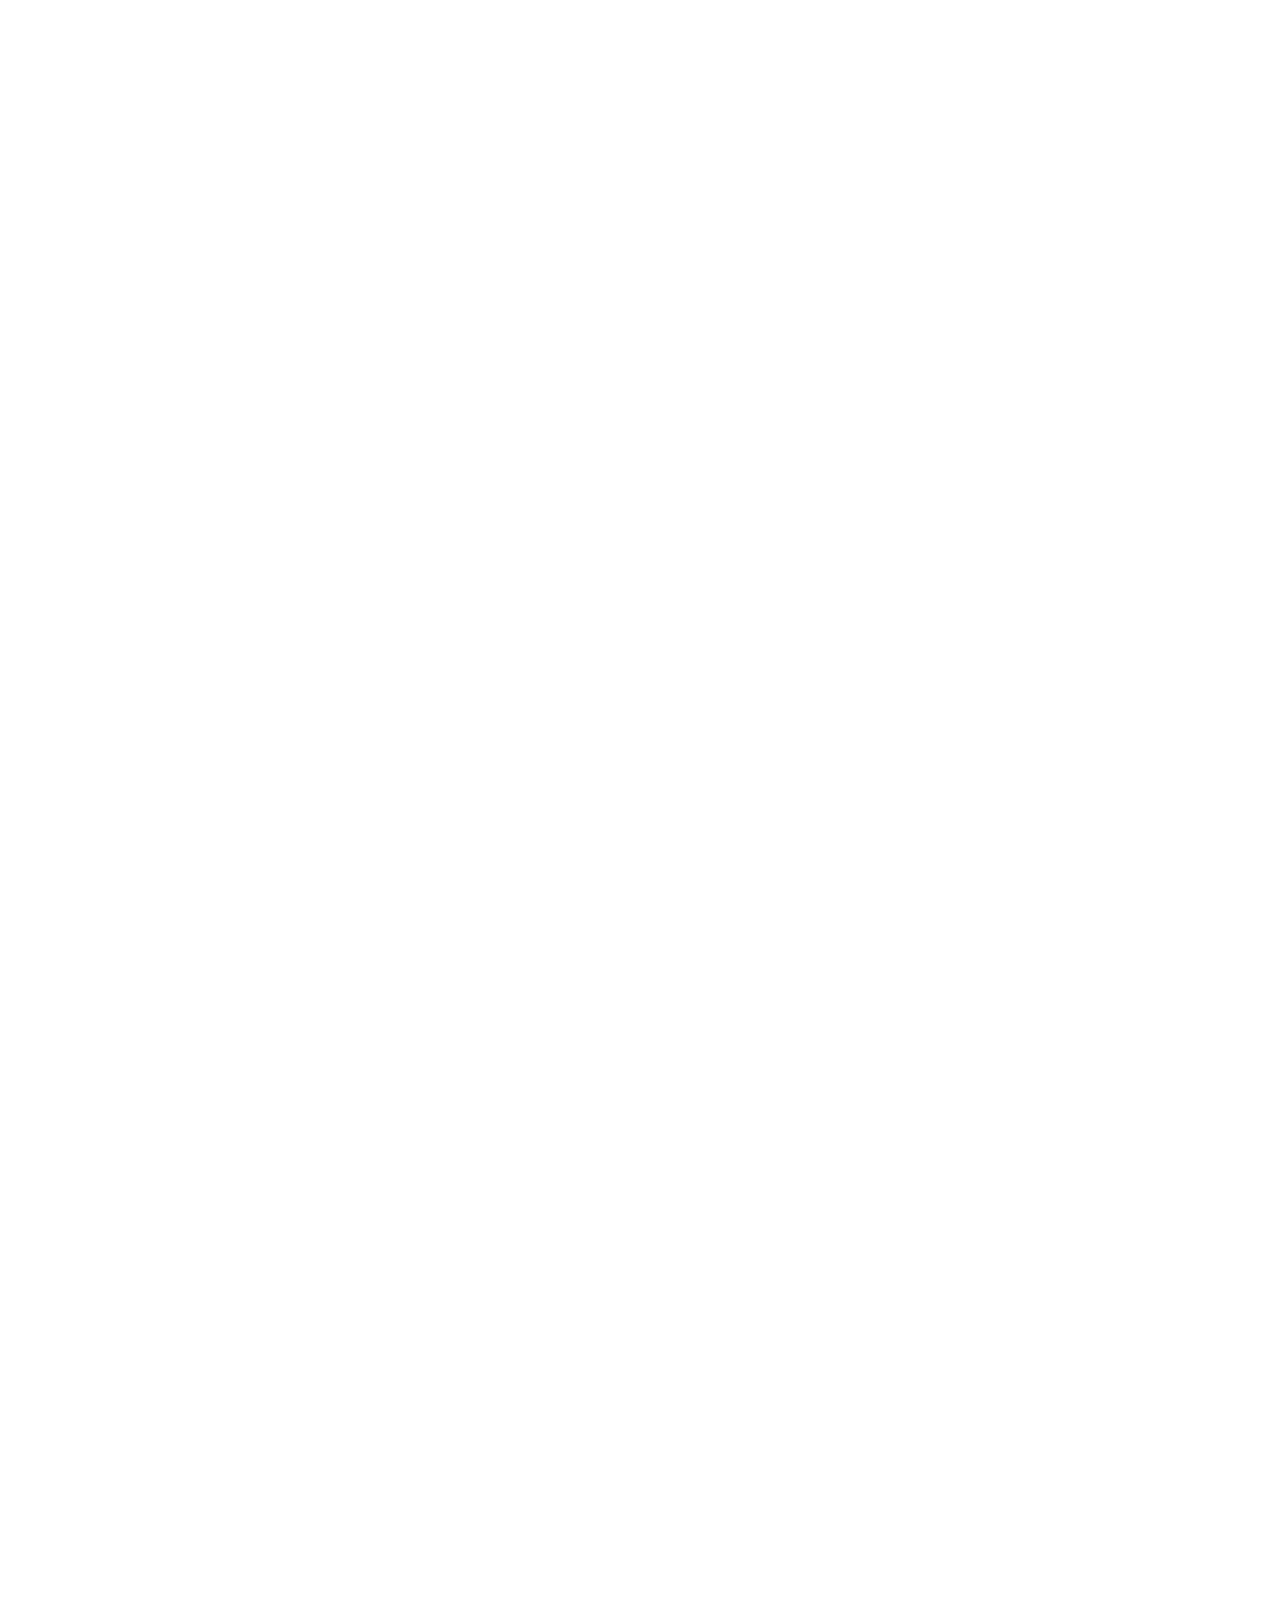
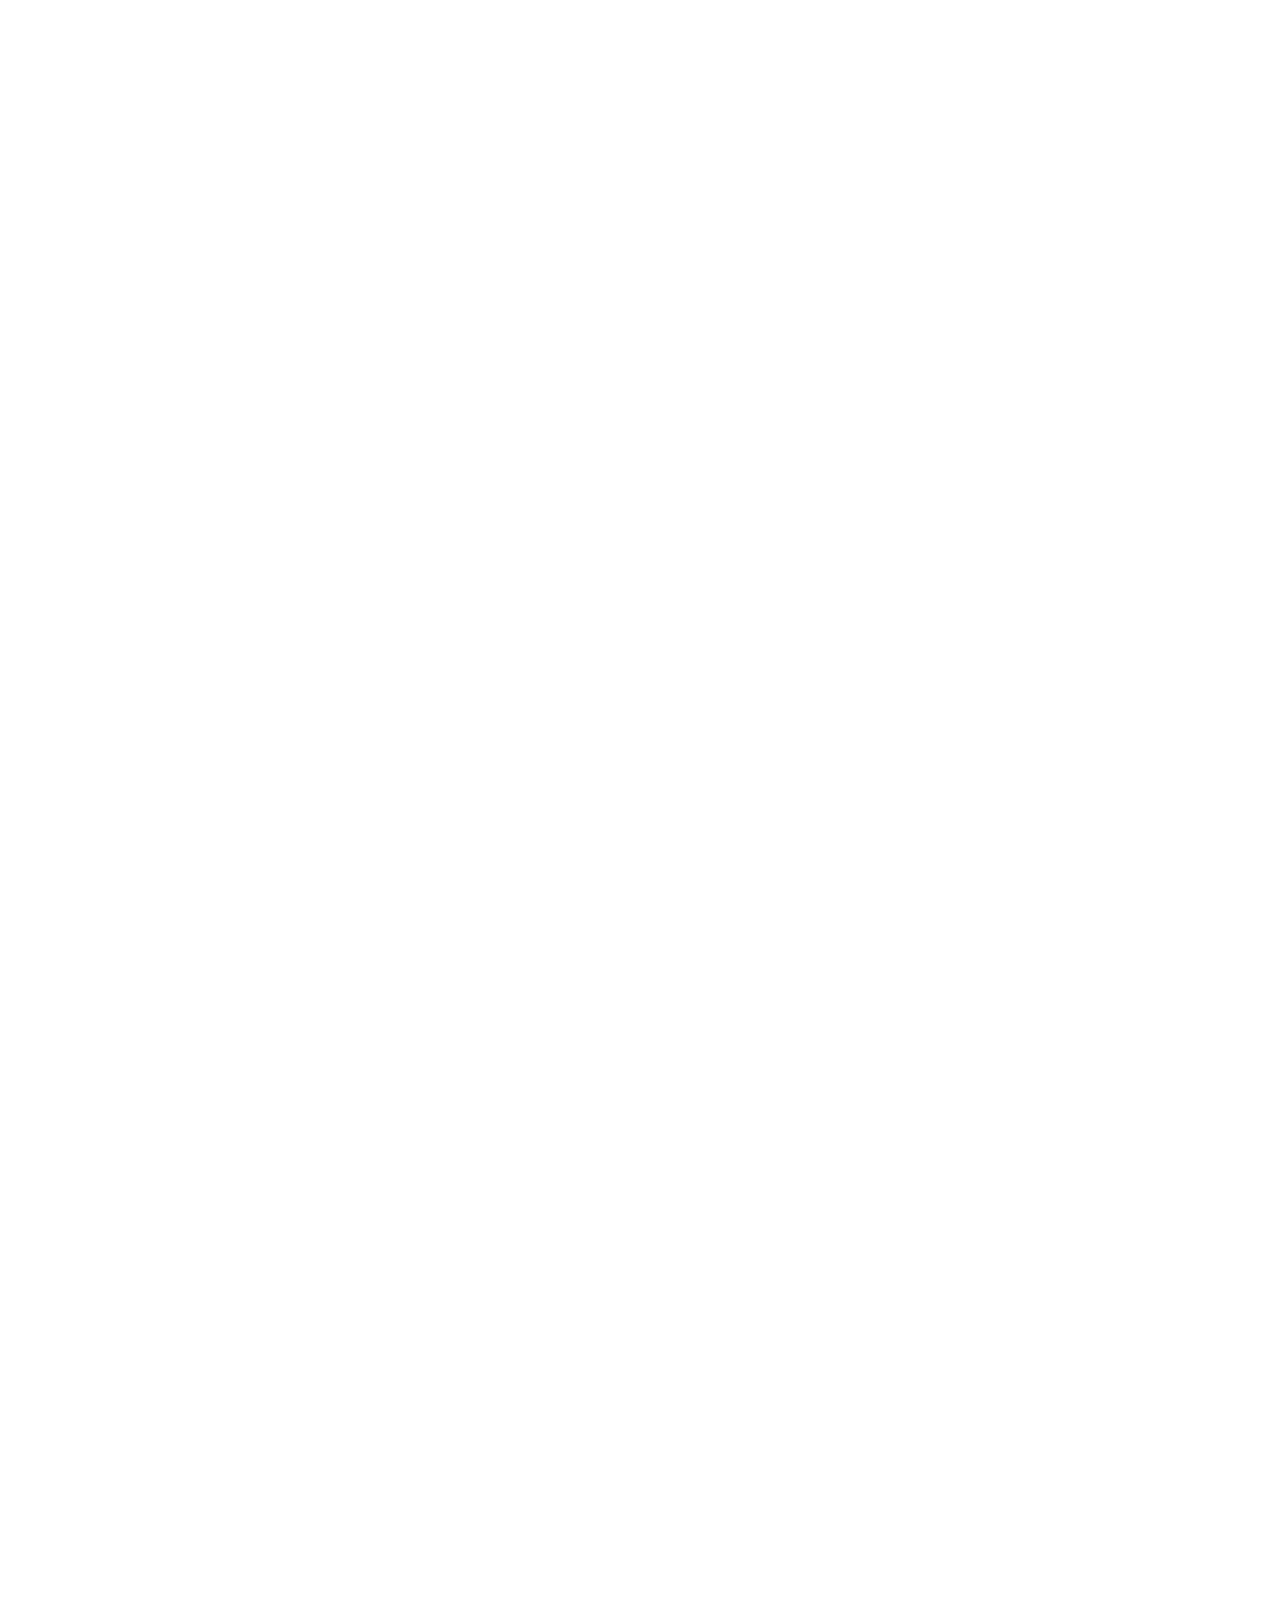
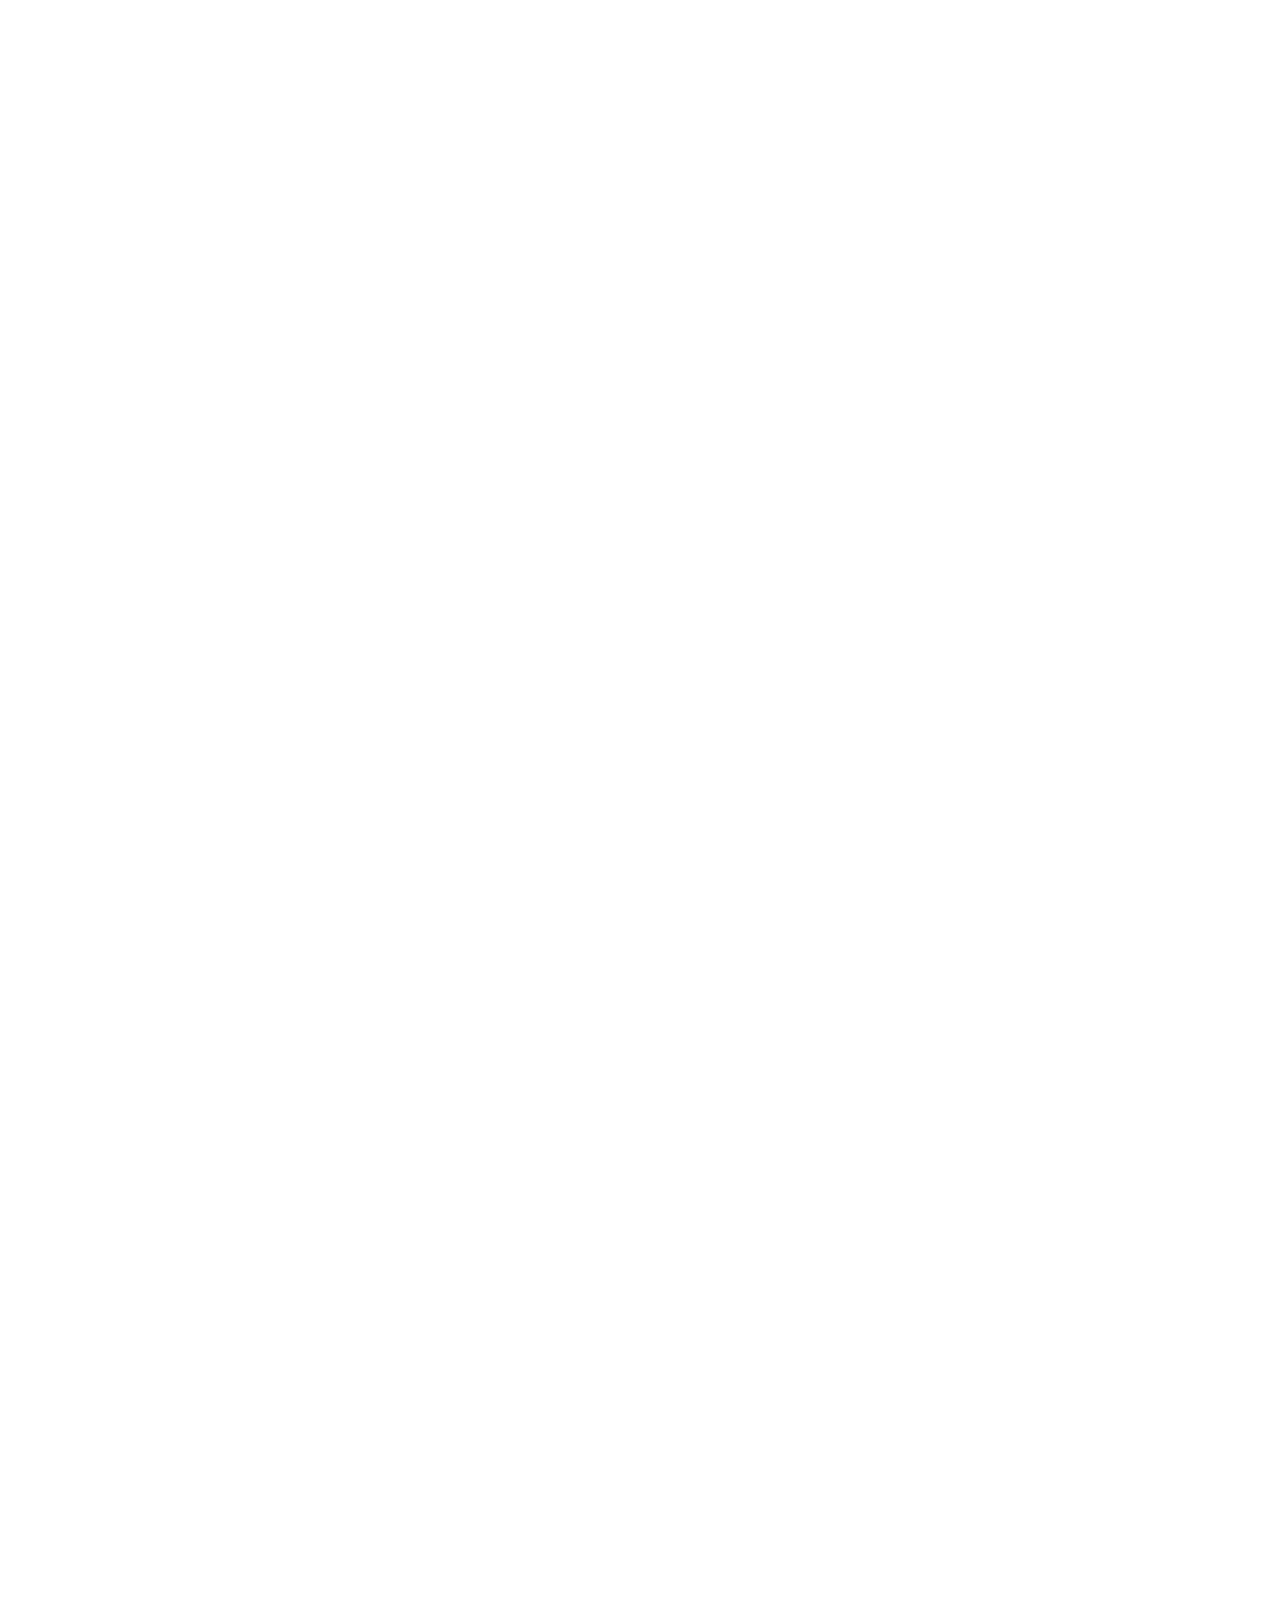
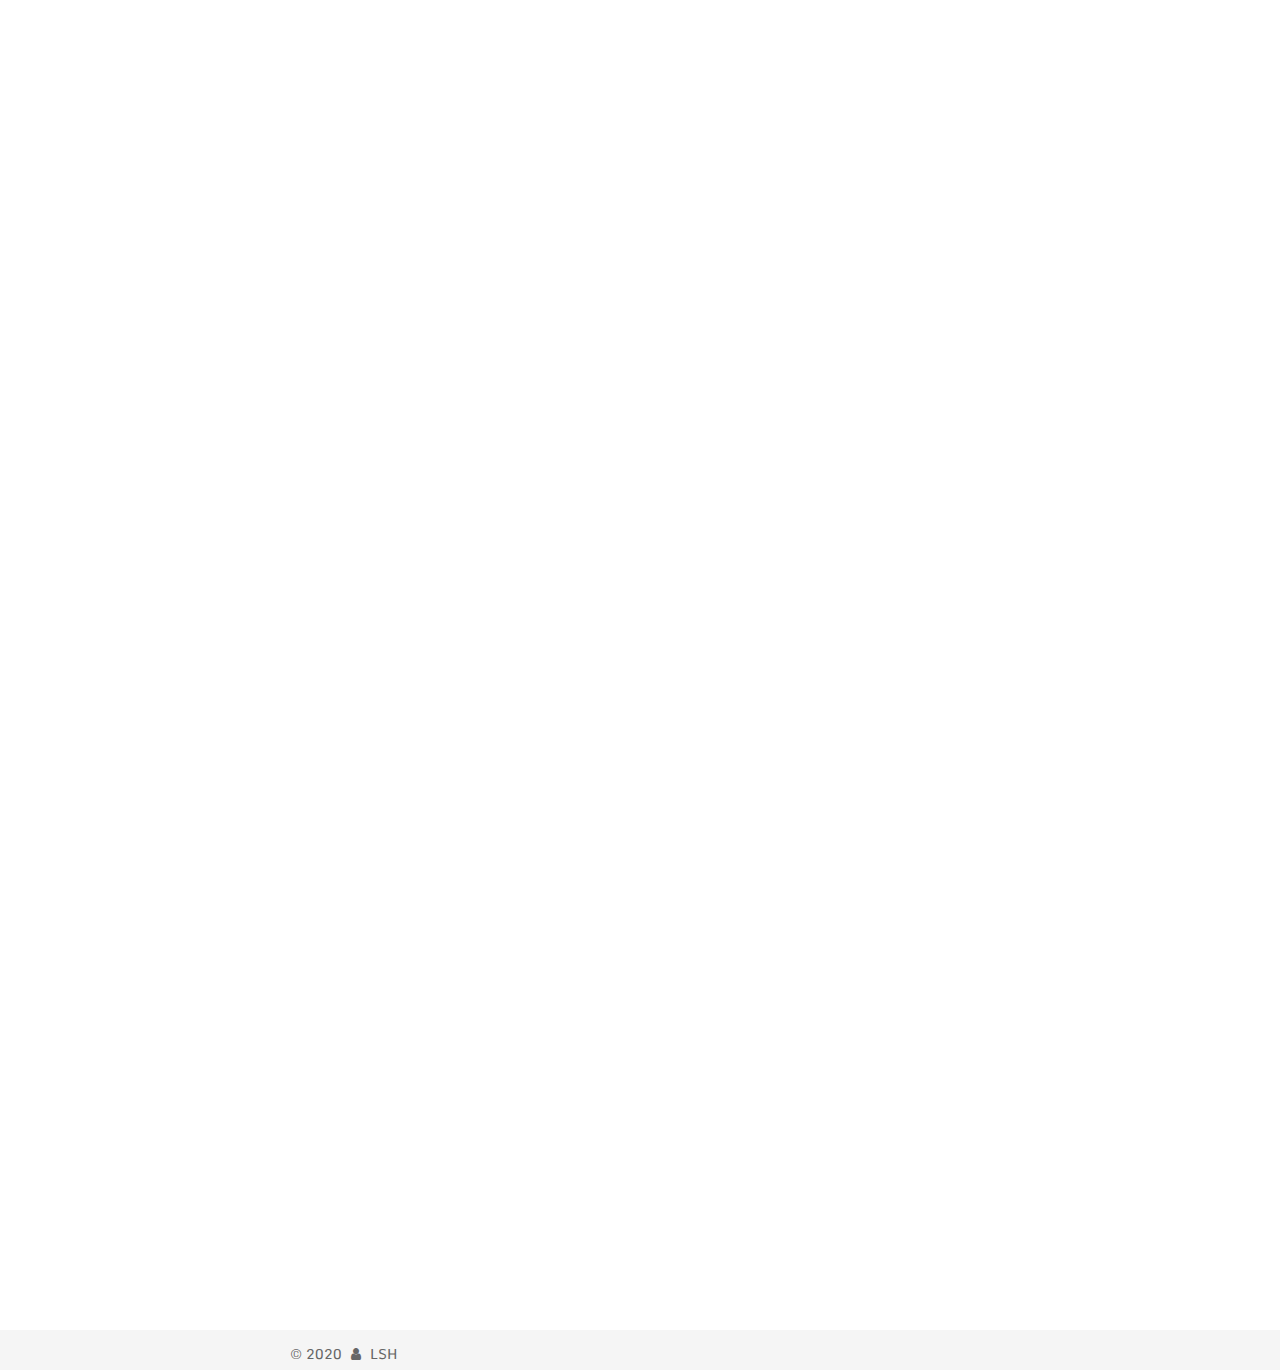
<file: 2020/04/30/Sequelize03/index.html>
<!DOCTYPE html>



  


<html class="theme-next mist use-motion" lang="zh-Hans">
<head>
  <meta charset="UTF-8"/>
<meta http-equiv="X-UA-Compatible" content="IE=edge" />
<meta name="viewport" content="width=device-width, initial-scale=1, maximum-scale=1"/>
<meta name="theme-color" content="#222">









<meta http-equiv="Cache-Control" content="no-transform" />
<meta http-equiv="Cache-Control" content="no-siteapp" />
















  
  
  <link href="/lib/fancybox/source/jquery.fancybox.css?v=2.1.5" rel="stylesheet" type="text/css" />




  
  
  
  

  
    
    
  

  
    
      
    

    
  

  

  

  

  
    
    
    <link href="//fonts.googleapis.com/css?family=Monda:300,300italic,400,400italic,700,700italic|Roboto Slab:300,300italic,400,400italic,700,700italic&subset=latin,latin-ext" rel="stylesheet" type="text/css">
  






<link href="/lib/font-awesome/css/font-awesome.min.css?v=4.6.2" rel="stylesheet" type="text/css" />

<link href="/css/main.css?v=5.1.4" rel="stylesheet" type="text/css" />


  <link rel="apple-touch-icon" sizes="180x180" href="/images/apple-touch-icon-next.png?v=5.1.4">


  <link rel="icon" type="image/png" sizes="32x32" href="/images/favicon-32x32-next.png?v=5.1.4">


  <link rel="icon" type="image/png" sizes="16x16" href="/images/favicon-16x16-next.png?v=5.1.4">


  <link rel="mask-icon" href="/images/logo.svg?v=5.1.4" color="#222">





  <meta name="keywords" content="Sequelize,mysql,nodejs," />










<meta name="description" content="上一篇博客讲了 Sequelize 建立模型 这篇博客将介绍 Sequelize 对数据表增删改查以及建立关联  前期准备建立模型12345678910111213141516171819202122232425262728db.define(&quot;user&quot;, &amp;#123;  id: &amp;#123;    type: Sequelize.INTEGER,    primaryKey: true, &#x2F;">
<meta property="og:type" content="article">
<meta property="og:title" content="Sequelize对数据表增删改查、建立关联">
<meta property="og:url" content="http://yoursite.com/2020/04/30/Sequelize03/index.html">
<meta property="og:site_name" content="来瓶Kuo乐">
<meta property="og:description" content="上一篇博客讲了 Sequelize 建立模型 这篇博客将介绍 Sequelize 对数据表增删改查以及建立关联  前期准备建立模型12345678910111213141516171819202122232425262728db.define(&quot;user&quot;, &amp;#123;  id: &amp;#123;    type: Sequelize.INTEGER,    primaryKey: true, &#x2F;">
<meta property="article:published_time" content="2020-04-30T05:09:36.000Z">
<meta property="article:modified_time" content="2020-05-02T03:01:32.344Z">
<meta property="article:author" content="LSH">
<meta property="article:tag" content="Sequelize">
<meta property="article:tag" content="mysql">
<meta property="article:tag" content="nodejs">
<meta name="twitter:card" content="summary">



<script type="text/javascript" id="hexo.configurations">
  var NexT = window.NexT || {};
  var CONFIG = {
    root: '/',
    scheme: 'Mist',
    version: '5.1.4',
    sidebar: {"position":"left","display":"post","offset":12,"b2t":false,"scrollpercent":false,"onmobile":false},
    fancybox: true,
    tabs: true,
    motion: {"enable":true,"async":false,"transition":{"post_block":"fadeIn","post_header":"slideDownIn","post_body":"slideDownIn","coll_header":"slideLeftIn","sidebar":"slideUpIn"}},
    duoshuo: {
      userId: '0',
      author: '博主'
    },
    algolia: {
      applicationID: '',
      apiKey: '',
      indexName: '',
      hits: {"per_page":10},
      labels: {"input_placeholder":"Search for Posts","hits_empty":"We didn't find any results for the search: ${query}","hits_stats":"${hits} results found in ${time} ms"}
    }
  };
</script>



  <link rel="canonical" href="http://yoursite.com/2020/04/30/Sequelize03/"/>





  <title>Sequelize对数据表增删改查、建立关联 | 来瓶Kuo乐</title>
  








<meta name="generator" content="Hexo 4.2.0"></head>

<body itemscope itemtype="http://schema.org/WebPage" lang="zh-Hans">

  
  
    
  

  <div class="container sidebar-position-left page-post-detail">
    <div class="headband"></div>

    <header id="header" class="header" itemscope itemtype="http://schema.org/WPHeader">
      <div class="header-inner"><div class="site-brand-wrapper">
  <div class="site-meta ">
    

    <div class="custom-logo-site-title">
      <a href="/"  class="brand" rel="start">
        <span class="logo-line-before"><i></i></span>
        <span class="site-title">来瓶Kuo乐</span>
        <span class="logo-line-after"><i></i></span>
      </a>
    </div>
      
        <p class="site-subtitle"></p>
      
  </div>

  <div class="site-nav-toggle">
    <button>
      <span class="btn-bar"></span>
      <span class="btn-bar"></span>
      <span class="btn-bar"></span>
    </button>
  </div>
</div>

<nav class="site-nav">
  

  
    <ul id="menu" class="menu">
      
        
        <li class="menu-item menu-item-home">
          <a href="/" rel="section">
            
              <i class="menu-item-icon fa fa-fw fa-home"></i> <br />
            
            首页
          </a>
        </li>
      
        
        <li class="menu-item menu-item-tags">
          <a href="/tags/" rel="section">
            
              <i class="menu-item-icon fa fa-fw fa-tags"></i> <br />
            
            标签
          </a>
        </li>
      
        
        <li class="menu-item menu-item-categories">
          <a href="/categories/" rel="section">
            
              <i class="menu-item-icon fa fa-fw fa-th"></i> <br />
            
            分类
          </a>
        </li>
      
        
        <li class="menu-item menu-item-archives">
          <a href="/archives/" rel="section">
            
              <i class="menu-item-icon fa fa-fw fa-archive"></i> <br />
            
            归档
          </a>
        </li>
      
        
        <li class="menu-item menu-item-about">
          <a href="/about/" rel="section">
            
              <i class="menu-item-icon fa fa-fw fa-user"></i> <br />
            
            关于
          </a>
        </li>
      

      
        <li class="menu-item menu-item-search">
          
            <a href="javascript:;" class="popup-trigger">
          
            
              <i class="menu-item-icon fa fa-search fa-fw"></i> <br />
            
            搜索
          </a>
        </li>
      
    </ul>
  

  
    <div class="site-search">
      
  <div class="popup search-popup local-search-popup">
  <div class="local-search-header clearfix">
    <span class="search-icon">
      <i class="fa fa-search"></i>
    </span>
    <span class="popup-btn-close">
      <i class="fa fa-times-circle"></i>
    </span>
    <div class="local-search-input-wrapper">
      <input autocomplete="off"
             placeholder="搜索..." spellcheck="false"
             type="text" id="local-search-input">
    </div>
  </div>
  <div id="local-search-result"></div>
</div>



    </div>
  
</nav>



 </div>
    </header>

    <main id="main" class="main">
      <div class="main-inner">
        <div class="content-wrap">
          <div id="content" class="content">
            

  <div id="posts" class="posts-expand">
    

  

  
  
  

  <article class="post post-type-normal" itemscope itemtype="http://schema.org/Article">
  
  
  
  <div class="post-block">
    <link itemprop="mainEntityOfPage" href="http://yoursite.com/2020/04/30/Sequelize03/">

    <span hidden itemprop="author" itemscope itemtype="http://schema.org/Person">
      <meta itemprop="name" content="LSH">
      <meta itemprop="description" content="">
      <meta itemprop="image" content="/uploads/avatar.jpg">
    </span>

    <span hidden itemprop="publisher" itemscope itemtype="http://schema.org/Organization">
      <meta itemprop="name" content="来瓶Kuo乐">
    </span>

    
      <header class="post-header">

        
        
          <h1 class="post-title" itemprop="name headline">Sequelize对数据表增删改查、建立关联</h1>
        

        <div class="post-meta">
          <span class="post-time">
            
              <span class="post-meta-item-icon">
                <i class="fa fa-calendar-o"></i>
              </span>
              
                <span class="post-meta-item-text">发表于</span>
              
              <time title="创建于" itemprop="dateCreated datePublished" datetime="2020-04-30T13:09:36+08:00">
                2020-04-30
              </time>
            

            

            
          </span>

          
            <span class="post-category" >
            
              <span class="post-meta-divider">|</span>
            
              <span class="post-meta-item-icon">
                <i class="fa fa-folder-o"></i>
              </span>
              
                <span class="post-meta-item-text">分类于</span>
              
              
                <span itemprop="about" itemscope itemtype="http://schema.org/Thing">
                  <a href="/categories/Sequelize%E5%A4%87%E5%BF%98%E5%BD%95/" itemprop="url" rel="index">
                    <span itemprop="name">Sequelize备忘录</span>
                  </a>
                </span>

                
                
              
            </span>
          

          
            
          

          
          

          

          

          

        </div>
      </header>
    

    
    
    
    <div class="post-body" itemprop="articleBody">

      
      

      
        <ul>
<li>上一篇博客讲了 Sequelize 建立模型</li>
<li>这篇博客将介绍 Sequelize 对数据表增删改查以及建立关联</li>
</ul>
<h2 id="前期准备"><a href="#前期准备" class="headerlink" title="前期准备"></a>前期准备</h2><h3 id="建立模型"><a href="#建立模型" class="headerlink" title="建立模型"></a>建立模型</h3><figure class="highlight javascript"><table><tr><td class="gutter"><pre><span class="line">1</span><br><span class="line">2</span><br><span class="line">3</span><br><span class="line">4</span><br><span class="line">5</span><br><span class="line">6</span><br><span class="line">7</span><br><span class="line">8</span><br><span class="line">9</span><br><span class="line">10</span><br><span class="line">11</span><br><span class="line">12</span><br><span class="line">13</span><br><span class="line">14</span><br><span class="line">15</span><br><span class="line">16</span><br><span class="line">17</span><br><span class="line">18</span><br><span class="line">19</span><br><span class="line">20</span><br><span class="line">21</span><br><span class="line">22</span><br><span class="line">23</span><br><span class="line">24</span><br><span class="line">25</span><br><span class="line">26</span><br><span class="line">27</span><br><span class="line">28</span><br></pre></td><td class="code"><pre><span class="line">db.define(<span class="string">"user"</span>, &#123;</span><br><span class="line">  id: &#123;</span><br><span class="line">    type: Sequelize.INTEGER,</span><br><span class="line">    primaryKey: <span class="literal">true</span>, <span class="comment">//标识主键</span></span><br><span class="line">  &#125;,</span><br><span class="line">  userName: &#123;</span><br><span class="line">    type: Sequelize.STRING,</span><br><span class="line">    Unique: <span class="literal">true</span>, <span class="comment">//是否具有唯一性</span></span><br><span class="line">    allowedNull: <span class="literal">false</span>, <span class="comment">//是否允许为空</span></span><br><span class="line">  &#125;,</span><br><span class="line">  password: &#123;</span><br><span class="line">    type: Sequelize.STRING,</span><br><span class="line">  &#125;,</span><br><span class="line">&#125;);</span><br><span class="line"></span><br><span class="line">db.define(<span class="string">"userInfo"</span>, &#123;</span><br><span class="line">  id: &#123;</span><br><span class="line">    type: Sequelize.INTEGER,</span><br><span class="line">    primaryKey: <span class="literal">true</span>,</span><br><span class="line">  &#125;,</span><br><span class="line">  name: &#123;</span><br><span class="line">    type: Sequelize.STRING,</span><br><span class="line">    allowedNull: <span class="literal">false</span>,</span><br><span class="line">  &#125;,</span><br><span class="line">  tel: &#123;</span><br><span class="line">    type: Sequelize.STRING(<span class="number">11</span>), <span class="comment">//规定长度</span></span><br><span class="line">  &#125;,</span><br><span class="line">&#125;);</span><br></pre></td></tr></table></figure>

<h2 id="一、对数据表进行操作"><a href="#一、对数据表进行操作" class="headerlink" title="一、对数据表进行操作"></a>一、对数据表进行操作</h2><h3 id="模型方法"><a href="#模型方法" class="headerlink" title="模型方法"></a>模型方法</h3><h4 id="1-新增数据"><a href="#1-新增数据" class="headerlink" title="1.新增数据"></a>1.新增数据</h4><p>🚩 使用<code>create()</code>函数进行 mysql 插入数据操作</p>
<figure class="highlight javascript"><table><tr><td class="gutter"><pre><span class="line">1</span><br><span class="line">2</span><br><span class="line">3</span><br><span class="line">4</span><br><span class="line">5</span><br><span class="line">6</span><br><span class="line">7</span><br><span class="line">8</span><br><span class="line">9</span><br><span class="line">10</span><br></pre></td><td class="code"><pre><span class="line"><span class="keyword">let</span> newUser = <span class="keyword">await</span> User.create(&#123;</span><br><span class="line">        userName: <span class="string">'lsh'</span>,</span><br><span class="line">        password: <span class="string">'123456'</span></span><br><span class="line">    &#125;)</span><br><span class="line"><span class="comment">//返回新添加的数据</span></span><br><span class="line">&#123;</span><br><span class="line">  <span class="string">"id"</span>: <span class="number">1</span>,</span><br><span class="line">  <span class="string">"userName"</span>: <span class="string">"lsh"</span>,</span><br><span class="line">  <span class="string">"password"</span>: <span class="string">"123456"</span></span><br><span class="line">&#125;</span><br></pre></td></tr></table></figure>

<p>🚩 使用<code>findOrCreate()</code>函数查找某条数据，若找不到则插入新数据</p>
<figure class="highlight javascript"><table><tr><td class="gutter"><pre><span class="line">1</span><br><span class="line">2</span><br><span class="line">3</span><br><span class="line">4</span><br><span class="line">5</span><br><span class="line">6</span><br><span class="line">7</span><br><span class="line">8</span><br><span class="line">9</span><br><span class="line">10</span><br><span class="line">11</span><br><span class="line">12</span><br><span class="line">13</span><br><span class="line">14</span><br></pre></td><td class="code"><pre><span class="line"><span class="keyword">let</span> newUser = <span class="keyword">await</span> User.findOrCreate(&#123;</span><br><span class="line">  where: &#123;</span><br><span class="line">    userName: <span class="string">"admin"</span>,</span><br><span class="line">    password: <span class="string">"123456"</span>,</span><br><span class="line">  &#125;,</span><br><span class="line">&#125;)[</span><br><span class="line">  <span class="comment">//返回查到或新插入的记录</span></span><br><span class="line">  (&#123;</span><br><span class="line">    id: <span class="number">2</span>,</span><br><span class="line">    userName: <span class="string">"admin"</span>,</span><br><span class="line">    password: <span class="string">"123456"</span>,</span><br><span class="line">  &#125;,</span><br><span class="line">  <span class="literal">true</span>)</span><br><span class="line">];</span><br></pre></td></tr></table></figure>

<h4 id="2-查找记录"><a href="#2-查找记录" class="headerlink" title="2.查找记录"></a>2.查找记录</h4><p>🚩 使用<code>findByPk()</code>通过主键 id 查找记录</p>
<figure class="highlight javascript"><table><tr><td class="gutter"><pre><span class="line">1</span><br></pre></td><td class="code"><pre><span class="line"><span class="keyword">let</span> user = <span class="keyword">await</span> User.findByPk(<span class="number">1</span>);</span><br></pre></td></tr></table></figure>

<p>🚩 使用<code>findOne()</code>查找一条记录</p>
<figure class="highlight javascript"><table><tr><td class="gutter"><pre><span class="line">1</span><br><span class="line">2</span><br></pre></td><td class="code"><pre><span class="line"><span class="comment">//查找id为1第一条记录</span></span><br><span class="line"><span class="keyword">let</span> user = <span class="keyword">await</span> User.findOne(&#123; <span class="attr">where</span>: &#123; <span class="attr">id</span>: <span class="number">1</span> &#125; &#125;);</span><br></pre></td></tr></table></figure>

<p>🚩 使用<code>findAll()</code>查找数据表中的所有记录</p>
<figure class="highlight javascript"><table><tr><td class="gutter"><pre><span class="line">1</span><br></pre></td><td class="code"><pre><span class="line"><span class="keyword">let</span> users = <span class="keyword">await</span> User.findAll();</span><br></pre></td></tr></table></figure>

<p>🚩 使用<code>findAndCountAll()</code>查找数据表中所有记录，并统计记录数量</p>
<figure class="highlight javascript"><table><tr><td class="gutter"><pre><span class="line">1</span><br></pre></td><td class="code"><pre><span class="line"><span class="keyword">let</span> users = <span class="keyword">await</span> User.findAndCountAll;</span><br></pre></td></tr></table></figure>

<h4 id="3-更新记录update"><a href="#3-更新记录update" class="headerlink" title="3.更新记录update()"></a>3.更新记录<code>update()</code></h4><p>🚩 使用<code>update()</code>方法更新某条记录</p>
<figure class="highlight javascript"><table><tr><td class="gutter"><pre><span class="line">1</span><br><span class="line">2</span><br><span class="line">3</span><br><span class="line">4</span><br><span class="line">5</span><br><span class="line">6</span><br><span class="line">7</span><br></pre></td><td class="code"><pre><span class="line"><span class="comment">//更新userName为admin 的记录的userName为test</span></span><br><span class="line"><span class="keyword">let</span> result = <span class="keyword">await</span> User.update(</span><br><span class="line">  &#123; <span class="attr">userName</span>: <span class="string">"test"</span> &#125;,</span><br><span class="line">  &#123; <span class="attr">where</span>: &#123; <span class="attr">userName</span>: <span class="string">"admin"</span> &#125; &#125;</span><br><span class="line">);</span><br><span class="line"><span class="comment">//更新成功返回[1]</span></span><br><span class="line"><span class="comment">//更新失败返回[0]</span></span><br></pre></td></tr></table></figure>

<p>🚩 <a href="#update">还可以通过实例方法来更新数据，下面会讲到</a></p>
<h4 id="4-删除记录destroy"><a href="#4-删除记录destroy" class="headerlink" title="4.删除记录destroy()"></a>4.删除记录<code>destroy()</code></h4><p>🚩 使用<code>destroy()</code>方法删除某条记录</p>
<figure class="highlight javascript"><table><tr><td class="gutter"><pre><span class="line">1</span><br><span class="line">2</span><br><span class="line">3</span><br></pre></td><td class="code"><pre><span class="line"><span class="keyword">let</span> result = <span class="keyword">await</span> User.destroy(&#123;<span class="attr">userName</span>:<span class="string">'test'</span>)</span><br><span class="line"><span class="comment">//删除成功返回1</span></span><br><span class="line"><span class="comment">//删除失败返回0</span></span><br></pre></td></tr></table></figure>

<p>🚩 <a href="#destroy">还可以通过实例方法来删除数据，下面会讲到</a></p>
<h3 id="实例方法"><a href="#实例方法" class="headerlink" title="实例方法"></a>实例方法</h3><h4 id="1-使用实例方法update-方法更新数据"><a href="#1-使用实例方法update-方法更新数据" class="headerlink" title="1.使用实例方法update()方法更新数据"></a><a id="update">1</a>.使用实例方法<code>update()</code>方法更新数据</h4><figure class="highlight javascript"><table><tr><td class="gutter"><pre><span class="line">1</span><br><span class="line">2</span><br></pre></td><td class="code"><pre><span class="line"><span class="keyword">let</span> user = <span class="keyword">await</span> findByPk(<span class="number">1</span>)</span><br><span class="line"><span class="keyword">await</span> user.update(&#123;<span class="attr">userName</span>:<span class="string">'test'</span>)</span><br></pre></td></tr></table></figure>

<h4 id="2-使用实例方法destroy-方法删除数据"><a href="#2-使用实例方法destroy-方法删除数据" class="headerlink" title="2.使用实例方法destroy()方法删除数据"></a><a id="destroy">2</a>.使用实例方法<code>destroy()</code>方法删除数据</h4><figure class="highlight javascript"><table><tr><td class="gutter"><pre><span class="line">1</span><br><span class="line">2</span><br></pre></td><td class="code"><pre><span class="line"><span class="keyword">let</span> user = <span class="keyword">await</span> findByPk(<span class="number">1</span>);</span><br><span class="line"><span class="keyword">await</span> user.destroy();</span><br></pre></td></tr></table></figure>

<h2 id="二、建立关联"><a href="#二、建立关联" class="headerlink" title="二、建立关联"></a>二、建立关联</h2><h3 id="🎈source-和-target-模型"><a href="#🎈source-和-target-模型" class="headerlink" title="🎈source 和 target 模型"></a>🎈source 和 target 模型</h3><ul>
<li>在 sequelize 中源（source）模型和目标（target）模型的概念十分重要，在建立关联的时候都会用到</li>
<li>简单来说：调用关联函数的模型称为源（source）模型，作为参数传入关联函数的模型称为 target 模型</li>
<li>sequelize 中有四种关联函数：<ul>
<li><strong>hasOne</strong></li>
<li><strong>belongsTo</strong></li>
<li><strong>hasMany</strong></li>
<li><strong>belongsToMany</strong></li>
</ul>
</li>
<li>举个例子:在<code>User</code>和<code>Projec</code>t 之间添加一个 <code>hasOne</code>关联<figure class="highlight javascript"><table><tr><td class="gutter"><pre><span class="line">1</span><br><span class="line">2</span><br><span class="line">3</span><br><span class="line">4</span><br></pre></td><td class="code"><pre><span class="line"><span class="keyword">const</span> User = sequelize.define(<span class="string">"user"</span>, &#123; <span class="attr">name</span>: Sequelize.STRING &#125;);</span><br><span class="line"><span class="keyword">const</span> <span class="built_in">Object</span> = sequelize.define(<span class="string">"object"</span>, &#123; <span class="attr">name</span>: Sequelize.STRING &#125;);</span><br><span class="line">User.hasOne(<span class="built_in">Object</span>);</span><br><span class="line"><span class="comment">//在这对关系中User为source，Object为target</span></span><br></pre></td></tr></table></figure>

</li>
</ul>
<h3 id="🎈foreignKey-外键"><a href="#🎈foreignKey-外键" class="headerlink" title="🎈foreignKey 外键"></a>🎈foreignKey 外键</h3><p>当我们用 sequelize 建立联系之后，利用<code>sequelize.sync</code>方法自动见表，关联函数会自动添加外键<code>foreignKey</code>到对应的模型的表中<br>例如：</p>
<figure class="highlight javascript"><table><tr><td class="gutter"><pre><span class="line">1</span><br></pre></td><td class="code"><pre><span class="line">User.hasOne(<span class="built_in">Object</span>); <span class="comment">//自动在object中添加外键userId</span></span><br></pre></td></tr></table></figure>

<h4 id="📌underscored-属性"><a href="#📌underscored-属性" class="headerlink" title="📌underscored 属性"></a>📌underscored 属性</h4><p>若在创建模型是开启属性<code>underscored:true</code>，foreignKey 将以<code>_</code>线的形式创建</p>
<figure class="highlight javascript"><table><tr><td class="gutter"><pre><span class="line">1</span><br><span class="line">2</span><br><span class="line">3</span><br><span class="line">4</span><br><span class="line">5</span><br><span class="line">6</span><br><span class="line">7</span><br><span class="line">8</span><br><span class="line">9</span><br><span class="line">10</span><br><span class="line">11</span><br></pre></td><td class="code"><pre><span class="line"><span class="keyword">const</span> User = sequelize.define(</span><br><span class="line">  <span class="string">"user"</span>,</span><br><span class="line">  &#123; <span class="attr">name</span>: Sequelize.STRING &#125;,</span><br><span class="line">  &#123; <span class="attr">underscored</span>: <span class="literal">true</span> &#125;</span><br><span class="line">);</span><br><span class="line"><span class="keyword">const</span> <span class="built_in">Object</span> = sequelize.define(</span><br><span class="line">  <span class="string">"object"</span>,</span><br><span class="line">  &#123; <span class="attr">name</span>: Sequelize.STRING &#125;,</span><br><span class="line">  &#123; <span class="attr">underscored</span>: <span class="literal">true</span> &#125;</span><br><span class="line">);</span><br><span class="line">User.hasOne(<span class="built_in">Object</span>); <span class="comment">//自动在object中添加外键user_id</span></span><br></pre></td></tr></table></figure>

<h4 id="📌-循环依赖和禁用约束"><a href="#📌-循环依赖和禁用约束" class="headerlink" title="📌 循环依赖和禁用约束"></a>📌 循环依赖和禁用约束</h4><p>在表之间添加约束意味着在使用<code>sequelize.sync</code>时,必须以特定顺序在数据库中创建表. 如果 <code>Task</code> 引用了 <code>User</code>,则必须在创建 <code>tasks</code> 表之前创建 <code>users</code> 表. 这有时会导致循环引用,其中 sequelize 无法找到要同步的顺序.</p>
<p>例如：想象一下文档和版本的场景：</p>
<ul>
<li>文档可以有多个版本 —— Document has many version</li>
<li>我们需要做到文档可以引用其当前版本,让 document 表中可以通过一个外键关联 version 表中的最新版本</li>
</ul>
<figure class="highlight javascript"><table><tr><td class="gutter"><pre><span class="line">1</span><br><span class="line">2</span><br><span class="line">3</span><br><span class="line">4</span><br><span class="line">5</span><br><span class="line">6</span><br><span class="line">7</span><br><span class="line">8</span><br><span class="line">9</span><br><span class="line">10</span><br><span class="line">11</span><br></pre></td><td class="code"><pre><span class="line"><span class="keyword">const</span> Document = sequelize.define(<span class="string">"document"</span>, &#123;</span><br><span class="line">  author: Sequelize.STRING,</span><br><span class="line">&#125;);</span><br><span class="line"><span class="keyword">const</span> Version = sequelize.define(<span class="string">"Version"</span>, &#123;</span><br><span class="line">  timestamp: Sequelize.DATE,</span><br><span class="line">&#125;);</span><br><span class="line">Document.hasMany(Version); <span class="comment">// 这会将 documentId 属性添加到 version 中</span></span><br><span class="line">Document.belongsTo(Version, &#123;</span><br><span class="line">  <span class="keyword">as</span>: <span class="string">"Current"</span>,</span><br><span class="line">  foreignKey: <span class="string">"currentVersionId"</span>,</span><br><span class="line">&#125;); <span class="comment">// 这会将 currentVersionId 属性添加到 document 中</span></span><br></pre></td></tr></table></figure>

<p>但是这样写会导致一下报错<code>Cyclic dependency found. documents is dependent of itself. Dependency chain: documents -&gt; versions =&gt; documents.</code></p>
<p>为了解决这一问题，我们可以通过设置禁用约束属性来解决：<code>constraints: false</code></p>
<figure class="highlight javascript"><table><tr><td class="gutter"><pre><span class="line">1</span><br><span class="line">2</span><br><span class="line">3</span><br><span class="line">4</span><br><span class="line">5</span><br><span class="line">6</span><br></pre></td><td class="code"><pre><span class="line">Document.hasMany(Version);</span><br><span class="line">Document.belongsTo(Version, &#123;</span><br><span class="line">  <span class="keyword">as</span>: <span class="string">"Current"</span>,</span><br><span class="line">  foreignKey: <span class="string">"currentVersionId"</span>,</span><br><span class="line">  constraints: <span class="literal">false</span>,</span><br><span class="line">&#125;);</span><br></pre></td></tr></table></figure>

<h3 id="✨-一对一关联"><a href="#✨-一对一关联" class="headerlink" title="✨ 一对一关联"></a>✨ 一对一关联</h3><p>一对一关联是通过单个外键连接两个模型的关联</p>
<h4 id="📌-belongsTo"><a href="#📌-belongsTo" class="headerlink" title="📌 belongsTo"></a>📌 <code>belongsTo</code></h4><p><code>belongsTo</code>关联是在 <code>source</code> 模型上存在一对一关系的外键关联<br>例子：表示一个<code>player</code>属于一个<code>team</code>的一对一关系</p>
<figure class="highlight javascript"><table><tr><td class="gutter"><pre><span class="line">1</span><br><span class="line">2</span><br><span class="line">3</span><br><span class="line">4</span><br><span class="line">5</span><br><span class="line">6</span><br><span class="line">7</span><br></pre></td><td class="code"><pre><span class="line"><span class="keyword">let</span> Player = sequelize.define(<span class="string">"player"</span>, &#123;</span><br><span class="line">  <span class="comment">/**/</span></span><br><span class="line"><span class="comment">&#125;);</span></span><br><span class="line"><span class="comment">let Team = sequelize.define("Team", &#123;</span></span><br><span class="line"><span class="comment">  /**/</span></span><br><span class="line">&#125;);</span><br><span class="line">Player.belongsTo(Team); <span class="comment">//将向 Player 添加一个 teamId 属性以保存 Team 的主键值</span></span><br></pre></td></tr></table></figure>

<h5 id="通过-foreignKey-和-targetKey-自定义关联属性"><a href="#通过-foreignKey-和-targetKey-自定义关联属性" class="headerlink" title="通过 foreignKey 和 targetKey 自定义关联属性"></a>通过 <code>foreignKey</code> 和 <code>targetKey</code> 自定义关联属性</h5><figure class="highlight javascript"><table><tr><td class="gutter"><pre><span class="line">1</span><br><span class="line">2</span><br><span class="line">3</span><br><span class="line">4</span><br><span class="line">5</span><br><span class="line">6</span><br><span class="line">7</span><br><span class="line">8</span><br></pre></td><td class="code"><pre><span class="line"><span class="keyword">let</span> Player = sequelize.define(<span class="string">"player"</span>, &#123;</span><br><span class="line">  teamName: Sequelize.STRING,</span><br><span class="line">&#125;);</span><br><span class="line"><span class="keyword">let</span> Team = sequelize.define(<span class="string">"Team"</span>, &#123;</span><br><span class="line">  name: Sequelize.STRING,</span><br><span class="line">&#125;);</span><br><span class="line">Player.belongsTo(Team, &#123; <span class="attr">foreignKey</span>: <span class="string">"teamName"</span>, <span class="attr">targetKey</span>: <span class="string">"name"</span> &#125;);</span><br><span class="line"><span class="comment">//表示player表中的teamName属性指向Team表中的name属性</span></span><br></pre></td></tr></table></figure>

<h5 id="通过as设置关联模型别名"><a href="#通过as设置关联模型别名" class="headerlink" title="通过as设置关联模型别名"></a>通过<code>as</code>设置关联模型别名</h5><figure class="highlight javascript"><table><tr><td class="gutter"><pre><span class="line">1</span><br><span class="line">2</span><br><span class="line">3</span><br><span class="line">4</span><br><span class="line">5</span><br><span class="line">6</span><br><span class="line">7</span><br></pre></td><td class="code"><pre><span class="line"><span class="keyword">const</span> User = sequelize.define(<span class="string">"user"</span>, &#123;</span><br><span class="line">  <span class="comment">/**/</span></span><br><span class="line"><span class="comment">&#125;);</span></span><br><span class="line"><span class="comment">const UserRole = sequelize.define("userRole", &#123;</span></span><br><span class="line"><span class="comment">  /**/</span></span><br><span class="line">&#125;);</span><br><span class="line">User.belongsTo(UserRole, &#123; <span class="attr">as</span>: <span class="string">"role"</span> &#125;); <span class="comment">// 将 role 添加到 user 而不是 userRole</span></span><br></pre></td></tr></table></figure>

<h5 id="getter和setter方法"><a href="#getter和setter方法" class="headerlink" title="getter和setter方法"></a><code>getter</code>和<code>setter</code>方法</h5><p>使用 belongsTo 方法后，将为源模型的实例添加两个实例方法，以上述 <code>Player</code> 和 <code>Team</code>为例<br>将为<code>Player</code>的实例添加<code>getTeam</code>、<code>setTeam</code>方法来获取或设置关联得<code>team</code>记录</p>
<h4 id="📌-hasOne"><a href="#📌-hasOne" class="headerlink" title="📌 hasOne"></a>📌 <code>hasOne</code></h4><p><code>hasOne</code>关联是在 <code>target</code> 模型上存在一对一关系的外键关联<br>例如，我们需要描述一个用户拥有一条用户信息的关联</p>
<figure class="highlight javascript"><table><tr><td class="gutter"><pre><span class="line">1</span><br><span class="line">2</span><br><span class="line">3</span><br><span class="line">4</span><br><span class="line">5</span><br><span class="line">6</span><br><span class="line">7</span><br></pre></td><td class="code"><pre><span class="line"><span class="keyword">const</span> User = sequelize.define(<span class="string">"user"</span>, &#123;</span><br><span class="line">  <span class="comment">/**/</span></span><br><span class="line"><span class="comment">&#125;);</span></span><br><span class="line"><span class="comment">const UserInfo = sequelize.define("userInfo", &#123;</span></span><br><span class="line"><span class="comment">  /**/</span></span><br><span class="line">&#125;);</span><br><span class="line">User.hasOne(UserInfo); <span class="comment">//将添加userId到userInfo表中</span></span><br></pre></td></tr></table></figure>

<h5 id="通过-foreignKey-和-sourceKey-自定义关联属性"><a href="#通过-foreignKey-和-sourceKey-自定义关联属性" class="headerlink" title="通过 foreignKey 和 sourceKey 自定义关联属性"></a>通过 <code>foreignKey</code> 和 <code>sourceKey</code> 自定义关联属性</h5><figure class="highlight javascript"><table><tr><td class="gutter"><pre><span class="line">1</span><br><span class="line">2</span><br><span class="line">3</span><br><span class="line">4</span><br><span class="line">5</span><br><span class="line">6</span><br><span class="line">7</span><br></pre></td><td class="code"><pre><span class="line"><span class="keyword">const</span> User = sequelize.define(<span class="string">"user"</span>, &#123;</span><br><span class="line">  account: Sequelize.STRING,</span><br><span class="line">&#125;);</span><br><span class="line"><span class="keyword">const</span> UserInfo = sequelize.define(<span class="string">"userInfo"</span>, &#123;</span><br><span class="line">  userAccount: Sequelize.STRING,</span><br><span class="line">&#125;);</span><br><span class="line">User.hasOne(UserInfo, &#123; <span class="attr">foreignKey</span>: <span class="string">"userAccount"</span>, <span class="attr">sourceKey</span>: <span class="string">"account"</span> &#125;); <span class="comment">//表示userInfo表中得到userAccount属性到来源于user表中的account属性</span></span><br></pre></td></tr></table></figure>

<h5 id="通过as进行同表关联"><a href="#通过as进行同表关联" class="headerlink" title="通过as进行同表关联"></a>通过<code>as</code>进行同表关联</h5><p>例如：我们需要在 Person 表中描述每个人都有一个父亲和一个母亲的关系</p>
<figure class="highlight javascript"><table><tr><td class="gutter"><pre><span class="line">1</span><br><span class="line">2</span><br><span class="line">3</span><br><span class="line">4</span><br><span class="line">5</span><br></pre></td><td class="code"><pre><span class="line"><span class="keyword">const</span> Person = sequelize.define(<span class="string">"person"</span>, &#123;</span><br><span class="line">  <span class="comment">/**/</span></span><br><span class="line"><span class="comment">&#125;);</span></span><br><span class="line"><span class="comment">Person.hasOne(Person, &#123; as: "father", foreignKey: "fatherId" &#125;);</span></span><br><span class="line"><span class="comment">Person.hasOne(Person, &#123; as: "mother", foreignKey: "motherId" &#125;);</span></span><br></pre></td></tr></table></figure>

<h5 id="getter和setter方法-1"><a href="#getter和setter方法-1" class="headerlink" title="getter和setter方法"></a><code>getter</code>和<code>setter</code>方法</h5><p>使用 hasOne 方法后，将为源模型的实例添加两个实例方法，以上述 <code>Person</code>例子为例<br>将为<code>Person</code>的实例添加<code>getFather</code>、<code>setFather</code>、<code>getMother</code>、<code>setMother</code>方法来获取或设置关联记录</p>
<h3 id="✨-一对多关联（hasMany-amp-amp-belongsTo）"><a href="#✨-一对多关联（hasMany-amp-amp-belongsTo）" class="headerlink" title="✨ 一对多关联（hasMany &amp;&amp; belongsTo）"></a>✨ 一对多关联（<code>hasMany</code> &amp;&amp; <code>belongsTo</code>）</h3><p>一对多关联将一个来源与多个目标连接起来. 而多个目标接到同一个特定的源。</p>
<figure class="highlight javascript"><table><tr><td class="gutter"><pre><span class="line">1</span><br><span class="line">2</span><br><span class="line">3</span><br><span class="line">4</span><br><span class="line">5</span><br><span class="line">6</span><br><span class="line">7</span><br><span class="line">8</span><br></pre></td><td class="code"><pre><span class="line"><span class="keyword">const</span> Project = sequelize.define(<span class="string">"project"</span>, &#123;</span><br><span class="line">  <span class="comment">/**/</span></span><br><span class="line"><span class="comment">&#125;);</span></span><br><span class="line"><span class="comment">const User = sequelize.define("user", &#123;</span></span><br><span class="line"><span class="comment">  /**/</span></span><br><span class="line">&#125;);</span><br><span class="line"><span class="comment">// 首先我们来定义一个 hasMany 关联</span></span><br><span class="line">Project.hasMany(User, &#123; <span class="attr">as</span>: <span class="string">"Workers"</span> &#125;);</span><br></pre></td></tr></table></figure>

<p>这会将根据你的设置添加 <code>projectId</code> 或 <code>project_id</code> 属性到 User。<code>Project</code> 的实例将获得访问器 <code>getWorkers</code> 、 <code>setWorkers</code>.</p>
<p>但目前来说只是单向的关联，也就是说，我们可以通过<code>Project</code>去获取与之相关的<code>workers</code>但却无法通过<code>user</code>去获取他正在负责的<code>project</code>,此时我们只需要再加上一条<code>belongsTo</code>的关联就能解决单项关联的问题：</p>
<figure class="highlight javascript"><table><tr><td class="gutter"><pre><span class="line">1</span><br></pre></td><td class="code"><pre><span class="line">User.belongsTo(Project);</span><br></pre></td></tr></table></figure>

<p>这会将根据你的设置添加 <code>projectId</code> 或 <code>project_id</code> 属性到 User。<code>User</code> 的实例将获得访问器 <code>getProject</code> 和 <code>setProject</code>。</p>
<p>🏳‍🌈<code>hasMany</code>也可以通过<code>foreignKey</code>和<code>sourceKey</code>来自定义关联属性，用法与<code>hasOne</code>类似</p>
<h3 id="✨-多对多关联（belongsTo）"><a href="#✨-多对多关联（belongsTo）" class="headerlink" title="✨ 多对多关联（belongsTo）"></a>✨ 多对多关联（<code>belongsTo</code>）</h3><p>多对多关联用于将源与多个目标相连接. 此外,目标也可以连接到多个源。</p>
<figure class="highlight javascript"><table><tr><td class="gutter"><pre><span class="line">1</span><br><span class="line">2</span><br></pre></td><td class="code"><pre><span class="line">Project.belongsToMany(User, &#123; <span class="attr">through</span>: <span class="string">"UserProject"</span> &#125;);</span><br><span class="line">User.belongsToMany(Project, &#123; <span class="attr">through</span>: <span class="string">"UserProject"</span> &#125;);</span><br></pre></td></tr></table></figure>

<p>这将创建一个名为 UserProject 的新模型,具有等效的外键 projectId 和 userId<br>这里为了方便理解我将这一组关联看出两组一对多关联</p>
<figure class="highlight javascript"><table><tr><td class="gutter"><pre><span class="line">1</span><br><span class="line">2</span><br><span class="line">3</span><br><span class="line">4</span><br><span class="line">5</span><br></pre></td><td class="code"><pre><span class="line">Project.hasMay(UserProject);</span><br><span class="line">UserProject.belongsTo(Project);</span><br><span class="line"></span><br><span class="line">User.hasMay(UserProject);</span><br><span class="line">UserProject.belongsTo(User);</span><br></pre></td></tr></table></figure>

<p>建立关系后将添加方法 getUsers, setUsers, addUser,addUsers 到 Project, 还有 getProjects, setProjects, addProject, 和 addProjects 到 User.</p>
<p>有时,你可能需要在关联中使用它们时重命名模型. 让我们通过使用别名<code>as</code>选项将 <code>users</code> 定义为 <code>workers</code> 而 <code>projects</code> 定义为 <code>tasks</code> 我们还将手动定义要使用的外键:</p>
<figure class="highlight javascript"><table><tr><td class="gutter"><pre><span class="line">1</span><br><span class="line">2</span><br><span class="line">3</span><br><span class="line">4</span><br><span class="line">5</span><br><span class="line">6</span><br><span class="line">7</span><br><span class="line">8</span><br><span class="line">9</span><br><span class="line">10</span><br></pre></td><td class="code"><pre><span class="line">User.belongsToMany(Project, &#123;</span><br><span class="line">  <span class="keyword">as</span>: <span class="string">"Tasks"</span>,</span><br><span class="line">  through: <span class="string">"worker_tasks"</span>,</span><br><span class="line">  foreignKey: <span class="string">"userId"</span>,</span><br><span class="line">&#125;);</span><br><span class="line">Project.belongsToMany(User, &#123;</span><br><span class="line">  <span class="keyword">as</span>: <span class="string">"Workers"</span>,</span><br><span class="line">  through: <span class="string">"worker_tasks"</span>,</span><br><span class="line">  foreignKey: <span class="string">"projectId"</span>,</span><br><span class="line">&#125;);</span><br></pre></td></tr></table></figure>

<p>当然你也可以使用 belongsToMany 定义自我引用:</p>
<figure class="highlight javascript"><table><tr><td class="gutter"><pre><span class="line">1</span><br><span class="line">2</span><br></pre></td><td class="code"><pre><span class="line">Person.belongsToMany(Person, &#123; <span class="attr">as</span>: <span class="string">"Children"</span>, <span class="attr">through</span>: <span class="string">"PersonChildren"</span> &#125;);</span><br><span class="line"><span class="comment">// 这将创建存储对象的 ID 的表 PersonChildren.</span></span><br></pre></td></tr></table></figure>

<h2 id="参考文档"><a href="#参考文档" class="headerlink" title="参考文档"></a>参考文档</h2><ul>
<li><a href="https://sequelize.org/v5/manual/associations.html#cyclic-dependencies--amp--disabling-constraints" target="_blank" rel="noopener">sequelize 官方文档</a></li>
<li><a href="https://itfun.tv/guides/sequelize" target="_blank" rel="noopener">sequelize 中文文档</a></li>
</ul>

      
    </div>
    
    
    

    

    

    

    <footer class="post-footer">
      
        <div class="post-tags">
          
            <a href="/tags/Sequelize/" rel="tag"># Sequelize</a>
          
            <a href="/tags/mysql/" rel="tag"># mysql</a>
          
            <a href="/tags/nodejs/" rel="tag"># nodejs</a>
          
        </div>
      

      
      
      

      
        <div class="post-nav">
          <div class="post-nav-next post-nav-item">
            
              <a href="/2020/04/29/Sequelize02/" rel="next" title="Sequelize模型定义">
                <i class="fa fa-chevron-left"></i> Sequelize模型定义
              </a>
            
          </div>

          <span class="post-nav-divider"></span>

          <div class="post-nav-prev post-nav-item">
            
          </div>
        </div>
      

      
      
    </footer>
  </div>
  
  
  
  </article>



    <div class="post-spread">
      
    </div>
  </div>


          </div>
          


          

  



        </div>
        
          
  
  <div class="sidebar-toggle">
    <div class="sidebar-toggle-line-wrap">
      <span class="sidebar-toggle-line sidebar-toggle-line-first"></span>
      <span class="sidebar-toggle-line sidebar-toggle-line-middle"></span>
      <span class="sidebar-toggle-line sidebar-toggle-line-last"></span>
    </div>
  </div>

  <aside id="sidebar" class="sidebar">
    
    <div class="sidebar-inner">

      

      
        <ul class="sidebar-nav motion-element">
          <li class="sidebar-nav-toc sidebar-nav-active" data-target="post-toc-wrap">
            文章目录
          </li>
          <li class="sidebar-nav-overview" data-target="site-overview-wrap">
            站点概览
          </li>
        </ul>
      

      <section class="site-overview-wrap sidebar-panel">
        <div class="site-overview">
          <div class="site-author motion-element" itemprop="author" itemscope itemtype="http://schema.org/Person">
            
              <img class="site-author-image" itemprop="image"
                src="/uploads/avatar.jpg"
                alt="LSH" />
            
              <p class="site-author-name" itemprop="name">LSH</p>
              <p class="site-description motion-element" itemprop="description"></p>
          </div>

          <nav class="site-state motion-element">

            
              <div class="site-state-item site-state-posts">
              
                <a href="/archives/%7C%7C%20archive">
              
                  <span class="site-state-item-count">3</span>
                  <span class="site-state-item-name">日志</span>
                </a>
              </div>
            

            
              
              
              <div class="site-state-item site-state-categories">
                <a href="/categories/index.html">
                  <span class="site-state-item-count">1</span>
                  <span class="site-state-item-name">分类</span>
                </a>
              </div>
            

            
              
              
              <div class="site-state-item site-state-tags">
                <a href="/tags/index.html">
                  <span class="site-state-item-count">4</span>
                  <span class="site-state-item-name">标签</span>
                </a>
              </div>
            

          </nav>

          

          

          
          

          
          

          

        </div>
      </section>

      
      <!--noindex-->
        <section class="post-toc-wrap motion-element sidebar-panel sidebar-panel-active">
          <div class="post-toc">

            
              
            

            
              <div class="post-toc-content"><ol class="nav"><li class="nav-item nav-level-2"><a class="nav-link" href="#前期准备"><span class="nav-number">1.</span> <span class="nav-text">前期准备</span></a><ol class="nav-child"><li class="nav-item nav-level-3"><a class="nav-link" href="#建立模型"><span class="nav-number">1.1.</span> <span class="nav-text">建立模型</span></a></li></ol></li><li class="nav-item nav-level-2"><a class="nav-link" href="#一、对数据表进行操作"><span class="nav-number">2.</span> <span class="nav-text">一、对数据表进行操作</span></a><ol class="nav-child"><li class="nav-item nav-level-3"><a class="nav-link" href="#模型方法"><span class="nav-number">2.1.</span> <span class="nav-text">模型方法</span></a><ol class="nav-child"><li class="nav-item nav-level-4"><a class="nav-link" href="#1-新增数据"><span class="nav-number">2.1.1.</span> <span class="nav-text">1.新增数据</span></a></li><li class="nav-item nav-level-4"><a class="nav-link" href="#2-查找记录"><span class="nav-number">2.1.2.</span> <span class="nav-text">2.查找记录</span></a></li><li class="nav-item nav-level-4"><a class="nav-link" href="#3-更新记录update"><span class="nav-number">2.1.3.</span> <span class="nav-text">3.更新记录update()</span></a></li><li class="nav-item nav-level-4"><a class="nav-link" href="#4-删除记录destroy"><span class="nav-number">2.1.4.</span> <span class="nav-text">4.删除记录destroy()</span></a></li></ol></li><li class="nav-item nav-level-3"><a class="nav-link" href="#实例方法"><span class="nav-number">2.2.</span> <span class="nav-text">实例方法</span></a><ol class="nav-child"><li class="nav-item nav-level-4"><a class="nav-link" href="#1-使用实例方法update-方法更新数据"><span class="nav-number">2.2.1.</span> <span class="nav-text">1.使用实例方法update()方法更新数据</span></a></li><li class="nav-item nav-level-4"><a class="nav-link" href="#2-使用实例方法destroy-方法删除数据"><span class="nav-number">2.2.2.</span> <span class="nav-text">2.使用实例方法destroy()方法删除数据</span></a></li></ol></li></ol></li><li class="nav-item nav-level-2"><a class="nav-link" href="#二、建立关联"><span class="nav-number">3.</span> <span class="nav-text">二、建立关联</span></a><ol class="nav-child"><li class="nav-item nav-level-3"><a class="nav-link" href="#🎈source-和-target-模型"><span class="nav-number">3.1.</span> <span class="nav-text">🎈source 和 target 模型</span></a></li><li class="nav-item nav-level-3"><a class="nav-link" href="#🎈foreignKey-外键"><span class="nav-number">3.2.</span> <span class="nav-text">🎈foreignKey 外键</span></a><ol class="nav-child"><li class="nav-item nav-level-4"><a class="nav-link" href="#📌underscored-属性"><span class="nav-number">3.2.1.</span> <span class="nav-text">📌underscored 属性</span></a></li><li class="nav-item nav-level-4"><a class="nav-link" href="#📌-循环依赖和禁用约束"><span class="nav-number">3.2.2.</span> <span class="nav-text">📌 循环依赖和禁用约束</span></a></li></ol></li><li class="nav-item nav-level-3"><a class="nav-link" href="#✨-一对一关联"><span class="nav-number">3.3.</span> <span class="nav-text">✨ 一对一关联</span></a><ol class="nav-child"><li class="nav-item nav-level-4"><a class="nav-link" href="#📌-belongsTo"><span class="nav-number">3.3.1.</span> <span class="nav-text">📌 belongsTo</span></a><ol class="nav-child"><li class="nav-item nav-level-5"><a class="nav-link" href="#通过-foreignKey-和-targetKey-自定义关联属性"><span class="nav-number">3.3.1.1.</span> <span class="nav-text">通过 foreignKey 和 targetKey 自定义关联属性</span></a></li><li class="nav-item nav-level-5"><a class="nav-link" href="#通过as设置关联模型别名"><span class="nav-number">3.3.1.2.</span> <span class="nav-text">通过as设置关联模型别名</span></a></li><li class="nav-item nav-level-5"><a class="nav-link" href="#getter和setter方法"><span class="nav-number">3.3.1.3.</span> <span class="nav-text">getter和setter方法</span></a></li></ol></li><li class="nav-item nav-level-4"><a class="nav-link" href="#📌-hasOne"><span class="nav-number">3.3.2.</span> <span class="nav-text">📌 hasOne</span></a><ol class="nav-child"><li class="nav-item nav-level-5"><a class="nav-link" href="#通过-foreignKey-和-sourceKey-自定义关联属性"><span class="nav-number">3.3.2.1.</span> <span class="nav-text">通过 foreignKey 和 sourceKey 自定义关联属性</span></a></li><li class="nav-item nav-level-5"><a class="nav-link" href="#通过as进行同表关联"><span class="nav-number">3.3.2.2.</span> <span class="nav-text">通过as进行同表关联</span></a></li><li class="nav-item nav-level-5"><a class="nav-link" href="#getter和setter方法-1"><span class="nav-number">3.3.2.3.</span> <span class="nav-text">getter和setter方法</span></a></li></ol></li></ol></li><li class="nav-item nav-level-3"><a class="nav-link" href="#✨-一对多关联（hasMany-amp-amp-belongsTo）"><span class="nav-number">3.4.</span> <span class="nav-text">✨ 一对多关联（hasMany &amp;&amp; belongsTo）</span></a></li><li class="nav-item nav-level-3"><a class="nav-link" href="#✨-多对多关联（belongsTo）"><span class="nav-number">3.5.</span> <span class="nav-text">✨ 多对多关联（belongsTo）</span></a></li></ol></li><li class="nav-item nav-level-2"><a class="nav-link" href="#参考文档"><span class="nav-number">4.</span> <span class="nav-text">参考文档</span></a></li></ol></div>
            

          </div>
        </section>
      <!--/noindex-->
      

      

    </div>
  </aside>


        
      </div>
    </main>

    <footer id="footer" class="footer">
      <div class="footer-inner">
        <div class="copyright">&copy; <span itemprop="copyrightYear">2020</span>
  <span class="with-love">
    <i class="fa fa-user"></i>
  </span>
  <span class="author" itemprop="copyrightHolder">LSH</span>

  
</div>


  <div class="powered-by">由 <a class="theme-link" target="_blank" href="https://hexo.io">Hexo</a> 强力驱动</div>



  <span class="post-meta-divider">|</span>



  <div class="theme-info">主题 &mdash; <a class="theme-link" target="_blank" href="https://github.com/iissnan/hexo-theme-next">NexT.Mist</a> v5.1.4</div>




        







        
      </div>
    </footer>

    
      <div class="back-to-top">
        <i class="fa fa-arrow-up"></i>
        
      </div>
    

    

  </div>

  

<script type="text/javascript">
  if (Object.prototype.toString.call(window.Promise) !== '[object Function]') {
    window.Promise = null;
  }
</script>









  


  











  
  
    <script type="text/javascript" src="/lib/jquery/index.js?v=2.1.3"></script>
  

  
  
    <script type="text/javascript" src="/lib/fastclick/lib/fastclick.min.js?v=1.0.6"></script>
  

  
  
    <script type="text/javascript" src="/lib/jquery_lazyload/jquery.lazyload.js?v=1.9.7"></script>
  

  
  
    <script type="text/javascript" src="/lib/velocity/velocity.min.js?v=1.2.1"></script>
  

  
  
    <script type="text/javascript" src="/lib/velocity/velocity.ui.min.js?v=1.2.1"></script>
  

  
  
    <script type="text/javascript" src="/lib/fancybox/source/jquery.fancybox.pack.js?v=2.1.5"></script>
  

  
  
    <script type="text/javascript" src="/lib/canvas-nest/canvas-nest.min.js"></script>
  


  


  <script type="text/javascript" src="/js/src/utils.js?v=5.1.4"></script>

  <script type="text/javascript" src="/js/src/motion.js?v=5.1.4"></script>



  
  

  
  <script type="text/javascript" src="/js/src/scrollspy.js?v=5.1.4"></script>
<script type="text/javascript" src="/js/src/post-details.js?v=5.1.4"></script>



  


  <script type="text/javascript" src="/js/src/bootstrap.js?v=5.1.4"></script>



  


  




	





  





  












  

  <script type="text/javascript">
    // Popup Window;
    var isfetched = false;
    var isXml = true;
    // Search DB path;
    var search_path = "";
    if (search_path.length === 0) {
      search_path = "search.xml";
    } else if (/json$/i.test(search_path)) {
      isXml = false;
    }
    var path = "/" + search_path;
    // monitor main search box;

    var onPopupClose = function (e) {
      $('.popup').hide();
      $('#local-search-input').val('');
      $('.search-result-list').remove();
      $('#no-result').remove();
      $(".local-search-pop-overlay").remove();
      $('body').css('overflow', '');
    }

    function proceedsearch() {
      $("body")
        .append('<div class="search-popup-overlay local-search-pop-overlay"></div>')
        .css('overflow', 'hidden');
      $('.search-popup-overlay').click(onPopupClose);
      $('.popup').toggle();
      var $localSearchInput = $('#local-search-input');
      $localSearchInput.attr("autocapitalize", "none");
      $localSearchInput.attr("autocorrect", "off");
      $localSearchInput.focus();
    }

    // search function;
    var searchFunc = function(path, search_id, content_id) {
      'use strict';

      // start loading animation
      $("body")
        .append('<div class="search-popup-overlay local-search-pop-overlay">' +
          '<div id="search-loading-icon">' +
          '<i class="fa fa-spinner fa-pulse fa-5x fa-fw"></i>' +
          '</div>' +
          '</div>')
        .css('overflow', 'hidden');
      $("#search-loading-icon").css('margin', '20% auto 0 auto').css('text-align', 'center');

      $.ajax({
        url: path,
        dataType: isXml ? "xml" : "json",
        async: true,
        success: function(res) {
          // get the contents from search data
          isfetched = true;
          $('.popup').detach().appendTo('.header-inner');
          var datas = isXml ? $("entry", res).map(function() {
            return {
              title: $("title", this).text(),
              content: $("content",this).text(),
              url: $("url" , this).text()
            };
          }).get() : res;
          var input = document.getElementById(search_id);
          var resultContent = document.getElementById(content_id);
          var inputEventFunction = function() {
            var searchText = input.value.trim().toLowerCase();
            var keywords = searchText.split(/[\s\-]+/);
            if (keywords.length > 1) {
              keywords.push(searchText);
            }
            var resultItems = [];
            if (searchText.length > 0) {
              // perform local searching
              datas.forEach(function(data) {
                var isMatch = false;
                var hitCount = 0;
                var searchTextCount = 0;
                var title = data.title.trim();
                var titleInLowerCase = title.toLowerCase();
                var content = data.content.trim().replace(/<[^>]+>/g,"");
                var contentInLowerCase = content.toLowerCase();
                var articleUrl = decodeURIComponent(data.url);
                var indexOfTitle = [];
                var indexOfContent = [];
                // only match articles with not empty titles
                if(title != '') {
                  keywords.forEach(function(keyword) {
                    function getIndexByWord(word, text, caseSensitive) {
                      var wordLen = word.length;
                      if (wordLen === 0) {
                        return [];
                      }
                      var startPosition = 0, position = [], index = [];
                      if (!caseSensitive) {
                        text = text.toLowerCase();
                        word = word.toLowerCase();
                      }
                      while ((position = text.indexOf(word, startPosition)) > -1) {
                        index.push({position: position, word: word});
                        startPosition = position + wordLen;
                      }
                      return index;
                    }

                    indexOfTitle = indexOfTitle.concat(getIndexByWord(keyword, titleInLowerCase, false));
                    indexOfContent = indexOfContent.concat(getIndexByWord(keyword, contentInLowerCase, false));
                  });
                  if (indexOfTitle.length > 0 || indexOfContent.length > 0) {
                    isMatch = true;
                    hitCount = indexOfTitle.length + indexOfContent.length;
                  }
                }

                // show search results

                if (isMatch) {
                  // sort index by position of keyword

                  [indexOfTitle, indexOfContent].forEach(function (index) {
                    index.sort(function (itemLeft, itemRight) {
                      if (itemRight.position !== itemLeft.position) {
                        return itemRight.position - itemLeft.position;
                      } else {
                        return itemLeft.word.length - itemRight.word.length;
                      }
                    });
                  });

                  // merge hits into slices

                  function mergeIntoSlice(text, start, end, index) {
                    var item = index[index.length - 1];
                    var position = item.position;
                    var word = item.word;
                    var hits = [];
                    var searchTextCountInSlice = 0;
                    while (position + word.length <= end && index.length != 0) {
                      if (word === searchText) {
                        searchTextCountInSlice++;
                      }
                      hits.push({position: position, length: word.length});
                      var wordEnd = position + word.length;

                      // move to next position of hit

                      index.pop();
                      while (index.length != 0) {
                        item = index[index.length - 1];
                        position = item.position;
                        word = item.word;
                        if (wordEnd > position) {
                          index.pop();
                        } else {
                          break;
                        }
                      }
                    }
                    searchTextCount += searchTextCountInSlice;
                    return {
                      hits: hits,
                      start: start,
                      end: end,
                      searchTextCount: searchTextCountInSlice
                    };
                  }

                  var slicesOfTitle = [];
                  if (indexOfTitle.length != 0) {
                    slicesOfTitle.push(mergeIntoSlice(title, 0, title.length, indexOfTitle));
                  }

                  var slicesOfContent = [];
                  while (indexOfContent.length != 0) {
                    var item = indexOfContent[indexOfContent.length - 1];
                    var position = item.position;
                    var word = item.word;
                    // cut out 100 characters
                    var start = position - 20;
                    var end = position + 80;
                    if(start < 0){
                      start = 0;
                    }
                    if (end < position + word.length) {
                      end = position + word.length;
                    }
                    if(end > content.length){
                      end = content.length;
                    }
                    slicesOfContent.push(mergeIntoSlice(content, start, end, indexOfContent));
                  }

                  // sort slices in content by search text's count and hits' count

                  slicesOfContent.sort(function (sliceLeft, sliceRight) {
                    if (sliceLeft.searchTextCount !== sliceRight.searchTextCount) {
                      return sliceRight.searchTextCount - sliceLeft.searchTextCount;
                    } else if (sliceLeft.hits.length !== sliceRight.hits.length) {
                      return sliceRight.hits.length - sliceLeft.hits.length;
                    } else {
                      return sliceLeft.start - sliceRight.start;
                    }
                  });

                  // select top N slices in content

                  var upperBound = parseInt('1');
                  if (upperBound >= 0) {
                    slicesOfContent = slicesOfContent.slice(0, upperBound);
                  }

                  // highlight title and content

                  function highlightKeyword(text, slice) {
                    var result = '';
                    var prevEnd = slice.start;
                    slice.hits.forEach(function (hit) {
                      result += text.substring(prevEnd, hit.position);
                      var end = hit.position + hit.length;
                      result += '<b class="search-keyword">' + text.substring(hit.position, end) + '</b>';
                      prevEnd = end;
                    });
                    result += text.substring(prevEnd, slice.end);
                    return result;
                  }

                  var resultItem = '';

                  if (slicesOfTitle.length != 0) {
                    resultItem += "<li><a href='" + articleUrl + "' class='search-result-title'>" + highlightKeyword(title, slicesOfTitle[0]) + "</a>";
                  } else {
                    resultItem += "<li><a href='" + articleUrl + "' class='search-result-title'>" + title + "</a>";
                  }

                  slicesOfContent.forEach(function (slice) {
                    resultItem += "<a href='" + articleUrl + "'>" +
                      "<p class=\"search-result\">" + highlightKeyword(content, slice) +
                      "...</p>" + "</a>";
                  });

                  resultItem += "</li>";
                  resultItems.push({
                    item: resultItem,
                    searchTextCount: searchTextCount,
                    hitCount: hitCount,
                    id: resultItems.length
                  });
                }
              })
            };
            if (keywords.length === 1 && keywords[0] === "") {
              resultContent.innerHTML = '<div id="no-result"><i class="fa fa-search fa-5x" /></div>'
            } else if (resultItems.length === 0) {
              resultContent.innerHTML = '<div id="no-result"><i class="fa fa-frown-o fa-5x" /></div>'
            } else {
              resultItems.sort(function (resultLeft, resultRight) {
                if (resultLeft.searchTextCount !== resultRight.searchTextCount) {
                  return resultRight.searchTextCount - resultLeft.searchTextCount;
                } else if (resultLeft.hitCount !== resultRight.hitCount) {
                  return resultRight.hitCount - resultLeft.hitCount;
                } else {
                  return resultRight.id - resultLeft.id;
                }
              });
              var searchResultList = '<ul class=\"search-result-list\">';
              resultItems.forEach(function (result) {
                searchResultList += result.item;
              })
              searchResultList += "</ul>";
              resultContent.innerHTML = searchResultList;
            }
          }

          if ('auto' === 'auto') {
            input.addEventListener('input', inputEventFunction);
          } else {
            $('.search-icon').click(inputEventFunction);
            input.addEventListener('keypress', function (event) {
              if (event.keyCode === 13) {
                inputEventFunction();
              }
            });
          }

          // remove loading animation
          $(".local-search-pop-overlay").remove();
          $('body').css('overflow', '');

          proceedsearch();
        }
      });
    }

    // handle and trigger popup window;
    $('.popup-trigger').click(function(e) {
      e.stopPropagation();
      if (isfetched === false) {
        searchFunc(path, 'local-search-input', 'local-search-result');
      } else {
        proceedsearch();
      };
    });

    $('.popup-btn-close').click(onPopupClose);
    $('.popup').click(function(e){
      e.stopPropagation();
    });
    $(document).on('keyup', function (event) {
      var shouldDismissSearchPopup = event.which === 27 &&
        $('.search-popup').is(':visible');
      if (shouldDismissSearchPopup) {
        onPopupClose();
      }
    });
  </script>





  

  

  

  
  

  

  

  

</body>
</html>
</file>
<file: css/main.css>
/* normalize.css v3.0.2 | MIT License | git.io/normalize */
html {
  font-family: sans-serif; /* 1 */
  -ms-text-size-adjust: 100%; /* 2 */
  -webkit-text-size-adjust: 100%; /* 2 */
}
body {
  margin: 0;
}
article,
aside,
details,
figcaption,
figure,
footer,
header,
hgroup,
main,
menu,
nav,
section,
summary {
  display: block;
}
audio,
canvas,
progress,
video {
  display: inline-block; /* 1 */
  vertical-align: baseline; /* 2 */
}
audio:not([controls]) {
  display: none;
  height: 0;
}
[hidden],
template {
  display: none;
}
a {
  background-color: transparent;
}
a:active,
a:hover {
  outline: 0;
}
abbr[title] {
  border-bottom: 1px dotted;
}
b,
strong {
  font-weight: bold;
}
dfn {
  font-style: italic;
}
h1 {
  font-size: 2em;
  margin: 0.67em 0;
}
mark {
  background: #ff0;
  color: #000;
}
small {
  font-size: 80%;
}
sub,
sup {
  font-size: 75%;
  line-height: 0;
  position: relative;
  vertical-align: baseline;
}
sup {
  top: -0.5em;
}
sub {
  bottom: -0.25em;
}
img {
  border: 0;
}
svg:not(:root) {
  overflow: hidden;
}
figure {
  margin: 1em 40px;
}
hr {
  -moz-box-sizing: content-box;
  box-sizing: content-box;
  height: 0;
}
pre {
  overflow: auto;
}
code,
kbd,
pre,
samp {
  font-family: monospace, monospace;
  font-size: 1em;
}
button,
input,
optgroup,
select,
textarea {
  color: inherit; /* 1 */
  font: inherit; /* 2 */
  margin: 0; /* 3 */
}
button {
  overflow: visible;
}
button,
select {
  text-transform: none;
}
button,
html input[type="button"],
input[type="reset"],
input[type="submit"] {
  -webkit-appearance: button; /* 2 */
  cursor: pointer; /* 3 */
}
button[disabled],
html input[disabled] {
  cursor: default;
}
button::-moz-focus-inner,
input::-moz-focus-inner {
  border: 0;
  padding: 0;
}
input {
  line-height: normal;
}
input[type="checkbox"],
input[type="radio"] {
  box-sizing: border-box; /* 1 */
  padding: 0; /* 2 */
}
input[type="number"]::-webkit-inner-spin-button,
input[type="number"]::-webkit-outer-spin-button {
  height: auto;
}
input[type="search"] {
  -webkit-appearance: textfield; /* 1 */
  -moz-box-sizing: content-box;
  -webkit-box-sizing: content-box; /* 2 */
  box-sizing: content-box;
}
input[type="search"]::-webkit-search-cancel-button,
input[type="search"]::-webkit-search-decoration {
  -webkit-appearance: none;
}
fieldset {
  border: 1px solid #c0c0c0;
  margin: 0 2px;
  padding: 0.35em 0.625em 0.75em;
}
legend {
  border: 0; /* 1 */
  padding: 0; /* 2 */
}
textarea {
  overflow: auto;
}
optgroup {
  font-weight: bold;
}
table {
  border-collapse: collapse;
  border-spacing: 0;
}
td,
th {
  padding: 0;
}
::selection {
  background: #262a30;
  color: #fff;
}
body {
  position: relative;
  font-family: 'Monda', "PingFang SC", "Microsoft YaHei", sans-serif;
  font-size: 14px;
  line-height: 2;
  color: #555;
  background: #fff;
}
@media (max-width: 767px) {
  body {
    padding-right: 0 !important;
  }
}
@media (min-width: 768px) and (max-width: 991px) {
  body {
    padding-right: 0 !important;
  }
}
@media (min-width: 1600px) {
  body {
    font-size: 16px;
  }
}
h1,
h2,
h3,
h4,
h5,
h6 {
  margin: 0;
  padding: 0;
  font-weight: bold;
  line-height: 1.5;
  font-family: 'Roboto Slab', 'Monda', "PingFang SC", "Microsoft YaHei", sans-serif;
}
h2,
h3,
h4,
h5,
h6 {
  margin: 20px 0 15px;
}
h1 {
  font-size: 24px;
}
@media (max-width: 767px) {
  h1 {
    font-size: 20px;
  }
}
h2 {
  font-size: 22px;
}
@media (max-width: 767px) {
  h2 {
    font-size: 18px;
  }
}
h3 {
  font-size: 20px;
}
@media (max-width: 767px) {
  h3 {
    font-size: 16px;
  }
}
h4 {
  font-size: 18px;
}
@media (max-width: 767px) {
  h4 {
    font-size: 14px;
  }
}
h5 {
  font-size: 16px;
}
@media (max-width: 767px) {
  h5 {
    font-size: 12px;
  }
}
h6 {
  font-size: 14px;
}
@media (max-width: 767px) {
  h6 {
    font-size: 10px;
  }
}
p {
  margin: 0 0 20px 0;
}
a {
  color: #555;
  text-decoration: none;
  outline: none;
  border-bottom: 1px solid #999;
  word-wrap: break-word;
}
a:hover {
  color: #222;
  border-bottom-color: #222;
}
blockquote {
  margin: 0;
  padding: 0;
}
img {
  display: block;
  margin: auto;
  max-width: 100%;
  height: auto;
}
hr {
  margin: 40px 0;
  height: 3px;
  border: none;
  background-color: #ddd;
  background-image: repeating-linear-gradient(-45deg, #fff, #fff 4px, transparent 4px, transparent 8px);
}
blockquote {
  padding: 0 15px;
  color: #666;
  border-left: 4px solid #ddd;
}
blockquote cite::before {
  content: "-";
  padding: 0 5px;
}
dt {
  font-weight: 700;
}
dd {
  margin: 0;
  padding: 0;
}
kbd {
  border: 1px solid #ccc;
  border-radius: 0.2em;
  box-shadow: 0.1em 0.1em 0.2em rgba(0,0,0,0.1);
  background-color: #f9f9f9;
  font-family: inherit;
  background-image: -webkit-linear-gradient(top, #eee, #fff, #eee);
  padding: 0.1em 0.3em;
  white-space: nowrap;
}
.text-left {
  text-align: left;
}
.text-center {
  text-align: center;
}
.text-right {
  text-align: right;
}
.text-justify {
  text-align: justify;
}
.text-nowrap {
  white-space: nowrap;
}
.text-lowercase {
  text-transform: lowercase;
}
.text-uppercase {
  text-transform: uppercase;
}
.text-capitalize {
  text-transform: capitalize;
}
.center-block {
  display: block;
  margin-left: auto;
  margin-right: auto;
}
.clearfix:before,
.clearfix:after {
  content: " ";
  display: table;
}
.clearfix:after {
  clear: both;
}
.pullquote {
  width: 45%;
}
.pullquote.left {
  float: left;
  margin-left: 5px;
  margin-right: 10px;
}
.pullquote.right {
  float: right;
  margin-left: 10px;
  margin-right: 5px;
}
.affix.affix.affix {
  position: fixed;
}
.translation {
  margin-top: -20px;
  font-size: 14px;
  color: #999;
}
.scrollbar-measure {
  width: 100px;
  height: 100px;
  overflow: scroll;
  position: absolute;
  top: -9999px;
}
.use-motion .motion-element {
  opacity: 0;
}
table {
  margin: 20px 0;
  width: 100%;
  border-collapse: collapse;
  border-spacing: 0;
  border: 1px solid #ddd;
  font-size: 14px;
  table-layout: fixed;
  word-wrap: break-all;
}
table>tbody>tr:nth-of-type(odd) {
  background-color: #f9f9f9;
}
table>tbody>tr:hover {
  background-color: #f5f5f5;
}
caption,
th,
td {
  padding: 8px;
  text-align: left;
  vertical-align: middle;
  font-weight: normal;
}
th,
td {
  border-bottom: 3px solid #ddd;
  border-right: 1px solid #eee;
}
th {
  padding-bottom: 10px;
  font-weight: 700;
}
td {
  border-bottom-width: 1px;
}
html,
body {
  height: 100%;
}
.container {
  position: relative;
  min-height: 100%;
}
.header-inner {
  margin: 0 auto;
  padding: 100px 0 70px;
  width: 700px;
}
@media (min-width: 1600px) {
  .container .header-inner {
    width: 900px;
  }
}
.main {
  padding-bottom: 150px;
}
.main-inner {
  margin: 0 auto;
  width: 700px;
}
@media (min-width: 1600px) {
  .container .main-inner {
    width: 900px;
  }
}
.footer {
  position: absolute;
  left: 0;
  bottom: 0;
  width: 100%;
  min-height: 50px;
}
.footer-inner {
  box-sizing: border-box;
  margin: 20px auto;
  width: 700px;
}
@media (min-width: 1600px) {
  .container .footer-inner {
    width: 900px;
  }
}
pre,
.highlight {
  overflow: auto;
  margin: 20px 0;
  padding: 0;
  font-size: 13px;
  color: #4d4d4c;
  background: #f7f7f7;
  line-height: 1.6;
}
pre,
code {
  font-family: consolas, Menlo, "PingFang SC", "Microsoft YaHei", monospace;
}
code {
  padding: 2px 4px;
  word-wrap: break-word;
  color: #555;
  background: #eee;
  border-radius: 3px;
  font-size: 13px;
}
pre {
  padding: 10px;
}
pre code {
  padding: 0;
  color: #4d4d4c;
  background: none;
  text-shadow: none;
}
.highlight {
  border-radius: 1px;
}
.highlight pre {
  border: none;
  margin: 0;
  padding: 10px 0;
}
.highlight table {
  margin: 0;
  width: auto;
  border: none;
}
.highlight td {
  border: none;
  padding: 0;
}
.highlight figcaption {
  font-size: 1em;
  color: #4d4d4c;
  line-height: 1em;
  margin-bottom: 1em;
}
.highlight figcaption:before,
.highlight figcaption:after {
  content: " ";
  display: table;
}
.highlight figcaption:after {
  clear: both;
}
.highlight figcaption a {
  float: right;
  color: #4d4d4c;
}
.highlight figcaption a:hover {
  border-bottom-color: #4d4d4c;
}
.highlight .gutter pre {
  padding-left: 10px;
  padding-right: 10px;
  color: #869194;
  text-align: right;
  background-color: #eff2f3;
}
.highlight .code pre {
  width: 100%;
  padding-left: 10px;
  padding-right: 10px;
  background-color: #f7f7f7;
}
.highlight .line {
  height: 20px;
}
.gutter {
  -webkit-user-select: none;
  -moz-user-select: none;
  -ms-user-select: none;
  user-select: none;
}
.gist table {
  width: auto;
}
.gist table td {
  border: none;
}
pre .deletion {
  background: #fdd;
}
pre .addition {
  background: #dfd;
}
pre .meta {
  color: #8959a8;
}
pre .comment {
  color: #8e908c;
}
pre .variable,
pre .attribute,
pre .tag,
pre .regexp,
pre .ruby .constant,
pre .xml .tag .title,
pre .xml .pi,
pre .xml .doctype,
pre .html .doctype,
pre .css .id,
pre .css .class,
pre .css .pseudo {
  color: #c82829;
}
pre .number,
pre .preprocessor,
pre .built_in,
pre .literal,
pre .params,
pre .constant,
pre .command {
  color: #f5871f;
}
pre .ruby .class .title,
pre .css .rules .attribute,
pre .string,
pre .value,
pre .inheritance,
pre .header,
pre .ruby .symbol,
pre .xml .cdata,
pre .special,
pre .number,
pre .formula {
  color: #718c00;
}
pre .title,
pre .css .hexcolor {
  color: #3e999f;
}
pre .function,
pre .python .decorator,
pre .python .title,
pre .ruby .function .title,
pre .ruby .title .keyword,
pre .perl .sub,
pre .javascript .title,
pre .coffeescript .title {
  color: #4271ae;
}
pre .keyword,
pre .javascript .function {
  color: #8959a8;
}
.full-image.full-image.full-image.full-image {
  border: none;
  max-width: 100%;
  width: auto;
  margin: 20px auto 25px;
}
@media (min-width: 992px) {
  .full-image.full-image.full-image.full-image {
    max-width: none;
    width: 110%;
    margin: 25px -5%;
  }
}
.blockquote-center,
.page-home .post-type-quote blockquote,
.page-post-detail .post-type-quote blockquote {
  position: relative;
  margin: 40px 0;
  padding: 0;
  border-left: none;
  text-align: center;
}
.blockquote-center::before,
.page-home .post-type-quote blockquote::before,
.page-post-detail .post-type-quote blockquote::before,
.blockquote-center::after,
.page-home .post-type-quote blockquote::after,
.page-post-detail .post-type-quote blockquote::after {
  position: absolute;
  content: ' ';
  display: block;
  width: 100%;
  height: 24px;
  opacity: 0.2;
  background-repeat: no-repeat;
  background-position: 0 -6px;
  background-size: 22px 22px;
}
.blockquote-center::before,
.page-home .post-type-quote blockquote::before,
.page-post-detail .post-type-quote blockquote::before {
  top: -20px;
  background-image: url("../images/quote-l.svg");
  border-top: 1px solid #ccc;
}
.blockquote-center::after,
.page-home .post-type-quote blockquote::after,
.page-post-detail .post-type-quote blockquote::after {
  bottom: -20px;
  background-image: url("../images/quote-r.svg");
  border-bottom: 1px solid #ccc;
  background-position: 100% 8px;
}
.blockquote-center p,
.page-home .post-type-quote blockquote p,
.page-post-detail .post-type-quote blockquote p,
.blockquote-center div,
.page-home .post-type-quote blockquote div,
.page-post-detail .post-type-quote blockquote div {
  text-align: center;
}
.post .post-body .group-picture img {
  box-sizing: border-box;
  padding: 0 3px;
  border: none;
}
.post .group-picture-row {
  overflow: hidden;
  margin-top: 6px;
}
.post .group-picture-row:first-child {
  margin-top: 0;
}
.post .group-picture-column {
  float: left;
}
.page-post-detail .post-body .group-picture-column {
  float: none;
  margin-top: 10px;
  width: auto !important;
}
.page-post-detail .post-body .group-picture-column img {
  margin: 0 auto;
}
.page-archive .group-picture-container {
  overflow: hidden;
}
.page-archive .group-picture-row {
  float: left;
}
.page-archive .group-picture-row:first-child {
  margin-top: 6px;
}
.page-archive .group-picture-column {
  max-width: 150px;
  max-height: 150px;
}
.post-body .note {
  position: relative;
  padding: 15px;
  margin-bottom: 20px;
  border: 1px solid #eee;
  border-left-width: 5px;
  border-radius: 3px;
}
.post-body .note h2,
.post-body .note h3,
.post-body .note h4,
.post-body .note h5,
.post-body .note h6 {
  margin-top: 0;
  margin-bottom: 0;
  border-bottom: initial;
  padding-top: 0 !important;
}
.post-body .note p:first-child,
.post-body .note ul:first-child,
.post-body .note ol:first-child,
.post-body .note table:first-child,
.post-body .note pre:first-child,
.post-body .note blockquote:first-child {
  margin-top: 0;
}
.post-body .note p:last-child,
.post-body .note ul:last-child,
.post-body .note ol:last-child,
.post-body .note table:last-child,
.post-body .note pre:last-child,
.post-body .note blockquote:last-child {
  margin-bottom: 0;
}
.post-body .note.default {
  border-left-color: #777;
}
.post-body .note.default h2,
.post-body .note.default h3,
.post-body .note.default h4,
.post-body .note.default h5,
.post-body .note.default h6 {
  color: #777;
}
.post-body .note.primary {
  border-left-color: #6f42c1;
}
.post-body .note.primary h2,
.post-body .note.primary h3,
.post-body .note.primary h4,
.post-body .note.primary h5,
.post-body .note.primary h6 {
  color: #6f42c1;
}
.post-body .note.info {
  border-left-color: #428bca;
}
.post-body .note.info h2,
.post-body .note.info h3,
.post-body .note.info h4,
.post-body .note.info h5,
.post-body .note.info h6 {
  color: #428bca;
}
.post-body .note.success {
  border-left-color: #5cb85c;
}
.post-body .note.success h2,
.post-body .note.success h3,
.post-body .note.success h4,
.post-body .note.success h5,
.post-body .note.success h6 {
  color: #5cb85c;
}
.post-body .note.warning {
  border-left-color: #f0ad4e;
}
.post-body .note.warning h2,
.post-body .note.warning h3,
.post-body .note.warning h4,
.post-body .note.warning h5,
.post-body .note.warning h6 {
  color: #f0ad4e;
}
.post-body .note.danger {
  border-left-color: #d9534f;
}
.post-body .note.danger h2,
.post-body .note.danger h3,
.post-body .note.danger h4,
.post-body .note.danger h5,
.post-body .note.danger h6 {
  color: #d9534f;
}
.post-body .label {
  display: inline;
  padding: 0 2px;
  white-space: nowrap;
}
.post-body .label.default {
  background-color: #f0f0f0;
}
.post-body .label.primary {
  background-color: #efe6f7;
}
.post-body .label.info {
  background-color: #e5f2f8;
}
.post-body .label.success {
  background-color: #e7f4e9;
}
.post-body .label.warning {
  background-color: #fcf6e1;
}
.post-body .label.danger {
  background-color: #fae8eb;
}
.post-body .tabs {
  position: relative;
  display: block;
  margin-bottom: 20px;
  padding-top: 10px;
}
.post-body .tabs ul.nav-tabs {
  margin: 0;
  padding: 0;
  display: flex;
  margin-bottom: -1px;
}
@media (max-width: 413px) {
  .post-body .tabs ul.nav-tabs {
    display: block;
    margin-bottom: 5px;
  }
}
.post-body .tabs ul.nav-tabs li.tab {
  list-style-type: none !important;
  margin: 0 0.25em 0 0;
  border-top: 3px solid transparent;
  border-left: 1px solid transparent;
  border-right: 1px solid transparent;
}
@media (max-width: 413px) {
  .post-body .tabs ul.nav-tabs li.tab {
    margin: initial;
    border-top: 1px solid transparent;
    border-left: 3px solid transparent;
    border-right: 1px solid transparent;
    border-bottom: 1px solid transparent;
  }
}
.post-body .tabs ul.nav-tabs li.tab a {
  outline: 0;
  border-bottom: initial;
  display: block;
  line-height: 1.8em;
  padding: 0.25em 0.75em;
  transition-duration: 0.2s;
  transition-timing-function: ease-out;
  transition-delay: 0s;
}
.post-body .tabs ul.nav-tabs li.tab a i {
  width: 1.285714285714286em;
}
.post-body .tabs ul.nav-tabs li.tab.active {
  border-top: 3px solid #fc6423;
  border-left: 1px solid #ddd;
  border-right: 1px solid #ddd;
  background-color: #fff;
}
@media (max-width: 413px) {
  .post-body .tabs ul.nav-tabs li.tab.active {
    border-top: 1px solid #ddd;
    border-left: 3px solid #fc6423;
    border-right: 1px solid #ddd;
    border-bottom: 1px solid #ddd;
  }
}
.post-body .tabs ul.nav-tabs li.tab.active a {
  cursor: default;
  color: #555;
}
.post-body .tabs .tab-content {
  background-color: #fff;
}
.post-body .tabs .tab-content .tab-pane {
  border: 1px solid #ddd;
  padding: 20px 20px 0 20px;
}
.post-body .tabs .tab-content .tab-pane:not(.active) {
  display: none !important;
}
.post-body .tabs .tab-content .tab-pane.active {
  display: block !important;
}
.btn {
  display: inline-block;
  padding: 0 20px;
  font-size: 14px;
  color: #555;
  background: transparent;
  border: 2px solid #222;
  text-decoration: none;
  border-radius: 0;
  transition-property: background-color;
  transition-duration: 0.2s;
  transition-timing-function: ease-in-out;
  transition-delay: 0s;
  line-height: 2;
}
.btn:hover {
  border-color: #222;
  color: #222;
  background: #fff;
}
.btn +.btn {
  margin: 0 0 8px 8px;
}
.btn .fa-fw {
  width: 1.285714285714286em;
  text-align: left;
}
.btn-bar {
  display: block;
  width: 22px;
  height: 2px;
  background: #555;
  border-radius: 1px;
}
.btn-bar+.btn-bar {
  margin-top: 4px;
}
.pagination {
  margin: 120px 0 40px;
  text-align: center;
  border-top: 1px solid #eee;
}
.page-number-basic,
.pagination .prev,
.pagination .next,
.pagination .page-number,
.pagination .space {
  display: inline-block;
  position: relative;
  top: -1px;
  margin: 0 10px;
  padding: 0 11px;
}
@media (max-width: 767px) {
  .page-number-basic,
  .pagination .prev,
  .pagination .next,
  .pagination .page-number,
  .pagination .space {
    margin: 0 5px;
  }
}
.pagination .prev,
.pagination .next,
.pagination .page-number {
  border-bottom: 0;
  border-top: 1px solid #eee;
  transition-property: border-color;
  transition-duration: 0.2s;
  transition-timing-function: ease-in-out;
  transition-delay: 0s;
}
.pagination .prev:hover,
.pagination .next:hover,
.pagination .page-number:hover {
  border-top-color: #222;
}
.pagination .space {
  padding: 0;
  margin: 0;
}
.pagination .prev {
  margin-left: 0;
}
.pagination .next {
  margin-right: 0;
}
.pagination .page-number.current {
  color: #fff;
  background: #ccc;
  border-top-color: #ccc;
}
@media (max-width: 767px) {
  .pagination {
    border-top: none;
  }
  .pagination .prev,
  .pagination .next,
  .pagination .page-number {
    margin-bottom: 10px;
    border-top: 0;
    border-bottom: 1px solid #eee;
    padding: 0 10px;
  }
  .pagination .prev:hover,
  .pagination .next:hover,
  .pagination .page-number:hover {
    border-bottom-color: #222;
  }
}
.comments {
  margin: 60px 20px 0;
}
.tag-cloud {
  text-align: center;
}
.tag-cloud a {
  display: inline-block;
  margin: 10px;
}
.back-to-top {
  box-sizing: border-box;
  position: fixed;
  bottom: -100px;
  right: 30px;
  z-index: 1050;
  padding: 0 6px;
  width: 24px;
  background: #222;
  font-size: 12px;
  opacity: 1;
  color: #fff;
  cursor: pointer;
  text-align: center;
  -webkit-transform: translateZ(0);
  transition-property: bottom;
  transition-duration: 0.2s;
  transition-timing-function: ease-in-out;
  transition-delay: 0s;
}
@media (min-width: 768px) and (max-width: 991px) {
  .back-to-top {
    display: none !important;
  }
}
@media (max-width: 767px) {
  .back-to-top {
    display: none !important;
  }
}
.back-to-top.back-to-top-on {
  bottom: 19px;
}
.header {
  background: transparent;
}
.header-inner {
  position: relative;
}
.headband {
  height: 3px;
  background: #222;
}
.site-meta {
  margin: 0;
  text-align: left;
}
@media (max-width: 767px) {
  .site-meta {
    text-align: center;
  }
}
.brand {
  position: relative;
  display: inline-block;
  padding: 0 40px;
  color: #222;
  background: #222;
  border-bottom: none;
}
.brand:hover {
  color: #222;
}
.logo {
  display: inline-block;
  margin-right: 5px;
  line-height: 36px;
  vertical-align: top;
}
.site-title {
  display: inline-block;
  vertical-align: top;
  line-height: 36px;
  font-size: 20px;
  font-weight: normal;
  font-family: 'Monda', "PingFang SC", "Microsoft YaHei", sans-serif;
}
.site-subtitle {
  margin-top: 10px;
  font-size: 13px;
  color: #999;
}
.use-motion .brand {
  opacity: 0;
}
.use-motion .logo,
.use-motion .site-title,
.use-motion .site-subtitle {
  opacity: 0;
  position: relative;
  top: -10px;
}
.site-nav-toggle {
  display: none;
  position: absolute;
  top: 10px;
  left: 10px;
}
@media (max-width: 767px) {
  .site-nav-toggle {
    display: block;
  }
}
.site-nav-toggle button {
  margin-top: 2px;
  padding: 9px 10px;
  background: transparent;
  border: none;
}
@media (max-width: 767px) {
  .site-nav {
    display: none;
    margin: 0 -10px;
    padding: 0 10px;
    clear: both;
    border-top: 1px solid #ddd;
  }
}
@media (min-width: 768px) and (max-width: 991px) {
  .site-nav {
    display: block !important;
  }
}
@media (min-width: 992px) {
  .site-nav {
    display: block !important;
  }
}
.menu {
  margin-top: 20px;
  padding-left: 0;
  text-align: center;
}
.menu .menu-item {
  display: inline-block;
  margin: 0 10px;
  list-style: none;
}
@media screen and (max-width: 767px) {
  .menu .menu-item {
    margin-top: 10px;
  }
}
.menu .menu-item a {
  display: block;
  font-size: 13px;
  line-height: inherit;
  border-bottom: 1px solid transparent;
  transition-property: border-color;
  transition-duration: 0.2s;
  transition-timing-function: ease-in-out;
  transition-delay: 0s;
}
.menu .menu-item a:hover {
  border-bottom-color: #222;
}
.menu .menu-item .fa {
  margin-right: 5px;
}
.use-motion .menu-item {
  opacity: 0;
}
.post-body {
  font-family: 'Monda', "PingFang SC", "Microsoft YaHei", sans-serif;
}
@media (max-width: 767px) {
  .post-body {
    word-break: break-word;
  }
}
.post-body .fancybox img {
  display: block !important;
  margin: 0 auto;
  cursor: pointer;
  cursor: zoom-in;
  cursor: -webkit-zoom-in;
}
.post-body .image-caption,
.post-body .figure .caption {
  margin: -20px auto 15px;
  text-align: center;
  font-size: 14px;
  color: #999;
  font-weight: bold;
  line-height: 1;
}
.post-sticky-flag {
  display: inline-block;
  font-size: 16px;
  -ms-transform: rotate(30deg);
  -webkit-transform: rotate(30deg);
  -moz-transform: rotate(30deg);
  -ms-transform: rotate(30deg);
  -o-transform: rotate(30deg);
  transform: rotate(30deg);
}
.use-motion .post-block,
.use-motion .pagination,
.use-motion .comments {
  opacity: 0;
}
.use-motion .post-header {
  opacity: 0;
}
.use-motion .post-body {
  opacity: 0;
}
.use-motion .collection-title {
  opacity: 0;
}
.posts-expand {
  padding-top: 40px;
}
@media (max-width: 767px) {
  .posts-expand {
    margin: 0 20px;
  }
  .post-body pre .gutter pre {
    padding-right: 10px;
  }
  .post-body .highlight {
    margin-left: 0px;
    margin-right: 0px;
    padding: 0;
  }
  .post-body .highlight .gutter pre {
    padding-right: 10px;
  }
}
@media (min-width: 992px) {
  .posts-expand .post-body {
    text-align: justify;
  }
}
.posts-expand .post-body h2,
.posts-expand .post-body h3,
.posts-expand .post-body h4,
.posts-expand .post-body h5,
.posts-expand .post-body h6 {
  padding-top: 10px;
}
.posts-expand .post-body h2 .header-anchor,
.posts-expand .post-body h3 .header-anchor,
.posts-expand .post-body h4 .header-anchor,
.posts-expand .post-body h5 .header-anchor,
.posts-expand .post-body h6 .header-anchor {
  float: right;
  margin-left: 10px;
  color: #ccc;
  border-bottom-style: none;
  visibility: hidden;
}
.posts-expand .post-body h2 .header-anchor:hover,
.posts-expand .post-body h3 .header-anchor:hover,
.posts-expand .post-body h4 .header-anchor:hover,
.posts-expand .post-body h5 .header-anchor:hover,
.posts-expand .post-body h6 .header-anchor:hover {
  color: inherit;
}
.posts-expand .post-body h2:hover .header-anchor,
.posts-expand .post-body h3:hover .header-anchor,
.posts-expand .post-body h4:hover .header-anchor,
.posts-expand .post-body h5:hover .header-anchor,
.posts-expand .post-body h6:hover .header-anchor {
  visibility: visible;
}
.posts-expand .post-body ul li {
  list-style: circle;
}
.posts-expand .post-body img {
  box-sizing: border-box;
  margin: auto;
  padding: 3px;
  border: 1px solid #ddd;
}
.posts-expand .post-body .fancybox img {
  margin: 0 auto 25px;
}
@media (max-width: 767px) {
  .posts-collapse {
    margin: 0 20px;
  }
  .posts-collapse .post-title,
  .posts-collapse .post-meta {
    display: block;
    width: auto;
    text-align: left;
  }
}
.posts-collapse {
  position: relative;
  z-index: 1010;
  margin-left: 0;
}
.posts-collapse::after {
  content: " ";
  position: absolute;
  top: 20px;
  left: 0;
  margin-left: -2px;
  width: 4px;
  height: 100%;
  background: #f5f5f5;
  z-index: -1;
}
@media (max-width: 767px) {
  .posts-collapse {
    margin: 0 20px;
  }
}
.posts-collapse .collection-title {
  position: relative;
  margin: 60px 0;
}
.posts-collapse .collection-title h1,
.posts-collapse .collection-title h2 {
  margin-left: 20px;
}
.posts-collapse .collection-title small {
  color: #bbb;
  margin-left: 5px;
}
.posts-collapse .collection-title::before {
  content: " ";
  position: absolute;
  left: 0;
  top: 50%;
  margin-left: -4px;
  margin-top: -4px;
  width: 8px;
  height: 8px;
  background: #bbb;
  border-radius: 50%;
}
.posts-collapse .post {
  margin: 30px 0;
}
.posts-collapse .post-header {
  position: relative;
  transition-duration: 0.2s;
  transition-timing-function: ease-in-out;
  transition-delay: 0s;
  transition-property: border;
  border-bottom: 1px dashed #ccc;
}
.posts-collapse .post-header::before {
  content: " ";
  position: absolute;
  left: 0;
  top: 12px;
  width: 6px;
  height: 6px;
  margin-left: -4px;
  background: #bbb;
  border-radius: 50%;
  border: 1px solid #fff;
  transition-duration: 0.2s;
  transition-timing-function: ease-in-out;
  transition-delay: 0s;
  transition-property: background;
}
.posts-collapse .post-header:hover {
  border-bottom-color: #666;
}
.posts-collapse .post-header:hover::before {
  background: #222;
}
.posts-collapse .post-meta {
  position: absolute;
  font-size: 12px;
  left: 20px;
  top: 5px;
}
.posts-collapse .post-comments-count {
  display: none;
}
.posts-collapse .post-title {
  margin-left: 60px;
  font-size: 16px;
  font-weight: normal;
  line-height: inherit;
}
.posts-collapse .post-title::after {
  margin-left: 3px;
  opacity: 0.6;
}
.posts-collapse .post-title a {
  color: #666;
  border-bottom: none;
}
.page-home .post-type-quote .post-header,
.page-post-detail .post-type-quote .post-header,
.page-home .post-type-quote .post-tags,
.page-post-detail .post-type-quote .post-tags {
  display: none;
}
.posts-expand .post-title {
  text-align: center;
  word-break: break-word;
  font-weight: 400;
}
.posts-expand .post-title-link {
  display: inline-block;
  position: relative;
  color: #555;
  border-bottom: none;
  line-height: 1.2;
  vertical-align: top;
}
.posts-expand .post-title-link::before {
  content: "";
  position: absolute;
  width: 100%;
  height: 2px;
  bottom: 0;
  left: 0;
  background-color: #000;
  visibility: hidden;
  -webkit-transform: scaleX(0);
  -moz-transform: scaleX(0);
  -ms-transform: scaleX(0);
  -o-transform: scaleX(0);
  transform: scaleX(0);
  transition-duration: 0.2s;
  transition-timing-function: ease-in-out;
  transition-delay: 0s;
}
.posts-expand .post-title-link:hover::before {
  visibility: visible;
  -webkit-transform: scaleX(1);
  -moz-transform: scaleX(1);
  -ms-transform: scaleX(1);
  -o-transform: scaleX(1);
  transform: scaleX(1);
}
.posts-expand .post-title-link .fa {
  font-size: 16px;
}
.posts-expand .post-meta {
  margin: 3px 0 60px 0;
  color: #999;
  font-family: 'Monda', "PingFang SC", "Microsoft YaHei", sans-serif;
  font-size: 12px;
  text-align: center;
}
.posts-expand .post-meta .post-category-list {
  display: inline-block;
  margin: 0;
  padding: 3px;
}
.posts-expand .post-meta .post-category-list-link {
  color: #999;
}
.posts-expand .post-meta .post-description {
  font-size: 14px;
  margin-top: 2px;
}
.post-meta-divider {
  margin: 0 0.5em;
}
.post-meta-item-icon {
  margin-right: 3px;
}
@media (min-width: 768px) and (max-width: 991px) {
  .post-meta-item-icon {
    display: inline-block;
  }
}
@media (max-width: 767px) {
  .post-meta-item-icon {
    display: inline-block;
  }
}
@media (min-width: 768px) and (max-width: 991px) {
  .post-meta-item-text {
    display: none;
  }
}
@media (max-width: 767px) {
  .post-meta-item-text {
    display: none;
  }
}
@media (max-width: 767px) {
  .posts-expand .post-comments-count {
    display: none;
  }
}
.post-button {
  margin-top: 40px;
}
.posts-expand .post-tags {
  margin-top: 40px;
  text-align: center;
}
.posts-expand .post-tags a {
  display: inline-block;
  margin-right: 10px;
  font-size: 13px;
}
.post-nav {
  display: table;
  margin-top: 15px;
  width: 100%;
  border-top: 1px solid #eee;
}
.post-nav-divider {
  display: table-cell;
  width: 10%;
}
.post-nav-item {
  display: table-cell;
  padding: 10px 0 0 0;
  width: 45%;
  vertical-align: top;
}
.post-nav-item a {
  position: relative;
  display: block;
  line-height: 25px;
  font-size: 14px;
  color: #555;
  border-bottom: none;
}
.post-nav-item a:hover {
  color: #222;
  border-bottom: none;
}
.post-nav-item a:active {
  top: 2px;
}
.post-nav-item .fa {
  position: absolute;
  top: 8px;
  left: 0;
  font-size: 12px;
}
.post-nav-next a {
  padding-left: 15px;
}
.post-nav-prev {
  text-align: right;
}
.post-nav-prev a {
  padding-right: 15px;
}
.post-nav-prev .fa {
  right: 0;
  left: auto;
}
.posts-expand .post-eof {
  display: block;
  margin: 80px auto 60px;
  width: 8%;
  height: 1px;
  background: #ccc;
  text-align: center;
}
.post:last-child .post-eof.post-eof.post-eof {
  display: none;
}
.post-gallery {
  display: table;
  table-layout: fixed;
  width: 100%;
  border-collapse: separate;
}
.post-gallery-row {
  display: table-row;
}
.post-gallery .post-gallery-img {
  display: table-cell;
  text-align: center;
  vertical-align: middle;
  border: none;
}
.post-gallery .post-gallery-img img {
  max-width: 100%;
  max-height: 100%;
  border: none;
}
.fancybox-close,
.fancybox-close:hover {
  border: none;
}
.rtl.post-body p,
.rtl.post-body a,
.rtl.post-body h1,
.rtl.post-body h2,
.rtl.post-body h3,
.rtl.post-body h4,
.rtl.post-body h5,
.rtl.post-body h6,
.rtl.post-body li,
.rtl.post-body ul,
.rtl.post-body ol {
  direction: rtl;
  font-family: UKIJ Ekran;
}
.rtl.post-title {
  font-family: UKIJ Ekran;
}
.sidebar {
  position: fixed;
  right: 0;
  top: 0;
  bottom: 0;
  width: 0;
  z-index: 1040;
  box-shadow: inset 0 2px 6px #000;
  background: #222;
  -webkit-transform: translateZ(0);
}
.sidebar a {
  color: #999;
  border-bottom-color: #555;
}
.sidebar a:hover {
  color: #eee;
}
@media (min-width: 768px) and (max-width: 991px) {
  .sidebar {
    display: none !important;
  }
}
@media (max-width: 767px) {
  .sidebar {
    display: none !important;
  }
}
.sidebar-inner {
  position: relative;
  padding: 20px 10px;
  color: #999;
  text-align: center;
}
.site-overview-wrap {
  overflow: hidden;
}
.site-overview {
  overflow-y: auto;
  overflow-x: hidden;
}
.sidebar-toggle {
  position: fixed;
  right: 30px;
  bottom: 45px;
  width: 14px;
  height: 14px;
  padding: 5px;
  background: #222;
  line-height: 0;
  z-index: 1050;
  cursor: pointer;
  -webkit-transform: translateZ(0);
}
@media (min-width: 768px) and (max-width: 991px) {
  .sidebar-toggle {
    display: none !important;
  }
}
@media (max-width: 767px) {
  .sidebar-toggle {
    display: none !important;
  }
}
.sidebar-toggle-line {
  position: relative;
  display: inline-block;
  vertical-align: top;
  height: 2px;
  width: 100%;
  background: #fff;
  margin-top: 3px;
}
.sidebar-toggle-line:first-child {
  margin-top: 0;
}
.site-author-image {
  display: block;
  margin: 0 auto;
  padding: 2px;
  max-width: 96px;
  height: auto;
  border: 2px solid #333;
}
.site-author-name {
  margin: 5px 0 0;
  text-align: center;
  color: #f5f5f5;
  font-weight: normal;
}
.site-description {
  margin-top: 5px;
  text-align: center;
  font-size: 14px;
  color: #999;
}
.site-state {
  overflow: hidden;
  line-height: 1.4;
  white-space: nowrap;
  text-align: center;
}
.site-state-item {
  display: inline-block;
  padding: 0 15px;
  border-left: 1px solid #333;
}
.site-state-item:first-child {
  border-left: none;
}
.site-state-item a {
  border-bottom: none;
}
.site-state-item-count {
  display: block;
  text-align: center;
  color: inherit;
  font-weight: 600;
  font-size: 18px;
}
.site-state-item-name {
  font-size: 13px;
  color: inherit;
}
.feed-link {
  margin-top: 20px;
}
.feed-link a {
  display: inline-block;
  padding: 0 15px;
  color: #fc6423;
  border: 1px solid #fc6423;
  border-radius: 4px;
}
.feed-link a i {
  color: #fc6423;
  font-size: 14px;
}
.feed-link a:hover {
  color: #fff;
  background: #fc6423;
}
.feed-link a:hover i {
  color: #fff;
}
.links-of-author {
  margin-top: 20px;
}
.links-of-author a {
  display: inline-block;
  vertical-align: middle;
  margin-right: 10px;
  margin-bottom: 10px;
  border-bottom-color: #555;
  font-size: 13px;
}
.links-of-author a:before {
  display: inline-block;
  vertical-align: middle;
  margin-right: 3px;
  content: " ";
  width: 4px;
  height: 4px;
  border-radius: 50%;
  background: #452ae8;
}
.links-of-blogroll {
  font-size: 13px;
}
.links-of-blogroll-title {
  margin-top: 20px;
  font-size: 14px;
  font-weight: 600;
}
.links-of-blogroll-list {
  margin: 0;
  padding: 0;
  list-style: none;
}
.links-of-blogroll-item {
  padding: 2px 10px;
}
.links-of-blogroll-item a {
  max-width: 280px;
  box-sizing: border-box;
  display: inline-block;
  overflow: hidden;
  white-space: nowrap;
  text-overflow: ellipsis;
}
.sidebar-nav {
  margin: 0 0 20px;
  padding-left: 0;
}
.sidebar-nav li {
  display: inline-block;
  cursor: pointer;
  border-bottom: 1px solid transparent;
  font-size: 14px;
  color: #555;
}
.sidebar-nav li:hover {
  color: #f5f5f5;
}
.page-post-detail .sidebar-nav-toc {
  padding: 0 5px;
}
.page-post-detail .sidebar-nav-overview {
  margin-left: 10px;
}
.sidebar-nav .sidebar-nav-active {
  color: #87daff;
  border-bottom-color: #87daff;
}
.sidebar-nav .sidebar-nav-active:hover {
  color: #87daff;
}
.sidebar-panel {
  display: none;
}
.sidebar-panel-active {
  display: block;
}
.post-toc-empty {
  font-size: 14px;
  color: #666;
}
.post-toc-wrap {
  overflow: hidden;
}
.post-toc {
  overflow: auto;
}
.post-toc ol {
  margin: 0;
  padding: 0 2px 5px 10px;
  text-align: left;
  list-style: none;
  font-size: 14px;
}
.post-toc ol > ol {
  padding-left: 0;
}
.post-toc ol a {
  transition-duration: 0.2s;
  transition-timing-function: ease-in-out;
  transition-delay: 0s;
  transition-property: all;
  color: #999;
  border-bottom-color: #555;
}
.post-toc ol a:hover {
  color: #ccc;
  border-bottom-color: #ccc;
}
.post-toc .nav-item {
  overflow: hidden;
  text-overflow: ellipsis;
  text-align: justify;
  white-space: nowrap;
  line-height: 1.8;
}
.post-toc .nav .nav-child {
  display: none;
}
.post-toc .nav .active > .nav-child {
  display: block;
}
.post-toc .nav .active-current > .nav-child {
  display: block;
}
.post-toc .nav .active-current > .nav-child > .nav-item {
  display: block;
}
.post-toc .nav .active > a {
  color: #87daff;
  border-bottom-color: #87daff;
}
.post-toc .nav .active-current > a {
  color: #87daff;
}
.post-toc .nav .active-current > a:hover {
  color: #87daff;
}
.footer {
  font-size: 14px;
  color: #999;
}
.footer img {
  border: none;
}
.footer-inner {
  text-align: center;
}
.with-love {
  display: inline-block;
  margin: 0 5px;
}
.powered-by,
.theme-info {
  display: inline-block;
}
.cc-license {
  margin-top: 10px;
  text-align: center;
}
.cc-license .cc-opacity {
  opacity: 0.7;
  border-bottom: none;
}
.cc-license .cc-opacity:hover {
  opacity: 0.9;
}
.cc-license img {
  display: inline-block;
}
.theme-next #ds-thread #ds-reset {
  color: #555;
}
.theme-next #ds-thread #ds-reset .ds-replybox {
  margin-bottom: 30px;
}
.theme-next #ds-thread #ds-reset .ds-replybox .ds-avatar,
.theme-next #ds-reset .ds-avatar img {
  box-shadow: none;
}
.theme-next #ds-thread #ds-reset .ds-textarea-wrapper {
  border-color: #c7d4e1;
  background: none;
  border-top-right-radius: 3px;
  border-top-left-radius: 3px;
}
.theme-next #ds-thread #ds-reset .ds-textarea-wrapper textarea {
  height: 60px;
}
.theme-next #ds-reset .ds-rounded-top {
  border-radius: 0;
}
.theme-next #ds-thread #ds-reset .ds-post-toolbar {
  box-sizing: border-box;
  border: 1px solid #c7d4e1;
  background: #f6f8fa;
}
.theme-next #ds-thread #ds-reset .ds-post-options {
  height: 40px;
  border: none;
  background: none;
}
.theme-next #ds-thread #ds-reset .ds-toolbar-buttons {
  top: 11px;
}
.theme-next #ds-thread #ds-reset .ds-sync {
  top: 5px;
}
.theme-next #ds-thread #ds-reset .ds-post-button {
  top: 4px;
  right: 5px;
  width: 90px;
  height: 30px;
  border: 1px solid #c5ced7;
  border-radius: 3px;
  background-image: linear-gradient(#fbfbfc, #f5f7f9);
  color: #60676d;
}
.theme-next #ds-thread #ds-reset .ds-post-button:hover {
  background-position: 0 -30px;
  color: #60676d;
}
.theme-next #ds-thread #ds-reset .ds-comments-info {
  padding: 10px 0;
}
.theme-next #ds-thread #ds-reset .ds-sort {
  display: none;
}
.theme-next #ds-thread #ds-reset li.ds-tab a.ds-current {
  border: none;
  background: #f6f8fa;
  color: #60676d;
}
.theme-next #ds-thread #ds-reset li.ds-tab a.ds-current:hover {
  background-color: #e9f0f7;
  color: #60676d;
}
.theme-next #ds-thread #ds-reset li.ds-tab a {
  border-radius: 2px;
  padding: 5px;
}
.theme-next #ds-thread #ds-reset .ds-login-buttons p {
  color: #999;
  line-height: 36px;
}
.theme-next #ds-thread #ds-reset .ds-login-buttons .ds-service-list li {
  height: 28px;
}
.theme-next #ds-thread #ds-reset .ds-service-list a {
  background: none;
  padding: 5px;
  border: 1px solid;
  border-radius: 3px;
  text-align: center;
}
.theme-next #ds-thread #ds-reset .ds-service-list a:hover {
  color: #fff;
  background: #666;
}
.theme-next #ds-thread #ds-reset .ds-service-list .ds-weibo {
  color: #fc9b00;
  border-color: #fc9b00;
}
.theme-next #ds-thread #ds-reset .ds-service-list .ds-weibo:hover {
  background: #fc9b00;
}
.theme-next #ds-thread #ds-reset .ds-service-list .ds-qq {
  color: #60a3ec;
  border-color: #60a3ec;
}
.theme-next #ds-thread #ds-reset .ds-service-list .ds-qq:hover {
  background: #60a3ec;
}
.theme-next #ds-thread #ds-reset .ds-service-list .ds-renren {
  color: #2e7ac4;
  border-color: #2e7ac4;
}
.theme-next #ds-thread #ds-reset .ds-service-list .ds-renren:hover {
  background: #2e7ac4;
}
.theme-next #ds-thread #ds-reset .ds-service-list .ds-douban {
  color: #37994c;
  border-color: #37994c;
}
.theme-next #ds-thread #ds-reset .ds-service-list .ds-douban:hover {
  background: #37994c;
}
.theme-next #ds-thread #ds-reset .ds-service-list .ds-kaixin {
  color: #fef20d;
  border-color: #fef20d;
}
.theme-next #ds-thread #ds-reset .ds-service-list .ds-kaixin:hover {
  background: #fef20d;
}
.theme-next #ds-thread #ds-reset .ds-service-list .ds-netease {
  color: #f00;
  border-color: #f00;
}
.theme-next #ds-thread #ds-reset .ds-service-list .ds-netease:hover {
  background: #f00;
}
.theme-next #ds-thread #ds-reset .ds-service-list .ds-sohu {
  color: #ffcb05;
  border-color: #ffcb05;
}
.theme-next #ds-thread #ds-reset .ds-service-list .ds-sohu:hover {
  background: #ffcb05;
}
.theme-next #ds-thread #ds-reset .ds-service-list .ds-baidu {
  color: #2831e0;
  border-color: #2831e0;
}
.theme-next #ds-thread #ds-reset .ds-service-list .ds-baidu:hover {
  background: #2831e0;
}
.theme-next #ds-thread #ds-reset .ds-service-list .ds-google {
  color: #166bec;
  border-color: #166bec;
}
.theme-next #ds-thread #ds-reset .ds-service-list .ds-google:hover {
  background: #166bec;
}
.theme-next #ds-thread #ds-reset .ds-service-list .ds-weixin {
  color: #00ce0d;
  border-color: #00ce0d;
}
.theme-next #ds-thread #ds-reset .ds-service-list .ds-weixin:hover {
  background: #00ce0d;
}
.theme-next #ds-thread #ds-reset .ds-service-list .ds-more-services {
  border: none;
}
.theme-next #ds-thread #ds-reset .ds-service-list .ds-more-services:hover {
  background: none;
}
.theme-next #ds-reset .duoshuo-ua-admin {
  display: inline-block;
  color: #f00;
}
.theme-next #ds-reset .duoshuo-ua-platform,
.theme-next #ds-reset .duoshuo-ua-browser {
  color: #ccc;
}
.theme-next #ds-reset .duoshuo-ua-platform .fa,
.theme-next #ds-reset .duoshuo-ua-browser .fa {
  display: inline-block;
  margin-right: 3px;
}
.theme-next #ds-reset .duoshuo-ua-separator {
  display: inline-block;
  margin-left: 5px;
}
.theme-next .this_ua {
  background-color: #ccc !important;
  border-radius: 4px;
  padding: 0 5px !important;
  margin: 1px 1px !important;
  border: 1px solid #bbb !important;
  color: #fff;
  display: inline-block !important;
}
.theme-next .this_ua.admin {
  background-color: #d9534f !important;
  border-color: #d9534f !important;
}
.theme-next .this_ua.platform.iOS,
.theme-next .this_ua.platform.Mac,
.theme-next .this_ua.platform.Windows {
  background-color: #39b3d7 !important;
  border-color: #46b8da !important;
}
.theme-next .this_ua.platform.Linux {
  background-color: #3a3a3a !important;
  border-color: #1f1f1f !important;
}
.theme-next .this_ua.platform.Android {
  background-color: #00c47d !important;
  border-color: #01b171 !important;
}
.theme-next .this_ua.browser.Mobile,
.theme-next .this_ua.browser.Chrome {
  background-color: #5cb85c !important;
  border-color: #4cae4c !important;
}
.theme-next .this_ua.browser.Firefox {
  background-color: #f0ad4e !important;
  border-color: #eea236 !important;
}
.theme-next .this_ua.browser.Maxthon,
.theme-next .this_ua.browser.IE {
  background-color: #428bca !important;
  border-color: #357ebd !important;
}
.theme-next .this_ua.browser.baidu,
.theme-next .this_ua.browser.UCBrowser,
.theme-next .this_ua.browser.Opera {
  background-color: #d9534f !important;
  border-color: #d43f3a !important;
}
.theme-next .this_ua.browser.Android,
.theme-next .this_ua.browser.QQBrowser {
  background-color: #78ace9 !important;
  border-color: #4cae4c !important;
}
.post-spread {
  margin-top: 20px;
  text-align: center;
}
.jiathis_style {
  display: inline-block;
}
.jiathis_style a {
  border: none;
}
.fa {
  font-family: FontAwesome !important;
}
.post-spread {
  margin-top: 20px;
  text-align: center;
}
.bdshare-slide-button-box a {
  border: none;
}
.bdsharebuttonbox {
  display: inline-block;
}
.bdsharebuttonbox a {
  border: none;
}
.local-search-pop-overlay {
  position: fixed;
  width: 100%;
  height: 100%;
  top: 0;
  left: 0;
  z-index: 2080;
  background-color: rgba(0,0,0,0.3);
}
.local-search-popup {
  display: none;
  position: fixed;
  top: 10%;
  left: 50%;
  margin-left: -350px;
  width: 700px;
  height: 80%;
  padding: 0;
  background: #fff;
  color: #333;
  z-index: 9999;
  border-radius: 5px;
}
@media (max-width: 767px) {
  .local-search-popup {
    padding: 0;
    top: 0;
    left: 0;
    margin: 0;
    width: 100%;
    height: 100%;
    border-radius: 0;
  }
}
.local-search-popup ul.search-result-list {
  padding: 0;
  margin: 0 5px;
}
.local-search-popup p.search-result {
  border-bottom: 1px dashed #ccc;
  padding: 5px 0;
}
.local-search-popup a.search-result-title {
  font-weight: bold;
  font-size: 16px;
}
.local-search-popup .search-keyword {
  border-bottom: 1px dashed #f00;
  font-weight: bold;
  color: #f00;
}
.local-search-popup .local-search-header {
  padding: 5px;
  height: 36px;
  background: #f5f5f5;
  border-top-left-radius: 5px;
  border-top-right-radius: 5px;
}
.local-search-popup #local-search-result {
  overflow: auto;
  position: relative;
  padding: 5px 25px;
  height: calc(100% - 55px);
}
.local-search-popup .local-search-input-wrapper {
  display: inline-block;
  width: calc(100% - 90px);
  height: 36px;
  line-height: 36px;
  padding: 0 5px;
}
.local-search-popup .local-search-input-wrapper input {
  padding: 8px 0;
  height: 20px;
  display: block;
  width: 100%;
  outline: none;
  border: none;
  background: transparent;
  vertical-align: middle;
}
.local-search-popup .search-icon,
.local-search-popup .popup-btn-close {
  display: inline-block;
  font-size: 18px;
  color: #999;
  height: 36px;
  width: 18px;
  padding-left: 10px;
  padding-right: 10px;
}
.local-search-popup .search-icon {
  float: left;
}
.local-search-popup .popup-btn-close {
  border-left: 1px solid #eee;
  float: right;
  cursor: pointer;
}
.local-search-popup #no-result {
  position: absolute;
  left: 50%;
  top: 50%;
  -webkit-transform: translate(-50%, -50%);
  -webkit-transform: translate(-50%, -50%);
  -moz-transform: translate(-50%, -50%);
  -ms-transform: translate(-50%, -50%);
  -o-transform: translate(-50%, -50%);
  transform: translate(-50%, -50%);
  color: #ccc;
}
.site-uv,
.site-pv,
.page-pv {
  display: inline-block;
}
.site-uv .busuanzi-value,
.site-pv .busuanzi-value,
.page-pv .busuanzi-value {
  margin: 0 5px;
}
.site-uv {
  margin-right: 10px;
}
.site-uv::after {
  content: "|";
  padding-left: 10px;
}
.page-archive .archive-page-counter {
  position: relative;
  top: 3px;
  left: 20px;
}
@media (max-width: 767px) {
  .page-archive .archive-page-counter {
    top: 5px;
  }
}
.page-archive .posts-collapse .archive-move-on {
  position: absolute;
  top: 11px;
  left: 0;
  margin-left: -6px;
  width: 10px;
  height: 10px;
  opacity: 0.5;
  background: #555;
  border: 1px solid #fff;
  border-radius: 50%;
}
.category-all-page .category-all-title {
  text-align: center;
}
.category-all-page .category-all {
  margin-top: 20px;
}
.category-all-page .category-list {
  margin: 0;
  padding: 0;
  list-style: none;
}
.category-all-page .category-list-item {
  margin: 5px 10px;
}
.category-all-page .category-list-count {
  color: #bbb;
}
.category-all-page .category-list-count:before {
  display: inline;
  content: " (";
}
.category-all-page .category-list-count:after {
  display: inline;
  content: ") ";
}
.category-all-page .category-list-child {
  padding-left: 10px;
}
#schedule ul#event-list {
  padding-left: 30px;
}
#schedule ul#event-list hr {
  margin: 20px 0 45px 0 !important;
  background: #222;
}
#schedule ul#event-list hr:after {
  display: inline-block;
  content: 'NOW';
  background: #222;
  color: #fff;
  font-weight: bold;
  text-align: right;
  padding: 0 5px;
}
#schedule ul#event-list li.event {
  margin: 20px 0px;
  background: #f9f9f9;
  padding-left: 10px;
  min-height: 40px;
}
#schedule ul#event-list li.event h2.event-summary {
  margin: 0;
  padding-bottom: 3px;
}
#schedule ul#event-list li.event h2.event-summary:before {
  display: inline-block;
  font-family: FontAwesome;
  font-size: 8px;
  content: '\f111';
  vertical-align: middle;
  margin-right: 25px;
  color: #bbb;
}
#schedule ul#event-list li.event span.event-relative-time {
  display: inline-block;
  font-size: 12px;
  font-weight: 400;
  padding-left: 12px;
  color: #bbb;
}
#schedule ul#event-list li.event span.event-details {
  display: block;
  color: #bbb;
  margin-left: 56px;
  padding-top: 3px;
  padding-bottom: 6px;
  text-indent: -24px;
  line-height: 18px;
}
#schedule ul#event-list li.event span.event-details:before {
  text-indent: 0;
  display: inline-block;
  width: 14px;
  font-family: FontAwesome;
  text-align: center;
  margin-right: 9px;
  color: #bbb;
}
#schedule ul#event-list li.event span.event-details.event-location:before {
  content: '\f041';
}
#schedule ul#event-list li.event span.event-details.event-duration:before {
  content: '\f017';
}
#schedule ul#event-list li.event-past {
  background: #fcfcfc;
}
#schedule ul#event-list li.event-past > * {
  opacity: 0.6;
}
#schedule ul#event-list li.event-past h2.event-summary {
  color: #bbb;
}
#schedule ul#event-list li.event-past h2.event-summary:before {
  color: #dfdfdf;
}
#schedule ul#event-list li.event-now {
  background: #222;
  color: #fff;
  padding: 15px 0 15px 10px;
}
#schedule ul#event-list li.event-now h2.event-summary:before {
  -webkit-transform: scale(1.2);
  -moz-transform: scale(1.2);
  -ms-transform: scale(1.2);
  -o-transform: scale(1.2);
  transform: scale(1.2);
  color: #fff;
  animation: dot-flash 1s alternate infinite ease-in-out;
}
#schedule ul#event-list li.event-now * {
  color: #fff !important;
}
@-moz-keyframes dot-flash {
  from {
    opacity: 1;
    -webkit-transform: scale(1.1);
    -moz-transform: scale(1.1);
    -ms-transform: scale(1.1);
    -o-transform: scale(1.1);
    transform: scale(1.1);
  }
  to {
    opacity: 0;
    -webkit-transform: scale(1);
    -moz-transform: scale(1);
    -ms-transform: scale(1);
    -o-transform: scale(1);
    transform: scale(1);
  }
}
@-webkit-keyframes dot-flash {
  from {
    opacity: 1;
    -webkit-transform: scale(1.1);
    -moz-transform: scale(1.1);
    -ms-transform: scale(1.1);
    -o-transform: scale(1.1);
    transform: scale(1.1);
  }
  to {
    opacity: 0;
    -webkit-transform: scale(1);
    -moz-transform: scale(1);
    -ms-transform: scale(1);
    -o-transform: scale(1);
    transform: scale(1);
  }
}
@-o-keyframes dot-flash {
  from {
    opacity: 1;
    -webkit-transform: scale(1.1);
    -moz-transform: scale(1.1);
    -ms-transform: scale(1.1);
    -o-transform: scale(1.1);
    transform: scale(1.1);
  }
  to {
    opacity: 0;
    -webkit-transform: scale(1);
    -moz-transform: scale(1);
    -ms-transform: scale(1);
    -o-transform: scale(1);
    transform: scale(1);
  }
}
@keyframes dot-flash {
  from {
    opacity: 1;
    -webkit-transform: scale(1.1);
    -moz-transform: scale(1.1);
    -ms-transform: scale(1.1);
    -o-transform: scale(1.1);
    transform: scale(1.1);
  }
  to {
    opacity: 0;
    -webkit-transform: scale(1);
    -moz-transform: scale(1);
    -ms-transform: scale(1);
    -o-transform: scale(1);
    transform: scale(1);
  }
}
.page-post-detail .sidebar-toggle-line {
  background: #87daff;
}
.page-post-detail .comments {
  overflow: hidden;
}
h1,
h2,
h3,
h4,
h5,
h6 {
  margin: 20px 0 10px;
}
p {
  margin: 0 0 25px 0;
}
a {
  border-bottom-color: #ccc;
}
hr {
  margin: 20px 0;
  height: 2px;
}
.main-inner {
  margin-top: 80px;
}
.header {
  background: #f5f5f5;
}
.header-inner {
  padding: 25px 0 20px;
}
.header-inner:before,
.header-inner:after {
  content: " ";
  display: table;
}
.header-inner:after {
  clear: both;
}
@media (max-width: 767px) {
  .header-inner {
    width: auto;
    margin-bottom: 50px;
    padding: 10px;
  }
}
.site-meta {
  float: left;
  margin-left: -20px;
  line-height: normal;
}
@media (max-width: 767px) {
  .site-meta {
    margin-left: 10px;
  }
}
.site-meta .brand {
  padding: 2px 1px;
  background: none;
}
@media (max-width: 767px) {
  .site-meta .brand {
    display: block;
  }
}
.site-meta .logo {
  display: none;
}
.site-meta .site-title {
  font-size: 22px;
  font-weight: bolder;
}
@media (max-width: 767px) {
  .site-meta .site-title {
    line-height: 34px;
  }
}
.logo-line-before,
.logo-line-after {
  display: block;
  overflow: hidden;
  margin: 0 auto;
  width: 75%;
}
@media (max-width: 767px) {
  .logo-line-before,
  .logo-line-after {
    display: none;
  }
}
.logo-line-before i,
.logo-line-after i {
  position: relative;
  display: block;
  height: 2px;
  background: #222;
}
@media (max-width: 767px) {
  .logo-line-before i,
  .logo-line-after i {
    height: 3px;
  }
}
.use-motion .logo-line-before i {
  left: -100%;
}
.use-motion .logo-line-after i {
  right: -100%;
}
.site-subtitle {
  display: none;
}
.site-nav-toggle {
  position: static;
  float: right;
}
.menu {
  float: right;
  margin: 8px 0 0 0;
}
@media (max-width: 767px) {
  .menu {
    margin: 20px 0 0 0;
    padding: 0;
  }
}
.menu br {
  display: none;
}
.menu .menu-item {
  margin: 0;
}
@media (max-width: 767px) {
  .menu .menu-item {
    display: block;
  }
}
.menu .menu-item a {
  padding: 0 10px;
  background: none;
  border: none;
  border-radius: 2px;
  transition-property: background;
}
@media (max-width: 767px) {
  .menu .menu-item a {
    text-align: left;
  }
}
.menu .menu-item a:hover {
  background: #e1e1e1;
}
.menu a::before {
  display: none;
}
@media (max-width: 767px) {
  .menu a::before {
    display: block;
  }
}
@media (max-width: 767px) {
  .menu {
    float: none;
  }
}
.site-search form {
  display: none;
}
.posts-expand {
  padding-top: 0;
}
.posts-expand .post-title,
.posts-expand .post-meta {
  text-align: left;
}
@media (max-width: 767px) {
  .posts-expand .post-title,
  .posts-expand .post-meta {
    text-align: center;
  }
}
.posts-expand .post-eof {
  display: none;
}
.posts-expand .post {
  margin-top: 120px;
}
.posts-expand .post:first-child {
  margin-top: 0;
}
.posts-expand .post-meta {
  margin-top: 5px;
  margin-bottom: 20px;
}
.posts-expand .post-title {
  position: relative;
  font-size: 26px;
  font-weight: 400;
}
@media (max-width: 767px) {
  .posts-expand .post-title {
    font-size: 22px;
  }
}
@media (min-width: 1600px) {
  .posts-expand .post-title {
    font-size: 26px;
  }
}
.posts-expand .post-title:hover:before {
  background: #222;
}
@media (max-width: 767px) {
  .posts-expand .post-body {
    font-size: 12px;
  }
}
.posts-expand .post-body img {
  margin: 0;
}
.posts-expand .post-tags {
  text-align: left;
}
.posts-expand .post-tags a {
  padding: 1px 5px;
  background: #f5f5f5;
  border-bottom: none;
}
.posts-expand .post-tags a:hover {
  background: #ccc;
}
.posts-expand .post-nav {
  margin-top: 40px;
}
.post-button {
  margin-top: 20px;
  text-align: left;
}
.post-button a {
  padding: 0;
  font-size: 14px;
  background: none;
  border: none;
  border-bottom: 2px solid #666;
  transition-property: border;
}
@media (max-width: 767px) {
  .post-button a {
    font-size: 12px;
  }
}
@media (min-width: 1600px) {
  .post-button a {
    font-size: 16px;
  }
}
.post-button a:hover {
  border-bottom-color: #222;
}
.links-of-blogroll-inline .links-of-blogroll-item {
  display: inline-block;
}
.btn {
  padding: 0 10px;
  border-width: 2px;
  border-radius: 0;
}
.headband {
  display: none;
}
.site-search {
  position: relative;
  float: right;
  margin-top: 5px;
  padding-top: 3px;
}
@media (max-width: 767px) {
  .site-search {
    float: none;
    padding: 0 10px;
  }
}
@media (max-width: 767px) {
  .container .main-inner {
    width: auto;
  }
}
.page-post-detail .post-title,
.page-post-detail .post-meta {
  text-align: center;
}
.page-post-detail .post-title:before {
  display: none;
}
.page-post-detail .post-meta {
  margin-bottom: 60px;
}
.pagination {
  margin: 120px 0 0;
  text-align: left;
}
@media (max-width: 767px) {
  .pagination {
    margin: 80px 10px 0;
    text-align: center;
  }
}
.footer {
  margin-top: 80px;
  padding: 10px 0;
  background: #f5f5f5;
  color: #666;
}
.footer-inner {
  margin: 0 auto;
  text-align: left;
}
@media (max-width: 767px) {
  .footer-inner {
    width: auto;
    text-align: center;
  }
}
</file>
